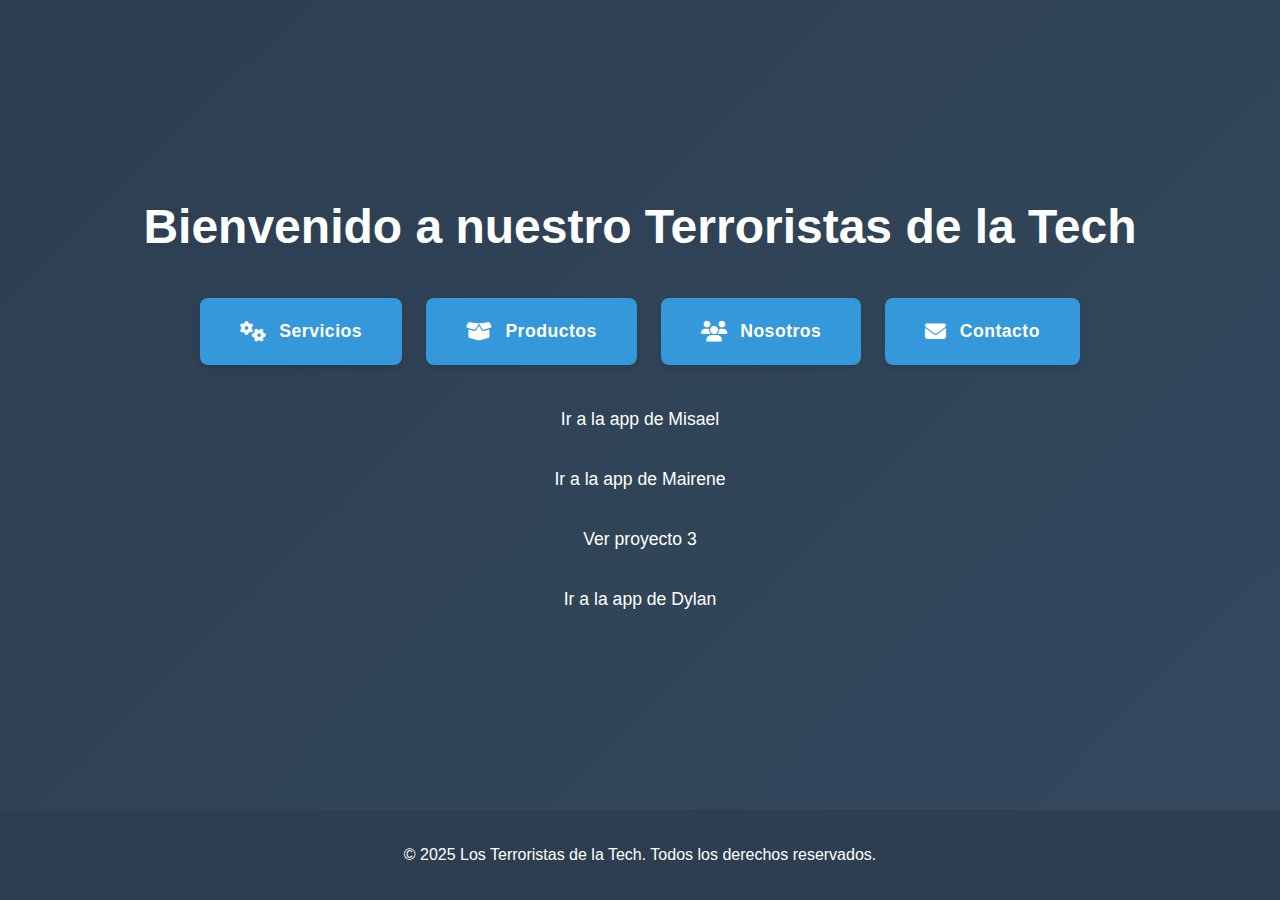
<file: index.html>
<!DOCTYPE html>
<html lang="es">
<head>
    <meta charset="UTF-8">
    <meta name="viewport" content="width=device-width, initial-scale=1.0">
    <title>Los terroristas de la Tech</title>
    <style>
        :root {
            --color-primary: #2c3e50;
            --color-secondary: #34495e;
            --color-accent: #3498db;
            --color-light: #ecf0f1;
            --color-text: #333333;
            --color-card: #ffffff;
        }
        
        * {
            margin: 0;
            padding: 0;
            box-sizing: border-box;
            font-family: 'Segoe UI', Tahoma, Geneva, Verdana, sans-serif;
        }
        
        body {
            background-color: var(--color-light);
            color: var(--color-text);
            line-height: 1.6;
            min-height: 100vh;
            display: flex;
            flex-direction: column;
        }
        
        .container {
            max-width: 1200px;
            margin: 0 auto;
            padding: 0 20px;
        }
        
        .hero {
            background: linear-gradient(135deg, var(--color-primary), var(--color-secondary));
            color: white;
            padding: 5rem 0;
            text-align: center;
            flex-grow: 1;
            display: flex;
            flex-direction: column;
            justify-content: center;
        }
        
        .hero h1 {
            font-size: 3rem;
            margin-bottom: 1rem;
            font-weight: 700;
        }
        
        .hero p {
            font-size: 1.2rem;
            max-width: 700px;
            margin: 0 auto 2rem;
            opacity: 0.9;
        }
        
        .button-container {
            display: flex;
            justify-content: center;
            flex-wrap: wrap;
            gap: 1.5rem;
            margin-top: 2rem;
        }
        
        .nav-button {
            background-color: var(--color-accent);
            color: white;
            border: none;
            padding: 1.2rem 2.5rem;
            font-size: 1.1rem;
            border-radius: 8px;
            cursor: pointer;
            transition: all 0.3s ease;
            box-shadow: 0 4px 6px rgba(0, 0, 0, 0.1);
            display: flex;
            align-items: center;
            gap: 0.8rem;
            font-weight: 600;
            letter-spacing: 0.5px;
            text-decoration: none;
        }
        
        .nav-button:hover {
            background-color: #2980b9;
            transform: translateY(-5px);
            box-shadow: 0 8px 15px rgba(0, 0, 0, 0.2);
        }
        
        .nav-button i {
            font-size: 1.3rem;
        }
        
        .content {
            padding: 5rem 0;
            background-color: var(--color-card);
        }
        
        .section-title {
            text-align: center;
            margin-bottom: 3rem;
            color: var(--color-primary);
            font-size: 2.2rem;
        }
        
        .features {
            display: grid;
            grid-template-columns: repeat(auto-fit, minmax(300px, 1fr));
            gap: 2rem;
        }
        
        .feature-card {
            background-color: var(--color-light);
            border-radius: 10px;
            padding: 2.5rem 2rem;
            box-shadow: 0 5px 15px rgba(0, 0, 0, 0.05);
            transition: transform 0.3s ease;
            text-align: center;
        }
        
        .feature-card:hover {
            transform: translateY(-10px);
        }
        
        .feature-card h3 {
            color: var(--color-primary);
            margin-bottom: 1rem;
            font-size: 1.5rem;
        }
        
        .feature-card p {
            color: var(--color-text);
            opacity: 0.8;
        }
        
        footer {
            background-color: var(--color-primary);
            color: white;
            padding: 2rem 0;
            text-align: center;
        }
        
        .simple-links {
            margin-top: 2rem;
            display: flex;
            flex-direction: column;
            align-items: center;
            gap: 1rem;
        }
        
        .simple-link {
            color: white;
            text-decoration: none;
            font-size: 1.1rem;
            padding: 0.5rem 1rem;
            border-radius: 4px;
            transition: background-color 0.3s;
        }
        
        .simple-link:hover {
            background-color: rgba(255, 255, 255, 0.1);
        }
        
        @media (max-width: 768px) {
            .hero h1 {
                font-size: 2.2rem;
            }
            
            .button-container {
                flex-direction: column;
                align-items: center;
            }
            
            .nav-button {
                width: 80%;
                justify-content: center;
            }
        }
    </style>
    <link rel="stylesheet" href="https://cdnjs.cloudflare.com/ajax/libs/font-awesome/6.4.0/css/all.min.css">
</head>
<body>
    <section class="hero">
        <div class="container">
            <h1>Bienvenido a nuestro Terroristas de la Tech</h1>
            
            <div class="button-container">
                <a href="" class="nav-button">
                    <i class="fas fa-cogs"></i> Servicios
                </a>
                <a href="" class="nav-button">
                    <i class="fas fa-box-open"></i> Productos
                </a>
                <a href="" class="nav-button">
                    <i class="fas fa-users"></i> Nosotros
                </a>
                <a href="" class="nav-button">
                    <i class="fas fa-envelope"></i> Contacto
                </a>
            </div>
            
            <div class="simple-links">
                <a href="./Misa-Cortes/index.html" class="simple-link">Ir a la app de Misael</a>
                <a href="./Mairene_Espejel/index.html" class="simple-link">Ir a la app de Mairene</a>
                <a href="./proyectos/proyecto3.html" class="simple-link">Ver proyecto 3</a>
                <a href="./Dylan_Almaguer/index.html" class="simple-link">Ir a la app de Dylan</a>
            </div>
        </div>
    </section>
    

    <footer>
        <div class="container">
            <p>&copy; 2025 Los Terroristas de la Tech. Todos los derechos reservados.</p>
        </div>
    </footer>
</body>
</html>
</file>
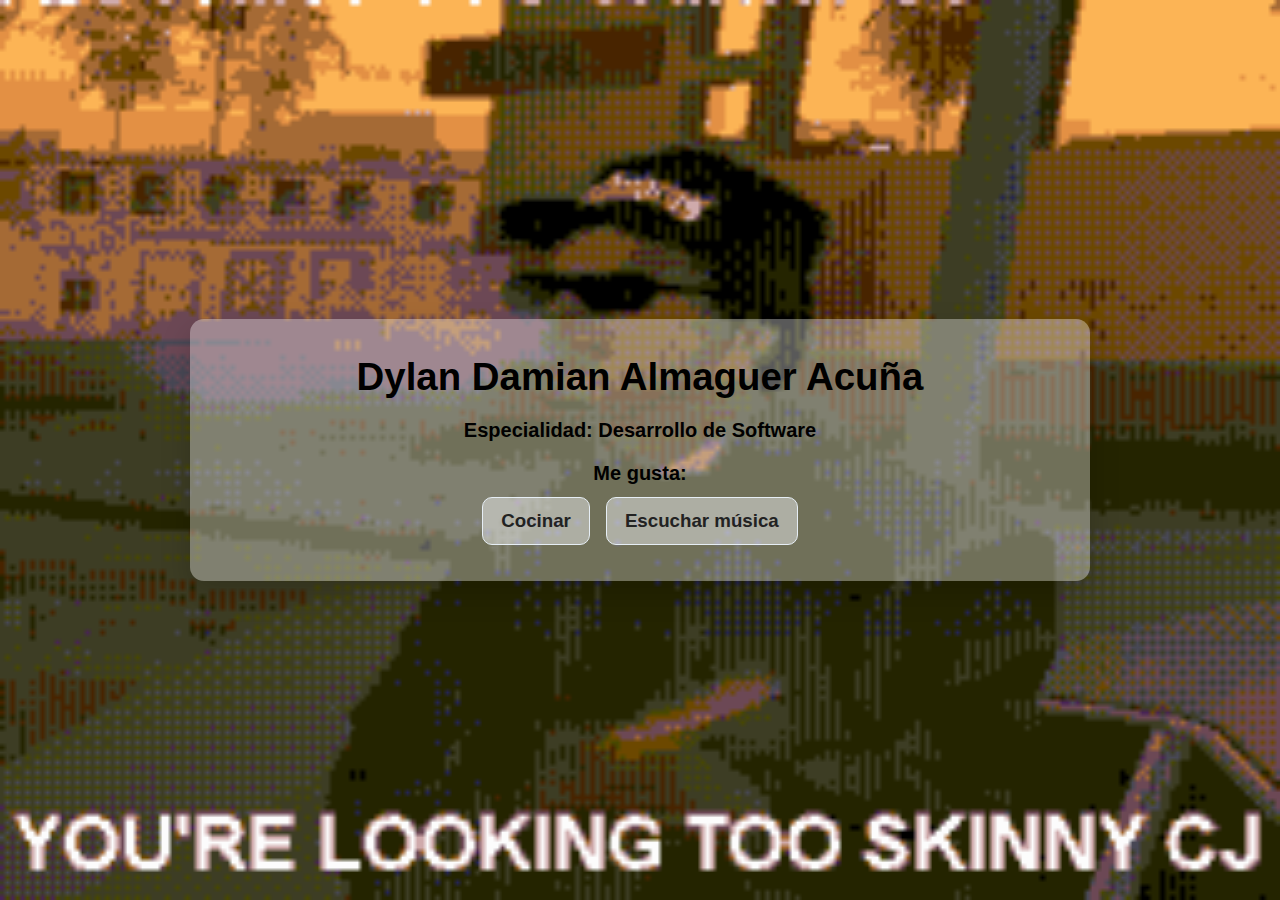
<file: Dylan_Almaguer/index.html>
<!DOCTYPE html>
<html lang="es">
  <head>
    <meta charset="UTF-8" />
    <meta name="viewport" content="width=device-width, initial-scale=1.0" />
    <title>Dylan Damian Almaguer Acuña</title>
    <link rel="stylesheet" href="styles-5INURTSO.css" />
  </head>
  <body>
    <div class="container">
      <header><h1>Dylan Damian Almaguer Acuña</h1></header>
      <main>
        <section class="specialty">
          <h2>Especialidad: Desarrollo de Software</h2>
        </section>

        <section class="interests">
          <h2>Me gusta:</h2>
          <div class="interests-container">
            <div class="interest-item"><h3>Cocinar</h3></div>
            <div class="interest-item"><h3>Escuchar música</h3></div>
          </div>
        </section>
      </main>
    </div>
  </body>
</html>
</file>
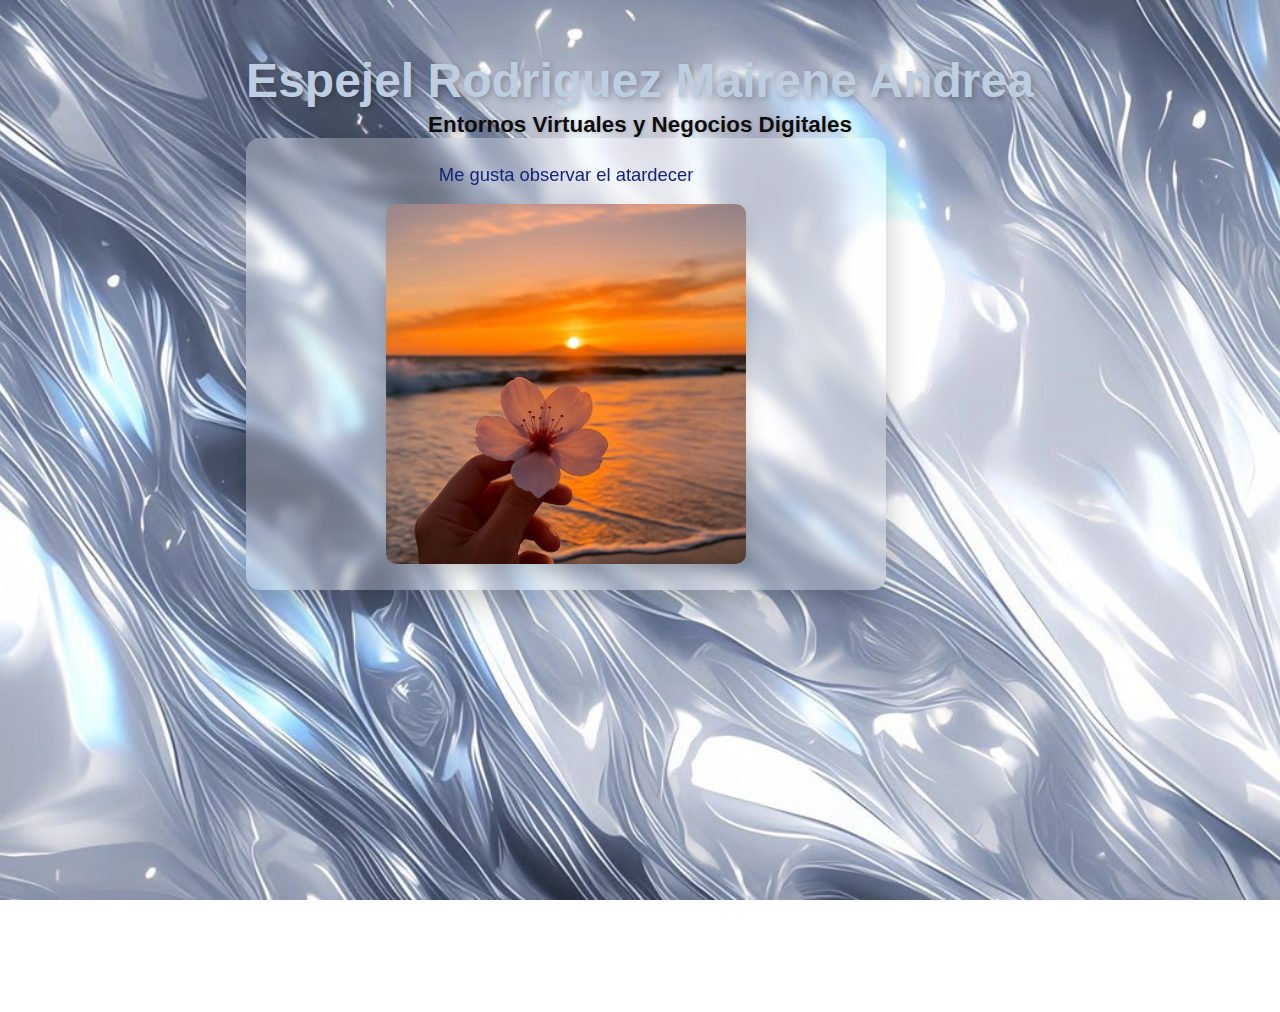
<file: Mairene_Espejel/index.html>
<!DOCTYPE html><html lang="en" data-beasties-container><head>
  <meta charset="utf-8">
  <title>AppAngular</title>
  <base href="./">
  <meta name="viewport" content="width=device-width, initial-scale=1">
  <link rel="icon" type="image/x-icon" href="favicon.ico">
<style>body{background:url("./media/fondomai-VEJ2CWFL.jpg") no-repeat center center fixed;background-size:cover;min-height:100vh;display:flex;flex-direction:column;align-items:center;text-align:center;padding:48px 20px;color:#000}
</style><link rel="stylesheet" href="styles-WJRJIECR.css" media="print" onload="this.media='all'"><noscript><link rel="stylesheet" href="styles-WJRJIECR.css"></noscript><style ng-app-id="ng">*[_ngcontent-ng-c3631369447]{margin:0;padding:0;box-sizing:border-box;font-family:Segoe UI,Tahoma,Geneva,Verdana,sans-serif}.site-header[_ngcontent-ng-c3631369447]{width:100%;max-width:1100px;margin-bottom:22px;padding:0 10px}h1[_ngcontent-ng-c3631369447]{color:#becee1;font-size:clamp(1.8rem,4vw,3rem);line-height:1.05;text-shadow:2px 2px 6px rgba(0,0,0,.25);margin-bottom:6px}h2[_ngcontent-ng-c3631369447]{color:#0e0e0e;font-size:clamp(1rem,2vw,1.4rem);font-weight:700;text-shadow:1px 1px 4px rgba(0,0,0,.15)}.container[_ngcontent-ng-c3631369447]{width:90%;max-width:640px;background-color:#ffffff3f;padding:26px;border-radius:14px;box-shadow:0 10px 30px #00000038;-webkit-backdrop-filter:blur(6px);backdrop-filter:blur(6px);display:flex;flex-direction:column;align-items:center;gap:18px}.container[_ngcontent-ng-c3631369447]   p[_ngcontent-ng-c3631369447]{color:#15237a;font-size:clamp(1rem,1.6vw,1.15rem);margin:0}.texto-img[_ngcontent-ng-c3631369447]{width:min(360px,90%);aspect-ratio:1/1;object-fit:cover;border-radius:10px;box-shadow:0 8px 20px #0000002e;display:block}@media (max-width: 420px){h1[_ngcontent-ng-c3631369447]{font-size:1.6rem}.container[_ngcontent-ng-c3631369447]{padding:18px;gap:12px}.texto-img[_ngcontent-ng-c3631369447]{width:220px}}</style></head>
<body><!--nghm-->
  <app-root ng-version="20.3.2" ngh="1" ng-server-context="ssg"><router-outlet></router-outlet><app-perfil-card _nghost-ng-c3631369447 ngh="0"><h1 _ngcontent-ng-c3631369447>Espejel Rodriguez Mairene Andrea</h1><h2 _ngcontent-ng-c3631369447>Entornos Virtuales y Negocios Digitales</h2><div _ngcontent-ng-c3631369447 class="container"><p _ngcontent-ng-c3631369447>Me gusta observar el atardecer</p><img _ngcontent-ng-c3631369447 src="./media/atardecer.jpg" alt="Atardecer" class="texto-img"></div></app-perfil-card><!----></app-root>
<script src="main-D2IGFOZD.js" type="module"></script>

<script id="ng-state" type="application/json">{"__nghData__":[{},{"c":{"0":[{"i":"c3631369447","r":1}]}}]}</script></body></html>
</file>
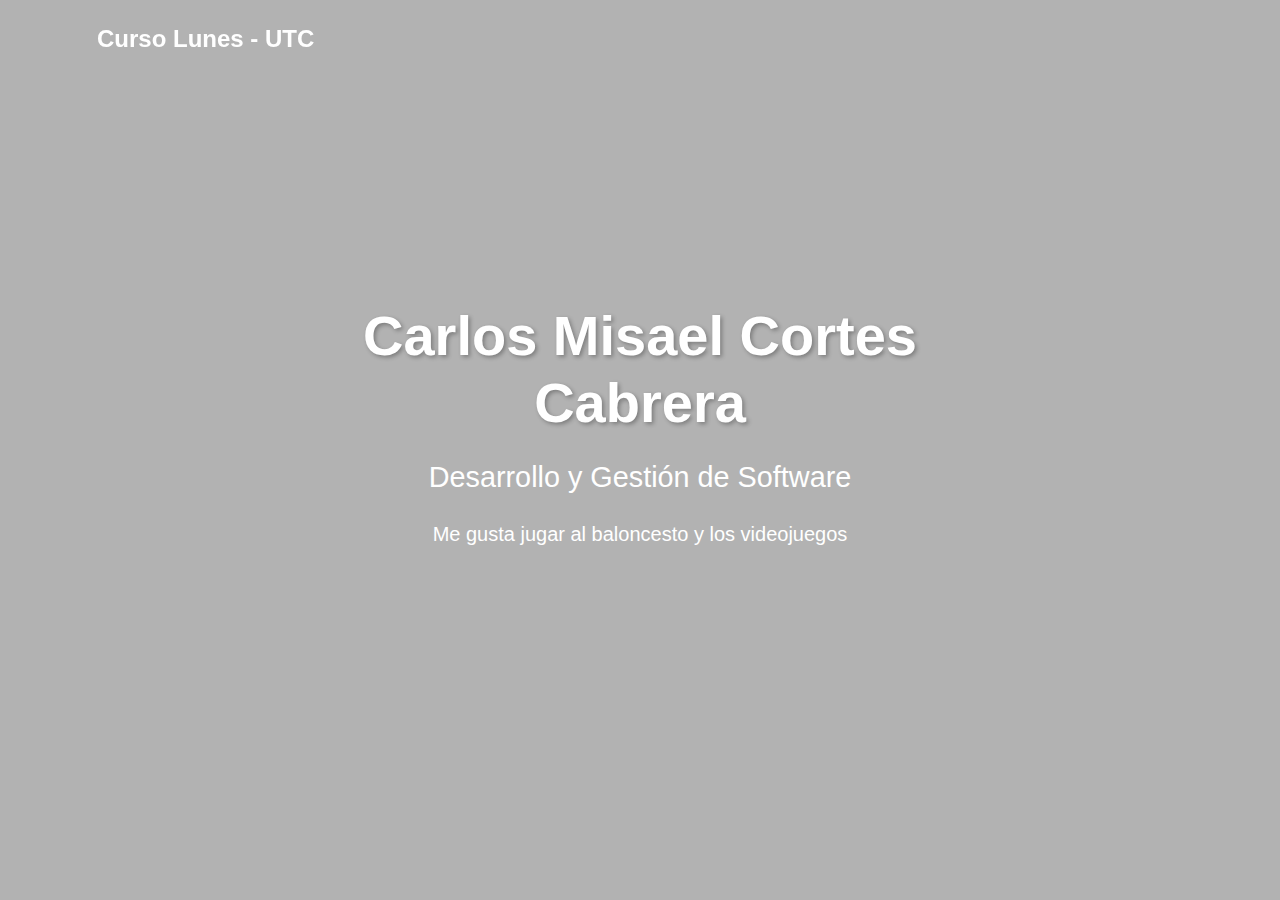
<file: Misa-Cortes/index.html>
<!doctype html>
<html lang="en" data-beasties-container>
<head>
  <meta charset="utf-8">
  <title>PaginaCurso</title>
  <base href="./">
  <meta name="viewport" content="width=device-width, initial-scale=1">
  <link rel="icon" type="image/x-icon" href="favicon.ico">
<style>:root{--bs-blue:#0d6efd;--bs-indigo:#6610f2;--bs-purple:#6f42c1;--bs-pink:#d63384;--bs-red:#dc3545;--bs-orange:#fd7e14;--bs-yellow:#ffc107;--bs-green:#198754;--bs-teal:#20c997;--bs-cyan:#0dcaf0;--bs-black:#000;--bs-white:#fff;--bs-gray:#6c757d;--bs-gray-dark:#343a40;--bs-gray-100:#f8f9fa;--bs-gray-200:#e9ecef;--bs-gray-300:#dee2e6;--bs-gray-400:#ced4da;--bs-gray-500:#adb5bd;--bs-gray-600:#6c757d;--bs-gray-700:#495057;--bs-gray-800:#343a40;--bs-gray-900:#212529;--bs-primary:#0d6efd;--bs-secondary:#6c757d;--bs-success:#198754;--bs-info:#0dcaf0;--bs-warning:#ffc107;--bs-danger:#dc3545;--bs-light:#f8f9fa;--bs-dark:#212529;--bs-primary-rgb:13,110,253;--bs-secondary-rgb:108,117,125;--bs-success-rgb:25,135,84;--bs-info-rgb:13,202,240;--bs-warning-rgb:255,193,7;--bs-danger-rgb:220,53,69;--bs-light-rgb:248,249,250;--bs-dark-rgb:33,37,41;--bs-primary-text-emphasis:#052c65;--bs-secondary-text-emphasis:#2b2f32;--bs-success-text-emphasis:#0a3622;--bs-info-text-emphasis:#055160;--bs-warning-text-emphasis:#664d03;--bs-danger-text-emphasis:#58151c;--bs-light-text-emphasis:#495057;--bs-dark-text-emphasis:#495057;--bs-primary-bg-subtle:#cfe2ff;--bs-secondary-bg-subtle:#e2e3e5;--bs-success-bg-subtle:#d1e7dd;--bs-info-bg-subtle:#cff4fc;--bs-warning-bg-subtle:#fff3cd;--bs-danger-bg-subtle:#f8d7da;--bs-light-bg-subtle:#fcfcfd;--bs-dark-bg-subtle:#ced4da;--bs-primary-border-subtle:#9ec5fe;--bs-secondary-border-subtle:#c4c8cb;--bs-success-border-subtle:#a3cfbb;--bs-info-border-subtle:#9eeaf9;--bs-warning-border-subtle:#ffe69c;--bs-danger-border-subtle:#f1aeb5;--bs-light-border-subtle:#e9ecef;--bs-dark-border-subtle:#adb5bd;--bs-white-rgb:255,255,255;--bs-black-rgb:0,0,0;--bs-font-sans-serif:system-ui,-apple-system,"Segoe UI",Roboto,"Helvetica Neue","Noto Sans","Liberation Sans",Arial,sans-serif,"Apple Color Emoji","Segoe UI Emoji","Segoe UI Symbol","Noto Color Emoji";--bs-font-monospace:SFMono-Regular,Menlo,Monaco,Consolas,"Liberation Mono","Courier New",monospace;--bs-gradient:linear-gradient(180deg, rgba(255, 255, 255, .15), rgba(255, 255, 255, 0));--bs-body-font-family:var(--bs-font-sans-serif);--bs-body-font-size:1rem;--bs-body-font-weight:400;--bs-body-line-height:1.5;--bs-body-color:#212529;--bs-body-color-rgb:33,37,41;--bs-body-bg:#fff;--bs-body-bg-rgb:255,255,255;--bs-emphasis-color:#000;--bs-emphasis-color-rgb:0,0,0;--bs-secondary-color:rgba(33, 37, 41, .75);--bs-secondary-color-rgb:33,37,41;--bs-secondary-bg:#e9ecef;--bs-secondary-bg-rgb:233,236,239;--bs-tertiary-color:rgba(33, 37, 41, .5);--bs-tertiary-color-rgb:33,37,41;--bs-tertiary-bg:#f8f9fa;--bs-tertiary-bg-rgb:248,249,250;--bs-heading-color:inherit;--bs-link-color:#0d6efd;--bs-link-color-rgb:13,110,253;--bs-link-decoration:underline;--bs-link-hover-color:#0a58ca;--bs-link-hover-color-rgb:10,88,202;--bs-code-color:#d63384;--bs-highlight-color:#212529;--bs-highlight-bg:#fff3cd;--bs-border-width:1px;--bs-border-style:solid;--bs-border-color:#dee2e6;--bs-border-color-translucent:rgba(0, 0, 0, .175);--bs-border-radius:.375rem;--bs-border-radius-sm:.25rem;--bs-border-radius-lg:.5rem;--bs-border-radius-xl:1rem;--bs-border-radius-xxl:2rem;--bs-border-radius-2xl:var(--bs-border-radius-xxl);--bs-border-radius-pill:50rem;--bs-box-shadow:0 .5rem 1rem rgba(0, 0, 0, .15);--bs-box-shadow-sm:0 .125rem .25rem rgba(0, 0, 0, .075);--bs-box-shadow-lg:0 1rem 3rem rgba(0, 0, 0, .175);--bs-box-shadow-inset:inset 0 1px 2px rgba(0, 0, 0, .075);--bs-focus-ring-width:.25rem;--bs-focus-ring-opacity:.25;--bs-focus-ring-color:rgba(13, 110, 253, .25);--bs-form-valid-color:#198754;--bs-form-valid-border-color:#198754;--bs-form-invalid-color:#dc3545;--bs-form-invalid-border-color:#dc3545}*,:after,:before{box-sizing:border-box}@media (prefers-reduced-motion:no-preference){:root{scroll-behavior:smooth}}body{margin:0;font-family:var(--bs-body-font-family);font-size:var(--bs-body-font-size);font-weight:var(--bs-body-font-weight);line-height:var(--bs-body-line-height);color:var(--bs-body-color);text-align:var(--bs-body-text-align);background-color:var(--bs-body-bg);-webkit-text-size-adjust:100%;-webkit-tap-highlight-color:transparent}:root{--bs-breakpoint-xs:0;--bs-breakpoint-sm:576px;--bs-breakpoint-md:768px;--bs-breakpoint-lg:992px;--bs-breakpoint-xl:1200px;--bs-breakpoint-xxl:1400px}:root{--bs-btn-close-filter: }:root{--bs-carousel-indicator-active-bg:#fff;--bs-carousel-caption-color:#fff;--bs-carousel-control-icon-filter: }:root{--animate-duration:1s;--animate-delay:1s;--animate-repeat:1}@-webkit-keyframes bounce{0%,20%,53%,to{-webkit-animation-timing-function:cubic-bezier(.215,.61,.355,1);animation-timing-function:cubic-bezier(.215,.61,.355,1);-webkit-transform:translateZ(0);transform:translateZ(0)}40%,43%{-webkit-animation-timing-function:cubic-bezier(.755,.05,.855,.06);animation-timing-function:cubic-bezier(.755,.05,.855,.06);-webkit-transform:translate3d(0,-30px,0) scaleY(1.1);transform:translate3d(0,-30px,0) scaleY(1.1)}70%{-webkit-animation-timing-function:cubic-bezier(.755,.05,.855,.06);animation-timing-function:cubic-bezier(.755,.05,.855,.06);-webkit-transform:translate3d(0,-15px,0) scaleY(1.05);transform:translate3d(0,-15px,0) scaleY(1.05)}80%{-webkit-transition-timing-function:cubic-bezier(.215,.61,.355,1);transition-timing-function:cubic-bezier(.215,.61,.355,1);-webkit-transform:translateZ(0) scaleY(.95);transform:translateZ(0) scaleY(.95)}90%{-webkit-transform:translate3d(0,-4px,0) scaleY(1.02);transform:translate3d(0,-4px,0) scaleY(1.02)}}@-webkit-keyframes flash{0%,50%,to{opacity:1}25%,75%{opacity:0}}@-webkit-keyframes pulse{0%{-webkit-transform:scaleX(1);transform:scaleX(1)}50%{-webkit-transform:scale3d(1.05,1.05,1.05);transform:scale3d(1.05,1.05,1.05)}to{-webkit-transform:scaleX(1);transform:scaleX(1)}}@-webkit-keyframes rubberBand{0%{-webkit-transform:scaleX(1);transform:scaleX(1)}30%{-webkit-transform:scale3d(1.25,.75,1);transform:scale3d(1.25,.75,1)}40%{-webkit-transform:scale3d(.75,1.25,1);transform:scale3d(.75,1.25,1)}50%{-webkit-transform:scale3d(1.15,.85,1);transform:scale3d(1.15,.85,1)}65%{-webkit-transform:scale3d(.95,1.05,1);transform:scale3d(.95,1.05,1)}75%{-webkit-transform:scale3d(1.05,.95,1);transform:scale3d(1.05,.95,1)}to{-webkit-transform:scaleX(1);transform:scaleX(1)}}@-webkit-keyframes shakeX{0%,to{-webkit-transform:translateZ(0);transform:translateZ(0)}10%,30%,50%,70%,90%{-webkit-transform:translate3d(-10px,0,0);transform:translate3d(-10px,0,0)}20%,40%,60%,80%{-webkit-transform:translate3d(10px,0,0);transform:translate3d(10px,0,0)}}@-webkit-keyframes shakeY{0%,to{-webkit-transform:translateZ(0);transform:translateZ(0)}10%,30%,50%,70%,90%{-webkit-transform:translate3d(0,-10px,0);transform:translate3d(0,-10px,0)}20%,40%,60%,80%{-webkit-transform:translate3d(0,10px,0);transform:translate3d(0,10px,0)}}@-webkit-keyframes headShake{0%{-webkit-transform:translateX(0);transform:translate(0)}6.5%{-webkit-transform:translateX(-6px) rotateY(-9deg);transform:translate(-6px) rotateY(-9deg)}18.5%{-webkit-transform:translateX(5px) rotateY(7deg);transform:translate(5px) rotateY(7deg)}31.5%{-webkit-transform:translateX(-3px) rotateY(-5deg);transform:translate(-3px) rotateY(-5deg)}43.5%{-webkit-transform:translateX(2px) rotateY(3deg);transform:translate(2px) rotateY(3deg)}50%{-webkit-transform:translateX(0);transform:translate(0)}}@-webkit-keyframes swing{20%{-webkit-transform:rotate(15deg);transform:rotate(15deg)}40%{-webkit-transform:rotate(-10deg);transform:rotate(-10deg)}60%{-webkit-transform:rotate(5deg);transform:rotate(5deg)}80%{-webkit-transform:rotate(-5deg);transform:rotate(-5deg)}to{-webkit-transform:rotate(0deg);transform:rotate(0)}}@-webkit-keyframes tada{0%{-webkit-transform:scaleX(1);transform:scaleX(1)}10%,20%{-webkit-transform:scale3d(.9,.9,.9) rotate(-3deg);transform:scale3d(.9,.9,.9) rotate(-3deg)}30%,50%,70%,90%{-webkit-transform:scale3d(1.1,1.1,1.1) rotate(3deg);transform:scale3d(1.1,1.1,1.1) rotate(3deg)}40%,60%,80%{-webkit-transform:scale3d(1.1,1.1,1.1) rotate(-3deg);transform:scale3d(1.1,1.1,1.1) rotate(-3deg)}to{-webkit-transform:scaleX(1);transform:scaleX(1)}}@-webkit-keyframes wobble{0%{-webkit-transform:translateZ(0);transform:translateZ(0)}15%{-webkit-transform:translate3d(-25%,0,0) rotate(-5deg);transform:translate3d(-25%,0,0) rotate(-5deg)}30%{-webkit-transform:translate3d(20%,0,0) rotate(3deg);transform:translate3d(20%,0,0) rotate(3deg)}45%{-webkit-transform:translate3d(-15%,0,0) rotate(-3deg);transform:translate3d(-15%,0,0) rotate(-3deg)}60%{-webkit-transform:translate3d(10%,0,0) rotate(2deg);transform:translate3d(10%,0,0) rotate(2deg)}75%{-webkit-transform:translate3d(-5%,0,0) rotate(-1deg);transform:translate3d(-5%,0,0) rotate(-1deg)}to{-webkit-transform:translateZ(0);transform:translateZ(0)}}@-webkit-keyframes jello{0%,11.1%,to{-webkit-transform:translateZ(0);transform:translateZ(0)}22.2%{-webkit-transform:skewX(-12.5deg) skewY(-12.5deg);transform:skew(-12.5deg) skewY(-12.5deg)}33.3%{-webkit-transform:skewX(6.25deg) skewY(6.25deg);transform:skew(6.25deg) skewY(6.25deg)}44.4%{-webkit-transform:skewX(-3.125deg) skewY(-3.125deg);transform:skew(-3.125deg) skewY(-3.125deg)}55.5%{-webkit-transform:skewX(1.5625deg) skewY(1.5625deg);transform:skew(1.5625deg) skewY(1.5625deg)}66.6%{-webkit-transform:skewX(-.78125deg) skewY(-.78125deg);transform:skew(-.78125deg) skewY(-.78125deg)}77.7%{-webkit-transform:skewX(.390625deg) skewY(.390625deg);transform:skew(.390625deg) skewY(.390625deg)}88.8%{-webkit-transform:skewX(-.1953125deg) skewY(-.1953125deg);transform:skew(-.1953125deg) skewY(-.1953125deg)}}@-webkit-keyframes heartBeat{0%{-webkit-transform:scale(1);transform:scale(1)}14%{-webkit-transform:scale(1.3);transform:scale(1.3)}28%{-webkit-transform:scale(1);transform:scale(1)}42%{-webkit-transform:scale(1.3);transform:scale(1.3)}70%{-webkit-transform:scale(1);transform:scale(1)}}@-webkit-keyframes backInDown{0%{-webkit-transform:translateY(-1200px) scale(.7);transform:translateY(-1200px) scale(.7);opacity:.7}80%{-webkit-transform:translateY(0) scale(.7);transform:translateY(0) scale(.7);opacity:.7}to{-webkit-transform:scale(1);transform:scale(1);opacity:1}}@-webkit-keyframes backInLeft{0%{-webkit-transform:translateX(-2000px) scale(.7);transform:translate(-2000px) scale(.7);opacity:.7}80%{-webkit-transform:translateX(0) scale(.7);transform:translate(0) scale(.7);opacity:.7}to{-webkit-transform:scale(1);transform:scale(1);opacity:1}}@-webkit-keyframes backInRight{0%{-webkit-transform:translateX(2000px) scale(.7);transform:translate(2000px) scale(.7);opacity:.7}80%{-webkit-transform:translateX(0) scale(.7);transform:translate(0) scale(.7);opacity:.7}to{-webkit-transform:scale(1);transform:scale(1);opacity:1}}@-webkit-keyframes backInUp{0%{-webkit-transform:translateY(1200px) scale(.7);transform:translateY(1200px) scale(.7);opacity:.7}80%{-webkit-transform:translateY(0) scale(.7);transform:translateY(0) scale(.7);opacity:.7}to{-webkit-transform:scale(1);transform:scale(1);opacity:1}}@-webkit-keyframes backOutDown{0%{-webkit-transform:scale(1);transform:scale(1);opacity:1}20%{-webkit-transform:translateY(0) scale(.7);transform:translateY(0) scale(.7);opacity:.7}to{-webkit-transform:translateY(700px) scale(.7);transform:translateY(700px) scale(.7);opacity:.7}}@-webkit-keyframes backOutLeft{0%{-webkit-transform:scale(1);transform:scale(1);opacity:1}20%{-webkit-transform:translateX(0) scale(.7);transform:translate(0) scale(.7);opacity:.7}to{-webkit-transform:translateX(-2000px) scale(.7);transform:translate(-2000px) scale(.7);opacity:.7}}@-webkit-keyframes backOutRight{0%{-webkit-transform:scale(1);transform:scale(1);opacity:1}20%{-webkit-transform:translateX(0) scale(.7);transform:translate(0) scale(.7);opacity:.7}to{-webkit-transform:translateX(2000px) scale(.7);transform:translate(2000px) scale(.7);opacity:.7}}@-webkit-keyframes backOutUp{0%{-webkit-transform:scale(1);transform:scale(1);opacity:1}20%{-webkit-transform:translateY(0) scale(.7);transform:translateY(0) scale(.7);opacity:.7}to{-webkit-transform:translateY(-700px) scale(.7);transform:translateY(-700px) scale(.7);opacity:.7}}@-webkit-keyframes bounceIn{0%,20%,40%,60%,80%,to{-webkit-animation-timing-function:cubic-bezier(.215,.61,.355,1);animation-timing-function:cubic-bezier(.215,.61,.355,1)}0%{opacity:0;-webkit-transform:scale3d(.3,.3,.3);transform:scale3d(.3,.3,.3)}20%{-webkit-transform:scale3d(1.1,1.1,1.1);transform:scale3d(1.1,1.1,1.1)}40%{-webkit-transform:scale3d(.9,.9,.9);transform:scale3d(.9,.9,.9)}60%{opacity:1;-webkit-transform:scale3d(1.03,1.03,1.03);transform:scale3d(1.03,1.03,1.03)}80%{-webkit-transform:scale3d(.97,.97,.97);transform:scale3d(.97,.97,.97)}to{opacity:1;-webkit-transform:scaleX(1);transform:scaleX(1)}}@-webkit-keyframes bounceInDown{0%,60%,75%,90%,to{-webkit-animation-timing-function:cubic-bezier(.215,.61,.355,1);animation-timing-function:cubic-bezier(.215,.61,.355,1)}0%{opacity:0;-webkit-transform:translate3d(0,-3000px,0) scaleY(3);transform:translate3d(0,-3000px,0) scaleY(3)}60%{opacity:1;-webkit-transform:translate3d(0,25px,0) scaleY(.9);transform:translate3d(0,25px,0) scaleY(.9)}75%{-webkit-transform:translate3d(0,-10px,0) scaleY(.95);transform:translate3d(0,-10px,0) scaleY(.95)}90%{-webkit-transform:translate3d(0,5px,0) scaleY(.985);transform:translate3d(0,5px,0) scaleY(.985)}to{-webkit-transform:translateZ(0);transform:translateZ(0)}}@-webkit-keyframes bounceInLeft{0%,60%,75%,90%,to{-webkit-animation-timing-function:cubic-bezier(.215,.61,.355,1);animation-timing-function:cubic-bezier(.215,.61,.355,1)}0%{opacity:0;-webkit-transform:translate3d(-3000px,0,0) scaleX(3);transform:translate3d(-3000px,0,0) scaleX(3)}60%{opacity:1;-webkit-transform:translate3d(25px,0,0) scaleX(1);transform:translate3d(25px,0,0) scaleX(1)}75%{-webkit-transform:translate3d(-10px,0,0) scaleX(.98);transform:translate3d(-10px,0,0) scaleX(.98)}90%{-webkit-transform:translate3d(5px,0,0) scaleX(.995);transform:translate3d(5px,0,0) scaleX(.995)}to{-webkit-transform:translateZ(0);transform:translateZ(0)}}@-webkit-keyframes bounceInRight{0%,60%,75%,90%,to{-webkit-animation-timing-function:cubic-bezier(.215,.61,.355,1);animation-timing-function:cubic-bezier(.215,.61,.355,1)}0%{opacity:0;-webkit-transform:translate3d(3000px,0,0) scaleX(3);transform:translate3d(3000px,0,0) scaleX(3)}60%{opacity:1;-webkit-transform:translate3d(-25px,0,0) scaleX(1);transform:translate3d(-25px,0,0) scaleX(1)}75%{-webkit-transform:translate3d(10px,0,0) scaleX(.98);transform:translate3d(10px,0,0) scaleX(.98)}90%{-webkit-transform:translate3d(-5px,0,0) scaleX(.995);transform:translate3d(-5px,0,0) scaleX(.995)}to{-webkit-transform:translateZ(0);transform:translateZ(0)}}@-webkit-keyframes bounceInUp{0%,60%,75%,90%,to{-webkit-animation-timing-function:cubic-bezier(.215,.61,.355,1);animation-timing-function:cubic-bezier(.215,.61,.355,1)}0%{opacity:0;-webkit-transform:translate3d(0,3000px,0) scaleY(5);transform:translate3d(0,3000px,0) scaleY(5)}60%{opacity:1;-webkit-transform:translate3d(0,-20px,0) scaleY(.9);transform:translate3d(0,-20px,0) scaleY(.9)}75%{-webkit-transform:translate3d(0,10px,0) scaleY(.95);transform:translate3d(0,10px,0) scaleY(.95)}90%{-webkit-transform:translate3d(0,-5px,0) scaleY(.985);transform:translate3d(0,-5px,0) scaleY(.985)}to{-webkit-transform:translateZ(0);transform:translateZ(0)}}@-webkit-keyframes bounceOut{20%{-webkit-transform:scale3d(.9,.9,.9);transform:scale3d(.9,.9,.9)}50%,55%{opacity:1;-webkit-transform:scale3d(1.1,1.1,1.1);transform:scale3d(1.1,1.1,1.1)}to{opacity:0;-webkit-transform:scale3d(.3,.3,.3);transform:scale3d(.3,.3,.3)}}@-webkit-keyframes bounceOutDown{20%{-webkit-transform:translate3d(0,10px,0) scaleY(.985);transform:translate3d(0,10px,0) scaleY(.985)}40%,45%{opacity:1;-webkit-transform:translate3d(0,-20px,0) scaleY(.9);transform:translate3d(0,-20px,0) scaleY(.9)}to{opacity:0;-webkit-transform:translate3d(0,2000px,0) scaleY(3);transform:translate3d(0,2000px,0) scaleY(3)}}@-webkit-keyframes bounceOutLeft{20%{opacity:1;-webkit-transform:translate3d(20px,0,0) scaleX(.9);transform:translate3d(20px,0,0) scaleX(.9)}to{opacity:0;-webkit-transform:translate3d(-2000px,0,0) scaleX(2);transform:translate3d(-2000px,0,0) scaleX(2)}}@-webkit-keyframes bounceOutRight{20%{opacity:1;-webkit-transform:translate3d(-20px,0,0) scaleX(.9);transform:translate3d(-20px,0,0) scaleX(.9)}to{opacity:0;-webkit-transform:translate3d(2000px,0,0) scaleX(2);transform:translate3d(2000px,0,0) scaleX(2)}}@-webkit-keyframes bounceOutUp{20%{-webkit-transform:translate3d(0,-10px,0) scaleY(.985);transform:translate3d(0,-10px,0) scaleY(.985)}40%,45%{opacity:1;-webkit-transform:translate3d(0,20px,0) scaleY(.9);transform:translate3d(0,20px,0) scaleY(.9)}to{opacity:0;-webkit-transform:translate3d(0,-2000px,0) scaleY(3);transform:translate3d(0,-2000px,0) scaleY(3)}}@-webkit-keyframes fadeIn{0%{opacity:0}to{opacity:1}}@-webkit-keyframes fadeInDown{0%{opacity:0;-webkit-transform:translate3d(0,-100%,0);transform:translate3d(0,-100%,0)}to{opacity:1;-webkit-transform:translateZ(0);transform:translateZ(0)}}@-webkit-keyframes fadeInDownBig{0%{opacity:0;-webkit-transform:translate3d(0,-2000px,0);transform:translate3d(0,-2000px,0)}to{opacity:1;-webkit-transform:translateZ(0);transform:translateZ(0)}}@-webkit-keyframes fadeInLeft{0%{opacity:0;-webkit-transform:translate3d(-100%,0,0);transform:translate3d(-100%,0,0)}to{opacity:1;-webkit-transform:translateZ(0);transform:translateZ(0)}}@-webkit-keyframes fadeInLeftBig{0%{opacity:0;-webkit-transform:translate3d(-2000px,0,0);transform:translate3d(-2000px,0,0)}to{opacity:1;-webkit-transform:translateZ(0);transform:translateZ(0)}}@-webkit-keyframes fadeInRight{0%{opacity:0;-webkit-transform:translate3d(100%,0,0);transform:translate3d(100%,0,0)}to{opacity:1;-webkit-transform:translateZ(0);transform:translateZ(0)}}@-webkit-keyframes fadeInRightBig{0%{opacity:0;-webkit-transform:translate3d(2000px,0,0);transform:translate3d(2000px,0,0)}to{opacity:1;-webkit-transform:translateZ(0);transform:translateZ(0)}}@-webkit-keyframes fadeInUp{0%{opacity:0;-webkit-transform:translate3d(0,100%,0);transform:translate3d(0,100%,0)}to{opacity:1;-webkit-transform:translateZ(0);transform:translateZ(0)}}@-webkit-keyframes fadeInUpBig{0%{opacity:0;-webkit-transform:translate3d(0,2000px,0);transform:translate3d(0,2000px,0)}to{opacity:1;-webkit-transform:translateZ(0);transform:translateZ(0)}}@-webkit-keyframes fadeInTopLeft{0%{opacity:0;-webkit-transform:translate3d(-100%,-100%,0);transform:translate3d(-100%,-100%,0)}to{opacity:1;-webkit-transform:translateZ(0);transform:translateZ(0)}}@-webkit-keyframes fadeInTopRight{0%{opacity:0;-webkit-transform:translate3d(100%,-100%,0);transform:translate3d(100%,-100%,0)}to{opacity:1;-webkit-transform:translateZ(0);transform:translateZ(0)}}@-webkit-keyframes fadeInBottomLeft{0%{opacity:0;-webkit-transform:translate3d(-100%,100%,0);transform:translate3d(-100%,100%,0)}to{opacity:1;-webkit-transform:translateZ(0);transform:translateZ(0)}}@-webkit-keyframes fadeInBottomRight{0%{opacity:0;-webkit-transform:translate3d(100%,100%,0);transform:translate3d(100%,100%,0)}to{opacity:1;-webkit-transform:translateZ(0);transform:translateZ(0)}}@-webkit-keyframes fadeOut{0%{opacity:1}to{opacity:0}}@-webkit-keyframes fadeOutDown{0%{opacity:1}to{opacity:0;-webkit-transform:translate3d(0,100%,0);transform:translate3d(0,100%,0)}}@-webkit-keyframes fadeOutDownBig{0%{opacity:1}to{opacity:0;-webkit-transform:translate3d(0,2000px,0);transform:translate3d(0,2000px,0)}}@-webkit-keyframes fadeOutLeft{0%{opacity:1}to{opacity:0;-webkit-transform:translate3d(-100%,0,0);transform:translate3d(-100%,0,0)}}@-webkit-keyframes fadeOutLeftBig{0%{opacity:1}to{opacity:0;-webkit-transform:translate3d(-2000px,0,0);transform:translate3d(-2000px,0,0)}}@-webkit-keyframes fadeOutRight{0%{opacity:1}to{opacity:0;-webkit-transform:translate3d(100%,0,0);transform:translate3d(100%,0,0)}}@-webkit-keyframes fadeOutRightBig{0%{opacity:1}to{opacity:0;-webkit-transform:translate3d(2000px,0,0);transform:translate3d(2000px,0,0)}}@-webkit-keyframes fadeOutUp{0%{opacity:1}to{opacity:0;-webkit-transform:translate3d(0,-100%,0);transform:translate3d(0,-100%,0)}}@-webkit-keyframes fadeOutUpBig{0%{opacity:1}to{opacity:0;-webkit-transform:translate3d(0,-2000px,0);transform:translate3d(0,-2000px,0)}}@-webkit-keyframes fadeOutTopLeft{0%{opacity:1;-webkit-transform:translateZ(0);transform:translateZ(0)}to{opacity:0;-webkit-transform:translate3d(-100%,-100%,0);transform:translate3d(-100%,-100%,0)}}@-webkit-keyframes fadeOutTopRight{0%{opacity:1;-webkit-transform:translateZ(0);transform:translateZ(0)}to{opacity:0;-webkit-transform:translate3d(100%,-100%,0);transform:translate3d(100%,-100%,0)}}@-webkit-keyframes fadeOutBottomRight{0%{opacity:1;-webkit-transform:translateZ(0);transform:translateZ(0)}to{opacity:0;-webkit-transform:translate3d(100%,100%,0);transform:translate3d(100%,100%,0)}}@-webkit-keyframes fadeOutBottomLeft{0%{opacity:1;-webkit-transform:translateZ(0);transform:translateZ(0)}to{opacity:0;-webkit-transform:translate3d(-100%,100%,0);transform:translate3d(-100%,100%,0)}}@-webkit-keyframes flip{0%{-webkit-transform:perspective(400px) scaleX(1) translateZ(0) rotateY(-1turn);transform:perspective(400px) scaleX(1) translateZ(0) rotateY(-1turn);-webkit-animation-timing-function:ease-out;animation-timing-function:ease-out}40%{-webkit-transform:perspective(400px) scaleX(1) translateZ(150px) rotateY(-190deg);transform:perspective(400px) scaleX(1) translateZ(150px) rotateY(-190deg);-webkit-animation-timing-function:ease-out;animation-timing-function:ease-out}50%{-webkit-transform:perspective(400px) scaleX(1) translateZ(150px) rotateY(-170deg);transform:perspective(400px) scaleX(1) translateZ(150px) rotateY(-170deg);-webkit-animation-timing-function:ease-in;animation-timing-function:ease-in}80%{-webkit-transform:perspective(400px) scale3d(.95,.95,.95) translateZ(0) rotateY(0deg);transform:perspective(400px) scale3d(.95,.95,.95) translateZ(0) rotateY(0);-webkit-animation-timing-function:ease-in;animation-timing-function:ease-in}to{-webkit-transform:perspective(400px) scaleX(1) translateZ(0) rotateY(0deg);transform:perspective(400px) scaleX(1) translateZ(0) rotateY(0);-webkit-animation-timing-function:ease-in;animation-timing-function:ease-in}}@-webkit-keyframes flipInX{0%{-webkit-transform:perspective(400px) rotateX(90deg);transform:perspective(400px) rotateX(90deg);-webkit-animation-timing-function:ease-in;animation-timing-function:ease-in;opacity:0}40%{-webkit-transform:perspective(400px) rotateX(-20deg);transform:perspective(400px) rotateX(-20deg);-webkit-animation-timing-function:ease-in;animation-timing-function:ease-in}60%{-webkit-transform:perspective(400px) rotateX(10deg);transform:perspective(400px) rotateX(10deg);opacity:1}80%{-webkit-transform:perspective(400px) rotateX(-5deg);transform:perspective(400px) rotateX(-5deg)}to{-webkit-transform:perspective(400px);transform:perspective(400px)}}@-webkit-keyframes flipInY{0%{-webkit-transform:perspective(400px) rotateY(90deg);transform:perspective(400px) rotateY(90deg);-webkit-animation-timing-function:ease-in;animation-timing-function:ease-in;opacity:0}40%{-webkit-transform:perspective(400px) rotateY(-20deg);transform:perspective(400px) rotateY(-20deg);-webkit-animation-timing-function:ease-in;animation-timing-function:ease-in}60%{-webkit-transform:perspective(400px) rotateY(10deg);transform:perspective(400px) rotateY(10deg);opacity:1}80%{-webkit-transform:perspective(400px) rotateY(-5deg);transform:perspective(400px) rotateY(-5deg)}to{-webkit-transform:perspective(400px);transform:perspective(400px)}}@-webkit-keyframes flipOutX{0%{-webkit-transform:perspective(400px);transform:perspective(400px)}30%{-webkit-transform:perspective(400px) rotateX(-20deg);transform:perspective(400px) rotateX(-20deg);opacity:1}to{-webkit-transform:perspective(400px) rotateX(90deg);transform:perspective(400px) rotateX(90deg);opacity:0}}@-webkit-keyframes flipOutY{0%{-webkit-transform:perspective(400px);transform:perspective(400px)}30%{-webkit-transform:perspective(400px) rotateY(-15deg);transform:perspective(400px) rotateY(-15deg);opacity:1}to{-webkit-transform:perspective(400px) rotateY(90deg);transform:perspective(400px) rotateY(90deg);opacity:0}}@-webkit-keyframes lightSpeedInRight{0%{-webkit-transform:translate3d(100%,0,0) skewX(-30deg);transform:translate3d(100%,0,0) skew(-30deg);opacity:0}60%{-webkit-transform:skewX(20deg);transform:skew(20deg);opacity:1}80%{-webkit-transform:skewX(-5deg);transform:skew(-5deg)}to{-webkit-transform:translateZ(0);transform:translateZ(0)}}@-webkit-keyframes lightSpeedInLeft{0%{-webkit-transform:translate3d(-100%,0,0) skewX(30deg);transform:translate3d(-100%,0,0) skew(30deg);opacity:0}60%{-webkit-transform:skewX(-20deg);transform:skew(-20deg);opacity:1}80%{-webkit-transform:skewX(5deg);transform:skew(5deg)}to{-webkit-transform:translateZ(0);transform:translateZ(0)}}@-webkit-keyframes lightSpeedOutRight{0%{opacity:1}to{-webkit-transform:translate3d(100%,0,0) skewX(30deg);transform:translate3d(100%,0,0) skew(30deg);opacity:0}}@-webkit-keyframes lightSpeedOutLeft{0%{opacity:1}to{-webkit-transform:translate3d(-100%,0,0) skewX(-30deg);transform:translate3d(-100%,0,0) skew(-30deg);opacity:0}}@-webkit-keyframes rotateIn{0%{-webkit-transform:rotate(-200deg);transform:rotate(-200deg);opacity:0}to{-webkit-transform:translateZ(0);transform:translateZ(0);opacity:1}}@-webkit-keyframes rotateInDownLeft{0%{-webkit-transform:rotate(-45deg);transform:rotate(-45deg);opacity:0}to{-webkit-transform:translateZ(0);transform:translateZ(0);opacity:1}}@-webkit-keyframes rotateInDownRight{0%{-webkit-transform:rotate(45deg);transform:rotate(45deg);opacity:0}to{-webkit-transform:translateZ(0);transform:translateZ(0);opacity:1}}@-webkit-keyframes rotateInUpLeft{0%{-webkit-transform:rotate(45deg);transform:rotate(45deg);opacity:0}to{-webkit-transform:translateZ(0);transform:translateZ(0);opacity:1}}@-webkit-keyframes rotateInUpRight{0%{-webkit-transform:rotate(-90deg);transform:rotate(-90deg);opacity:0}to{-webkit-transform:translateZ(0);transform:translateZ(0);opacity:1}}@-webkit-keyframes rotateOut{0%{opacity:1}to{-webkit-transform:rotate(200deg);transform:rotate(200deg);opacity:0}}@-webkit-keyframes rotateOutDownLeft{0%{opacity:1}to{-webkit-transform:rotate(45deg);transform:rotate(45deg);opacity:0}}@-webkit-keyframes rotateOutDownRight{0%{opacity:1}to{-webkit-transform:rotate(-45deg);transform:rotate(-45deg);opacity:0}}@-webkit-keyframes rotateOutUpLeft{0%{opacity:1}to{-webkit-transform:rotate(-45deg);transform:rotate(-45deg);opacity:0}}@-webkit-keyframes rotateOutUpRight{0%{opacity:1}to{-webkit-transform:rotate(90deg);transform:rotate(90deg);opacity:0}}@-webkit-keyframes hinge{0%{-webkit-animation-timing-function:ease-in-out;animation-timing-function:ease-in-out}20%,60%{-webkit-transform:rotate(80deg);transform:rotate(80deg);-webkit-animation-timing-function:ease-in-out;animation-timing-function:ease-in-out}40%,80%{-webkit-transform:rotate(60deg);transform:rotate(60deg);-webkit-animation-timing-function:ease-in-out;animation-timing-function:ease-in-out;opacity:1}to{-webkit-transform:translate3d(0,700px,0);transform:translate3d(0,700px,0);opacity:0}}@-webkit-keyframes jackInTheBox{0%{opacity:0;-webkit-transform:scale(.1) rotate(30deg);transform:scale(.1) rotate(30deg);-webkit-transform-origin:center bottom;transform-origin:center bottom}50%{-webkit-transform:rotate(-10deg);transform:rotate(-10deg)}70%{-webkit-transform:rotate(3deg);transform:rotate(3deg)}to{opacity:1;-webkit-transform:scale(1);transform:scale(1)}}@-webkit-keyframes rollIn{0%{opacity:0;-webkit-transform:translate3d(-100%,0,0) rotate(-120deg);transform:translate3d(-100%,0,0) rotate(-120deg)}to{opacity:1;-webkit-transform:translateZ(0);transform:translateZ(0)}}@-webkit-keyframes rollOut{0%{opacity:1}to{opacity:0;-webkit-transform:translate3d(100%,0,0) rotate(120deg);transform:translate3d(100%,0,0) rotate(120deg)}}@-webkit-keyframes zoomIn{0%{opacity:0;-webkit-transform:scale3d(.3,.3,.3);transform:scale3d(.3,.3,.3)}50%{opacity:1}}@-webkit-keyframes zoomInDown{0%{opacity:0;-webkit-transform:scale3d(.1,.1,.1) translate3d(0,-1000px,0);transform:scale3d(.1,.1,.1) translate3d(0,-1000px,0);-webkit-animation-timing-function:cubic-bezier(.55,.055,.675,.19);animation-timing-function:cubic-bezier(.55,.055,.675,.19)}60%{opacity:1;-webkit-transform:scale3d(.475,.475,.475) translate3d(0,60px,0);transform:scale3d(.475,.475,.475) translate3d(0,60px,0);-webkit-animation-timing-function:cubic-bezier(.175,.885,.32,1);animation-timing-function:cubic-bezier(.175,.885,.32,1)}}@-webkit-keyframes zoomInLeft{0%{opacity:0;-webkit-transform:scale3d(.1,.1,.1) translate3d(-1000px,0,0);transform:scale3d(.1,.1,.1) translate3d(-1000px,0,0);-webkit-animation-timing-function:cubic-bezier(.55,.055,.675,.19);animation-timing-function:cubic-bezier(.55,.055,.675,.19)}60%{opacity:1;-webkit-transform:scale3d(.475,.475,.475) translate3d(10px,0,0);transform:scale3d(.475,.475,.475) translate3d(10px,0,0);-webkit-animation-timing-function:cubic-bezier(.175,.885,.32,1);animation-timing-function:cubic-bezier(.175,.885,.32,1)}}@-webkit-keyframes zoomInRight{0%{opacity:0;-webkit-transform:scale3d(.1,.1,.1) translate3d(1000px,0,0);transform:scale3d(.1,.1,.1) translate3d(1000px,0,0);-webkit-animation-timing-function:cubic-bezier(.55,.055,.675,.19);animation-timing-function:cubic-bezier(.55,.055,.675,.19)}60%{opacity:1;-webkit-transform:scale3d(.475,.475,.475) translate3d(-10px,0,0);transform:scale3d(.475,.475,.475) translate3d(-10px,0,0);-webkit-animation-timing-function:cubic-bezier(.175,.885,.32,1);animation-timing-function:cubic-bezier(.175,.885,.32,1)}}@-webkit-keyframes zoomInUp{0%{opacity:0;-webkit-transform:scale3d(.1,.1,.1) translate3d(0,1000px,0);transform:scale3d(.1,.1,.1) translate3d(0,1000px,0);-webkit-animation-timing-function:cubic-bezier(.55,.055,.675,.19);animation-timing-function:cubic-bezier(.55,.055,.675,.19)}60%{opacity:1;-webkit-transform:scale3d(.475,.475,.475) translate3d(0,-60px,0);transform:scale3d(.475,.475,.475) translate3d(0,-60px,0);-webkit-animation-timing-function:cubic-bezier(.175,.885,.32,1);animation-timing-function:cubic-bezier(.175,.885,.32,1)}}@-webkit-keyframes zoomOut{0%{opacity:1}50%{opacity:0;-webkit-transform:scale3d(.3,.3,.3);transform:scale3d(.3,.3,.3)}to{opacity:0}}@-webkit-keyframes zoomOutDown{40%{opacity:1;-webkit-transform:scale3d(.475,.475,.475) translate3d(0,-60px,0);transform:scale3d(.475,.475,.475) translate3d(0,-60px,0);-webkit-animation-timing-function:cubic-bezier(.55,.055,.675,.19);animation-timing-function:cubic-bezier(.55,.055,.675,.19)}to{opacity:0;-webkit-transform:scale3d(.1,.1,.1) translate3d(0,2000px,0);transform:scale3d(.1,.1,.1) translate3d(0,2000px,0);-webkit-animation-timing-function:cubic-bezier(.175,.885,.32,1);animation-timing-function:cubic-bezier(.175,.885,.32,1)}}@-webkit-keyframes zoomOutLeft{40%{opacity:1;-webkit-transform:scale3d(.475,.475,.475) translate3d(42px,0,0);transform:scale3d(.475,.475,.475) translate3d(42px,0,0)}to{opacity:0;-webkit-transform:scale(.1) translate3d(-2000px,0,0);transform:scale(.1) translate3d(-2000px,0,0)}}@-webkit-keyframes zoomOutRight{40%{opacity:1;-webkit-transform:scale3d(.475,.475,.475) translate3d(-42px,0,0);transform:scale3d(.475,.475,.475) translate3d(-42px,0,0)}to{opacity:0;-webkit-transform:scale(.1) translate3d(2000px,0,0);transform:scale(.1) translate3d(2000px,0,0)}}@-webkit-keyframes zoomOutUp{40%{opacity:1;-webkit-transform:scale3d(.475,.475,.475) translate3d(0,60px,0);transform:scale3d(.475,.475,.475) translate3d(0,60px,0);-webkit-animation-timing-function:cubic-bezier(.55,.055,.675,.19);animation-timing-function:cubic-bezier(.55,.055,.675,.19)}to{opacity:0;-webkit-transform:scale3d(.1,.1,.1) translate3d(0,-2000px,0);transform:scale3d(.1,.1,.1) translate3d(0,-2000px,0);-webkit-animation-timing-function:cubic-bezier(.175,.885,.32,1);animation-timing-function:cubic-bezier(.175,.885,.32,1)}}@-webkit-keyframes slideInDown{0%{-webkit-transform:translate3d(0,-100%,0);transform:translate3d(0,-100%,0);visibility:visible}to{-webkit-transform:translateZ(0);transform:translateZ(0)}}@-webkit-keyframes slideInLeft{0%{-webkit-transform:translate3d(-100%,0,0);transform:translate3d(-100%,0,0);visibility:visible}to{-webkit-transform:translateZ(0);transform:translateZ(0)}}@-webkit-keyframes slideInRight{0%{-webkit-transform:translate3d(100%,0,0);transform:translate3d(100%,0,0);visibility:visible}to{-webkit-transform:translateZ(0);transform:translateZ(0)}}@-webkit-keyframes slideInUp{0%{-webkit-transform:translate3d(0,100%,0);transform:translate3d(0,100%,0);visibility:visible}to{-webkit-transform:translateZ(0);transform:translateZ(0)}}@-webkit-keyframes slideOutDown{0%{-webkit-transform:translateZ(0);transform:translateZ(0)}to{visibility:hidden;-webkit-transform:translate3d(0,100%,0);transform:translate3d(0,100%,0)}}@-webkit-keyframes slideOutLeft{0%{-webkit-transform:translateZ(0);transform:translateZ(0)}to{visibility:hidden;-webkit-transform:translate3d(-100%,0,0);transform:translate3d(-100%,0,0)}}@-webkit-keyframes slideOutRight{0%{-webkit-transform:translateZ(0);transform:translateZ(0)}to{visibility:hidden;-webkit-transform:translate3d(100%,0,0);transform:translate3d(100%,0,0)}}@-webkit-keyframes slideOutUp{0%{-webkit-transform:translateZ(0);transform:translateZ(0)}to{visibility:hidden;-webkit-transform:translate3d(0,-100%,0);transform:translate3d(0,-100%,0)}}:root{--primary-color:#4e54c8;--secondary-color:#8f94fb;--dark-color:#2c3e50;--light-color:#f8f9fa;--accent-color:#ff6b6b}body{font-family:Segoe UI,Tahoma,Geneva,Verdana,sans-serif;line-height:1.6;color:#333;overflow-x:hidden}</style><link rel="stylesheet" href="styles-JW2TRO3F.css" media="print" onload="this.media='all'"><noscript><link rel="stylesheet" href="styles-JW2TRO3F.css"></noscript></head>
<body>
  <app-root></app-root>
<script src="polyfills-5CFQRCPP.js" type="module"></script><script src="scripts-TTWY4XDY.js" defer></script><script src="main-2XH5DWIL.js" type="module"></script></body>
</html>
</file>
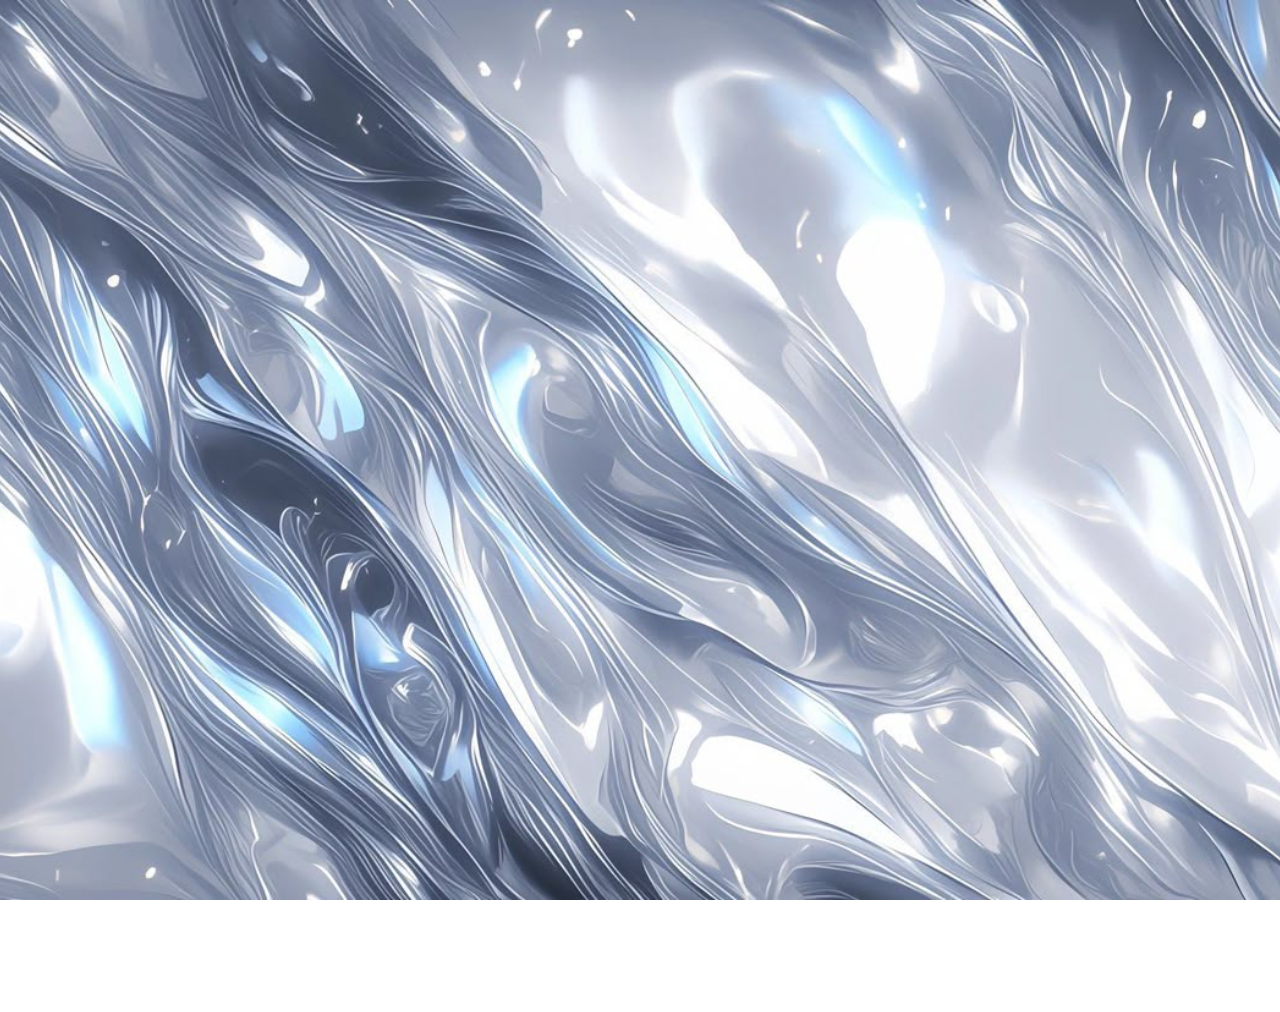
<file: Mairene_Espejel/index.csr.html>
<!doctype html>
<html lang="en" data-beasties-container="">
<head>
  <meta charset="utf-8">
  <title>AppAngular</title>
  <base href="./">
  <meta name="viewport" content="width=device-width, initial-scale=1">
  <link rel="icon" type="image/x-icon" href="favicon.ico">
<style>body{background:url("./media/fondomai-VEJ2CWFL.jpg") no-repeat center center fixed;background-size:cover;min-height:100vh;display:flex;flex-direction:column;align-items:center;text-align:center;padding:48px 20px;color:#000}</style><link rel="stylesheet" href="styles-WJRJIECR.css" media="print" onload="this.media='all'"><noscript><link rel="stylesheet" href="styles-WJRJIECR.css"></noscript></head>
<body ngcm="">
  <app-root></app-root>
<script src="main-D2IGFOZD.js" type="module"></script></body>
</html>
</file>
<file: Mairene_Espejel/styles-WJRJIECR.css>
body{background:url("./media/fondomai-VEJ2CWFL.jpg") no-repeat center center fixed;background-size:cover;min-height:100vh;display:flex;flex-direction:column;align-items:center;text-align:center;padding:48px 20px;color:#000}
</file>
<file: Misa-Cortes/styles-JW2TRO3F.css>
@charset "UTF-8";:root,[data-bs-theme=light]{--bs-blue:#0d6efd;--bs-indigo:#6610f2;--bs-purple:#6f42c1;--bs-pink:#d63384;--bs-red:#dc3545;--bs-orange:#fd7e14;--bs-yellow:#ffc107;--bs-green:#198754;--bs-teal:#20c997;--bs-cyan:#0dcaf0;--bs-black:#000;--bs-white:#fff;--bs-gray:#6c757d;--bs-gray-dark:#343a40;--bs-gray-100:#f8f9fa;--bs-gray-200:#e9ecef;--bs-gray-300:#dee2e6;--bs-gray-400:#ced4da;--bs-gray-500:#adb5bd;--bs-gray-600:#6c757d;--bs-gray-700:#495057;--bs-gray-800:#343a40;--bs-gray-900:#212529;--bs-primary:#0d6efd;--bs-secondary:#6c757d;--bs-success:#198754;--bs-info:#0dcaf0;--bs-warning:#ffc107;--bs-danger:#dc3545;--bs-light:#f8f9fa;--bs-dark:#212529;--bs-primary-rgb:13,110,253;--bs-secondary-rgb:108,117,125;--bs-success-rgb:25,135,84;--bs-info-rgb:13,202,240;--bs-warning-rgb:255,193,7;--bs-danger-rgb:220,53,69;--bs-light-rgb:248,249,250;--bs-dark-rgb:33,37,41;--bs-primary-text-emphasis:#052c65;--bs-secondary-text-emphasis:#2b2f32;--bs-success-text-emphasis:#0a3622;--bs-info-text-emphasis:#055160;--bs-warning-text-emphasis:#664d03;--bs-danger-text-emphasis:#58151c;--bs-light-text-emphasis:#495057;--bs-dark-text-emphasis:#495057;--bs-primary-bg-subtle:#cfe2ff;--bs-secondary-bg-subtle:#e2e3e5;--bs-success-bg-subtle:#d1e7dd;--bs-info-bg-subtle:#cff4fc;--bs-warning-bg-subtle:#fff3cd;--bs-danger-bg-subtle:#f8d7da;--bs-light-bg-subtle:#fcfcfd;--bs-dark-bg-subtle:#ced4da;--bs-primary-border-subtle:#9ec5fe;--bs-secondary-border-subtle:#c4c8cb;--bs-success-border-subtle:#a3cfbb;--bs-info-border-subtle:#9eeaf9;--bs-warning-border-subtle:#ffe69c;--bs-danger-border-subtle:#f1aeb5;--bs-light-border-subtle:#e9ecef;--bs-dark-border-subtle:#adb5bd;--bs-white-rgb:255,255,255;--bs-black-rgb:0,0,0;--bs-font-sans-serif:system-ui,-apple-system,"Segoe UI",Roboto,"Helvetica Neue","Noto Sans","Liberation Sans",Arial,sans-serif,"Apple Color Emoji","Segoe UI Emoji","Segoe UI Symbol","Noto Color Emoji";--bs-font-monospace:SFMono-Regular,Menlo,Monaco,Consolas,"Liberation Mono","Courier New",monospace;--bs-gradient:linear-gradient(180deg, rgba(255, 255, 255, .15), rgba(255, 255, 255, 0));--bs-body-font-family:var(--bs-font-sans-serif);--bs-body-font-size:1rem;--bs-body-font-weight:400;--bs-body-line-height:1.5;--bs-body-color:#212529;--bs-body-color-rgb:33,37,41;--bs-body-bg:#fff;--bs-body-bg-rgb:255,255,255;--bs-emphasis-color:#000;--bs-emphasis-color-rgb:0,0,0;--bs-secondary-color:rgba(33, 37, 41, .75);--bs-secondary-color-rgb:33,37,41;--bs-secondary-bg:#e9ecef;--bs-secondary-bg-rgb:233,236,239;--bs-tertiary-color:rgba(33, 37, 41, .5);--bs-tertiary-color-rgb:33,37,41;--bs-tertiary-bg:#f8f9fa;--bs-tertiary-bg-rgb:248,249,250;--bs-heading-color:inherit;--bs-link-color:#0d6efd;--bs-link-color-rgb:13,110,253;--bs-link-decoration:underline;--bs-link-hover-color:#0a58ca;--bs-link-hover-color-rgb:10,88,202;--bs-code-color:#d63384;--bs-highlight-color:#212529;--bs-highlight-bg:#fff3cd;--bs-border-width:1px;--bs-border-style:solid;--bs-border-color:#dee2e6;--bs-border-color-translucent:rgba(0, 0, 0, .175);--bs-border-radius:.375rem;--bs-border-radius-sm:.25rem;--bs-border-radius-lg:.5rem;--bs-border-radius-xl:1rem;--bs-border-radius-xxl:2rem;--bs-border-radius-2xl:var(--bs-border-radius-xxl);--bs-border-radius-pill:50rem;--bs-box-shadow:0 .5rem 1rem rgba(0, 0, 0, .15);--bs-box-shadow-sm:0 .125rem .25rem rgba(0, 0, 0, .075);--bs-box-shadow-lg:0 1rem 3rem rgba(0, 0, 0, .175);--bs-box-shadow-inset:inset 0 1px 2px rgba(0, 0, 0, .075);--bs-focus-ring-width:.25rem;--bs-focus-ring-opacity:.25;--bs-focus-ring-color:rgba(13, 110, 253, .25);--bs-form-valid-color:#198754;--bs-form-valid-border-color:#198754;--bs-form-invalid-color:#dc3545;--bs-form-invalid-border-color:#dc3545}[data-bs-theme=dark]{color-scheme:dark;--bs-body-color:#dee2e6;--bs-body-color-rgb:222,226,230;--bs-body-bg:#212529;--bs-body-bg-rgb:33,37,41;--bs-emphasis-color:#fff;--bs-emphasis-color-rgb:255,255,255;--bs-secondary-color:rgba(222, 226, 230, .75);--bs-secondary-color-rgb:222,226,230;--bs-secondary-bg:#343a40;--bs-secondary-bg-rgb:52,58,64;--bs-tertiary-color:rgba(222, 226, 230, .5);--bs-tertiary-color-rgb:222,226,230;--bs-tertiary-bg:#2b3035;--bs-tertiary-bg-rgb:43,48,53;--bs-primary-text-emphasis:#6ea8fe;--bs-secondary-text-emphasis:#a7acb1;--bs-success-text-emphasis:#75b798;--bs-info-text-emphasis:#6edff6;--bs-warning-text-emphasis:#ffda6a;--bs-danger-text-emphasis:#ea868f;--bs-light-text-emphasis:#f8f9fa;--bs-dark-text-emphasis:#dee2e6;--bs-primary-bg-subtle:#031633;--bs-secondary-bg-subtle:#161719;--bs-success-bg-subtle:#051b11;--bs-info-bg-subtle:#032830;--bs-warning-bg-subtle:#332701;--bs-danger-bg-subtle:#2c0b0e;--bs-light-bg-subtle:#343a40;--bs-dark-bg-subtle:#1a1d20;--bs-primary-border-subtle:#084298;--bs-secondary-border-subtle:#41464b;--bs-success-border-subtle:#0f5132;--bs-info-border-subtle:#087990;--bs-warning-border-subtle:#997404;--bs-danger-border-subtle:#842029;--bs-light-border-subtle:#495057;--bs-dark-border-subtle:#343a40;--bs-heading-color:inherit;--bs-link-color:#6ea8fe;--bs-link-hover-color:#8bb9fe;--bs-link-color-rgb:110,168,254;--bs-link-hover-color-rgb:139,185,254;--bs-code-color:#e685b5;--bs-highlight-color:#dee2e6;--bs-highlight-bg:#664d03;--bs-border-color:#495057;--bs-border-color-translucent:rgba(255, 255, 255, .15);--bs-form-valid-color:#75b798;--bs-form-valid-border-color:#75b798;--bs-form-invalid-color:#ea868f;--bs-form-invalid-border-color:#ea868f}*,:after,:before{box-sizing:border-box}@media (prefers-reduced-motion:no-preference){:root{scroll-behavior:smooth}}body{margin:0;font-family:var(--bs-body-font-family);font-size:var(--bs-body-font-size);font-weight:var(--bs-body-font-weight);line-height:var(--bs-body-line-height);color:var(--bs-body-color);text-align:var(--bs-body-text-align);background-color:var(--bs-body-bg);-webkit-text-size-adjust:100%;-webkit-tap-highlight-color:transparent}hr{margin:1rem 0;color:inherit;border:0;border-top:var(--bs-border-width) solid;opacity:.25}.h1,.h2,.h3,.h4,.h5,.h6,h1,h2,h3,h4,h5,h6{margin-top:0;margin-bottom:.5rem;font-weight:500;line-height:1.2;color:var(--bs-heading-color)}.h1,h1{font-size:calc(1.375rem + 1.5vw)}@media (min-width:1200px){.h1,h1{font-size:2.5rem}}.h2,h2{font-size:calc(1.325rem + .9vw)}@media (min-width:1200px){.h2,h2{font-size:2rem}}.h3,h3{font-size:calc(1.3rem + .6vw)}@media (min-width:1200px){.h3,h3{font-size:1.75rem}}.h4,h4{font-size:calc(1.275rem + .3vw)}@media (min-width:1200px){.h4,h4{font-size:1.5rem}}.h5,h5{font-size:1.25rem}.h6,h6{font-size:1rem}p{margin-top:0;margin-bottom:1rem}abbr[title]{-webkit-text-decoration:underline dotted;text-decoration:underline dotted;cursor:help;-webkit-text-decoration-skip-ink:none;text-decoration-skip-ink:none}address{margin-bottom:1rem;font-style:normal;line-height:inherit}ol,ul{padding-left:2rem}dl,ol,ul{margin-top:0;margin-bottom:1rem}ol ol,ol ul,ul ol,ul ul{margin-bottom:0}dt{font-weight:700}dd{margin-bottom:.5rem;margin-left:0}blockquote{margin:0 0 1rem}b,strong{font-weight:bolder}.small,small{font-size:.875em}.mark,mark{padding:.1875em;color:var(--bs-highlight-color);background-color:var(--bs-highlight-bg)}sub,sup{position:relative;font-size:.75em;line-height:0;vertical-align:baseline}sub{bottom:-.25em}sup{top:-.5em}a{color:rgba(var(--bs-link-color-rgb),var(--bs-link-opacity,1));text-decoration:underline}a:hover{--bs-link-color-rgb:var(--bs-link-hover-color-rgb)}a:not([href]):not([class]),a:not([href]):not([class]):hover{color:inherit;text-decoration:none}code,kbd,pre,samp{font-family:var(--bs-font-monospace);font-size:1em}pre{display:block;margin-top:0;margin-bottom:1rem;overflow:auto;font-size:.875em}pre code{font-size:inherit;color:inherit;word-break:normal}code{font-size:.875em;color:var(--bs-code-color);word-wrap:break-word}a>code{color:inherit}kbd{padding:.1875rem .375rem;font-size:.875em;color:var(--bs-body-bg);background-color:var(--bs-body-color);border-radius:.25rem}kbd kbd{padding:0;font-size:1em}figure{margin:0 0 1rem}img,svg{vertical-align:middle}table{caption-side:bottom;border-collapse:collapse}caption{padding-top:.5rem;padding-bottom:.5rem;color:var(--bs-secondary-color);text-align:left}th{text-align:inherit;text-align:-webkit-match-parent}tbody,td,tfoot,th,thead,tr{border-color:inherit;border-style:solid;border-width:0}label{display:inline-block}button{border-radius:0}button:focus:not(:focus-visible){outline:0}button,input,optgroup,select,textarea{margin:0;font-family:inherit;font-size:inherit;line-height:inherit}button,select{text-transform:none}[role=button]{cursor:pointer}select{word-wrap:normal}select:disabled{opacity:1}[list]:not([type=date]):not([type=datetime-local]):not([type=month]):not([type=week]):not([type=time])::-webkit-calendar-picker-indicator{display:none!important}[type=button],[type=reset],[type=submit],button{-webkit-appearance:button}[type=button]:not(:disabled),[type=reset]:not(:disabled),[type=submit]:not(:disabled),button:not(:disabled){cursor:pointer}::-moz-focus-inner{padding:0;border-style:none}textarea{resize:vertical}fieldset{min-width:0;padding:0;margin:0;border:0}legend{float:left;width:100%;padding:0;margin-bottom:.5rem;line-height:inherit;font-size:calc(1.275rem + .3vw)}@media (min-width:1200px){legend{font-size:1.5rem}}legend+*{clear:left}::-webkit-datetime-edit-day-field,::-webkit-datetime-edit-fields-wrapper,::-webkit-datetime-edit-hour-field,::-webkit-datetime-edit-minute,::-webkit-datetime-edit-month-field,::-webkit-datetime-edit-text,::-webkit-datetime-edit-year-field{padding:0}::-webkit-inner-spin-button{height:auto}[type=search]{-webkit-appearance:textfield;outline-offset:-2px}[type=search]::-webkit-search-cancel-button{cursor:pointer;filter:grayscale(1)}::-webkit-search-decoration{-webkit-appearance:none}::-webkit-color-swatch-wrapper{padding:0}::-webkit-file-upload-button{font:inherit;-webkit-appearance:button}::file-selector-button{font:inherit;-webkit-appearance:button}output{display:inline-block}iframe{border:0}summary{display:list-item;cursor:pointer}progress{vertical-align:baseline}[hidden]{display:none!important}.lead{font-size:1.25rem;font-weight:300}.display-1{font-weight:300;line-height:1.2;font-size:calc(1.625rem + 4.5vw)}@media (min-width:1200px){.display-1{font-size:5rem}}.display-2{font-weight:300;line-height:1.2;font-size:calc(1.575rem + 3.9vw)}@media (min-width:1200px){.display-2{font-size:4.5rem}}.display-3{font-weight:300;line-height:1.2;font-size:calc(1.525rem + 3.3vw)}@media (min-width:1200px){.display-3{font-size:4rem}}.display-4{font-weight:300;line-height:1.2;font-size:calc(1.475rem + 2.7vw)}@media (min-width:1200px){.display-4{font-size:3.5rem}}.display-5{font-weight:300;line-height:1.2;font-size:calc(1.425rem + 2.1vw)}@media (min-width:1200px){.display-5{font-size:3rem}}.display-6{font-weight:300;line-height:1.2;font-size:calc(1.375rem + 1.5vw)}@media (min-width:1200px){.display-6{font-size:2.5rem}}.list-unstyled,.list-inline{padding-left:0;list-style:none}.list-inline-item{display:inline-block}.list-inline-item:not(:last-child){margin-right:.5rem}.initialism{font-size:.875em;text-transform:uppercase}.blockquote{margin-bottom:1rem;font-size:1.25rem}.blockquote>:last-child{margin-bottom:0}.blockquote-footer{margin-top:-1rem;margin-bottom:1rem;font-size:.875em;color:#6c757d}.blockquote-footer:before{content:"\2014\a0"}.img-fluid{max-width:100%;height:auto}.img-thumbnail{padding:.25rem;background-color:var(--bs-body-bg);border:var(--bs-border-width) solid var(--bs-border-color);border-radius:var(--bs-border-radius);max-width:100%;height:auto}.figure{display:inline-block}.figure-img{margin-bottom:.5rem;line-height:1}.figure-caption{font-size:.875em;color:var(--bs-secondary-color)}.container,.container-fluid,.container-lg,.container-md,.container-sm,.container-xl,.container-xxl{--bs-gutter-x:1.5rem;--bs-gutter-y:0;width:100%;padding-right:calc(var(--bs-gutter-x) * .5);padding-left:calc(var(--bs-gutter-x) * .5);margin-right:auto;margin-left:auto}@media (min-width:576px){.container,.container-sm{max-width:540px}}@media (min-width:768px){.container,.container-md,.container-sm{max-width:720px}}@media (min-width:992px){.container,.container-lg,.container-md,.container-sm{max-width:960px}}@media (min-width:1200px){.container,.container-lg,.container-md,.container-sm,.container-xl{max-width:1140px}}@media (min-width:1400px){.container,.container-lg,.container-md,.container-sm,.container-xl,.container-xxl{max-width:1320px}}:root{--bs-breakpoint-xs:0;--bs-breakpoint-sm:576px;--bs-breakpoint-md:768px;--bs-breakpoint-lg:992px;--bs-breakpoint-xl:1200px;--bs-breakpoint-xxl:1400px}.row{--bs-gutter-x:1.5rem;--bs-gutter-y:0;display:flex;flex-wrap:wrap;margin-top:calc(-1 * var(--bs-gutter-y));margin-right:calc(-.5 * var(--bs-gutter-x));margin-left:calc(-.5 * var(--bs-gutter-x))}.row>*{flex-shrink:0;width:100%;max-width:100%;padding-right:calc(var(--bs-gutter-x) * .5);padding-left:calc(var(--bs-gutter-x) * .5);margin-top:var(--bs-gutter-y)}.col{flex:1 0 0}.row-cols-auto>*{flex:0 0 auto;width:auto}.row-cols-1>*{flex:0 0 auto;width:100%}.row-cols-2>*{flex:0 0 auto;width:50%}.row-cols-3>*{flex:0 0 auto;width:33.33333333%}.row-cols-4>*{flex:0 0 auto;width:25%}.row-cols-5>*{flex:0 0 auto;width:20%}.row-cols-6>*{flex:0 0 auto;width:16.66666667%}.col-auto{flex:0 0 auto;width:auto}.col-1{flex:0 0 auto;width:8.33333333%}.col-2{flex:0 0 auto;width:16.66666667%}.col-3{flex:0 0 auto;width:25%}.col-4{flex:0 0 auto;width:33.33333333%}.col-5{flex:0 0 auto;width:41.66666667%}.col-6{flex:0 0 auto;width:50%}.col-7{flex:0 0 auto;width:58.33333333%}.col-8{flex:0 0 auto;width:66.66666667%}.col-9{flex:0 0 auto;width:75%}.col-10{flex:0 0 auto;width:83.33333333%}.col-11{flex:0 0 auto;width:91.66666667%}.col-12{flex:0 0 auto;width:100%}.offset-1{margin-left:8.33333333%}.offset-2{margin-left:16.66666667%}.offset-3{margin-left:25%}.offset-4{margin-left:33.33333333%}.offset-5{margin-left:41.66666667%}.offset-6{margin-left:50%}.offset-7{margin-left:58.33333333%}.offset-8{margin-left:66.66666667%}.offset-9{margin-left:75%}.offset-10{margin-left:83.33333333%}.offset-11{margin-left:91.66666667%}.g-0,.gx-0{--bs-gutter-x:0}.g-0,.gy-0{--bs-gutter-y:0}.g-1,.gx-1{--bs-gutter-x:.25rem}.g-1,.gy-1{--bs-gutter-y:.25rem}.g-2,.gx-2{--bs-gutter-x:.5rem}.g-2,.gy-2{--bs-gutter-y:.5rem}.g-3,.gx-3{--bs-gutter-x:1rem}.g-3,.gy-3{--bs-gutter-y:1rem}.g-4,.gx-4{--bs-gutter-x:1.5rem}.g-4,.gy-4{--bs-gutter-y:1.5rem}.g-5,.gx-5{--bs-gutter-x:3rem}.g-5,.gy-5{--bs-gutter-y:3rem}@media (min-width:576px){.col-sm{flex:1 0 0}.row-cols-sm-auto>*{flex:0 0 auto;width:auto}.row-cols-sm-1>*{flex:0 0 auto;width:100%}.row-cols-sm-2>*{flex:0 0 auto;width:50%}.row-cols-sm-3>*{flex:0 0 auto;width:33.33333333%}.row-cols-sm-4>*{flex:0 0 auto;width:25%}.row-cols-sm-5>*{flex:0 0 auto;width:20%}.row-cols-sm-6>*{flex:0 0 auto;width:16.66666667%}.col-sm-auto{flex:0 0 auto;width:auto}.col-sm-1{flex:0 0 auto;width:8.33333333%}.col-sm-2{flex:0 0 auto;width:16.66666667%}.col-sm-3{flex:0 0 auto;width:25%}.col-sm-4{flex:0 0 auto;width:33.33333333%}.col-sm-5{flex:0 0 auto;width:41.66666667%}.col-sm-6{flex:0 0 auto;width:50%}.col-sm-7{flex:0 0 auto;width:58.33333333%}.col-sm-8{flex:0 0 auto;width:66.66666667%}.col-sm-9{flex:0 0 auto;width:75%}.col-sm-10{flex:0 0 auto;width:83.33333333%}.col-sm-11{flex:0 0 auto;width:91.66666667%}.col-sm-12{flex:0 0 auto;width:100%}.offset-sm-0{margin-left:0}.offset-sm-1{margin-left:8.33333333%}.offset-sm-2{margin-left:16.66666667%}.offset-sm-3{margin-left:25%}.offset-sm-4{margin-left:33.33333333%}.offset-sm-5{margin-left:41.66666667%}.offset-sm-6{margin-left:50%}.offset-sm-7{margin-left:58.33333333%}.offset-sm-8{margin-left:66.66666667%}.offset-sm-9{margin-left:75%}.offset-sm-10{margin-left:83.33333333%}.offset-sm-11{margin-left:91.66666667%}.g-sm-0,.gx-sm-0{--bs-gutter-x:0}.g-sm-0,.gy-sm-0{--bs-gutter-y:0}.g-sm-1,.gx-sm-1{--bs-gutter-x:.25rem}.g-sm-1,.gy-sm-1{--bs-gutter-y:.25rem}.g-sm-2,.gx-sm-2{--bs-gutter-x:.5rem}.g-sm-2,.gy-sm-2{--bs-gutter-y:.5rem}.g-sm-3,.gx-sm-3{--bs-gutter-x:1rem}.g-sm-3,.gy-sm-3{--bs-gutter-y:1rem}.g-sm-4,.gx-sm-4{--bs-gutter-x:1.5rem}.g-sm-4,.gy-sm-4{--bs-gutter-y:1.5rem}.g-sm-5,.gx-sm-5{--bs-gutter-x:3rem}.g-sm-5,.gy-sm-5{--bs-gutter-y:3rem}}@media (min-width:768px){.col-md{flex:1 0 0}.row-cols-md-auto>*{flex:0 0 auto;width:auto}.row-cols-md-1>*{flex:0 0 auto;width:100%}.row-cols-md-2>*{flex:0 0 auto;width:50%}.row-cols-md-3>*{flex:0 0 auto;width:33.33333333%}.row-cols-md-4>*{flex:0 0 auto;width:25%}.row-cols-md-5>*{flex:0 0 auto;width:20%}.row-cols-md-6>*{flex:0 0 auto;width:16.66666667%}.col-md-auto{flex:0 0 auto;width:auto}.col-md-1{flex:0 0 auto;width:8.33333333%}.col-md-2{flex:0 0 auto;width:16.66666667%}.col-md-3{flex:0 0 auto;width:25%}.col-md-4{flex:0 0 auto;width:33.33333333%}.col-md-5{flex:0 0 auto;width:41.66666667%}.col-md-6{flex:0 0 auto;width:50%}.col-md-7{flex:0 0 auto;width:58.33333333%}.col-md-8{flex:0 0 auto;width:66.66666667%}.col-md-9{flex:0 0 auto;width:75%}.col-md-10{flex:0 0 auto;width:83.33333333%}.col-md-11{flex:0 0 auto;width:91.66666667%}.col-md-12{flex:0 0 auto;width:100%}.offset-md-0{margin-left:0}.offset-md-1{margin-left:8.33333333%}.offset-md-2{margin-left:16.66666667%}.offset-md-3{margin-left:25%}.offset-md-4{margin-left:33.33333333%}.offset-md-5{margin-left:41.66666667%}.offset-md-6{margin-left:50%}.offset-md-7{margin-left:58.33333333%}.offset-md-8{margin-left:66.66666667%}.offset-md-9{margin-left:75%}.offset-md-10{margin-left:83.33333333%}.offset-md-11{margin-left:91.66666667%}.g-md-0,.gx-md-0{--bs-gutter-x:0}.g-md-0,.gy-md-0{--bs-gutter-y:0}.g-md-1,.gx-md-1{--bs-gutter-x:.25rem}.g-md-1,.gy-md-1{--bs-gutter-y:.25rem}.g-md-2,.gx-md-2{--bs-gutter-x:.5rem}.g-md-2,.gy-md-2{--bs-gutter-y:.5rem}.g-md-3,.gx-md-3{--bs-gutter-x:1rem}.g-md-3,.gy-md-3{--bs-gutter-y:1rem}.g-md-4,.gx-md-4{--bs-gutter-x:1.5rem}.g-md-4,.gy-md-4{--bs-gutter-y:1.5rem}.g-md-5,.gx-md-5{--bs-gutter-x:3rem}.g-md-5,.gy-md-5{--bs-gutter-y:3rem}}@media (min-width:992px){.col-lg{flex:1 0 0}.row-cols-lg-auto>*{flex:0 0 auto;width:auto}.row-cols-lg-1>*{flex:0 0 auto;width:100%}.row-cols-lg-2>*{flex:0 0 auto;width:50%}.row-cols-lg-3>*{flex:0 0 auto;width:33.33333333%}.row-cols-lg-4>*{flex:0 0 auto;width:25%}.row-cols-lg-5>*{flex:0 0 auto;width:20%}.row-cols-lg-6>*{flex:0 0 auto;width:16.66666667%}.col-lg-auto{flex:0 0 auto;width:auto}.col-lg-1{flex:0 0 auto;width:8.33333333%}.col-lg-2{flex:0 0 auto;width:16.66666667%}.col-lg-3{flex:0 0 auto;width:25%}.col-lg-4{flex:0 0 auto;width:33.33333333%}.col-lg-5{flex:0 0 auto;width:41.66666667%}.col-lg-6{flex:0 0 auto;width:50%}.col-lg-7{flex:0 0 auto;width:58.33333333%}.col-lg-8{flex:0 0 auto;width:66.66666667%}.col-lg-9{flex:0 0 auto;width:75%}.col-lg-10{flex:0 0 auto;width:83.33333333%}.col-lg-11{flex:0 0 auto;width:91.66666667%}.col-lg-12{flex:0 0 auto;width:100%}.offset-lg-0{margin-left:0}.offset-lg-1{margin-left:8.33333333%}.offset-lg-2{margin-left:16.66666667%}.offset-lg-3{margin-left:25%}.offset-lg-4{margin-left:33.33333333%}.offset-lg-5{margin-left:41.66666667%}.offset-lg-6{margin-left:50%}.offset-lg-7{margin-left:58.33333333%}.offset-lg-8{margin-left:66.66666667%}.offset-lg-9{margin-left:75%}.offset-lg-10{margin-left:83.33333333%}.offset-lg-11{margin-left:91.66666667%}.g-lg-0,.gx-lg-0{--bs-gutter-x:0}.g-lg-0,.gy-lg-0{--bs-gutter-y:0}.g-lg-1,.gx-lg-1{--bs-gutter-x:.25rem}.g-lg-1,.gy-lg-1{--bs-gutter-y:.25rem}.g-lg-2,.gx-lg-2{--bs-gutter-x:.5rem}.g-lg-2,.gy-lg-2{--bs-gutter-y:.5rem}.g-lg-3,.gx-lg-3{--bs-gutter-x:1rem}.g-lg-3,.gy-lg-3{--bs-gutter-y:1rem}.g-lg-4,.gx-lg-4{--bs-gutter-x:1.5rem}.g-lg-4,.gy-lg-4{--bs-gutter-y:1.5rem}.g-lg-5,.gx-lg-5{--bs-gutter-x:3rem}.g-lg-5,.gy-lg-5{--bs-gutter-y:3rem}}@media (min-width:1200px){.col-xl{flex:1 0 0}.row-cols-xl-auto>*{flex:0 0 auto;width:auto}.row-cols-xl-1>*{flex:0 0 auto;width:100%}.row-cols-xl-2>*{flex:0 0 auto;width:50%}.row-cols-xl-3>*{flex:0 0 auto;width:33.33333333%}.row-cols-xl-4>*{flex:0 0 auto;width:25%}.row-cols-xl-5>*{flex:0 0 auto;width:20%}.row-cols-xl-6>*{flex:0 0 auto;width:16.66666667%}.col-xl-auto{flex:0 0 auto;width:auto}.col-xl-1{flex:0 0 auto;width:8.33333333%}.col-xl-2{flex:0 0 auto;width:16.66666667%}.col-xl-3{flex:0 0 auto;width:25%}.col-xl-4{flex:0 0 auto;width:33.33333333%}.col-xl-5{flex:0 0 auto;width:41.66666667%}.col-xl-6{flex:0 0 auto;width:50%}.col-xl-7{flex:0 0 auto;width:58.33333333%}.col-xl-8{flex:0 0 auto;width:66.66666667%}.col-xl-9{flex:0 0 auto;width:75%}.col-xl-10{flex:0 0 auto;width:83.33333333%}.col-xl-11{flex:0 0 auto;width:91.66666667%}.col-xl-12{flex:0 0 auto;width:100%}.offset-xl-0{margin-left:0}.offset-xl-1{margin-left:8.33333333%}.offset-xl-2{margin-left:16.66666667%}.offset-xl-3{margin-left:25%}.offset-xl-4{margin-left:33.33333333%}.offset-xl-5{margin-left:41.66666667%}.offset-xl-6{margin-left:50%}.offset-xl-7{margin-left:58.33333333%}.offset-xl-8{margin-left:66.66666667%}.offset-xl-9{margin-left:75%}.offset-xl-10{margin-left:83.33333333%}.offset-xl-11{margin-left:91.66666667%}.g-xl-0,.gx-xl-0{--bs-gutter-x:0}.g-xl-0,.gy-xl-0{--bs-gutter-y:0}.g-xl-1,.gx-xl-1{--bs-gutter-x:.25rem}.g-xl-1,.gy-xl-1{--bs-gutter-y:.25rem}.g-xl-2,.gx-xl-2{--bs-gutter-x:.5rem}.g-xl-2,.gy-xl-2{--bs-gutter-y:.5rem}.g-xl-3,.gx-xl-3{--bs-gutter-x:1rem}.g-xl-3,.gy-xl-3{--bs-gutter-y:1rem}.g-xl-4,.gx-xl-4{--bs-gutter-x:1.5rem}.g-xl-4,.gy-xl-4{--bs-gutter-y:1.5rem}.g-xl-5,.gx-xl-5{--bs-gutter-x:3rem}.g-xl-5,.gy-xl-5{--bs-gutter-y:3rem}}@media (min-width:1400px){.col-xxl{flex:1 0 0}.row-cols-xxl-auto>*{flex:0 0 auto;width:auto}.row-cols-xxl-1>*{flex:0 0 auto;width:100%}.row-cols-xxl-2>*{flex:0 0 auto;width:50%}.row-cols-xxl-3>*{flex:0 0 auto;width:33.33333333%}.row-cols-xxl-4>*{flex:0 0 auto;width:25%}.row-cols-xxl-5>*{flex:0 0 auto;width:20%}.row-cols-xxl-6>*{flex:0 0 auto;width:16.66666667%}.col-xxl-auto{flex:0 0 auto;width:auto}.col-xxl-1{flex:0 0 auto;width:8.33333333%}.col-xxl-2{flex:0 0 auto;width:16.66666667%}.col-xxl-3{flex:0 0 auto;width:25%}.col-xxl-4{flex:0 0 auto;width:33.33333333%}.col-xxl-5{flex:0 0 auto;width:41.66666667%}.col-xxl-6{flex:0 0 auto;width:50%}.col-xxl-7{flex:0 0 auto;width:58.33333333%}.col-xxl-8{flex:0 0 auto;width:66.66666667%}.col-xxl-9{flex:0 0 auto;width:75%}.col-xxl-10{flex:0 0 auto;width:83.33333333%}.col-xxl-11{flex:0 0 auto;width:91.66666667%}.col-xxl-12{flex:0 0 auto;width:100%}.offset-xxl-0{margin-left:0}.offset-xxl-1{margin-left:8.33333333%}.offset-xxl-2{margin-left:16.66666667%}.offset-xxl-3{margin-left:25%}.offset-xxl-4{margin-left:33.33333333%}.offset-xxl-5{margin-left:41.66666667%}.offset-xxl-6{margin-left:50%}.offset-xxl-7{margin-left:58.33333333%}.offset-xxl-8{margin-left:66.66666667%}.offset-xxl-9{margin-left:75%}.offset-xxl-10{margin-left:83.33333333%}.offset-xxl-11{margin-left:91.66666667%}.g-xxl-0,.gx-xxl-0{--bs-gutter-x:0}.g-xxl-0,.gy-xxl-0{--bs-gutter-y:0}.g-xxl-1,.gx-xxl-1{--bs-gutter-x:.25rem}.g-xxl-1,.gy-xxl-1{--bs-gutter-y:.25rem}.g-xxl-2,.gx-xxl-2{--bs-gutter-x:.5rem}.g-xxl-2,.gy-xxl-2{--bs-gutter-y:.5rem}.g-xxl-3,.gx-xxl-3{--bs-gutter-x:1rem}.g-xxl-3,.gy-xxl-3{--bs-gutter-y:1rem}.g-xxl-4,.gx-xxl-4{--bs-gutter-x:1.5rem}.g-xxl-4,.gy-xxl-4{--bs-gutter-y:1.5rem}.g-xxl-5,.gx-xxl-5{--bs-gutter-x:3rem}.g-xxl-5,.gy-xxl-5{--bs-gutter-y:3rem}}.table{--bs-table-color-type:initial;--bs-table-bg-type:initial;--bs-table-color-state:initial;--bs-table-bg-state:initial;--bs-table-color:var(--bs-emphasis-color);--bs-table-bg:var(--bs-body-bg);--bs-table-border-color:var(--bs-border-color);--bs-table-accent-bg:transparent;--bs-table-striped-color:var(--bs-emphasis-color);--bs-table-striped-bg:rgba(var(--bs-emphasis-color-rgb), .05);--bs-table-active-color:var(--bs-emphasis-color);--bs-table-active-bg:rgba(var(--bs-emphasis-color-rgb), .1);--bs-table-hover-color:var(--bs-emphasis-color);--bs-table-hover-bg:rgba(var(--bs-emphasis-color-rgb), .075);width:100%;margin-bottom:1rem;vertical-align:top;border-color:var(--bs-table-border-color)}.table>:not(caption)>*>*{padding:.5rem;color:var(--bs-table-color-state,var(--bs-table-color-type,var(--bs-table-color)));background-color:var(--bs-table-bg);border-bottom-width:var(--bs-border-width);box-shadow:inset 0 0 0 9999px var(--bs-table-bg-state,var(--bs-table-bg-type,var(--bs-table-accent-bg)))}.table>tbody{vertical-align:inherit}.table>thead{vertical-align:bottom}.table-group-divider{border-top:calc(var(--bs-border-width) * 2) solid currentcolor}.caption-top{caption-side:top}.table-sm>:not(caption)>*>*{padding:.25rem}.table-bordered>:not(caption)>*{border-width:var(--bs-border-width) 0}.table-bordered>:not(caption)>*>*{border-width:0 var(--bs-border-width)}.table-borderless>:not(caption)>*>*{border-bottom-width:0}.table-borderless>:not(:first-child){border-top-width:0}.table-striped>tbody>tr:nth-of-type(odd)>*{--bs-table-color-type:var(--bs-table-striped-color);--bs-table-bg-type:var(--bs-table-striped-bg)}.table-striped-columns>:not(caption)>tr>:nth-child(2n){--bs-table-color-type:var(--bs-table-striped-color);--bs-table-bg-type:var(--bs-table-striped-bg)}.table-active{--bs-table-color-state:var(--bs-table-active-color);--bs-table-bg-state:var(--bs-table-active-bg)}.table-hover>tbody>tr:hover>*{--bs-table-color-state:var(--bs-table-hover-color);--bs-table-bg-state:var(--bs-table-hover-bg)}.table-primary{--bs-table-color:#000;--bs-table-bg:#cfe2ff;--bs-table-border-color:#a6b5cc;--bs-table-striped-bg:#c5d7f2;--bs-table-striped-color:#000;--bs-table-active-bg:#bacbe6;--bs-table-active-color:#000;--bs-table-hover-bg:#bfd1ec;--bs-table-hover-color:#000;color:var(--bs-table-color);border-color:var(--bs-table-border-color)}.table-secondary{--bs-table-color:#000;--bs-table-bg:#e2e3e5;--bs-table-border-color:#b5b6b7;--bs-table-striped-bg:#d7d8da;--bs-table-striped-color:#000;--bs-table-active-bg:#cbccce;--bs-table-active-color:#000;--bs-table-hover-bg:#d1d2d4;--bs-table-hover-color:#000;color:var(--bs-table-color);border-color:var(--bs-table-border-color)}.table-success{--bs-table-color:#000;--bs-table-bg:#d1e7dd;--bs-table-border-color:#a7b9b1;--bs-table-striped-bg:#c7dbd2;--bs-table-striped-color:#000;--bs-table-active-bg:#bcd0c7;--bs-table-active-color:#000;--bs-table-hover-bg:#c1d6cc;--bs-table-hover-color:#000;color:var(--bs-table-color);border-color:var(--bs-table-border-color)}.table-info{--bs-table-color:#000;--bs-table-bg:#cff4fc;--bs-table-border-color:#a6c3ca;--bs-table-striped-bg:#c5e8ef;--bs-table-striped-color:#000;--bs-table-active-bg:#badce3;--bs-table-active-color:#000;--bs-table-hover-bg:#bfe2e9;--bs-table-hover-color:#000;color:var(--bs-table-color);border-color:var(--bs-table-border-color)}.table-warning{--bs-table-color:#000;--bs-table-bg:#fff3cd;--bs-table-border-color:#ccc2a4;--bs-table-striped-bg:#f2e7c3;--bs-table-striped-color:#000;--bs-table-active-bg:#e6dbb9;--bs-table-active-color:#000;--bs-table-hover-bg:#ece1be;--bs-table-hover-color:#000;color:var(--bs-table-color);border-color:var(--bs-table-border-color)}.table-danger{--bs-table-color:#000;--bs-table-bg:#f8d7da;--bs-table-border-color:#c6acae;--bs-table-striped-bg:#eccccf;--bs-table-striped-color:#000;--bs-table-active-bg:#dfc2c4;--bs-table-active-color:#000;--bs-table-hover-bg:#e5c7ca;--bs-table-hover-color:#000;color:var(--bs-table-color);border-color:var(--bs-table-border-color)}.table-light{--bs-table-color:#000;--bs-table-bg:#f8f9fa;--bs-table-border-color:#c6c7c8;--bs-table-striped-bg:#ecedee;--bs-table-striped-color:#000;--bs-table-active-bg:#dfe0e1;--bs-table-active-color:#000;--bs-table-hover-bg:#e5e6e7;--bs-table-hover-color:#000;color:var(--bs-table-color);border-color:var(--bs-table-border-color)}.table-dark{--bs-table-color:#fff;--bs-table-bg:#212529;--bs-table-border-color:#4d5154;--bs-table-striped-bg:#2c3034;--bs-table-striped-color:#fff;--bs-table-active-bg:#373b3e;--bs-table-active-color:#fff;--bs-table-hover-bg:#323539;--bs-table-hover-color:#fff;color:var(--bs-table-color);border-color:var(--bs-table-border-color)}.table-responsive{overflow-x:auto;-webkit-overflow-scrolling:touch}@media (max-width:575.98px){.table-responsive-sm{overflow-x:auto;-webkit-overflow-scrolling:touch}}@media (max-width:767.98px){.table-responsive-md{overflow-x:auto;-webkit-overflow-scrolling:touch}}@media (max-width:991.98px){.table-responsive-lg{overflow-x:auto;-webkit-overflow-scrolling:touch}}@media (max-width:1199.98px){.table-responsive-xl{overflow-x:auto;-webkit-overflow-scrolling:touch}}@media (max-width:1399.98px){.table-responsive-xxl{overflow-x:auto;-webkit-overflow-scrolling:touch}}.form-label{margin-bottom:.5rem}.col-form-label{padding-top:calc(.375rem + var(--bs-border-width));padding-bottom:calc(.375rem + var(--bs-border-width));margin-bottom:0;font-size:inherit;line-height:1.5}.col-form-label-lg{padding-top:calc(.5rem + var(--bs-border-width));padding-bottom:calc(.5rem + var(--bs-border-width));font-size:1.25rem}.col-form-label-sm{padding-top:calc(.25rem + var(--bs-border-width));padding-bottom:calc(.25rem + var(--bs-border-width));font-size:.875rem}.form-text{margin-top:.25rem;font-size:.875em;color:var(--bs-secondary-color)}.form-control{display:block;width:100%;padding:.375rem .75rem;font-size:1rem;font-weight:400;line-height:1.5;color:var(--bs-body-color);-webkit-appearance:none;-moz-appearance:none;appearance:none;background-color:var(--bs-body-bg);background-clip:padding-box;border:var(--bs-border-width) solid var(--bs-border-color);border-radius:var(--bs-border-radius);transition:border-color .15s ease-in-out,box-shadow .15s ease-in-out}@media (prefers-reduced-motion:reduce){.form-control{transition:none}}.form-control[type=file]{overflow:hidden}.form-control[type=file]:not(:disabled):not([readonly]){cursor:pointer}.form-control:focus{color:var(--bs-body-color);background-color:var(--bs-body-bg);border-color:#86b7fe;outline:0;box-shadow:0 0 0 .25rem #0d6efd40}.form-control::-webkit-date-and-time-value{min-width:85px;height:1.5em;margin:0}.form-control::-webkit-datetime-edit{display:block;padding:0}.form-control::placeholder{color:var(--bs-secondary-color);opacity:1}.form-control:disabled{background-color:var(--bs-secondary-bg);opacity:1}.form-control::-webkit-file-upload-button{padding:.375rem .75rem;margin:-.375rem -.75rem;-webkit-margin-end:.75rem;margin-inline-end:.75rem;color:var(--bs-body-color);background-color:var(--bs-tertiary-bg);pointer-events:none;border-color:inherit;border-style:solid;border-width:0;border-inline-end-width:var(--bs-border-width);border-radius:0;-webkit-transition:color .15s ease-in-out,background-color .15s ease-in-out,border-color .15s ease-in-out,box-shadow .15s ease-in-out;transition:color .15s ease-in-out,background-color .15s ease-in-out,border-color .15s ease-in-out,box-shadow .15s ease-in-out}.form-control::file-selector-button{padding:.375rem .75rem;margin:-.375rem -.75rem;-webkit-margin-end:.75rem;margin-inline-end:.75rem;color:var(--bs-body-color);background-color:var(--bs-tertiary-bg);pointer-events:none;border-color:inherit;border-style:solid;border-width:0;border-inline-end-width:var(--bs-border-width);border-radius:0;transition:color .15s ease-in-out,background-color .15s ease-in-out,border-color .15s ease-in-out,box-shadow .15s ease-in-out}@media (prefers-reduced-motion:reduce){.form-control::-webkit-file-upload-button{-webkit-transition:none;transition:none}.form-control::file-selector-button{transition:none}}.form-control:hover:not(:disabled):not([readonly])::-webkit-file-upload-button{background-color:var(--bs-secondary-bg)}.form-control:hover:not(:disabled):not([readonly])::file-selector-button{background-color:var(--bs-secondary-bg)}.form-control-plaintext{display:block;width:100%;padding:.375rem 0;margin-bottom:0;line-height:1.5;color:var(--bs-body-color);background-color:transparent;border:solid transparent;border-width:var(--bs-border-width) 0}.form-control-plaintext:focus{outline:0}.form-control-plaintext.form-control-lg,.form-control-plaintext.form-control-sm{padding-right:0;padding-left:0}.form-control-sm{min-height:calc(1.5em + .5rem + calc(var(--bs-border-width) * 2));padding:.25rem .5rem;font-size:.875rem;border-radius:var(--bs-border-radius-sm)}.form-control-sm::-webkit-file-upload-button{padding:.25rem .5rem;margin:-.25rem -.5rem;-webkit-margin-end:.5rem;margin-inline-end:.5rem}.form-control-sm::file-selector-button{padding:.25rem .5rem;margin:-.25rem -.5rem;-webkit-margin-end:.5rem;margin-inline-end:.5rem}.form-control-lg{min-height:calc(1.5em + 1rem + calc(var(--bs-border-width) * 2));padding:.5rem 1rem;font-size:1.25rem;border-radius:var(--bs-border-radius-lg)}.form-control-lg::-webkit-file-upload-button{padding:.5rem 1rem;margin:-.5rem -1rem;-webkit-margin-end:1rem;margin-inline-end:1rem}.form-control-lg::file-selector-button{padding:.5rem 1rem;margin:-.5rem -1rem;-webkit-margin-end:1rem;margin-inline-end:1rem}textarea.form-control{min-height:calc(1.5em + .75rem + calc(var(--bs-border-width) * 2))}textarea.form-control-sm{min-height:calc(1.5em + .5rem + calc(var(--bs-border-width) * 2))}textarea.form-control-lg{min-height:calc(1.5em + 1rem + calc(var(--bs-border-width) * 2))}.form-control-color{width:3rem;height:calc(1.5em + .75rem + calc(var(--bs-border-width) * 2));padding:.375rem}.form-control-color:not(:disabled):not([readonly]){cursor:pointer}.form-control-color::-moz-color-swatch{border:0!important;border-radius:var(--bs-border-radius)}.form-control-color::-webkit-color-swatch{border:0!important;border-radius:var(--bs-border-radius)}.form-control-color.form-control-sm{height:calc(1.5em + .5rem + calc(var(--bs-border-width) * 2))}.form-control-color.form-control-lg{height:calc(1.5em + 1rem + calc(var(--bs-border-width) * 2))}.form-select{--bs-form-select-bg-img:url("data:image/svg+xml,%3csvg xmlns='http://www.w3.org/2000/svg' viewBox='0 0 16 16'%3e%3cpath fill='none' stroke='%23343a40' stroke-linecap='round' stroke-linejoin='round' stroke-width='2' d='m2 5 6 6 6-6'/%3e%3c/svg%3e");display:block;width:100%;padding:.375rem 2.25rem .375rem .75rem;font-size:1rem;font-weight:400;line-height:1.5;color:var(--bs-body-color);-webkit-appearance:none;-moz-appearance:none;appearance:none;background-color:var(--bs-body-bg);background-image:var(--bs-form-select-bg-img),var(--bs-form-select-bg-icon,none);background-repeat:no-repeat;background-position:right .75rem center;background-size:16px 12px;border:var(--bs-border-width) solid var(--bs-border-color);border-radius:var(--bs-border-radius);transition:border-color .15s ease-in-out,box-shadow .15s ease-in-out}@media (prefers-reduced-motion:reduce){.form-select{transition:none}}.form-select:focus{border-color:#86b7fe;outline:0;box-shadow:0 0 0 .25rem #0d6efd40}.form-select[multiple],.form-select[size]:not([size="1"]){padding-right:.75rem;background-image:none}.form-select:disabled{background-color:var(--bs-secondary-bg)}.form-select:-moz-focusring{color:transparent;text-shadow:0 0 0 var(--bs-body-color)}.form-select-sm{padding-top:.25rem;padding-bottom:.25rem;padding-left:.5rem;font-size:.875rem;border-radius:var(--bs-border-radius-sm)}.form-select-lg{padding-top:.5rem;padding-bottom:.5rem;padding-left:1rem;font-size:1.25rem;border-radius:var(--bs-border-radius-lg)}[data-bs-theme=dark] .form-select{--bs-form-select-bg-img:url("data:image/svg+xml,%3csvg xmlns='http://www.w3.org/2000/svg' viewBox='0 0 16 16'%3e%3cpath fill='none' stroke='%23dee2e6' stroke-linecap='round' stroke-linejoin='round' stroke-width='2' d='m2 5 6 6 6-6'/%3e%3c/svg%3e")}.form-check{display:block;min-height:1.5rem;padding-left:1.5em;margin-bottom:.125rem}.form-check .form-check-input{float:left;margin-left:-1.5em}.form-check-reverse{padding-right:1.5em;padding-left:0;text-align:right}.form-check-reverse .form-check-input{float:right;margin-right:-1.5em;margin-left:0}.form-check-input{--bs-form-check-bg:var(--bs-body-bg);flex-shrink:0;width:1em;height:1em;margin-top:.25em;vertical-align:top;-webkit-appearance:none;-moz-appearance:none;appearance:none;background-color:var(--bs-form-check-bg);background-image:var(--bs-form-check-bg-image);background-repeat:no-repeat;background-position:center;background-size:contain;border:var(--bs-border-width) solid var(--bs-border-color);-webkit-print-color-adjust:exact;color-adjust:exact;print-color-adjust:exact}.form-check-input[type=checkbox]{border-radius:.25em}.form-check-input[type=radio]{border-radius:50%}.form-check-input:active{filter:brightness(90%)}.form-check-input:focus{border-color:#86b7fe;outline:0;box-shadow:0 0 0 .25rem #0d6efd40}.form-check-input:checked{background-color:#0d6efd;border-color:#0d6efd}.form-check-input:checked[type=checkbox]{--bs-form-check-bg-image:url("data:image/svg+xml,%3csvg xmlns='http://www.w3.org/2000/svg' viewBox='0 0 20 20'%3e%3cpath fill='none' stroke='%23fff' stroke-linecap='round' stroke-linejoin='round' stroke-width='3' d='m6 10 3 3 6-6'/%3e%3c/svg%3e")}.form-check-input:checked[type=radio]{--bs-form-check-bg-image:url("data:image/svg+xml,%3csvg xmlns='http://www.w3.org/2000/svg' viewBox='-4 -4 8 8'%3e%3ccircle r='2' fill='%23fff'/%3e%3c/svg%3e")}.form-check-input[type=checkbox]:indeterminate{background-color:#0d6efd;border-color:#0d6efd;--bs-form-check-bg-image:url("data:image/svg+xml,%3csvg xmlns='http://www.w3.org/2000/svg' viewBox='0 0 20 20'%3e%3cpath fill='none' stroke='%23fff' stroke-linecap='round' stroke-linejoin='round' stroke-width='3' d='M6 10h8'/%3e%3c/svg%3e")}.form-check-input:disabled{pointer-events:none;filter:none;opacity:.5}.form-check-input:disabled~.form-check-label,.form-check-input[disabled]~.form-check-label{cursor:default;opacity:.5}.form-switch{padding-left:2.5em}.form-switch .form-check-input{--bs-form-switch-bg:url("data:image/svg+xml,%3csvg xmlns='http://www.w3.org/2000/svg' viewBox='-4 -4 8 8'%3e%3ccircle r='3' fill='rgba%280, 0, 0, 0.25%29'/%3e%3c/svg%3e");width:2em;margin-left:-2.5em;background-image:var(--bs-form-switch-bg);background-position:left center;border-radius:2em;transition:background-position .15s ease-in-out}@media (prefers-reduced-motion:reduce){.form-switch .form-check-input{transition:none}}.form-switch .form-check-input:focus{--bs-form-switch-bg:url("data:image/svg+xml,%3csvg xmlns='http://www.w3.org/2000/svg' viewBox='-4 -4 8 8'%3e%3ccircle r='3' fill='%2386b7fe'/%3e%3c/svg%3e")}.form-switch .form-check-input:checked{background-position:right center;--bs-form-switch-bg:url("data:image/svg+xml,%3csvg xmlns='http://www.w3.org/2000/svg' viewBox='-4 -4 8 8'%3e%3ccircle r='3' fill='%23fff'/%3e%3c/svg%3e")}.form-switch.form-check-reverse{padding-right:2.5em;padding-left:0}.form-switch.form-check-reverse .form-check-input{margin-right:-2.5em;margin-left:0}.form-check-inline{display:inline-block;margin-right:1rem}.btn-check{position:absolute;clip:rect(0,0,0,0);pointer-events:none}.btn-check:disabled+.btn,.btn-check[disabled]+.btn{pointer-events:none;filter:none;opacity:.65}[data-bs-theme=dark] .form-switch .form-check-input:not(:checked):not(:focus){--bs-form-switch-bg:url("data:image/svg+xml,%3csvg xmlns='http://www.w3.org/2000/svg' viewBox='-4 -4 8 8'%3e%3ccircle r='3' fill='rgba%28255, 255, 255, 0.25%29'/%3e%3c/svg%3e")}.form-range{width:100%;height:1.5rem;padding:0;-webkit-appearance:none;-moz-appearance:none;appearance:none;background-color:transparent}.form-range:focus{outline:0}.form-range:focus::-webkit-slider-thumb{box-shadow:0 0 0 1px #fff,0 0 0 .25rem #0d6efd40}.form-range:focus::-moz-range-thumb{box-shadow:0 0 0 1px #fff,0 0 0 .25rem #0d6efd40}.form-range::-moz-focus-outer{border:0}.form-range::-webkit-slider-thumb{width:1rem;height:1rem;margin-top:-.25rem;-webkit-appearance:none;appearance:none;background-color:#0d6efd;border:0;border-radius:1rem;-webkit-transition:background-color .15s ease-in-out,border-color .15s ease-in-out,box-shadow .15s ease-in-out;transition:background-color .15s ease-in-out,border-color .15s ease-in-out,box-shadow .15s ease-in-out}@media (prefers-reduced-motion:reduce){.form-range::-webkit-slider-thumb{-webkit-transition:none;transition:none}}.form-range::-webkit-slider-thumb:active{background-color:#b6d4fe}.form-range::-webkit-slider-runnable-track{width:100%;height:.5rem;color:transparent;cursor:pointer;background-color:var(--bs-secondary-bg);border-color:transparent;border-radius:1rem}.form-range::-moz-range-thumb{width:1rem;height:1rem;-moz-appearance:none;appearance:none;background-color:#0d6efd;border:0;border-radius:1rem;-moz-transition:background-color .15s ease-in-out,border-color .15s ease-in-out,box-shadow .15s ease-in-out;transition:background-color .15s ease-in-out,border-color .15s ease-in-out,box-shadow .15s ease-in-out}@media (prefers-reduced-motion:reduce){.form-range::-moz-range-thumb{-moz-transition:none;transition:none}}.form-range::-moz-range-thumb:active{background-color:#b6d4fe}.form-range::-moz-range-track{width:100%;height:.5rem;color:transparent;cursor:pointer;background-color:var(--bs-secondary-bg);border-color:transparent;border-radius:1rem}.form-range:disabled{pointer-events:none}.form-range:disabled::-webkit-slider-thumb{background-color:var(--bs-secondary-color)}.form-range:disabled::-moz-range-thumb{background-color:var(--bs-secondary-color)}.form-floating{position:relative}.form-floating>.form-control,.form-floating>.form-control-plaintext,.form-floating>.form-select{height:calc(3.5rem + calc(var(--bs-border-width) * 2));min-height:calc(3.5rem + calc(var(--bs-border-width) * 2));line-height:1.25}.form-floating>label{position:absolute;top:0;left:0;z-index:2;max-width:100%;height:100%;padding:1rem .75rem;overflow:hidden;color:rgba(var(--bs-body-color-rgb),.65);text-align:start;text-overflow:ellipsis;white-space:nowrap;pointer-events:none;border:var(--bs-border-width) solid transparent;transform-origin:0 0;transition:opacity .1s ease-in-out,transform .1s ease-in-out}@media (prefers-reduced-motion:reduce){.form-floating>label{transition:none}}.form-floating>.form-control,.form-floating>.form-control-plaintext{padding:1rem .75rem}.form-floating>.form-control-plaintext::placeholder,.form-floating>.form-control::placeholder{color:transparent}.form-floating>.form-control-plaintext:focus,.form-floating>.form-control-plaintext:not(:placeholder-shown),.form-floating>.form-control:focus,.form-floating>.form-control:not(:placeholder-shown){padding-top:1.625rem;padding-bottom:.625rem}.form-floating>.form-control-plaintext:-webkit-autofill,.form-floating>.form-control:-webkit-autofill{padding-top:1.625rem;padding-bottom:.625rem}.form-floating>.form-select{padding-top:1.625rem;padding-bottom:.625rem;padding-left:.75rem}.form-floating>.form-control-plaintext~label,.form-floating>.form-control:focus~label,.form-floating>.form-control:not(:placeholder-shown)~label,.form-floating>.form-select~label{transform:scale(.85) translateY(-.5rem) translate(.15rem)}.form-floating>.form-control:-webkit-autofill~label{transform:scale(.85) translateY(-.5rem) translate(.15rem)}.form-floating>textarea:focus~label:after,.form-floating>textarea:not(:placeholder-shown)~label:after{position:absolute;inset:1rem .375rem;z-index:-1;height:1.5em;content:"";background-color:var(--bs-body-bg);border-radius:var(--bs-border-radius)}.form-floating>textarea:disabled~label:after{background-color:var(--bs-secondary-bg)}.form-floating>.form-control-plaintext~label{border-width:var(--bs-border-width) 0}.form-floating>.form-control:disabled~label,.form-floating>:disabled~label{color:#6c757d}.input-group{position:relative;display:flex;flex-wrap:wrap;align-items:stretch;width:100%}.input-group>.form-control,.input-group>.form-floating,.input-group>.form-select{position:relative;flex:1 1 auto;width:1%;min-width:0}.input-group>.form-control:focus,.input-group>.form-floating:focus-within,.input-group>.form-select:focus{z-index:5}.input-group .btn{position:relative;z-index:2}.input-group .btn:focus{z-index:5}.input-group-text{display:flex;align-items:center;padding:.375rem .75rem;font-size:1rem;font-weight:400;line-height:1.5;color:var(--bs-body-color);text-align:center;white-space:nowrap;background-color:var(--bs-tertiary-bg);border:var(--bs-border-width) solid var(--bs-border-color);border-radius:var(--bs-border-radius)}.input-group-lg>.btn,.input-group-lg>.form-control,.input-group-lg>.form-select,.input-group-lg>.input-group-text{padding:.5rem 1rem;font-size:1.25rem;border-radius:var(--bs-border-radius-lg)}.input-group-sm>.btn,.input-group-sm>.form-control,.input-group-sm>.form-select,.input-group-sm>.input-group-text{padding:.25rem .5rem;font-size:.875rem;border-radius:var(--bs-border-radius-sm)}.input-group-lg>.form-select,.input-group-sm>.form-select{padding-right:3rem}.input-group:not(.has-validation)>.dropdown-toggle:nth-last-child(n+3),.input-group:not(.has-validation)>.form-floating:not(:last-child)>.form-control,.input-group:not(.has-validation)>.form-floating:not(:last-child)>.form-select,.input-group:not(.has-validation)>:not(:last-child):not(.dropdown-toggle):not(.dropdown-menu):not(.form-floating){border-top-right-radius:0;border-bottom-right-radius:0}.input-group.has-validation>.dropdown-toggle:nth-last-child(n+4),.input-group.has-validation>.form-floating:nth-last-child(n+3)>.form-control,.input-group.has-validation>.form-floating:nth-last-child(n+3)>.form-select,.input-group.has-validation>:nth-last-child(n+3):not(.dropdown-toggle):not(.dropdown-menu):not(.form-floating){border-top-right-radius:0;border-bottom-right-radius:0}.input-group>:not(:first-child):not(.dropdown-menu):not(.valid-tooltip):not(.valid-feedback):not(.invalid-tooltip):not(.invalid-feedback){margin-left:calc(-1 * var(--bs-border-width));border-top-left-radius:0;border-bottom-left-radius:0}.input-group>.form-floating:not(:first-child)>.form-control,.input-group>.form-floating:not(:first-child)>.form-select{border-top-left-radius:0;border-bottom-left-radius:0}.valid-feedback{display:none;width:100%;margin-top:.25rem;font-size:.875em;color:var(--bs-form-valid-color)}.valid-tooltip{position:absolute;top:100%;z-index:5;display:none;max-width:100%;padding:.25rem .5rem;margin-top:.1rem;font-size:.875rem;color:#fff;background-color:var(--bs-success);border-radius:var(--bs-border-radius)}.is-valid~.valid-feedback,.is-valid~.valid-tooltip,.was-validated :valid~.valid-feedback,.was-validated :valid~.valid-tooltip{display:block}.form-control.is-valid,.was-validated .form-control:valid{border-color:var(--bs-form-valid-border-color);padding-right:calc(1.5em + .75rem);background-image:url("data:image/svg+xml,%3csvg xmlns='http://www.w3.org/2000/svg' viewBox='0 0 8 8'%3e%3cpath fill='%23198754' d='M2.3 6.73.6 4.53c-.4-1.04.46-1.4 1.1-.8l1.1 1.4 3.4-3.8c.6-.63 1.6-.27 1.2.7l-4 4.6c-.43.5-.8.4-1.1.1'/%3e%3c/svg%3e");background-repeat:no-repeat;background-position:right calc(.375em + .1875rem) center;background-size:calc(.75em + .375rem) calc(.75em + .375rem)}.form-control.is-valid:focus,.was-validated .form-control:valid:focus{border-color:var(--bs-form-valid-border-color);box-shadow:0 0 0 .25rem rgba(var(--bs-success-rgb),.25)}.was-validated textarea.form-control:valid,textarea.form-control.is-valid{padding-right:calc(1.5em + .75rem);background-position:top calc(.375em + .1875rem) right calc(.375em + .1875rem)}.form-select.is-valid,.was-validated .form-select:valid{border-color:var(--bs-form-valid-border-color)}.form-select.is-valid:not([multiple]):not([size]),.form-select.is-valid:not([multiple])[size="1"],.was-validated .form-select:valid:not([multiple]):not([size]),.was-validated .form-select:valid:not([multiple])[size="1"]{--bs-form-select-bg-icon:url("data:image/svg+xml,%3csvg xmlns='http://www.w3.org/2000/svg' viewBox='0 0 8 8'%3e%3cpath fill='%23198754' d='M2.3 6.73.6 4.53c-.4-1.04.46-1.4 1.1-.8l1.1 1.4 3.4-3.8c.6-.63 1.6-.27 1.2.7l-4 4.6c-.43.5-.8.4-1.1.1'/%3e%3c/svg%3e");padding-right:4.125rem;background-position:right .75rem center,center right 2.25rem;background-size:16px 12px,calc(.75em + .375rem) calc(.75em + .375rem)}.form-select.is-valid:focus,.was-validated .form-select:valid:focus{border-color:var(--bs-form-valid-border-color);box-shadow:0 0 0 .25rem rgba(var(--bs-success-rgb),.25)}.form-control-color.is-valid,.was-validated .form-control-color:valid{width:calc(3.75rem + 1.5em)}.form-check-input.is-valid,.was-validated .form-check-input:valid{border-color:var(--bs-form-valid-border-color)}.form-check-input.is-valid:checked,.was-validated .form-check-input:valid:checked{background-color:var(--bs-form-valid-color)}.form-check-input.is-valid:focus,.was-validated .form-check-input:valid:focus{box-shadow:0 0 0 .25rem rgba(var(--bs-success-rgb),.25)}.form-check-input.is-valid~.form-check-label,.was-validated .form-check-input:valid~.form-check-label{color:var(--bs-form-valid-color)}.form-check-inline .form-check-input~.valid-feedback{margin-left:.5em}.input-group>.form-control:not(:focus).is-valid,.input-group>.form-floating:not(:focus-within).is-valid,.input-group>.form-select:not(:focus).is-valid,.was-validated .input-group>.form-control:not(:focus):valid,.was-validated .input-group>.form-floating:not(:focus-within):valid,.was-validated .input-group>.form-select:not(:focus):valid{z-index:3}.invalid-feedback{display:none;width:100%;margin-top:.25rem;font-size:.875em;color:var(--bs-form-invalid-color)}.invalid-tooltip{position:absolute;top:100%;z-index:5;display:none;max-width:100%;padding:.25rem .5rem;margin-top:.1rem;font-size:.875rem;color:#fff;background-color:var(--bs-danger);border-radius:var(--bs-border-radius)}.is-invalid~.invalid-feedback,.is-invalid~.invalid-tooltip,.was-validated :invalid~.invalid-feedback,.was-validated :invalid~.invalid-tooltip{display:block}.form-control.is-invalid,.was-validated .form-control:invalid{border-color:var(--bs-form-invalid-border-color);padding-right:calc(1.5em + .75rem);background-image:url("data:image/svg+xml,%3csvg xmlns='http://www.w3.org/2000/svg' viewBox='0 0 12 12' width='12' height='12' fill='none' stroke='%23dc3545'%3e%3ccircle cx='6' cy='6' r='4.5'/%3e%3cpath stroke-linejoin='round' d='M5.8 3.6h.4L6 6.5z'/%3e%3ccircle cx='6' cy='8.2' r='.6' fill='%23dc3545' stroke='none'/%3e%3c/svg%3e");background-repeat:no-repeat;background-position:right calc(.375em + .1875rem) center;background-size:calc(.75em + .375rem) calc(.75em + .375rem)}.form-control.is-invalid:focus,.was-validated .form-control:invalid:focus{border-color:var(--bs-form-invalid-border-color);box-shadow:0 0 0 .25rem rgba(var(--bs-danger-rgb),.25)}.was-validated textarea.form-control:invalid,textarea.form-control.is-invalid{padding-right:calc(1.5em + .75rem);background-position:top calc(.375em + .1875rem) right calc(.375em + .1875rem)}.form-select.is-invalid,.was-validated .form-select:invalid{border-color:var(--bs-form-invalid-border-color)}.form-select.is-invalid:not([multiple]):not([size]),.form-select.is-invalid:not([multiple])[size="1"],.was-validated .form-select:invalid:not([multiple]):not([size]),.was-validated .form-select:invalid:not([multiple])[size="1"]{--bs-form-select-bg-icon:url("data:image/svg+xml,%3csvg xmlns='http://www.w3.org/2000/svg' viewBox='0 0 12 12' width='12' height='12' fill='none' stroke='%23dc3545'%3e%3ccircle cx='6' cy='6' r='4.5'/%3e%3cpath stroke-linejoin='round' d='M5.8 3.6h.4L6 6.5z'/%3e%3ccircle cx='6' cy='8.2' r='.6' fill='%23dc3545' stroke='none'/%3e%3c/svg%3e");padding-right:4.125rem;background-position:right .75rem center,center right 2.25rem;background-size:16px 12px,calc(.75em + .375rem) calc(.75em + .375rem)}.form-select.is-invalid:focus,.was-validated .form-select:invalid:focus{border-color:var(--bs-form-invalid-border-color);box-shadow:0 0 0 .25rem rgba(var(--bs-danger-rgb),.25)}.form-control-color.is-invalid,.was-validated .form-control-color:invalid{width:calc(3.75rem + 1.5em)}.form-check-input.is-invalid,.was-validated .form-check-input:invalid{border-color:var(--bs-form-invalid-border-color)}.form-check-input.is-invalid:checked,.was-validated .form-check-input:invalid:checked{background-color:var(--bs-form-invalid-color)}.form-check-input.is-invalid:focus,.was-validated .form-check-input:invalid:focus{box-shadow:0 0 0 .25rem rgba(var(--bs-danger-rgb),.25)}.form-check-input.is-invalid~.form-check-label,.was-validated .form-check-input:invalid~.form-check-label{color:var(--bs-form-invalid-color)}.form-check-inline .form-check-input~.invalid-feedback{margin-left:.5em}.input-group>.form-control:not(:focus).is-invalid,.input-group>.form-floating:not(:focus-within).is-invalid,.input-group>.form-select:not(:focus).is-invalid,.was-validated .input-group>.form-control:not(:focus):invalid,.was-validated .input-group>.form-floating:not(:focus-within):invalid,.was-validated .input-group>.form-select:not(:focus):invalid{z-index:4}.btn{--bs-btn-padding-x:.75rem;--bs-btn-padding-y:.375rem;--bs-btn-font-family: ;--bs-btn-font-size:1rem;--bs-btn-font-weight:400;--bs-btn-line-height:1.5;--bs-btn-color:var(--bs-body-color);--bs-btn-bg:transparent;--bs-btn-border-width:var(--bs-border-width);--bs-btn-border-color:transparent;--bs-btn-border-radius:var(--bs-border-radius);--bs-btn-hover-border-color:transparent;--bs-btn-box-shadow:inset 0 1px 0 rgba(255, 255, 255, .15),0 1px 1px rgba(0, 0, 0, .075);--bs-btn-disabled-opacity:.65;--bs-btn-focus-box-shadow:0 0 0 .25rem rgba(var(--bs-btn-focus-shadow-rgb), .5);display:inline-block;padding:var(--bs-btn-padding-y) var(--bs-btn-padding-x);font-family:var(--bs-btn-font-family);font-size:var(--bs-btn-font-size);font-weight:var(--bs-btn-font-weight);line-height:var(--bs-btn-line-height);color:var(--bs-btn-color);text-align:center;text-decoration:none;vertical-align:middle;cursor:pointer;-webkit-user-select:none;-moz-user-select:none;user-select:none;border:var(--bs-btn-border-width) solid var(--bs-btn-border-color);border-radius:var(--bs-btn-border-radius);background-color:var(--bs-btn-bg);transition:color .15s ease-in-out,background-color .15s ease-in-out,border-color .15s ease-in-out,box-shadow .15s ease-in-out}@media (prefers-reduced-motion:reduce){.btn{transition:none}}.btn:hover{color:var(--bs-btn-hover-color);background-color:var(--bs-btn-hover-bg);border-color:var(--bs-btn-hover-border-color)}.btn-check+.btn:hover{color:var(--bs-btn-color);background-color:var(--bs-btn-bg);border-color:var(--bs-btn-border-color)}.btn:focus-visible{color:var(--bs-btn-hover-color);background-color:var(--bs-btn-hover-bg);border-color:var(--bs-btn-hover-border-color);outline:0;box-shadow:var(--bs-btn-focus-box-shadow)}.btn-check:focus-visible+.btn{border-color:var(--bs-btn-hover-border-color);outline:0;box-shadow:var(--bs-btn-focus-box-shadow)}.btn-check:checked+.btn,.btn.active,.btn.show,.btn:first-child:active,:not(.btn-check)+.btn:active{color:var(--bs-btn-active-color);background-color:var(--bs-btn-active-bg);border-color:var(--bs-btn-active-border-color)}.btn-check:checked+.btn:focus-visible,.btn.active:focus-visible,.btn.show:focus-visible,.btn:first-child:active:focus-visible,:not(.btn-check)+.btn:active:focus-visible{box-shadow:var(--bs-btn-focus-box-shadow)}.btn-check:checked:focus-visible+.btn{box-shadow:var(--bs-btn-focus-box-shadow)}.btn.disabled,.btn:disabled,fieldset:disabled .btn{color:var(--bs-btn-disabled-color);pointer-events:none;background-color:var(--bs-btn-disabled-bg);border-color:var(--bs-btn-disabled-border-color);opacity:var(--bs-btn-disabled-opacity)}.btn-primary{--bs-btn-color:#fff;--bs-btn-bg:#0d6efd;--bs-btn-border-color:#0d6efd;--bs-btn-hover-color:#fff;--bs-btn-hover-bg:#0b5ed7;--bs-btn-hover-border-color:#0a58ca;--bs-btn-focus-shadow-rgb:49,132,253;--bs-btn-active-color:#fff;--bs-btn-active-bg:#0a58ca;--bs-btn-active-border-color:#0a53be;--bs-btn-active-shadow:inset 0 3px 5px rgba(0, 0, 0, .125);--bs-btn-disabled-color:#fff;--bs-btn-disabled-bg:#0d6efd;--bs-btn-disabled-border-color:#0d6efd}.btn-secondary{--bs-btn-color:#fff;--bs-btn-bg:#6c757d;--bs-btn-border-color:#6c757d;--bs-btn-hover-color:#fff;--bs-btn-hover-bg:#5c636a;--bs-btn-hover-border-color:#565e64;--bs-btn-focus-shadow-rgb:130,138,145;--bs-btn-active-color:#fff;--bs-btn-active-bg:#565e64;--bs-btn-active-border-color:#51585e;--bs-btn-active-shadow:inset 0 3px 5px rgba(0, 0, 0, .125);--bs-btn-disabled-color:#fff;--bs-btn-disabled-bg:#6c757d;--bs-btn-disabled-border-color:#6c757d}.btn-success{--bs-btn-color:#fff;--bs-btn-bg:#198754;--bs-btn-border-color:#198754;--bs-btn-hover-color:#fff;--bs-btn-hover-bg:#157347;--bs-btn-hover-border-color:#146c43;--bs-btn-focus-shadow-rgb:60,153,110;--bs-btn-active-color:#fff;--bs-btn-active-bg:#146c43;--bs-btn-active-border-color:#13653f;--bs-btn-active-shadow:inset 0 3px 5px rgba(0, 0, 0, .125);--bs-btn-disabled-color:#fff;--bs-btn-disabled-bg:#198754;--bs-btn-disabled-border-color:#198754}.btn-info{--bs-btn-color:#000;--bs-btn-bg:#0dcaf0;--bs-btn-border-color:#0dcaf0;--bs-btn-hover-color:#000;--bs-btn-hover-bg:#31d2f2;--bs-btn-hover-border-color:#25cff2;--bs-btn-focus-shadow-rgb:11,172,204;--bs-btn-active-color:#000;--bs-btn-active-bg:#3dd5f3;--bs-btn-active-border-color:#25cff2;--bs-btn-active-shadow:inset 0 3px 5px rgba(0, 0, 0, .125);--bs-btn-disabled-color:#000;--bs-btn-disabled-bg:#0dcaf0;--bs-btn-disabled-border-color:#0dcaf0}.btn-warning{--bs-btn-color:#000;--bs-btn-bg:#ffc107;--bs-btn-border-color:#ffc107;--bs-btn-hover-color:#000;--bs-btn-hover-bg:#ffca2c;--bs-btn-hover-border-color:#ffc720;--bs-btn-focus-shadow-rgb:217,164,6;--bs-btn-active-color:#000;--bs-btn-active-bg:#ffcd39;--bs-btn-active-border-color:#ffc720;--bs-btn-active-shadow:inset 0 3px 5px rgba(0, 0, 0, .125);--bs-btn-disabled-color:#000;--bs-btn-disabled-bg:#ffc107;--bs-btn-disabled-border-color:#ffc107}.btn-danger{--bs-btn-color:#fff;--bs-btn-bg:#dc3545;--bs-btn-border-color:#dc3545;--bs-btn-hover-color:#fff;--bs-btn-hover-bg:#bb2d3b;--bs-btn-hover-border-color:#b02a37;--bs-btn-focus-shadow-rgb:225,83,97;--bs-btn-active-color:#fff;--bs-btn-active-bg:#b02a37;--bs-btn-active-border-color:#a52834;--bs-btn-active-shadow:inset 0 3px 5px rgba(0, 0, 0, .125);--bs-btn-disabled-color:#fff;--bs-btn-disabled-bg:#dc3545;--bs-btn-disabled-border-color:#dc3545}.btn-light{--bs-btn-color:#000;--bs-btn-bg:#f8f9fa;--bs-btn-border-color:#f8f9fa;--bs-btn-hover-color:#000;--bs-btn-hover-bg:#d3d4d5;--bs-btn-hover-border-color:#c6c7c8;--bs-btn-focus-shadow-rgb:211,212,213;--bs-btn-active-color:#000;--bs-btn-active-bg:#c6c7c8;--bs-btn-active-border-color:#babbbc;--bs-btn-active-shadow:inset 0 3px 5px rgba(0, 0, 0, .125);--bs-btn-disabled-color:#000;--bs-btn-disabled-bg:#f8f9fa;--bs-btn-disabled-border-color:#f8f9fa}.btn-dark{--bs-btn-color:#fff;--bs-btn-bg:#212529;--bs-btn-border-color:#212529;--bs-btn-hover-color:#fff;--bs-btn-hover-bg:#424649;--bs-btn-hover-border-color:#373b3e;--bs-btn-focus-shadow-rgb:66,70,73;--bs-btn-active-color:#fff;--bs-btn-active-bg:#4d5154;--bs-btn-active-border-color:#373b3e;--bs-btn-active-shadow:inset 0 3px 5px rgba(0, 0, 0, .125);--bs-btn-disabled-color:#fff;--bs-btn-disabled-bg:#212529;--bs-btn-disabled-border-color:#212529}.btn-outline-primary{--bs-btn-color:#0d6efd;--bs-btn-border-color:#0d6efd;--bs-btn-hover-color:#fff;--bs-btn-hover-bg:#0d6efd;--bs-btn-hover-border-color:#0d6efd;--bs-btn-focus-shadow-rgb:13,110,253;--bs-btn-active-color:#fff;--bs-btn-active-bg:#0d6efd;--bs-btn-active-border-color:#0d6efd;--bs-btn-active-shadow:inset 0 3px 5px rgba(0, 0, 0, .125);--bs-btn-disabled-color:#0d6efd;--bs-btn-disabled-bg:transparent;--bs-btn-disabled-border-color:#0d6efd;--bs-gradient:none}.btn-outline-secondary{--bs-btn-color:#6c757d;--bs-btn-border-color:#6c757d;--bs-btn-hover-color:#fff;--bs-btn-hover-bg:#6c757d;--bs-btn-hover-border-color:#6c757d;--bs-btn-focus-shadow-rgb:108,117,125;--bs-btn-active-color:#fff;--bs-btn-active-bg:#6c757d;--bs-btn-active-border-color:#6c757d;--bs-btn-active-shadow:inset 0 3px 5px rgba(0, 0, 0, .125);--bs-btn-disabled-color:#6c757d;--bs-btn-disabled-bg:transparent;--bs-btn-disabled-border-color:#6c757d;--bs-gradient:none}.btn-outline-success{--bs-btn-color:#198754;--bs-btn-border-color:#198754;--bs-btn-hover-color:#fff;--bs-btn-hover-bg:#198754;--bs-btn-hover-border-color:#198754;--bs-btn-focus-shadow-rgb:25,135,84;--bs-btn-active-color:#fff;--bs-btn-active-bg:#198754;--bs-btn-active-border-color:#198754;--bs-btn-active-shadow:inset 0 3px 5px rgba(0, 0, 0, .125);--bs-btn-disabled-color:#198754;--bs-btn-disabled-bg:transparent;--bs-btn-disabled-border-color:#198754;--bs-gradient:none}.btn-outline-info{--bs-btn-color:#0dcaf0;--bs-btn-border-color:#0dcaf0;--bs-btn-hover-color:#000;--bs-btn-hover-bg:#0dcaf0;--bs-btn-hover-border-color:#0dcaf0;--bs-btn-focus-shadow-rgb:13,202,240;--bs-btn-active-color:#000;--bs-btn-active-bg:#0dcaf0;--bs-btn-active-border-color:#0dcaf0;--bs-btn-active-shadow:inset 0 3px 5px rgba(0, 0, 0, .125);--bs-btn-disabled-color:#0dcaf0;--bs-btn-disabled-bg:transparent;--bs-btn-disabled-border-color:#0dcaf0;--bs-gradient:none}.btn-outline-warning{--bs-btn-color:#ffc107;--bs-btn-border-color:#ffc107;--bs-btn-hover-color:#000;--bs-btn-hover-bg:#ffc107;--bs-btn-hover-border-color:#ffc107;--bs-btn-focus-shadow-rgb:255,193,7;--bs-btn-active-color:#000;--bs-btn-active-bg:#ffc107;--bs-btn-active-border-color:#ffc107;--bs-btn-active-shadow:inset 0 3px 5px rgba(0, 0, 0, .125);--bs-btn-disabled-color:#ffc107;--bs-btn-disabled-bg:transparent;--bs-btn-disabled-border-color:#ffc107;--bs-gradient:none}.btn-outline-danger{--bs-btn-color:#dc3545;--bs-btn-border-color:#dc3545;--bs-btn-hover-color:#fff;--bs-btn-hover-bg:#dc3545;--bs-btn-hover-border-color:#dc3545;--bs-btn-focus-shadow-rgb:220,53,69;--bs-btn-active-color:#fff;--bs-btn-active-bg:#dc3545;--bs-btn-active-border-color:#dc3545;--bs-btn-active-shadow:inset 0 3px 5px rgba(0, 0, 0, .125);--bs-btn-disabled-color:#dc3545;--bs-btn-disabled-bg:transparent;--bs-btn-disabled-border-color:#dc3545;--bs-gradient:none}.btn-outline-light{--bs-btn-color:#f8f9fa;--bs-btn-border-color:#f8f9fa;--bs-btn-hover-color:#000;--bs-btn-hover-bg:#f8f9fa;--bs-btn-hover-border-color:#f8f9fa;--bs-btn-focus-shadow-rgb:248,249,250;--bs-btn-active-color:#000;--bs-btn-active-bg:#f8f9fa;--bs-btn-active-border-color:#f8f9fa;--bs-btn-active-shadow:inset 0 3px 5px rgba(0, 0, 0, .125);--bs-btn-disabled-color:#f8f9fa;--bs-btn-disabled-bg:transparent;--bs-btn-disabled-border-color:#f8f9fa;--bs-gradient:none}.btn-outline-dark{--bs-btn-color:#212529;--bs-btn-border-color:#212529;--bs-btn-hover-color:#fff;--bs-btn-hover-bg:#212529;--bs-btn-hover-border-color:#212529;--bs-btn-focus-shadow-rgb:33,37,41;--bs-btn-active-color:#fff;--bs-btn-active-bg:#212529;--bs-btn-active-border-color:#212529;--bs-btn-active-shadow:inset 0 3px 5px rgba(0, 0, 0, .125);--bs-btn-disabled-color:#212529;--bs-btn-disabled-bg:transparent;--bs-btn-disabled-border-color:#212529;--bs-gradient:none}.btn-link{--bs-btn-font-weight:400;--bs-btn-color:var(--bs-link-color);--bs-btn-bg:transparent;--bs-btn-border-color:transparent;--bs-btn-hover-color:var(--bs-link-hover-color);--bs-btn-hover-border-color:transparent;--bs-btn-active-color:var(--bs-link-hover-color);--bs-btn-active-border-color:transparent;--bs-btn-disabled-color:#6c757d;--bs-btn-disabled-border-color:transparent;--bs-btn-box-shadow:0 0 0 #000;--bs-btn-focus-shadow-rgb:49,132,253;text-decoration:underline}.btn-link:focus-visible{color:var(--bs-btn-color)}.btn-link:hover{color:var(--bs-btn-hover-color)}.btn-group-lg>.btn,.btn-lg{--bs-btn-padding-y:.5rem;--bs-btn-padding-x:1rem;--bs-btn-font-size:1.25rem;--bs-btn-border-radius:var(--bs-border-radius-lg)}.btn-group-sm>.btn,.btn-sm{--bs-btn-padding-y:.25rem;--bs-btn-padding-x:.5rem;--bs-btn-font-size:.875rem;--bs-btn-border-radius:var(--bs-border-radius-sm)}.fade{transition:opacity .15s linear}@media (prefers-reduced-motion:reduce){.fade{transition:none}}.fade:not(.show){opacity:0}.collapse:not(.show){display:none}.collapsing{height:0;overflow:hidden;transition:height .35s ease}@media (prefers-reduced-motion:reduce){.collapsing{transition:none}}.collapsing.collapse-horizontal{width:0;height:auto;transition:width .35s ease}@media (prefers-reduced-motion:reduce){.collapsing.collapse-horizontal{transition:none}}.dropdown,.dropdown-center,.dropend,.dropstart,.dropup,.dropup-center{position:relative}.dropdown-toggle{white-space:nowrap}.dropdown-toggle:after{display:inline-block;margin-left:.255em;vertical-align:.255em;content:"";border-top:.3em solid;border-right:.3em solid transparent;border-bottom:0;border-left:.3em solid transparent}.dropdown-toggle:empty:after{margin-left:0}.dropdown-menu{--bs-dropdown-zindex:1000;--bs-dropdown-min-width:10rem;--bs-dropdown-padding-x:0;--bs-dropdown-padding-y:.5rem;--bs-dropdown-spacer:.125rem;--bs-dropdown-font-size:1rem;--bs-dropdown-color:var(--bs-body-color);--bs-dropdown-bg:var(--bs-body-bg);--bs-dropdown-border-color:var(--bs-border-color-translucent);--bs-dropdown-border-radius:var(--bs-border-radius);--bs-dropdown-border-width:var(--bs-border-width);--bs-dropdown-inner-border-radius:calc(var(--bs-border-radius) - var(--bs-border-width));--bs-dropdown-divider-bg:var(--bs-border-color-translucent);--bs-dropdown-divider-margin-y:.5rem;--bs-dropdown-box-shadow:var(--bs-box-shadow);--bs-dropdown-link-color:var(--bs-body-color);--bs-dropdown-link-hover-color:var(--bs-body-color);--bs-dropdown-link-hover-bg:var(--bs-tertiary-bg);--bs-dropdown-link-active-color:#fff;--bs-dropdown-link-active-bg:#0d6efd;--bs-dropdown-link-disabled-color:var(--bs-tertiary-color);--bs-dropdown-item-padding-x:1rem;--bs-dropdown-item-padding-y:.25rem;--bs-dropdown-header-color:#6c757d;--bs-dropdown-header-padding-x:1rem;--bs-dropdown-header-padding-y:.5rem;position:absolute;z-index:var(--bs-dropdown-zindex);display:none;min-width:var(--bs-dropdown-min-width);padding:var(--bs-dropdown-padding-y) var(--bs-dropdown-padding-x);margin:0;font-size:var(--bs-dropdown-font-size);color:var(--bs-dropdown-color);text-align:left;list-style:none;background-color:var(--bs-dropdown-bg);background-clip:padding-box;border:var(--bs-dropdown-border-width) solid var(--bs-dropdown-border-color);border-radius:var(--bs-dropdown-border-radius)}.dropdown-menu[data-bs-popper]{top:100%;left:0;margin-top:var(--bs-dropdown-spacer)}.dropdown-menu-start{--bs-position:start}.dropdown-menu-start[data-bs-popper]{right:auto;left:0}.dropdown-menu-end{--bs-position:end}.dropdown-menu-end[data-bs-popper]{right:0;left:auto}@media (min-width:576px){.dropdown-menu-sm-start{--bs-position:start}.dropdown-menu-sm-start[data-bs-popper]{right:auto;left:0}.dropdown-menu-sm-end{--bs-position:end}.dropdown-menu-sm-end[data-bs-popper]{right:0;left:auto}}@media (min-width:768px){.dropdown-menu-md-start{--bs-position:start}.dropdown-menu-md-start[data-bs-popper]{right:auto;left:0}.dropdown-menu-md-end{--bs-position:end}.dropdown-menu-md-end[data-bs-popper]{right:0;left:auto}}@media (min-width:992px){.dropdown-menu-lg-start{--bs-position:start}.dropdown-menu-lg-start[data-bs-popper]{right:auto;left:0}.dropdown-menu-lg-end{--bs-position:end}.dropdown-menu-lg-end[data-bs-popper]{right:0;left:auto}}@media (min-width:1200px){.dropdown-menu-xl-start{--bs-position:start}.dropdown-menu-xl-start[data-bs-popper]{right:auto;left:0}.dropdown-menu-xl-end{--bs-position:end}.dropdown-menu-xl-end[data-bs-popper]{right:0;left:auto}}@media (min-width:1400px){.dropdown-menu-xxl-start{--bs-position:start}.dropdown-menu-xxl-start[data-bs-popper]{right:auto;left:0}.dropdown-menu-xxl-end{--bs-position:end}.dropdown-menu-xxl-end[data-bs-popper]{right:0;left:auto}}.dropup .dropdown-menu[data-bs-popper]{top:auto;bottom:100%;margin-top:0;margin-bottom:var(--bs-dropdown-spacer)}.dropup .dropdown-toggle:after{display:inline-block;margin-left:.255em;vertical-align:.255em;content:"";border-top:0;border-right:.3em solid transparent;border-bottom:.3em solid;border-left:.3em solid transparent}.dropup .dropdown-toggle:empty:after{margin-left:0}.dropend .dropdown-menu[data-bs-popper]{top:0;right:auto;left:100%;margin-top:0;margin-left:var(--bs-dropdown-spacer)}.dropend .dropdown-toggle:after{display:inline-block;margin-left:.255em;vertical-align:.255em;content:"";border-top:.3em solid transparent;border-right:0;border-bottom:.3em solid transparent;border-left:.3em solid}.dropend .dropdown-toggle:empty:after{margin-left:0}.dropend .dropdown-toggle:after{vertical-align:0}.dropstart .dropdown-menu[data-bs-popper]{top:0;right:100%;left:auto;margin-top:0;margin-right:var(--bs-dropdown-spacer)}.dropstart .dropdown-toggle:after{display:inline-block;margin-left:.255em;vertical-align:.255em;content:""}.dropstart .dropdown-toggle:after{display:none}.dropstart .dropdown-toggle:before{display:inline-block;margin-right:.255em;vertical-align:.255em;content:"";border-top:.3em solid transparent;border-right:.3em solid;border-bottom:.3em solid transparent}.dropstart .dropdown-toggle:empty:after{margin-left:0}.dropstart .dropdown-toggle:before{vertical-align:0}.dropdown-divider{height:0;margin:var(--bs-dropdown-divider-margin-y) 0;overflow:hidden;border-top:1px solid var(--bs-dropdown-divider-bg);opacity:1}.dropdown-item{display:block;width:100%;padding:var(--bs-dropdown-item-padding-y) var(--bs-dropdown-item-padding-x);clear:both;font-weight:400;color:var(--bs-dropdown-link-color);text-align:inherit;text-decoration:none;white-space:nowrap;background-color:transparent;border:0;border-radius:var(--bs-dropdown-item-border-radius,0)}.dropdown-item:focus,.dropdown-item:hover{color:var(--bs-dropdown-link-hover-color);background-color:var(--bs-dropdown-link-hover-bg)}.dropdown-item.active,.dropdown-item:active{color:var(--bs-dropdown-link-active-color);text-decoration:none;background-color:var(--bs-dropdown-link-active-bg)}.dropdown-item.disabled,.dropdown-item:disabled{color:var(--bs-dropdown-link-disabled-color);pointer-events:none;background-color:transparent}.dropdown-menu.show{display:block}.dropdown-header{display:block;padding:var(--bs-dropdown-header-padding-y) var(--bs-dropdown-header-padding-x);margin-bottom:0;font-size:.875rem;color:var(--bs-dropdown-header-color);white-space:nowrap}.dropdown-item-text{display:block;padding:var(--bs-dropdown-item-padding-y) var(--bs-dropdown-item-padding-x);color:var(--bs-dropdown-link-color)}.dropdown-menu-dark{--bs-dropdown-color:#dee2e6;--bs-dropdown-bg:#343a40;--bs-dropdown-border-color:var(--bs-border-color-translucent);--bs-dropdown-box-shadow: ;--bs-dropdown-link-color:#dee2e6;--bs-dropdown-link-hover-color:#fff;--bs-dropdown-divider-bg:var(--bs-border-color-translucent);--bs-dropdown-link-hover-bg:rgba(255, 255, 255, .15);--bs-dropdown-link-active-color:#fff;--bs-dropdown-link-active-bg:#0d6efd;--bs-dropdown-link-disabled-color:#adb5bd;--bs-dropdown-header-color:#adb5bd}.btn-group,.btn-group-vertical{position:relative;display:inline-flex;vertical-align:middle}.btn-group-vertical>.btn,.btn-group>.btn{position:relative;flex:1 1 auto}.btn-group-vertical>.btn-check:checked+.btn,.btn-group-vertical>.btn-check:focus+.btn,.btn-group-vertical>.btn.active,.btn-group-vertical>.btn:active,.btn-group-vertical>.btn:focus,.btn-group-vertical>.btn:hover,.btn-group>.btn-check:checked+.btn,.btn-group>.btn-check:focus+.btn,.btn-group>.btn.active,.btn-group>.btn:active,.btn-group>.btn:focus,.btn-group>.btn:hover{z-index:1}.btn-toolbar{display:flex;flex-wrap:wrap;justify-content:flex-start}.btn-toolbar .input-group{width:auto}.btn-group{border-radius:var(--bs-border-radius)}.btn-group>.btn-group:not(:first-child),.btn-group>:not(.btn-check:first-child)+.btn{margin-left:calc(-1 * var(--bs-border-width))}.btn-group>.btn-group:not(:last-child)>.btn,.btn-group>.btn.dropdown-toggle-split:first-child,.btn-group>.btn:not(:last-child):not(.dropdown-toggle){border-top-right-radius:0;border-bottom-right-radius:0}.btn-group>.btn-group:not(:first-child)>.btn,.btn-group>.btn:nth-child(n+3),.btn-group>:not(.btn-check)+.btn{border-top-left-radius:0;border-bottom-left-radius:0}.dropdown-toggle-split{padding-right:.5625rem;padding-left:.5625rem}.dropdown-toggle-split:after,.dropend .dropdown-toggle-split:after,.dropup .dropdown-toggle-split:after{margin-left:0}.dropstart .dropdown-toggle-split:before{margin-right:0}.btn-group-sm>.btn+.dropdown-toggle-split,.btn-sm+.dropdown-toggle-split{padding-right:.375rem;padding-left:.375rem}.btn-group-lg>.btn+.dropdown-toggle-split,.btn-lg+.dropdown-toggle-split{padding-right:.75rem;padding-left:.75rem}.btn-group-vertical{flex-direction:column;align-items:flex-start;justify-content:center}.btn-group-vertical>.btn,.btn-group-vertical>.btn-group{width:100%}.btn-group-vertical>.btn-group:not(:first-child),.btn-group-vertical>.btn:not(:first-child){margin-top:calc(-1 * var(--bs-border-width))}.btn-group-vertical>.btn-group:not(:last-child)>.btn,.btn-group-vertical>.btn:not(:last-child):not(.dropdown-toggle){border-bottom-right-radius:0;border-bottom-left-radius:0}.btn-group-vertical>.btn-group:not(:first-child)>.btn,.btn-group-vertical>.btn:nth-child(n+3),.btn-group-vertical>:not(.btn-check)+.btn{border-top-left-radius:0;border-top-right-radius:0}.nav{--bs-nav-link-padding-x:1rem;--bs-nav-link-padding-y:.5rem;--bs-nav-link-font-weight: ;--bs-nav-link-color:var(--bs-link-color);--bs-nav-link-hover-color:var(--bs-link-hover-color);--bs-nav-link-disabled-color:var(--bs-secondary-color);display:flex;flex-wrap:wrap;padding-left:0;margin-bottom:0;list-style:none}.nav-link{display:block;padding:var(--bs-nav-link-padding-y) var(--bs-nav-link-padding-x);font-size:var(--bs-nav-link-font-size);font-weight:var(--bs-nav-link-font-weight);color:var(--bs-nav-link-color);text-decoration:none;background:0 0;border:0;transition:color .15s ease-in-out,background-color .15s ease-in-out,border-color .15s ease-in-out}@media (prefers-reduced-motion:reduce){.nav-link{transition:none}}.nav-link:focus,.nav-link:hover{color:var(--bs-nav-link-hover-color)}.nav-link:focus-visible{outline:0;box-shadow:0 0 0 .25rem #0d6efd40}.nav-link.disabled,.nav-link:disabled{color:var(--bs-nav-link-disabled-color);pointer-events:none;cursor:default}.nav-tabs{--bs-nav-tabs-border-width:var(--bs-border-width);--bs-nav-tabs-border-color:var(--bs-border-color);--bs-nav-tabs-border-radius:var(--bs-border-radius);--bs-nav-tabs-link-hover-border-color:var(--bs-secondary-bg) var(--bs-secondary-bg) var(--bs-border-color);--bs-nav-tabs-link-active-color:var(--bs-emphasis-color);--bs-nav-tabs-link-active-bg:var(--bs-body-bg);--bs-nav-tabs-link-active-border-color:var(--bs-border-color) var(--bs-border-color) var(--bs-body-bg);border-bottom:var(--bs-nav-tabs-border-width) solid var(--bs-nav-tabs-border-color)}.nav-tabs .nav-link{margin-bottom:calc(-1 * var(--bs-nav-tabs-border-width));border:var(--bs-nav-tabs-border-width) solid transparent;border-top-left-radius:var(--bs-nav-tabs-border-radius);border-top-right-radius:var(--bs-nav-tabs-border-radius)}.nav-tabs .nav-link:focus,.nav-tabs .nav-link:hover{isolation:isolate;border-color:var(--bs-nav-tabs-link-hover-border-color)}.nav-tabs .nav-item.show .nav-link,.nav-tabs .nav-link.active{color:var(--bs-nav-tabs-link-active-color);background-color:var(--bs-nav-tabs-link-active-bg);border-color:var(--bs-nav-tabs-link-active-border-color)}.nav-tabs .dropdown-menu{margin-top:calc(-1 * var(--bs-nav-tabs-border-width));border-top-left-radius:0;border-top-right-radius:0}.nav-pills{--bs-nav-pills-border-radius:var(--bs-border-radius);--bs-nav-pills-link-active-color:#fff;--bs-nav-pills-link-active-bg:#0d6efd}.nav-pills .nav-link{border-radius:var(--bs-nav-pills-border-radius)}.nav-pills .nav-link.active,.nav-pills .show>.nav-link{color:var(--bs-nav-pills-link-active-color);background-color:var(--bs-nav-pills-link-active-bg)}.nav-underline{--bs-nav-underline-gap:1rem;--bs-nav-underline-border-width:.125rem;--bs-nav-underline-link-active-color:var(--bs-emphasis-color);gap:var(--bs-nav-underline-gap)}.nav-underline .nav-link{padding-right:0;padding-left:0;border-bottom:var(--bs-nav-underline-border-width) solid transparent}.nav-underline .nav-link:focus,.nav-underline .nav-link:hover{border-bottom-color:currentcolor}.nav-underline .nav-link.active,.nav-underline .show>.nav-link{font-weight:700;color:var(--bs-nav-underline-link-active-color);border-bottom-color:currentcolor}.nav-fill .nav-item,.nav-fill>.nav-link{flex:1 1 auto;text-align:center}.nav-justified .nav-item,.nav-justified>.nav-link{flex-grow:1;flex-basis:0;text-align:center}.nav-fill .nav-item .nav-link,.nav-justified .nav-item .nav-link{width:100%}.tab-content>.tab-pane{display:none}.tab-content>.active{display:block}.navbar{--bs-navbar-padding-x:0;--bs-navbar-padding-y:.5rem;--bs-navbar-color:rgba(var(--bs-emphasis-color-rgb), .65);--bs-navbar-hover-color:rgba(var(--bs-emphasis-color-rgb), .8);--bs-navbar-disabled-color:rgba(var(--bs-emphasis-color-rgb), .3);--bs-navbar-active-color:rgba(var(--bs-emphasis-color-rgb), 1);--bs-navbar-brand-padding-y:.3125rem;--bs-navbar-brand-margin-end:1rem;--bs-navbar-brand-font-size:1.25rem;--bs-navbar-brand-color:rgba(var(--bs-emphasis-color-rgb), 1);--bs-navbar-brand-hover-color:rgba(var(--bs-emphasis-color-rgb), 1);--bs-navbar-nav-link-padding-x:.5rem;--bs-navbar-toggler-padding-y:.25rem;--bs-navbar-toggler-padding-x:.75rem;--bs-navbar-toggler-font-size:1.25rem;--bs-navbar-toggler-icon-bg:url("data:image/svg+xml,%3csvg xmlns='http://www.w3.org/2000/svg' viewBox='0 0 30 30'%3e%3cpath stroke='rgba%2833, 37, 41, 0.75%29' stroke-linecap='round' stroke-miterlimit='10' stroke-width='2' d='M4 7h22M4 15h22M4 23h22'/%3e%3c/svg%3e");--bs-navbar-toggler-border-color:rgba(var(--bs-emphasis-color-rgb), .15);--bs-navbar-toggler-border-radius:var(--bs-border-radius);--bs-navbar-toggler-focus-width:.25rem;--bs-navbar-toggler-transition:box-shadow .15s ease-in-out;position:relative;display:flex;flex-wrap:wrap;align-items:center;justify-content:space-between;padding:var(--bs-navbar-padding-y) var(--bs-navbar-padding-x)}.navbar>.container,.navbar>.container-fluid,.navbar>.container-lg,.navbar>.container-md,.navbar>.container-sm,.navbar>.container-xl,.navbar>.container-xxl{display:flex;flex-wrap:inherit;align-items:center;justify-content:space-between}.navbar-brand{padding-top:var(--bs-navbar-brand-padding-y);padding-bottom:var(--bs-navbar-brand-padding-y);margin-right:var(--bs-navbar-brand-margin-end);font-size:var(--bs-navbar-brand-font-size);color:var(--bs-navbar-brand-color);text-decoration:none;white-space:nowrap}.navbar-brand:focus,.navbar-brand:hover{color:var(--bs-navbar-brand-hover-color)}.navbar-nav{--bs-nav-link-padding-x:0;--bs-nav-link-padding-y:.5rem;--bs-nav-link-font-weight: ;--bs-nav-link-color:var(--bs-navbar-color);--bs-nav-link-hover-color:var(--bs-navbar-hover-color);--bs-nav-link-disabled-color:var(--bs-navbar-disabled-color);display:flex;flex-direction:column;padding-left:0;margin-bottom:0;list-style:none}.navbar-nav .nav-link.active,.navbar-nav .nav-link.show{color:var(--bs-navbar-active-color)}.navbar-nav .dropdown-menu{position:static}.navbar-text{padding-top:.5rem;padding-bottom:.5rem;color:var(--bs-navbar-color)}.navbar-text a,.navbar-text a:focus,.navbar-text a:hover{color:var(--bs-navbar-active-color)}.navbar-collapse{flex-grow:1;flex-basis:100%;align-items:center}.navbar-toggler{padding:var(--bs-navbar-toggler-padding-y) var(--bs-navbar-toggler-padding-x);font-size:var(--bs-navbar-toggler-font-size);line-height:1;color:var(--bs-navbar-color);background-color:transparent;border:var(--bs-border-width) solid var(--bs-navbar-toggler-border-color);border-radius:var(--bs-navbar-toggler-border-radius);transition:var(--bs-navbar-toggler-transition)}@media (prefers-reduced-motion:reduce){.navbar-toggler{transition:none}}.navbar-toggler:hover{text-decoration:none}.navbar-toggler:focus{text-decoration:none;outline:0;box-shadow:0 0 0 var(--bs-navbar-toggler-focus-width)}.navbar-toggler-icon{display:inline-block;width:1.5em;height:1.5em;vertical-align:middle;background-image:var(--bs-navbar-toggler-icon-bg);background-repeat:no-repeat;background-position:center;background-size:100%}.navbar-nav-scroll{max-height:var(--bs-scroll-height,75vh);overflow-y:auto}@media (min-width:576px){.navbar-expand-sm{flex-wrap:nowrap;justify-content:flex-start}.navbar-expand-sm .navbar-nav{flex-direction:row}.navbar-expand-sm .navbar-nav .dropdown-menu{position:absolute}.navbar-expand-sm .navbar-nav .nav-link{padding-right:var(--bs-navbar-nav-link-padding-x);padding-left:var(--bs-navbar-nav-link-padding-x)}.navbar-expand-sm .navbar-nav-scroll{overflow:visible}.navbar-expand-sm .navbar-collapse{display:flex!important;flex-basis:auto}.navbar-expand-sm .navbar-toggler{display:none}.navbar-expand-sm .offcanvas{position:static;z-index:auto;flex-grow:1;width:auto!important;height:auto!important;visibility:visible!important;background-color:transparent!important;border:0!important;transform:none!important;transition:none}.navbar-expand-sm .offcanvas .offcanvas-header{display:none}.navbar-expand-sm .offcanvas .offcanvas-body{display:flex;flex-grow:0;padding:0;overflow-y:visible}}@media (min-width:768px){.navbar-expand-md{flex-wrap:nowrap;justify-content:flex-start}.navbar-expand-md .navbar-nav{flex-direction:row}.navbar-expand-md .navbar-nav .dropdown-menu{position:absolute}.navbar-expand-md .navbar-nav .nav-link{padding-right:var(--bs-navbar-nav-link-padding-x);padding-left:var(--bs-navbar-nav-link-padding-x)}.navbar-expand-md .navbar-nav-scroll{overflow:visible}.navbar-expand-md .navbar-collapse{display:flex!important;flex-basis:auto}.navbar-expand-md .navbar-toggler{display:none}.navbar-expand-md .offcanvas{position:static;z-index:auto;flex-grow:1;width:auto!important;height:auto!important;visibility:visible!important;background-color:transparent!important;border:0!important;transform:none!important;transition:none}.navbar-expand-md .offcanvas .offcanvas-header{display:none}.navbar-expand-md .offcanvas .offcanvas-body{display:flex;flex-grow:0;padding:0;overflow-y:visible}}@media (min-width:992px){.navbar-expand-lg{flex-wrap:nowrap;justify-content:flex-start}.navbar-expand-lg .navbar-nav{flex-direction:row}.navbar-expand-lg .navbar-nav .dropdown-menu{position:absolute}.navbar-expand-lg .navbar-nav .nav-link{padding-right:var(--bs-navbar-nav-link-padding-x);padding-left:var(--bs-navbar-nav-link-padding-x)}.navbar-expand-lg .navbar-nav-scroll{overflow:visible}.navbar-expand-lg .navbar-collapse{display:flex!important;flex-basis:auto}.navbar-expand-lg .navbar-toggler{display:none}.navbar-expand-lg .offcanvas{position:static;z-index:auto;flex-grow:1;width:auto!important;height:auto!important;visibility:visible!important;background-color:transparent!important;border:0!important;transform:none!important;transition:none}.navbar-expand-lg .offcanvas .offcanvas-header{display:none}.navbar-expand-lg .offcanvas .offcanvas-body{display:flex;flex-grow:0;padding:0;overflow-y:visible}}@media (min-width:1200px){.navbar-expand-xl{flex-wrap:nowrap;justify-content:flex-start}.navbar-expand-xl .navbar-nav{flex-direction:row}.navbar-expand-xl .navbar-nav .dropdown-menu{position:absolute}.navbar-expand-xl .navbar-nav .nav-link{padding-right:var(--bs-navbar-nav-link-padding-x);padding-left:var(--bs-navbar-nav-link-padding-x)}.navbar-expand-xl .navbar-nav-scroll{overflow:visible}.navbar-expand-xl .navbar-collapse{display:flex!important;flex-basis:auto}.navbar-expand-xl .navbar-toggler{display:none}.navbar-expand-xl .offcanvas{position:static;z-index:auto;flex-grow:1;width:auto!important;height:auto!important;visibility:visible!important;background-color:transparent!important;border:0!important;transform:none!important;transition:none}.navbar-expand-xl .offcanvas .offcanvas-header{display:none}.navbar-expand-xl .offcanvas .offcanvas-body{display:flex;flex-grow:0;padding:0;overflow-y:visible}}@media (min-width:1400px){.navbar-expand-xxl{flex-wrap:nowrap;justify-content:flex-start}.navbar-expand-xxl .navbar-nav{flex-direction:row}.navbar-expand-xxl .navbar-nav .dropdown-menu{position:absolute}.navbar-expand-xxl .navbar-nav .nav-link{padding-right:var(--bs-navbar-nav-link-padding-x);padding-left:var(--bs-navbar-nav-link-padding-x)}.navbar-expand-xxl .navbar-nav-scroll{overflow:visible}.navbar-expand-xxl .navbar-collapse{display:flex!important;flex-basis:auto}.navbar-expand-xxl .navbar-toggler{display:none}.navbar-expand-xxl .offcanvas{position:static;z-index:auto;flex-grow:1;width:auto!important;height:auto!important;visibility:visible!important;background-color:transparent!important;border:0!important;transform:none!important;transition:none}.navbar-expand-xxl .offcanvas .offcanvas-header{display:none}.navbar-expand-xxl .offcanvas .offcanvas-body{display:flex;flex-grow:0;padding:0;overflow-y:visible}}.navbar-expand{flex-wrap:nowrap;justify-content:flex-start}.navbar-expand .navbar-nav{flex-direction:row}.navbar-expand .navbar-nav .dropdown-menu{position:absolute}.navbar-expand .navbar-nav .nav-link{padding-right:var(--bs-navbar-nav-link-padding-x);padding-left:var(--bs-navbar-nav-link-padding-x)}.navbar-expand .navbar-nav-scroll{overflow:visible}.navbar-expand .navbar-collapse{display:flex!important;flex-basis:auto}.navbar-expand .navbar-toggler{display:none}.navbar-expand .offcanvas{position:static;z-index:auto;flex-grow:1;width:auto!important;height:auto!important;visibility:visible!important;background-color:transparent!important;border:0!important;transform:none!important;transition:none}.navbar-expand .offcanvas .offcanvas-header{display:none}.navbar-expand .offcanvas .offcanvas-body{display:flex;flex-grow:0;padding:0;overflow-y:visible}.navbar-dark,.navbar[data-bs-theme=dark]{--bs-navbar-color:rgba(255, 255, 255, .55);--bs-navbar-hover-color:rgba(255, 255, 255, .75);--bs-navbar-disabled-color:rgba(255, 255, 255, .25);--bs-navbar-active-color:#fff;--bs-navbar-brand-color:#fff;--bs-navbar-brand-hover-color:#fff;--bs-navbar-toggler-border-color:rgba(255, 255, 255, .1);--bs-navbar-toggler-icon-bg:url("data:image/svg+xml,%3csvg xmlns='http://www.w3.org/2000/svg' viewBox='0 0 30 30'%3e%3cpath stroke='rgba%28255, 255, 255, 0.55%29' stroke-linecap='round' stroke-miterlimit='10' stroke-width='2' d='M4 7h22M4 15h22M4 23h22'/%3e%3c/svg%3e")}[data-bs-theme=dark] .navbar-toggler-icon{--bs-navbar-toggler-icon-bg:url("data:image/svg+xml,%3csvg xmlns='http://www.w3.org/2000/svg' viewBox='0 0 30 30'%3e%3cpath stroke='rgba%28255, 255, 255, 0.55%29' stroke-linecap='round' stroke-miterlimit='10' stroke-width='2' d='M4 7h22M4 15h22M4 23h22'/%3e%3c/svg%3e")}.card{--bs-card-spacer-y:1rem;--bs-card-spacer-x:1rem;--bs-card-title-spacer-y:.5rem;--bs-card-title-color: ;--bs-card-subtitle-color: ;--bs-card-border-width:var(--bs-border-width);--bs-card-border-color:var(--bs-border-color-translucent);--bs-card-border-radius:var(--bs-border-radius);--bs-card-box-shadow: ;--bs-card-inner-border-radius:calc(var(--bs-border-radius) - (var(--bs-border-width)));--bs-card-cap-padding-y:.5rem;--bs-card-cap-padding-x:1rem;--bs-card-cap-bg:rgba(var(--bs-body-color-rgb), .03);--bs-card-cap-color: ;--bs-card-height: ;--bs-card-color: ;--bs-card-bg:var(--bs-body-bg);--bs-card-img-overlay-padding:1rem;--bs-card-group-margin:.75rem;position:relative;display:flex;flex-direction:column;min-width:0;height:var(--bs-card-height);color:var(--bs-body-color);word-wrap:break-word;background-color:var(--bs-card-bg);background-clip:border-box;border:var(--bs-card-border-width) solid var(--bs-card-border-color);border-radius:var(--bs-card-border-radius)}.card>hr{margin-right:0;margin-left:0}.card>.list-group{border-top:inherit;border-bottom:inherit}.card>.list-group:first-child{border-top-width:0;border-top-left-radius:var(--bs-card-inner-border-radius);border-top-right-radius:var(--bs-card-inner-border-radius)}.card>.list-group:last-child{border-bottom-width:0;border-bottom-right-radius:var(--bs-card-inner-border-radius);border-bottom-left-radius:var(--bs-card-inner-border-radius)}.card>.card-header+.list-group,.card>.list-group+.card-footer{border-top:0}.card-body{flex:1 1 auto;padding:var(--bs-card-spacer-y) var(--bs-card-spacer-x);color:var(--bs-card-color)}.card-title{margin-bottom:var(--bs-card-title-spacer-y);color:var(--bs-card-title-color)}.card-subtitle{margin-top:calc(-.5 * var(--bs-card-title-spacer-y));margin-bottom:0;color:var(--bs-card-subtitle-color)}.card-text:last-child{margin-bottom:0}.card-link+.card-link{margin-left:var(--bs-card-spacer-x)}.card-header{padding:var(--bs-card-cap-padding-y) var(--bs-card-cap-padding-x);margin-bottom:0;color:var(--bs-card-cap-color);background-color:var(--bs-card-cap-bg);border-bottom:var(--bs-card-border-width) solid var(--bs-card-border-color)}.card-header:first-child{border-radius:var(--bs-card-inner-border-radius) var(--bs-card-inner-border-radius) 0 0}.card-footer{padding:var(--bs-card-cap-padding-y) var(--bs-card-cap-padding-x);color:var(--bs-card-cap-color);background-color:var(--bs-card-cap-bg);border-top:var(--bs-card-border-width) solid var(--bs-card-border-color)}.card-footer:last-child{border-radius:0 0 var(--bs-card-inner-border-radius) var(--bs-card-inner-border-radius)}.card-header-tabs{margin-right:calc(-.5 * var(--bs-card-cap-padding-x));margin-bottom:calc(-1 * var(--bs-card-cap-padding-y));margin-left:calc(-.5 * var(--bs-card-cap-padding-x));border-bottom:0}.card-header-tabs .nav-link.active{background-color:var(--bs-card-bg);border-bottom-color:var(--bs-card-bg)}.card-header-pills{margin-right:calc(-.5 * var(--bs-card-cap-padding-x));margin-left:calc(-.5 * var(--bs-card-cap-padding-x))}.card-img-overlay{position:absolute;inset:0;padding:var(--bs-card-img-overlay-padding);border-radius:var(--bs-card-inner-border-radius)}.card-img,.card-img-bottom,.card-img-top{width:100%}.card-img,.card-img-top{border-top-left-radius:var(--bs-card-inner-border-radius);border-top-right-radius:var(--bs-card-inner-border-radius)}.card-img,.card-img-bottom{border-bottom-right-radius:var(--bs-card-inner-border-radius);border-bottom-left-radius:var(--bs-card-inner-border-radius)}.card-group>.card{margin-bottom:var(--bs-card-group-margin)}@media (min-width:576px){.card-group{display:flex;flex-flow:row wrap}.card-group>.card{flex:1 0 0;margin-bottom:0}.card-group>.card+.card{margin-left:0;border-left:0}.card-group>.card:not(:last-child){border-top-right-radius:0;border-bottom-right-radius:0}.card-group>.card:not(:last-child)>.card-header,.card-group>.card:not(:last-child)>.card-img-top{border-top-right-radius:0}.card-group>.card:not(:last-child)>.card-footer,.card-group>.card:not(:last-child)>.card-img-bottom{border-bottom-right-radius:0}.card-group>.card:not(:first-child){border-top-left-radius:0;border-bottom-left-radius:0}.card-group>.card:not(:first-child)>.card-header,.card-group>.card:not(:first-child)>.card-img-top{border-top-left-radius:0}.card-group>.card:not(:first-child)>.card-footer,.card-group>.card:not(:first-child)>.card-img-bottom{border-bottom-left-radius:0}}.accordion{--bs-accordion-color:var(--bs-body-color);--bs-accordion-bg:var(--bs-body-bg);--bs-accordion-transition:color .15s ease-in-out,background-color .15s ease-in-out,border-color .15s ease-in-out,box-shadow .15s ease-in-out,border-radius .15s ease;--bs-accordion-border-color:var(--bs-border-color);--bs-accordion-border-width:var(--bs-border-width);--bs-accordion-border-radius:var(--bs-border-radius);--bs-accordion-inner-border-radius:calc(var(--bs-border-radius) - (var(--bs-border-width)));--bs-accordion-btn-padding-x:1.25rem;--bs-accordion-btn-padding-y:1rem;--bs-accordion-btn-color:var(--bs-body-color);--bs-accordion-btn-bg:var(--bs-accordion-bg);--bs-accordion-btn-icon:url("data:image/svg+xml,%3csvg xmlns='http://www.w3.org/2000/svg' viewBox='0 0 16 16' fill='none' stroke='%23212529' stroke-linecap='round' stroke-linejoin='round'%3e%3cpath d='m2 5 6 6 6-6'/%3e%3c/svg%3e");--bs-accordion-btn-icon-width:1.25rem;--bs-accordion-btn-icon-transform:rotate(-180deg);--bs-accordion-btn-icon-transition:transform .2s ease-in-out;--bs-accordion-btn-active-icon:url("data:image/svg+xml,%3csvg xmlns='http://www.w3.org/2000/svg' viewBox='0 0 16 16' fill='none' stroke='%23052c65' stroke-linecap='round' stroke-linejoin='round'%3e%3cpath d='m2 5 6 6 6-6'/%3e%3c/svg%3e");--bs-accordion-btn-focus-box-shadow:0 0 0 .25rem rgba(13, 110, 253, .25);--bs-accordion-body-padding-x:1.25rem;--bs-accordion-body-padding-y:1rem;--bs-accordion-active-color:var(--bs-primary-text-emphasis);--bs-accordion-active-bg:var(--bs-primary-bg-subtle)}.accordion-button{position:relative;display:flex;align-items:center;width:100%;padding:var(--bs-accordion-btn-padding-y) var(--bs-accordion-btn-padding-x);font-size:1rem;color:var(--bs-accordion-btn-color);text-align:left;background-color:var(--bs-accordion-btn-bg);border:0;border-radius:0;overflow-anchor:none;transition:var(--bs-accordion-transition)}@media (prefers-reduced-motion:reduce){.accordion-button{transition:none}}.accordion-button:not(.collapsed){color:var(--bs-accordion-active-color);background-color:var(--bs-accordion-active-bg);box-shadow:inset 0 calc(-1 * var(--bs-accordion-border-width)) 0 var(--bs-accordion-border-color)}.accordion-button:not(.collapsed):after{background-image:var(--bs-accordion-btn-active-icon);transform:var(--bs-accordion-btn-icon-transform)}.accordion-button:after{flex-shrink:0;width:var(--bs-accordion-btn-icon-width);height:var(--bs-accordion-btn-icon-width);margin-left:auto;content:"";background-image:var(--bs-accordion-btn-icon);background-repeat:no-repeat;background-size:var(--bs-accordion-btn-icon-width);transition:var(--bs-accordion-btn-icon-transition)}@media (prefers-reduced-motion:reduce){.accordion-button:after{transition:none}}.accordion-button:hover{z-index:2}.accordion-button:focus{z-index:3;outline:0;box-shadow:var(--bs-accordion-btn-focus-box-shadow)}.accordion-header{margin-bottom:0}.accordion-item{color:var(--bs-accordion-color);background-color:var(--bs-accordion-bg);border:var(--bs-accordion-border-width) solid var(--bs-accordion-border-color)}.accordion-item:first-of-type{border-top-left-radius:var(--bs-accordion-border-radius);border-top-right-radius:var(--bs-accordion-border-radius)}.accordion-item:first-of-type>.accordion-header .accordion-button{border-top-left-radius:var(--bs-accordion-inner-border-radius);border-top-right-radius:var(--bs-accordion-inner-border-radius)}.accordion-item:not(:first-of-type){border-top:0}.accordion-item:last-of-type{border-bottom-right-radius:var(--bs-accordion-border-radius);border-bottom-left-radius:var(--bs-accordion-border-radius)}.accordion-item:last-of-type>.accordion-header .accordion-button.collapsed{border-bottom-right-radius:var(--bs-accordion-inner-border-radius);border-bottom-left-radius:var(--bs-accordion-inner-border-radius)}.accordion-item:last-of-type>.accordion-collapse{border-bottom-right-radius:var(--bs-accordion-border-radius);border-bottom-left-radius:var(--bs-accordion-border-radius)}.accordion-body{padding:var(--bs-accordion-body-padding-y) var(--bs-accordion-body-padding-x)}.accordion-flush>.accordion-item{border-right:0;border-left:0;border-radius:0}.accordion-flush>.accordion-item:first-child{border-top:0}.accordion-flush>.accordion-item:last-child{border-bottom:0}.accordion-flush>.accordion-item>.accordion-collapse,.accordion-flush>.accordion-item>.accordion-header .accordion-button,.accordion-flush>.accordion-item>.accordion-header .accordion-button.collapsed{border-radius:0}[data-bs-theme=dark] .accordion-button:after{--bs-accordion-btn-icon:url("data:image/svg+xml,%3csvg xmlns='http://www.w3.org/2000/svg' viewBox='0 0 16 16' fill='%236ea8fe'%3e%3cpath fill-rule='evenodd' d='M1.646 4.646a.5.5 0 0 1 .708 0L8 10.293l5.646-5.647a.5.5 0 0 1 .708.708l-6 6a.5.5 0 0 1-.708 0l-6-6a.5.5 0 0 1 0-.708'/%3e%3c/svg%3e");--bs-accordion-btn-active-icon:url("data:image/svg+xml,%3csvg xmlns='http://www.w3.org/2000/svg' viewBox='0 0 16 16' fill='%236ea8fe'%3e%3cpath fill-rule='evenodd' d='M1.646 4.646a.5.5 0 0 1 .708 0L8 10.293l5.646-5.647a.5.5 0 0 1 .708.708l-6 6a.5.5 0 0 1-.708 0l-6-6a.5.5 0 0 1 0-.708'/%3e%3c/svg%3e")}.breadcrumb{--bs-breadcrumb-padding-x:0;--bs-breadcrumb-padding-y:0;--bs-breadcrumb-margin-bottom:1rem;--bs-breadcrumb-bg: ;--bs-breadcrumb-border-radius: ;--bs-breadcrumb-divider-color:var(--bs-secondary-color);--bs-breadcrumb-item-padding-x:.5rem;--bs-breadcrumb-item-active-color:var(--bs-secondary-color);display:flex;flex-wrap:wrap;padding:var(--bs-breadcrumb-padding-y) var(--bs-breadcrumb-padding-x);margin-bottom:var(--bs-breadcrumb-margin-bottom);font-size:var(--bs-breadcrumb-font-size);list-style:none;background-color:var(--bs-breadcrumb-bg);border-radius:var(--bs-breadcrumb-border-radius)}.breadcrumb-item+.breadcrumb-item{padding-left:var(--bs-breadcrumb-item-padding-x)}.breadcrumb-item+.breadcrumb-item:before{float:left;padding-right:var(--bs-breadcrumb-item-padding-x);color:var(--bs-breadcrumb-divider-color);content:var(--bs-breadcrumb-divider, "/")}.breadcrumb-item.active{color:var(--bs-breadcrumb-item-active-color)}.pagination{--bs-pagination-padding-x:.75rem;--bs-pagination-padding-y:.375rem;--bs-pagination-font-size:1rem;--bs-pagination-color:var(--bs-link-color);--bs-pagination-bg:var(--bs-body-bg);--bs-pagination-border-width:var(--bs-border-width);--bs-pagination-border-color:var(--bs-border-color);--bs-pagination-border-radius:var(--bs-border-radius);--bs-pagination-hover-color:var(--bs-link-hover-color);--bs-pagination-hover-bg:var(--bs-tertiary-bg);--bs-pagination-hover-border-color:var(--bs-border-color);--bs-pagination-focus-color:var(--bs-link-hover-color);--bs-pagination-focus-bg:var(--bs-secondary-bg);--bs-pagination-focus-box-shadow:0 0 0 .25rem rgba(13, 110, 253, .25);--bs-pagination-active-color:#fff;--bs-pagination-active-bg:#0d6efd;--bs-pagination-active-border-color:#0d6efd;--bs-pagination-disabled-color:var(--bs-secondary-color);--bs-pagination-disabled-bg:var(--bs-secondary-bg);--bs-pagination-disabled-border-color:var(--bs-border-color);display:flex;padding-left:0;list-style:none}.page-link{position:relative;display:block;padding:var(--bs-pagination-padding-y) var(--bs-pagination-padding-x);font-size:var(--bs-pagination-font-size);color:var(--bs-pagination-color);text-decoration:none;background-color:var(--bs-pagination-bg);border:var(--bs-pagination-border-width) solid var(--bs-pagination-border-color);transition:color .15s ease-in-out,background-color .15s ease-in-out,border-color .15s ease-in-out,box-shadow .15s ease-in-out}@media (prefers-reduced-motion:reduce){.page-link{transition:none}}.page-link:hover{z-index:2;color:var(--bs-pagination-hover-color);background-color:var(--bs-pagination-hover-bg);border-color:var(--bs-pagination-hover-border-color)}.page-link:focus{z-index:3;color:var(--bs-pagination-focus-color);background-color:var(--bs-pagination-focus-bg);outline:0;box-shadow:var(--bs-pagination-focus-box-shadow)}.active>.page-link,.page-link.active{z-index:3;color:var(--bs-pagination-active-color);background-color:var(--bs-pagination-active-bg);border-color:var(--bs-pagination-active-border-color)}.disabled>.page-link,.page-link.disabled{color:var(--bs-pagination-disabled-color);pointer-events:none;background-color:var(--bs-pagination-disabled-bg);border-color:var(--bs-pagination-disabled-border-color)}.page-item:not(:first-child) .page-link{margin-left:calc(-1 * var(--bs-border-width))}.page-item:first-child .page-link{border-top-left-radius:var(--bs-pagination-border-radius);border-bottom-left-radius:var(--bs-pagination-border-radius)}.page-item:last-child .page-link{border-top-right-radius:var(--bs-pagination-border-radius);border-bottom-right-radius:var(--bs-pagination-border-radius)}.pagination-lg{--bs-pagination-padding-x:1.5rem;--bs-pagination-padding-y:.75rem;--bs-pagination-font-size:1.25rem;--bs-pagination-border-radius:var(--bs-border-radius-lg)}.pagination-sm{--bs-pagination-padding-x:.5rem;--bs-pagination-padding-y:.25rem;--bs-pagination-font-size:.875rem;--bs-pagination-border-radius:var(--bs-border-radius-sm)}.badge{--bs-badge-padding-x:.65em;--bs-badge-padding-y:.35em;--bs-badge-font-size:.75em;--bs-badge-font-weight:700;--bs-badge-color:#fff;--bs-badge-border-radius:var(--bs-border-radius);display:inline-block;padding:var(--bs-badge-padding-y) var(--bs-badge-padding-x);font-size:var(--bs-badge-font-size);font-weight:var(--bs-badge-font-weight);line-height:1;color:var(--bs-badge-color);text-align:center;white-space:nowrap;vertical-align:baseline;border-radius:var(--bs-badge-border-radius)}.badge:empty{display:none}.btn .badge{position:relative;top:-1px}.alert{--bs-alert-bg:transparent;--bs-alert-padding-x:1rem;--bs-alert-padding-y:1rem;--bs-alert-margin-bottom:1rem;--bs-alert-color:inherit;--bs-alert-border-color:transparent;--bs-alert-border:var(--bs-border-width) solid var(--bs-alert-border-color);--bs-alert-border-radius:var(--bs-border-radius);--bs-alert-link-color:inherit;position:relative;padding:var(--bs-alert-padding-y) var(--bs-alert-padding-x);margin-bottom:var(--bs-alert-margin-bottom);color:var(--bs-alert-color);background-color:var(--bs-alert-bg);border:var(--bs-alert-border);border-radius:var(--bs-alert-border-radius)}.alert-heading{color:inherit}.alert-link{font-weight:700;color:var(--bs-alert-link-color)}.alert-dismissible{padding-right:3rem}.alert-dismissible .btn-close{position:absolute;top:0;right:0;z-index:2;padding:1.25rem 1rem}.alert-primary{--bs-alert-color:var(--bs-primary-text-emphasis);--bs-alert-bg:var(--bs-primary-bg-subtle);--bs-alert-border-color:var(--bs-primary-border-subtle);--bs-alert-link-color:var(--bs-primary-text-emphasis)}.alert-secondary{--bs-alert-color:var(--bs-secondary-text-emphasis);--bs-alert-bg:var(--bs-secondary-bg-subtle);--bs-alert-border-color:var(--bs-secondary-border-subtle);--bs-alert-link-color:var(--bs-secondary-text-emphasis)}.alert-success{--bs-alert-color:var(--bs-success-text-emphasis);--bs-alert-bg:var(--bs-success-bg-subtle);--bs-alert-border-color:var(--bs-success-border-subtle);--bs-alert-link-color:var(--bs-success-text-emphasis)}.alert-info{--bs-alert-color:var(--bs-info-text-emphasis);--bs-alert-bg:var(--bs-info-bg-subtle);--bs-alert-border-color:var(--bs-info-border-subtle);--bs-alert-link-color:var(--bs-info-text-emphasis)}.alert-warning{--bs-alert-color:var(--bs-warning-text-emphasis);--bs-alert-bg:var(--bs-warning-bg-subtle);--bs-alert-border-color:var(--bs-warning-border-subtle);--bs-alert-link-color:var(--bs-warning-text-emphasis)}.alert-danger{--bs-alert-color:var(--bs-danger-text-emphasis);--bs-alert-bg:var(--bs-danger-bg-subtle);--bs-alert-border-color:var(--bs-danger-border-subtle);--bs-alert-link-color:var(--bs-danger-text-emphasis)}.alert-light{--bs-alert-color:var(--bs-light-text-emphasis);--bs-alert-bg:var(--bs-light-bg-subtle);--bs-alert-border-color:var(--bs-light-border-subtle);--bs-alert-link-color:var(--bs-light-text-emphasis)}.alert-dark{--bs-alert-color:var(--bs-dark-text-emphasis);--bs-alert-bg:var(--bs-dark-bg-subtle);--bs-alert-border-color:var(--bs-dark-border-subtle);--bs-alert-link-color:var(--bs-dark-text-emphasis)}@keyframes progress-bar-stripes{0%{background-position-x:var(--bs-progress-height)}}.progress,.progress-stacked{--bs-progress-height:1rem;--bs-progress-font-size:.75rem;--bs-progress-bg:var(--bs-secondary-bg);--bs-progress-border-radius:var(--bs-border-radius);--bs-progress-box-shadow:var(--bs-box-shadow-inset);--bs-progress-bar-color:#fff;--bs-progress-bar-bg:#0d6efd;--bs-progress-bar-transition:width .6s ease;display:flex;height:var(--bs-progress-height);overflow:hidden;font-size:var(--bs-progress-font-size);background-color:var(--bs-progress-bg);border-radius:var(--bs-progress-border-radius)}.progress-bar{display:flex;flex-direction:column;justify-content:center;overflow:hidden;color:var(--bs-progress-bar-color);text-align:center;white-space:nowrap;background-color:var(--bs-progress-bar-bg);transition:var(--bs-progress-bar-transition)}@media (prefers-reduced-motion:reduce){.progress-bar{transition:none}}.progress-bar-striped{background-image:linear-gradient(45deg,rgba(255,255,255,.15) 25%,transparent 25%,transparent 50%,rgba(255,255,255,.15) 50%,rgba(255,255,255,.15) 75%,transparent 75%,transparent);background-size:var(--bs-progress-height) var(--bs-progress-height)}.progress-stacked>.progress{overflow:visible}.progress-stacked>.progress>.progress-bar{width:100%}.progress-bar-animated{animation:1s linear infinite progress-bar-stripes}@media (prefers-reduced-motion:reduce){.progress-bar-animated{animation:none}}.list-group{--bs-list-group-color:var(--bs-body-color);--bs-list-group-bg:var(--bs-body-bg);--bs-list-group-border-color:var(--bs-border-color);--bs-list-group-border-width:var(--bs-border-width);--bs-list-group-border-radius:var(--bs-border-radius);--bs-list-group-item-padding-x:1rem;--bs-list-group-item-padding-y:.5rem;--bs-list-group-action-color:var(--bs-secondary-color);--bs-list-group-action-hover-color:var(--bs-emphasis-color);--bs-list-group-action-hover-bg:var(--bs-tertiary-bg);--bs-list-group-action-active-color:var(--bs-body-color);--bs-list-group-action-active-bg:var(--bs-secondary-bg);--bs-list-group-disabled-color:var(--bs-secondary-color);--bs-list-group-disabled-bg:var(--bs-body-bg);--bs-list-group-active-color:#fff;--bs-list-group-active-bg:#0d6efd;--bs-list-group-active-border-color:#0d6efd;display:flex;flex-direction:column;padding-left:0;margin-bottom:0;border-radius:var(--bs-list-group-border-radius)}.list-group-numbered{list-style-type:none;counter-reset:section}.list-group-numbered>.list-group-item:before{content:counters(section,".") ". ";counter-increment:section}.list-group-item{position:relative;display:block;padding:var(--bs-list-group-item-padding-y) var(--bs-list-group-item-padding-x);color:var(--bs-list-group-color);text-decoration:none;background-color:var(--bs-list-group-bg);border:var(--bs-list-group-border-width) solid var(--bs-list-group-border-color)}.list-group-item:first-child{border-top-left-radius:inherit;border-top-right-radius:inherit}.list-group-item:last-child{border-bottom-right-radius:inherit;border-bottom-left-radius:inherit}.list-group-item.disabled,.list-group-item:disabled{color:var(--bs-list-group-disabled-color);pointer-events:none;background-color:var(--bs-list-group-disabled-bg)}.list-group-item.active{z-index:2;color:var(--bs-list-group-active-color);background-color:var(--bs-list-group-active-bg);border-color:var(--bs-list-group-active-border-color)}.list-group-item+.list-group-item{border-top-width:0}.list-group-item+.list-group-item.active{margin-top:calc(-1 * var(--bs-list-group-border-width));border-top-width:var(--bs-list-group-border-width)}.list-group-item-action{width:100%;color:var(--bs-list-group-action-color);text-align:inherit}.list-group-item-action:not(.active):focus,.list-group-item-action:not(.active):hover{z-index:1;color:var(--bs-list-group-action-hover-color);text-decoration:none;background-color:var(--bs-list-group-action-hover-bg)}.list-group-item-action:not(.active):active{color:var(--bs-list-group-action-active-color);background-color:var(--bs-list-group-action-active-bg)}.list-group-horizontal{flex-direction:row}.list-group-horizontal>.list-group-item:first-child:not(:last-child){border-bottom-left-radius:var(--bs-list-group-border-radius);border-top-right-radius:0}.list-group-horizontal>.list-group-item:last-child:not(:first-child){border-top-right-radius:var(--bs-list-group-border-radius);border-bottom-left-radius:0}.list-group-horizontal>.list-group-item.active{margin-top:0}.list-group-horizontal>.list-group-item+.list-group-item{border-top-width:var(--bs-list-group-border-width);border-left-width:0}.list-group-horizontal>.list-group-item+.list-group-item.active{margin-left:calc(-1 * var(--bs-list-group-border-width));border-left-width:var(--bs-list-group-border-width)}@media (min-width:576px){.list-group-horizontal-sm{flex-direction:row}.list-group-horizontal-sm>.list-group-item:first-child:not(:last-child){border-bottom-left-radius:var(--bs-list-group-border-radius);border-top-right-radius:0}.list-group-horizontal-sm>.list-group-item:last-child:not(:first-child){border-top-right-radius:var(--bs-list-group-border-radius);border-bottom-left-radius:0}.list-group-horizontal-sm>.list-group-item.active{margin-top:0}.list-group-horizontal-sm>.list-group-item+.list-group-item{border-top-width:var(--bs-list-group-border-width);border-left-width:0}.list-group-horizontal-sm>.list-group-item+.list-group-item.active{margin-left:calc(-1 * var(--bs-list-group-border-width));border-left-width:var(--bs-list-group-border-width)}}@media (min-width:768px){.list-group-horizontal-md{flex-direction:row}.list-group-horizontal-md>.list-group-item:first-child:not(:last-child){border-bottom-left-radius:var(--bs-list-group-border-radius);border-top-right-radius:0}.list-group-horizontal-md>.list-group-item:last-child:not(:first-child){border-top-right-radius:var(--bs-list-group-border-radius);border-bottom-left-radius:0}.list-group-horizontal-md>.list-group-item.active{margin-top:0}.list-group-horizontal-md>.list-group-item+.list-group-item{border-top-width:var(--bs-list-group-border-width);border-left-width:0}.list-group-horizontal-md>.list-group-item+.list-group-item.active{margin-left:calc(-1 * var(--bs-list-group-border-width));border-left-width:var(--bs-list-group-border-width)}}@media (min-width:992px){.list-group-horizontal-lg{flex-direction:row}.list-group-horizontal-lg>.list-group-item:first-child:not(:last-child){border-bottom-left-radius:var(--bs-list-group-border-radius);border-top-right-radius:0}.list-group-horizontal-lg>.list-group-item:last-child:not(:first-child){border-top-right-radius:var(--bs-list-group-border-radius);border-bottom-left-radius:0}.list-group-horizontal-lg>.list-group-item.active{margin-top:0}.list-group-horizontal-lg>.list-group-item+.list-group-item{border-top-width:var(--bs-list-group-border-width);border-left-width:0}.list-group-horizontal-lg>.list-group-item+.list-group-item.active{margin-left:calc(-1 * var(--bs-list-group-border-width));border-left-width:var(--bs-list-group-border-width)}}@media (min-width:1200px){.list-group-horizontal-xl{flex-direction:row}.list-group-horizontal-xl>.list-group-item:first-child:not(:last-child){border-bottom-left-radius:var(--bs-list-group-border-radius);border-top-right-radius:0}.list-group-horizontal-xl>.list-group-item:last-child:not(:first-child){border-top-right-radius:var(--bs-list-group-border-radius);border-bottom-left-radius:0}.list-group-horizontal-xl>.list-group-item.active{margin-top:0}.list-group-horizontal-xl>.list-group-item+.list-group-item{border-top-width:var(--bs-list-group-border-width);border-left-width:0}.list-group-horizontal-xl>.list-group-item+.list-group-item.active{margin-left:calc(-1 * var(--bs-list-group-border-width));border-left-width:var(--bs-list-group-border-width)}}@media (min-width:1400px){.list-group-horizontal-xxl{flex-direction:row}.list-group-horizontal-xxl>.list-group-item:first-child:not(:last-child){border-bottom-left-radius:var(--bs-list-group-border-radius);border-top-right-radius:0}.list-group-horizontal-xxl>.list-group-item:last-child:not(:first-child){border-top-right-radius:var(--bs-list-group-border-radius);border-bottom-left-radius:0}.list-group-horizontal-xxl>.list-group-item.active{margin-top:0}.list-group-horizontal-xxl>.list-group-item+.list-group-item{border-top-width:var(--bs-list-group-border-width);border-left-width:0}.list-group-horizontal-xxl>.list-group-item+.list-group-item.active{margin-left:calc(-1 * var(--bs-list-group-border-width));border-left-width:var(--bs-list-group-border-width)}}.list-group-flush{border-radius:0}.list-group-flush>.list-group-item{border-width:0 0 var(--bs-list-group-border-width)}.list-group-flush>.list-group-item:last-child{border-bottom-width:0}.list-group-item-primary{--bs-list-group-color:var(--bs-primary-text-emphasis);--bs-list-group-bg:var(--bs-primary-bg-subtle);--bs-list-group-border-color:var(--bs-primary-border-subtle);--bs-list-group-action-hover-color:var(--bs-emphasis-color);--bs-list-group-action-hover-bg:var(--bs-primary-border-subtle);--bs-list-group-action-active-color:var(--bs-emphasis-color);--bs-list-group-action-active-bg:var(--bs-primary-border-subtle);--bs-list-group-active-color:var(--bs-primary-bg-subtle);--bs-list-group-active-bg:var(--bs-primary-text-emphasis);--bs-list-group-active-border-color:var(--bs-primary-text-emphasis)}.list-group-item-secondary{--bs-list-group-color:var(--bs-secondary-text-emphasis);--bs-list-group-bg:var(--bs-secondary-bg-subtle);--bs-list-group-border-color:var(--bs-secondary-border-subtle);--bs-list-group-action-hover-color:var(--bs-emphasis-color);--bs-list-group-action-hover-bg:var(--bs-secondary-border-subtle);--bs-list-group-action-active-color:var(--bs-emphasis-color);--bs-list-group-action-active-bg:var(--bs-secondary-border-subtle);--bs-list-group-active-color:var(--bs-secondary-bg-subtle);--bs-list-group-active-bg:var(--bs-secondary-text-emphasis);--bs-list-group-active-border-color:var(--bs-secondary-text-emphasis)}.list-group-item-success{--bs-list-group-color:var(--bs-success-text-emphasis);--bs-list-group-bg:var(--bs-success-bg-subtle);--bs-list-group-border-color:var(--bs-success-border-subtle);--bs-list-group-action-hover-color:var(--bs-emphasis-color);--bs-list-group-action-hover-bg:var(--bs-success-border-subtle);--bs-list-group-action-active-color:var(--bs-emphasis-color);--bs-list-group-action-active-bg:var(--bs-success-border-subtle);--bs-list-group-active-color:var(--bs-success-bg-subtle);--bs-list-group-active-bg:var(--bs-success-text-emphasis);--bs-list-group-active-border-color:var(--bs-success-text-emphasis)}.list-group-item-info{--bs-list-group-color:var(--bs-info-text-emphasis);--bs-list-group-bg:var(--bs-info-bg-subtle);--bs-list-group-border-color:var(--bs-info-border-subtle);--bs-list-group-action-hover-color:var(--bs-emphasis-color);--bs-list-group-action-hover-bg:var(--bs-info-border-subtle);--bs-list-group-action-active-color:var(--bs-emphasis-color);--bs-list-group-action-active-bg:var(--bs-info-border-subtle);--bs-list-group-active-color:var(--bs-info-bg-subtle);--bs-list-group-active-bg:var(--bs-info-text-emphasis);--bs-list-group-active-border-color:var(--bs-info-text-emphasis)}.list-group-item-warning{--bs-list-group-color:var(--bs-warning-text-emphasis);--bs-list-group-bg:var(--bs-warning-bg-subtle);--bs-list-group-border-color:var(--bs-warning-border-subtle);--bs-list-group-action-hover-color:var(--bs-emphasis-color);--bs-list-group-action-hover-bg:var(--bs-warning-border-subtle);--bs-list-group-action-active-color:var(--bs-emphasis-color);--bs-list-group-action-active-bg:var(--bs-warning-border-subtle);--bs-list-group-active-color:var(--bs-warning-bg-subtle);--bs-list-group-active-bg:var(--bs-warning-text-emphasis);--bs-list-group-active-border-color:var(--bs-warning-text-emphasis)}.list-group-item-danger{--bs-list-group-color:var(--bs-danger-text-emphasis);--bs-list-group-bg:var(--bs-danger-bg-subtle);--bs-list-group-border-color:var(--bs-danger-border-subtle);--bs-list-group-action-hover-color:var(--bs-emphasis-color);--bs-list-group-action-hover-bg:var(--bs-danger-border-subtle);--bs-list-group-action-active-color:var(--bs-emphasis-color);--bs-list-group-action-active-bg:var(--bs-danger-border-subtle);--bs-list-group-active-color:var(--bs-danger-bg-subtle);--bs-list-group-active-bg:var(--bs-danger-text-emphasis);--bs-list-group-active-border-color:var(--bs-danger-text-emphasis)}.list-group-item-light{--bs-list-group-color:var(--bs-light-text-emphasis);--bs-list-group-bg:var(--bs-light-bg-subtle);--bs-list-group-border-color:var(--bs-light-border-subtle);--bs-list-group-action-hover-color:var(--bs-emphasis-color);--bs-list-group-action-hover-bg:var(--bs-light-border-subtle);--bs-list-group-action-active-color:var(--bs-emphasis-color);--bs-list-group-action-active-bg:var(--bs-light-border-subtle);--bs-list-group-active-color:var(--bs-light-bg-subtle);--bs-list-group-active-bg:var(--bs-light-text-emphasis);--bs-list-group-active-border-color:var(--bs-light-text-emphasis)}.list-group-item-dark{--bs-list-group-color:var(--bs-dark-text-emphasis);--bs-list-group-bg:var(--bs-dark-bg-subtle);--bs-list-group-border-color:var(--bs-dark-border-subtle);--bs-list-group-action-hover-color:var(--bs-emphasis-color);--bs-list-group-action-hover-bg:var(--bs-dark-border-subtle);--bs-list-group-action-active-color:var(--bs-emphasis-color);--bs-list-group-action-active-bg:var(--bs-dark-border-subtle);--bs-list-group-active-color:var(--bs-dark-bg-subtle);--bs-list-group-active-bg:var(--bs-dark-text-emphasis);--bs-list-group-active-border-color:var(--bs-dark-text-emphasis)}.btn-close{--bs-btn-close-color:#000;--bs-btn-close-bg:url("data:image/svg+xml,%3csvg xmlns='http://www.w3.org/2000/svg' viewBox='0 0 16 16' fill='%23000'%3e%3cpath d='M.293.293a1 1 0 0 1 1.414 0L8 6.586 14.293.293a1 1 0 1 1 1.414 1.414L9.414 8l6.293 6.293a1 1 0 0 1-1.414 1.414L8 9.414l-6.293 6.293a1 1 0 0 1-1.414-1.414L6.586 8 .293 1.707a1 1 0 0 1 0-1.414'/%3e%3c/svg%3e");--bs-btn-close-opacity:.5;--bs-btn-close-hover-opacity:.75;--bs-btn-close-focus-shadow:0 0 0 .25rem rgba(13, 110, 253, .25);--bs-btn-close-focus-opacity:1;--bs-btn-close-disabled-opacity:.25;box-sizing:content-box;width:1em;height:1em;padding:.25em;color:var(--bs-btn-close-color);background:transparent var(--bs-btn-close-bg) center/1em auto no-repeat;filter:var(--bs-btn-close-filter);border:0;border-radius:.375rem;opacity:var(--bs-btn-close-opacity)}.btn-close:hover{color:var(--bs-btn-close-color);text-decoration:none;opacity:var(--bs-btn-close-hover-opacity)}.btn-close:focus{outline:0;box-shadow:var(--bs-btn-close-focus-shadow);opacity:var(--bs-btn-close-focus-opacity)}.btn-close.disabled,.btn-close:disabled{pointer-events:none;-webkit-user-select:none;-moz-user-select:none;user-select:none;opacity:var(--bs-btn-close-disabled-opacity)}.btn-close-white{--bs-btn-close-filter:invert(1) grayscale(100%) brightness(200%)}:root,[data-bs-theme=light]{--bs-btn-close-filter: }[data-bs-theme=dark]{--bs-btn-close-filter:invert(1) grayscale(100%) brightness(200%)}.toast{--bs-toast-zindex:1090;--bs-toast-padding-x:.75rem;--bs-toast-padding-y:.5rem;--bs-toast-spacing:1.5rem;--bs-toast-max-width:350px;--bs-toast-font-size:.875rem;--bs-toast-color: ;--bs-toast-bg:rgba(var(--bs-body-bg-rgb), .85);--bs-toast-border-width:var(--bs-border-width);--bs-toast-border-color:var(--bs-border-color-translucent);--bs-toast-border-radius:var(--bs-border-radius);--bs-toast-box-shadow:var(--bs-box-shadow);--bs-toast-header-color:var(--bs-secondary-color);--bs-toast-header-bg:rgba(var(--bs-body-bg-rgb), .85);--bs-toast-header-border-color:var(--bs-border-color-translucent);width:var(--bs-toast-max-width);max-width:100%;font-size:var(--bs-toast-font-size);color:var(--bs-toast-color);pointer-events:auto;background-color:var(--bs-toast-bg);background-clip:padding-box;border:var(--bs-toast-border-width) solid var(--bs-toast-border-color);box-shadow:var(--bs-toast-box-shadow);border-radius:var(--bs-toast-border-radius)}.toast.showing{opacity:0}.toast:not(.show){display:none}.toast-container{--bs-toast-zindex:1090;position:absolute;z-index:var(--bs-toast-zindex);width:-webkit-max-content;width:-moz-max-content;width:max-content;max-width:100%;pointer-events:none}.toast-container>:not(:last-child){margin-bottom:var(--bs-toast-spacing)}.toast-header{display:flex;align-items:center;padding:var(--bs-toast-padding-y) var(--bs-toast-padding-x);color:var(--bs-toast-header-color);background-color:var(--bs-toast-header-bg);background-clip:padding-box;border-bottom:var(--bs-toast-border-width) solid var(--bs-toast-header-border-color);border-top-left-radius:calc(var(--bs-toast-border-radius) - var(--bs-toast-border-width));border-top-right-radius:calc(var(--bs-toast-border-radius) - var(--bs-toast-border-width))}.toast-header .btn-close{margin-right:calc(-.5 * var(--bs-toast-padding-x));margin-left:var(--bs-toast-padding-x)}.toast-body{padding:var(--bs-toast-padding-x);word-wrap:break-word}.modal{--bs-modal-zindex:1055;--bs-modal-width:500px;--bs-modal-padding:1rem;--bs-modal-margin:.5rem;--bs-modal-color:var(--bs-body-color);--bs-modal-bg:var(--bs-body-bg);--bs-modal-border-color:var(--bs-border-color-translucent);--bs-modal-border-width:var(--bs-border-width);--bs-modal-border-radius:var(--bs-border-radius-lg);--bs-modal-box-shadow:var(--bs-box-shadow-sm);--bs-modal-inner-border-radius:calc(var(--bs-border-radius-lg) - (var(--bs-border-width)));--bs-modal-header-padding-x:1rem;--bs-modal-header-padding-y:1rem;--bs-modal-header-padding:1rem 1rem;--bs-modal-header-border-color:var(--bs-border-color);--bs-modal-header-border-width:var(--bs-border-width);--bs-modal-title-line-height:1.5;--bs-modal-footer-gap:.5rem;--bs-modal-footer-bg: ;--bs-modal-footer-border-color:var(--bs-border-color);--bs-modal-footer-border-width:var(--bs-border-width);position:fixed;top:0;left:0;z-index:var(--bs-modal-zindex);display:none;width:100%;height:100%;overflow-x:hidden;overflow-y:auto;outline:0}.modal-dialog{position:relative;width:auto;margin:var(--bs-modal-margin);pointer-events:none}.modal.fade .modal-dialog{transform:translateY(-50px);transition:transform .3s ease-out}@media (prefers-reduced-motion:reduce){.modal.fade .modal-dialog{transition:none}}.modal.show .modal-dialog{transform:none}.modal.modal-static .modal-dialog{transform:scale(1.02)}.modal-dialog-scrollable{height:calc(100% - var(--bs-modal-margin) * 2)}.modal-dialog-scrollable .modal-content{max-height:100%;overflow:hidden}.modal-dialog-scrollable .modal-body{overflow-y:auto}.modal-dialog-centered{display:flex;align-items:center;min-height:calc(100% - var(--bs-modal-margin) * 2)}.modal-content{position:relative;display:flex;flex-direction:column;width:100%;color:var(--bs-modal-color);pointer-events:auto;background-color:var(--bs-modal-bg);background-clip:padding-box;border:var(--bs-modal-border-width) solid var(--bs-modal-border-color);border-radius:var(--bs-modal-border-radius);outline:0}.modal-backdrop{--bs-backdrop-zindex:1050;--bs-backdrop-bg:#000;--bs-backdrop-opacity:.5;position:fixed;top:0;left:0;z-index:var(--bs-backdrop-zindex);width:100vw;height:100vh;background-color:var(--bs-backdrop-bg)}.modal-backdrop.fade{opacity:0}.modal-backdrop.show{opacity:var(--bs-backdrop-opacity)}.modal-header{display:flex;flex-shrink:0;align-items:center;padding:var(--bs-modal-header-padding);border-bottom:var(--bs-modal-header-border-width) solid var(--bs-modal-header-border-color);border-top-left-radius:var(--bs-modal-inner-border-radius);border-top-right-radius:var(--bs-modal-inner-border-radius)}.modal-header .btn-close{padding:calc(var(--bs-modal-header-padding-y) * .5) calc(var(--bs-modal-header-padding-x) * .5);margin-top:calc(-.5 * var(--bs-modal-header-padding-y));margin-right:calc(-.5 * var(--bs-modal-header-padding-x));margin-bottom:calc(-.5 * var(--bs-modal-header-padding-y));margin-left:auto}.modal-title{margin-bottom:0;line-height:var(--bs-modal-title-line-height)}.modal-body{position:relative;flex:1 1 auto;padding:var(--bs-modal-padding)}.modal-footer{display:flex;flex-shrink:0;flex-wrap:wrap;align-items:center;justify-content:flex-end;padding:calc(var(--bs-modal-padding) - var(--bs-modal-footer-gap) * .5);background-color:var(--bs-modal-footer-bg);border-top:var(--bs-modal-footer-border-width) solid var(--bs-modal-footer-border-color);border-bottom-right-radius:var(--bs-modal-inner-border-radius);border-bottom-left-radius:var(--bs-modal-inner-border-radius)}.modal-footer>*{margin:calc(var(--bs-modal-footer-gap) * .5)}@media (min-width:576px){.modal{--bs-modal-margin:1.75rem;--bs-modal-box-shadow:var(--bs-box-shadow)}.modal-dialog{max-width:var(--bs-modal-width);margin-right:auto;margin-left:auto}.modal-sm{--bs-modal-width:300px}}@media (min-width:992px){.modal-lg,.modal-xl{--bs-modal-width:800px}}@media (min-width:1200px){.modal-xl{--bs-modal-width:1140px}}.modal-fullscreen{width:100vw;max-width:none;height:100%;margin:0}.modal-fullscreen .modal-content{height:100%;border:0;border-radius:0}.modal-fullscreen .modal-footer,.modal-fullscreen .modal-header{border-radius:0}.modal-fullscreen .modal-body{overflow-y:auto}@media (max-width:575.98px){.modal-fullscreen-sm-down{width:100vw;max-width:none;height:100%;margin:0}.modal-fullscreen-sm-down .modal-content{height:100%;border:0;border-radius:0}.modal-fullscreen-sm-down .modal-footer,.modal-fullscreen-sm-down .modal-header{border-radius:0}.modal-fullscreen-sm-down .modal-body{overflow-y:auto}}@media (max-width:767.98px){.modal-fullscreen-md-down{width:100vw;max-width:none;height:100%;margin:0}.modal-fullscreen-md-down .modal-content{height:100%;border:0;border-radius:0}.modal-fullscreen-md-down .modal-footer,.modal-fullscreen-md-down .modal-header{border-radius:0}.modal-fullscreen-md-down .modal-body{overflow-y:auto}}@media (max-width:991.98px){.modal-fullscreen-lg-down{width:100vw;max-width:none;height:100%;margin:0}.modal-fullscreen-lg-down .modal-content{height:100%;border:0;border-radius:0}.modal-fullscreen-lg-down .modal-footer,.modal-fullscreen-lg-down .modal-header{border-radius:0}.modal-fullscreen-lg-down .modal-body{overflow-y:auto}}@media (max-width:1199.98px){.modal-fullscreen-xl-down{width:100vw;max-width:none;height:100%;margin:0}.modal-fullscreen-xl-down .modal-content{height:100%;border:0;border-radius:0}.modal-fullscreen-xl-down .modal-footer,.modal-fullscreen-xl-down .modal-header{border-radius:0}.modal-fullscreen-xl-down .modal-body{overflow-y:auto}}@media (max-width:1399.98px){.modal-fullscreen-xxl-down{width:100vw;max-width:none;height:100%;margin:0}.modal-fullscreen-xxl-down .modal-content{height:100%;border:0;border-radius:0}.modal-fullscreen-xxl-down .modal-footer,.modal-fullscreen-xxl-down .modal-header{border-radius:0}.modal-fullscreen-xxl-down .modal-body{overflow-y:auto}}.tooltip{--bs-tooltip-zindex:1080;--bs-tooltip-max-width:200px;--bs-tooltip-padding-x:.5rem;--bs-tooltip-padding-y:.25rem;--bs-tooltip-margin: ;--bs-tooltip-font-size:.875rem;--bs-tooltip-color:var(--bs-body-bg);--bs-tooltip-bg:var(--bs-emphasis-color);--bs-tooltip-border-radius:var(--bs-border-radius);--bs-tooltip-opacity:.9;--bs-tooltip-arrow-width:.8rem;--bs-tooltip-arrow-height:.4rem;z-index:var(--bs-tooltip-zindex);display:block;margin:var(--bs-tooltip-margin);font-family:var(--bs-font-sans-serif);font-style:normal;font-weight:400;line-height:1.5;text-align:left;text-align:start;text-decoration:none;text-shadow:none;text-transform:none;letter-spacing:normal;word-break:normal;white-space:normal;word-spacing:normal;line-break:auto;font-size:var(--bs-tooltip-font-size);word-wrap:break-word;opacity:0}.tooltip.show{opacity:var(--bs-tooltip-opacity)}.tooltip .tooltip-arrow{display:block;width:var(--bs-tooltip-arrow-width);height:var(--bs-tooltip-arrow-height)}.tooltip .tooltip-arrow:before{position:absolute;content:"";border-color:transparent;border-style:solid}.bs-tooltip-auto[data-popper-placement^=top] .tooltip-arrow,.bs-tooltip-top .tooltip-arrow{bottom:calc(-1 * var(--bs-tooltip-arrow-height))}.bs-tooltip-auto[data-popper-placement^=top] .tooltip-arrow:before,.bs-tooltip-top .tooltip-arrow:before{top:-1px;border-width:var(--bs-tooltip-arrow-height) calc(var(--bs-tooltip-arrow-width) * .5) 0;border-top-color:var(--bs-tooltip-bg)}.bs-tooltip-auto[data-popper-placement^=right] .tooltip-arrow,.bs-tooltip-end .tooltip-arrow{left:calc(-1 * var(--bs-tooltip-arrow-height));width:var(--bs-tooltip-arrow-height);height:var(--bs-tooltip-arrow-width)}.bs-tooltip-auto[data-popper-placement^=right] .tooltip-arrow:before,.bs-tooltip-end .tooltip-arrow:before{right:-1px;border-width:calc(var(--bs-tooltip-arrow-width) * .5) var(--bs-tooltip-arrow-height) calc(var(--bs-tooltip-arrow-width) * .5) 0;border-right-color:var(--bs-tooltip-bg)}.bs-tooltip-auto[data-popper-placement^=bottom] .tooltip-arrow,.bs-tooltip-bottom .tooltip-arrow{top:calc(-1 * var(--bs-tooltip-arrow-height))}.bs-tooltip-auto[data-popper-placement^=bottom] .tooltip-arrow:before,.bs-tooltip-bottom .tooltip-arrow:before{bottom:-1px;border-width:0 calc(var(--bs-tooltip-arrow-width) * .5) var(--bs-tooltip-arrow-height);border-bottom-color:var(--bs-tooltip-bg)}.bs-tooltip-auto[data-popper-placement^=left] .tooltip-arrow,.bs-tooltip-start .tooltip-arrow{right:calc(-1 * var(--bs-tooltip-arrow-height));width:var(--bs-tooltip-arrow-height);height:var(--bs-tooltip-arrow-width)}.bs-tooltip-auto[data-popper-placement^=left] .tooltip-arrow:before,.bs-tooltip-start .tooltip-arrow:before{left:-1px;border-width:calc(var(--bs-tooltip-arrow-width) * .5) 0 calc(var(--bs-tooltip-arrow-width) * .5) var(--bs-tooltip-arrow-height);border-left-color:var(--bs-tooltip-bg)}.tooltip-inner{max-width:var(--bs-tooltip-max-width);padding:var(--bs-tooltip-padding-y) var(--bs-tooltip-padding-x);color:var(--bs-tooltip-color);text-align:center;background-color:var(--bs-tooltip-bg);border-radius:var(--bs-tooltip-border-radius)}.popover{--bs-popover-zindex:1070;--bs-popover-max-width:276px;--bs-popover-font-size:.875rem;--bs-popover-bg:var(--bs-body-bg);--bs-popover-border-width:var(--bs-border-width);--bs-popover-border-color:var(--bs-border-color-translucent);--bs-popover-border-radius:var(--bs-border-radius-lg);--bs-popover-inner-border-radius:calc(var(--bs-border-radius-lg) - var(--bs-border-width));--bs-popover-box-shadow:var(--bs-box-shadow);--bs-popover-header-padding-x:1rem;--bs-popover-header-padding-y:.5rem;--bs-popover-header-font-size:1rem;--bs-popover-header-color:inherit;--bs-popover-header-bg:var(--bs-secondary-bg);--bs-popover-body-padding-x:1rem;--bs-popover-body-padding-y:1rem;--bs-popover-body-color:var(--bs-body-color);--bs-popover-arrow-width:1rem;--bs-popover-arrow-height:.5rem;--bs-popover-arrow-border:var(--bs-popover-border-color);z-index:var(--bs-popover-zindex);display:block;max-width:var(--bs-popover-max-width);font-family:var(--bs-font-sans-serif);font-style:normal;font-weight:400;line-height:1.5;text-align:left;text-align:start;text-decoration:none;text-shadow:none;text-transform:none;letter-spacing:normal;word-break:normal;white-space:normal;word-spacing:normal;line-break:auto;font-size:var(--bs-popover-font-size);word-wrap:break-word;background-color:var(--bs-popover-bg);background-clip:padding-box;border:var(--bs-popover-border-width) solid var(--bs-popover-border-color);border-radius:var(--bs-popover-border-radius)}.popover .popover-arrow{display:block;width:var(--bs-popover-arrow-width);height:var(--bs-popover-arrow-height)}.popover .popover-arrow:after,.popover .popover-arrow:before{position:absolute;display:block;content:"";border-color:transparent;border-style:solid;border-width:0}.bs-popover-auto[data-popper-placement^=top]>.popover-arrow,.bs-popover-top>.popover-arrow{bottom:calc(-1 * (var(--bs-popover-arrow-height)) - var(--bs-popover-border-width))}.bs-popover-auto[data-popper-placement^=top]>.popover-arrow:after,.bs-popover-auto[data-popper-placement^=top]>.popover-arrow:before,.bs-popover-top>.popover-arrow:after,.bs-popover-top>.popover-arrow:before{border-width:var(--bs-popover-arrow-height) calc(var(--bs-popover-arrow-width) * .5) 0}.bs-popover-auto[data-popper-placement^=top]>.popover-arrow:before,.bs-popover-top>.popover-arrow:before{bottom:0;border-top-color:var(--bs-popover-arrow-border)}.bs-popover-auto[data-popper-placement^=top]>.popover-arrow:after,.bs-popover-top>.popover-arrow:after{bottom:var(--bs-popover-border-width);border-top-color:var(--bs-popover-bg)}.bs-popover-auto[data-popper-placement^=right]>.popover-arrow,.bs-popover-end>.popover-arrow{left:calc(-1 * (var(--bs-popover-arrow-height)) - var(--bs-popover-border-width));width:var(--bs-popover-arrow-height);height:var(--bs-popover-arrow-width)}.bs-popover-auto[data-popper-placement^=right]>.popover-arrow:after,.bs-popover-auto[data-popper-placement^=right]>.popover-arrow:before,.bs-popover-end>.popover-arrow:after,.bs-popover-end>.popover-arrow:before{border-width:calc(var(--bs-popover-arrow-width) * .5) var(--bs-popover-arrow-height) calc(var(--bs-popover-arrow-width) * .5) 0}.bs-popover-auto[data-popper-placement^=right]>.popover-arrow:before,.bs-popover-end>.popover-arrow:before{left:0;border-right-color:var(--bs-popover-arrow-border)}.bs-popover-auto[data-popper-placement^=right]>.popover-arrow:after,.bs-popover-end>.popover-arrow:after{left:var(--bs-popover-border-width);border-right-color:var(--bs-popover-bg)}.bs-popover-auto[data-popper-placement^=bottom]>.popover-arrow,.bs-popover-bottom>.popover-arrow{top:calc(-1 * (var(--bs-popover-arrow-height)) - var(--bs-popover-border-width))}.bs-popover-auto[data-popper-placement^=bottom]>.popover-arrow:after,.bs-popover-auto[data-popper-placement^=bottom]>.popover-arrow:before,.bs-popover-bottom>.popover-arrow:after,.bs-popover-bottom>.popover-arrow:before{border-width:0 calc(var(--bs-popover-arrow-width) * .5) var(--bs-popover-arrow-height)}.bs-popover-auto[data-popper-placement^=bottom]>.popover-arrow:before,.bs-popover-bottom>.popover-arrow:before{top:0;border-bottom-color:var(--bs-popover-arrow-border)}.bs-popover-auto[data-popper-placement^=bottom]>.popover-arrow:after,.bs-popover-bottom>.popover-arrow:after{top:var(--bs-popover-border-width);border-bottom-color:var(--bs-popover-bg)}.bs-popover-auto[data-popper-placement^=bottom] .popover-header:before,.bs-popover-bottom .popover-header:before{position:absolute;top:0;left:50%;display:block;width:var(--bs-popover-arrow-width);margin-left:calc(-.5 * var(--bs-popover-arrow-width));content:"";border-bottom:var(--bs-popover-border-width) solid var(--bs-popover-header-bg)}.bs-popover-auto[data-popper-placement^=left]>.popover-arrow,.bs-popover-start>.popover-arrow{right:calc(-1 * (var(--bs-popover-arrow-height)) - var(--bs-popover-border-width));width:var(--bs-popover-arrow-height);height:var(--bs-popover-arrow-width)}.bs-popover-auto[data-popper-placement^=left]>.popover-arrow:after,.bs-popover-auto[data-popper-placement^=left]>.popover-arrow:before,.bs-popover-start>.popover-arrow:after,.bs-popover-start>.popover-arrow:before{border-width:calc(var(--bs-popover-arrow-width) * .5) 0 calc(var(--bs-popover-arrow-width) * .5) var(--bs-popover-arrow-height)}.bs-popover-auto[data-popper-placement^=left]>.popover-arrow:before,.bs-popover-start>.popover-arrow:before{right:0;border-left-color:var(--bs-popover-arrow-border)}.bs-popover-auto[data-popper-placement^=left]>.popover-arrow:after,.bs-popover-start>.popover-arrow:after{right:var(--bs-popover-border-width);border-left-color:var(--bs-popover-bg)}.popover-header{padding:var(--bs-popover-header-padding-y) var(--bs-popover-header-padding-x);margin-bottom:0;font-size:var(--bs-popover-header-font-size);color:var(--bs-popover-header-color);background-color:var(--bs-popover-header-bg);border-bottom:var(--bs-popover-border-width) solid var(--bs-popover-border-color);border-top-left-radius:var(--bs-popover-inner-border-radius);border-top-right-radius:var(--bs-popover-inner-border-radius)}.popover-header:empty{display:none}.popover-body{padding:var(--bs-popover-body-padding-y) var(--bs-popover-body-padding-x);color:var(--bs-popover-body-color)}.carousel{position:relative}.carousel.pointer-event{touch-action:pan-y}.carousel-inner{position:relative;width:100%;overflow:hidden}.carousel-inner:after{display:block;clear:both;content:""}.carousel-item{position:relative;display:none;float:left;width:100%;margin-right:-100%;-webkit-backface-visibility:hidden;backface-visibility:hidden;transition:transform .6s ease-in-out}@media (prefers-reduced-motion:reduce){.carousel-item{transition:none}}.carousel-item-next,.carousel-item-prev,.carousel-item.active{display:block}.active.carousel-item-end,.carousel-item-next:not(.carousel-item-start){transform:translate(100%)}.active.carousel-item-start,.carousel-item-prev:not(.carousel-item-end){transform:translate(-100%)}.carousel-fade .carousel-item{opacity:0;transition-property:opacity;transform:none}.carousel-fade .carousel-item-next.carousel-item-start,.carousel-fade .carousel-item-prev.carousel-item-end,.carousel-fade .carousel-item.active{z-index:1;opacity:1}.carousel-fade .active.carousel-item-end,.carousel-fade .active.carousel-item-start{z-index:0;opacity:0;transition:opacity 0s .6s}@media (prefers-reduced-motion:reduce){.carousel-fade .active.carousel-item-end,.carousel-fade .active.carousel-item-start{transition:none}}.carousel-control-next,.carousel-control-prev{position:absolute;top:0;bottom:0;z-index:1;display:flex;align-items:center;justify-content:center;width:15%;padding:0;color:#fff;text-align:center;background:0 0;filter:var(--bs-carousel-control-icon-filter);border:0;opacity:.5;transition:opacity .15s ease}@media (prefers-reduced-motion:reduce){.carousel-control-next,.carousel-control-prev{transition:none}}.carousel-control-next:focus,.carousel-control-next:hover,.carousel-control-prev:focus,.carousel-control-prev:hover{color:#fff;text-decoration:none;outline:0;opacity:.9}.carousel-control-prev{left:0}.carousel-control-next{right:0}.carousel-control-next-icon,.carousel-control-prev-icon{display:inline-block;width:2rem;height:2rem;background-repeat:no-repeat;background-position:50%;background-size:100% 100%}.carousel-control-prev-icon{background-image:url("data:image/svg+xml,%3csvg xmlns='http://www.w3.org/2000/svg' viewBox='0 0 16 16' fill='%23fff'%3e%3cpath d='M11.354 1.646a.5.5 0 0 1 0 .708L5.707 8l5.647 5.646a.5.5 0 0 1-.708.708l-6-6a.5.5 0 0 1 0-.708l6-6a.5.5 0 0 1 .708 0'/%3e%3c/svg%3e")}.carousel-control-next-icon{background-image:url("data:image/svg+xml,%3csvg xmlns='http://www.w3.org/2000/svg' viewBox='0 0 16 16' fill='%23fff'%3e%3cpath d='M4.646 1.646a.5.5 0 0 1 .708 0l6 6a.5.5 0 0 1 0 .708l-6 6a.5.5 0 0 1-.708-.708L10.293 8 4.646 2.354a.5.5 0 0 1 0-.708'/%3e%3c/svg%3e")}.carousel-indicators{position:absolute;right:0;bottom:0;left:0;z-index:2;display:flex;justify-content:center;padding:0;margin-right:15%;margin-bottom:1rem;margin-left:15%}.carousel-indicators [data-bs-target]{box-sizing:content-box;flex:0 1 auto;width:30px;height:3px;padding:0;margin-right:3px;margin-left:3px;text-indent:-999px;cursor:pointer;background-color:var(--bs-carousel-indicator-active-bg);background-clip:padding-box;border:0;border-top:10px solid transparent;border-bottom:10px solid transparent;opacity:.5;transition:opacity .6s ease}@media (prefers-reduced-motion:reduce){.carousel-indicators [data-bs-target]{transition:none}}.carousel-indicators .active{opacity:1}.carousel-caption{position:absolute;right:15%;bottom:1.25rem;left:15%;padding-top:1.25rem;padding-bottom:1.25rem;color:var(--bs-carousel-caption-color);text-align:center}.carousel-dark{--bs-carousel-indicator-active-bg:#000;--bs-carousel-caption-color:#000;--bs-carousel-control-icon-filter:invert(1) grayscale(100)}:root,[data-bs-theme=light]{--bs-carousel-indicator-active-bg:#fff;--bs-carousel-caption-color:#fff;--bs-carousel-control-icon-filter: }[data-bs-theme=dark]{--bs-carousel-indicator-active-bg:#000;--bs-carousel-caption-color:#000;--bs-carousel-control-icon-filter:invert(1) grayscale(100)}.spinner-border,.spinner-grow{display:inline-block;flex-shrink:0;width:var(--bs-spinner-width);height:var(--bs-spinner-height);vertical-align:var(--bs-spinner-vertical-align);border-radius:50%;animation:var(--bs-spinner-animation-speed) linear infinite var(--bs-spinner-animation-name)}@keyframes spinner-border{to{transform:rotate(360deg)}}.spinner-border{--bs-spinner-width:2rem;--bs-spinner-height:2rem;--bs-spinner-vertical-align:-.125em;--bs-spinner-border-width:.25em;--bs-spinner-animation-speed:.75s;--bs-spinner-animation-name:spinner-border;border:var(--bs-spinner-border-width) solid currentcolor;border-right-color:transparent}.spinner-border-sm{--bs-spinner-width:1rem;--bs-spinner-height:1rem;--bs-spinner-border-width:.2em}@keyframes spinner-grow{0%{transform:scale(0)}50%{opacity:1;transform:none}}.spinner-grow{--bs-spinner-width:2rem;--bs-spinner-height:2rem;--bs-spinner-vertical-align:-.125em;--bs-spinner-animation-speed:.75s;--bs-spinner-animation-name:spinner-grow;background-color:currentcolor;opacity:0}.spinner-grow-sm{--bs-spinner-width:1rem;--bs-spinner-height:1rem}@media (prefers-reduced-motion:reduce){.spinner-border,.spinner-grow{--bs-spinner-animation-speed:1.5s}}.offcanvas,.offcanvas-lg,.offcanvas-md,.offcanvas-sm,.offcanvas-xl,.offcanvas-xxl{--bs-offcanvas-zindex:1045;--bs-offcanvas-width:400px;--bs-offcanvas-height:30vh;--bs-offcanvas-padding-x:1rem;--bs-offcanvas-padding-y:1rem;--bs-offcanvas-color:var(--bs-body-color);--bs-offcanvas-bg:var(--bs-body-bg);--bs-offcanvas-border-width:var(--bs-border-width);--bs-offcanvas-border-color:var(--bs-border-color-translucent);--bs-offcanvas-box-shadow:var(--bs-box-shadow-sm);--bs-offcanvas-transition:transform .3s ease-in-out;--bs-offcanvas-title-line-height:1.5}@media (max-width:575.98px){.offcanvas-sm{position:fixed;bottom:0;z-index:var(--bs-offcanvas-zindex);display:flex;flex-direction:column;max-width:100%;color:var(--bs-offcanvas-color);visibility:hidden;background-color:var(--bs-offcanvas-bg);background-clip:padding-box;outline:0;transition:var(--bs-offcanvas-transition)}}@media (max-width:575.98px) and (prefers-reduced-motion:reduce){.offcanvas-sm{transition:none}}@media (max-width:575.98px){.offcanvas-sm.offcanvas-start{top:0;left:0;width:var(--bs-offcanvas-width);border-right:var(--bs-offcanvas-border-width) solid var(--bs-offcanvas-border-color);transform:translate(-100%)}.offcanvas-sm.offcanvas-end{top:0;right:0;width:var(--bs-offcanvas-width);border-left:var(--bs-offcanvas-border-width) solid var(--bs-offcanvas-border-color);transform:translate(100%)}.offcanvas-sm.offcanvas-top{top:0;right:0;left:0;height:var(--bs-offcanvas-height);max-height:100%;border-bottom:var(--bs-offcanvas-border-width) solid var(--bs-offcanvas-border-color);transform:translateY(-100%)}.offcanvas-sm.offcanvas-bottom{right:0;left:0;height:var(--bs-offcanvas-height);max-height:100%;border-top:var(--bs-offcanvas-border-width) solid var(--bs-offcanvas-border-color);transform:translateY(100%)}.offcanvas-sm.show:not(.hiding),.offcanvas-sm.showing{transform:none}.offcanvas-sm.hiding,.offcanvas-sm.show,.offcanvas-sm.showing{visibility:visible}}@media (min-width:576px){.offcanvas-sm{--bs-offcanvas-height:auto;--bs-offcanvas-border-width:0;background-color:transparent!important}.offcanvas-sm .offcanvas-header{display:none}.offcanvas-sm .offcanvas-body{display:flex;flex-grow:0;padding:0;overflow-y:visible;background-color:transparent!important}}@media (max-width:767.98px){.offcanvas-md{position:fixed;bottom:0;z-index:var(--bs-offcanvas-zindex);display:flex;flex-direction:column;max-width:100%;color:var(--bs-offcanvas-color);visibility:hidden;background-color:var(--bs-offcanvas-bg);background-clip:padding-box;outline:0;transition:var(--bs-offcanvas-transition)}}@media (max-width:767.98px) and (prefers-reduced-motion:reduce){.offcanvas-md{transition:none}}@media (max-width:767.98px){.offcanvas-md.offcanvas-start{top:0;left:0;width:var(--bs-offcanvas-width);border-right:var(--bs-offcanvas-border-width) solid var(--bs-offcanvas-border-color);transform:translate(-100%)}.offcanvas-md.offcanvas-end{top:0;right:0;width:var(--bs-offcanvas-width);border-left:var(--bs-offcanvas-border-width) solid var(--bs-offcanvas-border-color);transform:translate(100%)}.offcanvas-md.offcanvas-top{top:0;right:0;left:0;height:var(--bs-offcanvas-height);max-height:100%;border-bottom:var(--bs-offcanvas-border-width) solid var(--bs-offcanvas-border-color);transform:translateY(-100%)}.offcanvas-md.offcanvas-bottom{right:0;left:0;height:var(--bs-offcanvas-height);max-height:100%;border-top:var(--bs-offcanvas-border-width) solid var(--bs-offcanvas-border-color);transform:translateY(100%)}.offcanvas-md.show:not(.hiding),.offcanvas-md.showing{transform:none}.offcanvas-md.hiding,.offcanvas-md.show,.offcanvas-md.showing{visibility:visible}}@media (min-width:768px){.offcanvas-md{--bs-offcanvas-height:auto;--bs-offcanvas-border-width:0;background-color:transparent!important}.offcanvas-md .offcanvas-header{display:none}.offcanvas-md .offcanvas-body{display:flex;flex-grow:0;padding:0;overflow-y:visible;background-color:transparent!important}}@media (max-width:991.98px){.offcanvas-lg{position:fixed;bottom:0;z-index:var(--bs-offcanvas-zindex);display:flex;flex-direction:column;max-width:100%;color:var(--bs-offcanvas-color);visibility:hidden;background-color:var(--bs-offcanvas-bg);background-clip:padding-box;outline:0;transition:var(--bs-offcanvas-transition)}}@media (max-width:991.98px) and (prefers-reduced-motion:reduce){.offcanvas-lg{transition:none}}@media (max-width:991.98px){.offcanvas-lg.offcanvas-start{top:0;left:0;width:var(--bs-offcanvas-width);border-right:var(--bs-offcanvas-border-width) solid var(--bs-offcanvas-border-color);transform:translate(-100%)}.offcanvas-lg.offcanvas-end{top:0;right:0;width:var(--bs-offcanvas-width);border-left:var(--bs-offcanvas-border-width) solid var(--bs-offcanvas-border-color);transform:translate(100%)}.offcanvas-lg.offcanvas-top{top:0;right:0;left:0;height:var(--bs-offcanvas-height);max-height:100%;border-bottom:var(--bs-offcanvas-border-width) solid var(--bs-offcanvas-border-color);transform:translateY(-100%)}.offcanvas-lg.offcanvas-bottom{right:0;left:0;height:var(--bs-offcanvas-height);max-height:100%;border-top:var(--bs-offcanvas-border-width) solid var(--bs-offcanvas-border-color);transform:translateY(100%)}.offcanvas-lg.show:not(.hiding),.offcanvas-lg.showing{transform:none}.offcanvas-lg.hiding,.offcanvas-lg.show,.offcanvas-lg.showing{visibility:visible}}@media (min-width:992px){.offcanvas-lg{--bs-offcanvas-height:auto;--bs-offcanvas-border-width:0;background-color:transparent!important}.offcanvas-lg .offcanvas-header{display:none}.offcanvas-lg .offcanvas-body{display:flex;flex-grow:0;padding:0;overflow-y:visible;background-color:transparent!important}}@media (max-width:1199.98px){.offcanvas-xl{position:fixed;bottom:0;z-index:var(--bs-offcanvas-zindex);display:flex;flex-direction:column;max-width:100%;color:var(--bs-offcanvas-color);visibility:hidden;background-color:var(--bs-offcanvas-bg);background-clip:padding-box;outline:0;transition:var(--bs-offcanvas-transition)}}@media (max-width:1199.98px) and (prefers-reduced-motion:reduce){.offcanvas-xl{transition:none}}@media (max-width:1199.98px){.offcanvas-xl.offcanvas-start{top:0;left:0;width:var(--bs-offcanvas-width);border-right:var(--bs-offcanvas-border-width) solid var(--bs-offcanvas-border-color);transform:translate(-100%)}.offcanvas-xl.offcanvas-end{top:0;right:0;width:var(--bs-offcanvas-width);border-left:var(--bs-offcanvas-border-width) solid var(--bs-offcanvas-border-color);transform:translate(100%)}.offcanvas-xl.offcanvas-top{top:0;right:0;left:0;height:var(--bs-offcanvas-height);max-height:100%;border-bottom:var(--bs-offcanvas-border-width) solid var(--bs-offcanvas-border-color);transform:translateY(-100%)}.offcanvas-xl.offcanvas-bottom{right:0;left:0;height:var(--bs-offcanvas-height);max-height:100%;border-top:var(--bs-offcanvas-border-width) solid var(--bs-offcanvas-border-color);transform:translateY(100%)}.offcanvas-xl.show:not(.hiding),.offcanvas-xl.showing{transform:none}.offcanvas-xl.hiding,.offcanvas-xl.show,.offcanvas-xl.showing{visibility:visible}}@media (min-width:1200px){.offcanvas-xl{--bs-offcanvas-height:auto;--bs-offcanvas-border-width:0;background-color:transparent!important}.offcanvas-xl .offcanvas-header{display:none}.offcanvas-xl .offcanvas-body{display:flex;flex-grow:0;padding:0;overflow-y:visible;background-color:transparent!important}}@media (max-width:1399.98px){.offcanvas-xxl{position:fixed;bottom:0;z-index:var(--bs-offcanvas-zindex);display:flex;flex-direction:column;max-width:100%;color:var(--bs-offcanvas-color);visibility:hidden;background-color:var(--bs-offcanvas-bg);background-clip:padding-box;outline:0;transition:var(--bs-offcanvas-transition)}}@media (max-width:1399.98px) and (prefers-reduced-motion:reduce){.offcanvas-xxl{transition:none}}@media (max-width:1399.98px){.offcanvas-xxl.offcanvas-start{top:0;left:0;width:var(--bs-offcanvas-width);border-right:var(--bs-offcanvas-border-width) solid var(--bs-offcanvas-border-color);transform:translate(-100%)}.offcanvas-xxl.offcanvas-end{top:0;right:0;width:var(--bs-offcanvas-width);border-left:var(--bs-offcanvas-border-width) solid var(--bs-offcanvas-border-color);transform:translate(100%)}.offcanvas-xxl.offcanvas-top{top:0;right:0;left:0;height:var(--bs-offcanvas-height);max-height:100%;border-bottom:var(--bs-offcanvas-border-width) solid var(--bs-offcanvas-border-color);transform:translateY(-100%)}.offcanvas-xxl.offcanvas-bottom{right:0;left:0;height:var(--bs-offcanvas-height);max-height:100%;border-top:var(--bs-offcanvas-border-width) solid var(--bs-offcanvas-border-color);transform:translateY(100%)}.offcanvas-xxl.show:not(.hiding),.offcanvas-xxl.showing{transform:none}.offcanvas-xxl.hiding,.offcanvas-xxl.show,.offcanvas-xxl.showing{visibility:visible}}@media (min-width:1400px){.offcanvas-xxl{--bs-offcanvas-height:auto;--bs-offcanvas-border-width:0;background-color:transparent!important}.offcanvas-xxl .offcanvas-header{display:none}.offcanvas-xxl .offcanvas-body{display:flex;flex-grow:0;padding:0;overflow-y:visible;background-color:transparent!important}}.offcanvas{position:fixed;bottom:0;z-index:var(--bs-offcanvas-zindex);display:flex;flex-direction:column;max-width:100%;color:var(--bs-offcanvas-color);visibility:hidden;background-color:var(--bs-offcanvas-bg);background-clip:padding-box;outline:0;transition:var(--bs-offcanvas-transition)}@media (prefers-reduced-motion:reduce){.offcanvas{transition:none}}.offcanvas.offcanvas-start{top:0;left:0;width:var(--bs-offcanvas-width);border-right:var(--bs-offcanvas-border-width) solid var(--bs-offcanvas-border-color);transform:translate(-100%)}.offcanvas.offcanvas-end{top:0;right:0;width:var(--bs-offcanvas-width);border-left:var(--bs-offcanvas-border-width) solid var(--bs-offcanvas-border-color);transform:translate(100%)}.offcanvas.offcanvas-top{top:0;right:0;left:0;height:var(--bs-offcanvas-height);max-height:100%;border-bottom:var(--bs-offcanvas-border-width) solid var(--bs-offcanvas-border-color);transform:translateY(-100%)}.offcanvas.offcanvas-bottom{right:0;left:0;height:var(--bs-offcanvas-height);max-height:100%;border-top:var(--bs-offcanvas-border-width) solid var(--bs-offcanvas-border-color);transform:translateY(100%)}.offcanvas.show:not(.hiding),.offcanvas.showing{transform:none}.offcanvas.hiding,.offcanvas.show,.offcanvas.showing{visibility:visible}.offcanvas-backdrop{position:fixed;top:0;left:0;z-index:1040;width:100vw;height:100vh;background-color:#000}.offcanvas-backdrop.fade{opacity:0}.offcanvas-backdrop.show{opacity:.5}.offcanvas-header{display:flex;align-items:center;padding:var(--bs-offcanvas-padding-y) var(--bs-offcanvas-padding-x)}.offcanvas-header .btn-close{padding:calc(var(--bs-offcanvas-padding-y) * .5) calc(var(--bs-offcanvas-padding-x) * .5);margin-top:calc(-.5 * var(--bs-offcanvas-padding-y));margin-right:calc(-.5 * var(--bs-offcanvas-padding-x));margin-bottom:calc(-.5 * var(--bs-offcanvas-padding-y));margin-left:auto}.offcanvas-title{margin-bottom:0;line-height:var(--bs-offcanvas-title-line-height)}.offcanvas-body{flex-grow:1;padding:var(--bs-offcanvas-padding-y) var(--bs-offcanvas-padding-x);overflow-y:auto}.placeholder{display:inline-block;min-height:1em;vertical-align:middle;cursor:wait;background-color:currentcolor;opacity:.5}.placeholder.btn:before{display:inline-block;content:""}.placeholder-xs{min-height:.6em}.placeholder-sm{min-height:.8em}.placeholder-lg{min-height:1.2em}.placeholder-glow .placeholder{animation:placeholder-glow 2s ease-in-out infinite}@keyframes placeholder-glow{50%{opacity:.2}}.placeholder-wave{-webkit-mask-image:linear-gradient(130deg,#000 55%,rgba(0,0,0,.8) 75%,#000 95%);mask-image:linear-gradient(130deg,#000 55%,#000c,#000 95%);-webkit-mask-size:200% 100%;mask-size:200% 100%;animation:placeholder-wave 2s linear infinite}@keyframes placeholder-wave{to{-webkit-mask-position:-200% 0%;mask-position:-200% 0%}}.clearfix:after{display:block;clear:both;content:""}.text-bg-primary{color:#fff!important;background-color:RGBA(var(--bs-primary-rgb),var(--bs-bg-opacity,1))!important}.text-bg-secondary{color:#fff!important;background-color:RGBA(var(--bs-secondary-rgb),var(--bs-bg-opacity,1))!important}.text-bg-success{color:#fff!important;background-color:RGBA(var(--bs-success-rgb),var(--bs-bg-opacity,1))!important}.text-bg-info{color:#000!important;background-color:RGBA(var(--bs-info-rgb),var(--bs-bg-opacity,1))!important}.text-bg-warning{color:#000!important;background-color:RGBA(var(--bs-warning-rgb),var(--bs-bg-opacity,1))!important}.text-bg-danger{color:#fff!important;background-color:RGBA(var(--bs-danger-rgb),var(--bs-bg-opacity,1))!important}.text-bg-light{color:#000!important;background-color:RGBA(var(--bs-light-rgb),var(--bs-bg-opacity,1))!important}.text-bg-dark{color:#fff!important;background-color:RGBA(var(--bs-dark-rgb),var(--bs-bg-opacity,1))!important}.link-primary{color:RGBA(var(--bs-primary-rgb),var(--bs-link-opacity,1))!important;-webkit-text-decoration-color:RGBA(var(--bs-primary-rgb),var(--bs-link-underline-opacity,1))!important;text-decoration-color:RGBA(var(--bs-primary-rgb),var(--bs-link-underline-opacity,1))!important}.link-primary:focus,.link-primary:hover{color:RGBA(10,88,202,var(--bs-link-opacity,1))!important;-webkit-text-decoration-color:RGBA(10,88,202,var(--bs-link-underline-opacity,1))!important;text-decoration-color:RGBA(10,88,202,var(--bs-link-underline-opacity,1))!important}.link-secondary{color:RGBA(var(--bs-secondary-rgb),var(--bs-link-opacity,1))!important;-webkit-text-decoration-color:RGBA(var(--bs-secondary-rgb),var(--bs-link-underline-opacity,1))!important;text-decoration-color:RGBA(var(--bs-secondary-rgb),var(--bs-link-underline-opacity,1))!important}.link-secondary:focus,.link-secondary:hover{color:RGBA(86,94,100,var(--bs-link-opacity,1))!important;-webkit-text-decoration-color:RGBA(86,94,100,var(--bs-link-underline-opacity,1))!important;text-decoration-color:RGBA(86,94,100,var(--bs-link-underline-opacity,1))!important}.link-success{color:RGBA(var(--bs-success-rgb),var(--bs-link-opacity,1))!important;-webkit-text-decoration-color:RGBA(var(--bs-success-rgb),var(--bs-link-underline-opacity,1))!important;text-decoration-color:RGBA(var(--bs-success-rgb),var(--bs-link-underline-opacity,1))!important}.link-success:focus,.link-success:hover{color:RGBA(20,108,67,var(--bs-link-opacity,1))!important;-webkit-text-decoration-color:RGBA(20,108,67,var(--bs-link-underline-opacity,1))!important;text-decoration-color:RGBA(20,108,67,var(--bs-link-underline-opacity,1))!important}.link-info{color:RGBA(var(--bs-info-rgb),var(--bs-link-opacity,1))!important;-webkit-text-decoration-color:RGBA(var(--bs-info-rgb),var(--bs-link-underline-opacity,1))!important;text-decoration-color:RGBA(var(--bs-info-rgb),var(--bs-link-underline-opacity,1))!important}.link-info:focus,.link-info:hover{color:RGBA(61,213,243,var(--bs-link-opacity,1))!important;-webkit-text-decoration-color:RGBA(61,213,243,var(--bs-link-underline-opacity,1))!important;text-decoration-color:RGBA(61,213,243,var(--bs-link-underline-opacity,1))!important}.link-warning{color:RGBA(var(--bs-warning-rgb),var(--bs-link-opacity,1))!important;-webkit-text-decoration-color:RGBA(var(--bs-warning-rgb),var(--bs-link-underline-opacity,1))!important;text-decoration-color:RGBA(var(--bs-warning-rgb),var(--bs-link-underline-opacity,1))!important}.link-warning:focus,.link-warning:hover{color:RGBA(255,205,57,var(--bs-link-opacity,1))!important;-webkit-text-decoration-color:RGBA(255,205,57,var(--bs-link-underline-opacity,1))!important;text-decoration-color:RGBA(255,205,57,var(--bs-link-underline-opacity,1))!important}.link-danger{color:RGBA(var(--bs-danger-rgb),var(--bs-link-opacity,1))!important;-webkit-text-decoration-color:RGBA(var(--bs-danger-rgb),var(--bs-link-underline-opacity,1))!important;text-decoration-color:RGBA(var(--bs-danger-rgb),var(--bs-link-underline-opacity,1))!important}.link-danger:focus,.link-danger:hover{color:RGBA(176,42,55,var(--bs-link-opacity,1))!important;-webkit-text-decoration-color:RGBA(176,42,55,var(--bs-link-underline-opacity,1))!important;text-decoration-color:RGBA(176,42,55,var(--bs-link-underline-opacity,1))!important}.link-light{color:RGBA(var(--bs-light-rgb),var(--bs-link-opacity,1))!important;-webkit-text-decoration-color:RGBA(var(--bs-light-rgb),var(--bs-link-underline-opacity,1))!important;text-decoration-color:RGBA(var(--bs-light-rgb),var(--bs-link-underline-opacity,1))!important}.link-light:focus,.link-light:hover{color:RGBA(249,250,251,var(--bs-link-opacity,1))!important;-webkit-text-decoration-color:RGBA(249,250,251,var(--bs-link-underline-opacity,1))!important;text-decoration-color:RGBA(249,250,251,var(--bs-link-underline-opacity,1))!important}.link-dark{color:RGBA(var(--bs-dark-rgb),var(--bs-link-opacity,1))!important;-webkit-text-decoration-color:RGBA(var(--bs-dark-rgb),var(--bs-link-underline-opacity,1))!important;text-decoration-color:RGBA(var(--bs-dark-rgb),var(--bs-link-underline-opacity,1))!important}.link-dark:focus,.link-dark:hover{color:RGBA(26,30,33,var(--bs-link-opacity,1))!important;-webkit-text-decoration-color:RGBA(26,30,33,var(--bs-link-underline-opacity,1))!important;text-decoration-color:RGBA(26,30,33,var(--bs-link-underline-opacity,1))!important}.link-body-emphasis{color:RGBA(var(--bs-emphasis-color-rgb),var(--bs-link-opacity,1))!important;-webkit-text-decoration-color:RGBA(var(--bs-emphasis-color-rgb),var(--bs-link-underline-opacity,1))!important;text-decoration-color:RGBA(var(--bs-emphasis-color-rgb),var(--bs-link-underline-opacity,1))!important}.link-body-emphasis:focus,.link-body-emphasis:hover{color:RGBA(var(--bs-emphasis-color-rgb),var(--bs-link-opacity,.75))!important;-webkit-text-decoration-color:RGBA(var(--bs-emphasis-color-rgb),var(--bs-link-underline-opacity,.75))!important;text-decoration-color:RGBA(var(--bs-emphasis-color-rgb),var(--bs-link-underline-opacity,.75))!important}.focus-ring:focus{outline:0;box-shadow:var(--bs-focus-ring-x,0) var(--bs-focus-ring-y,0) var(--bs-focus-ring-blur,0) var(--bs-focus-ring-width) var(--bs-focus-ring-color)}.icon-link{display:inline-flex;gap:.375rem;align-items:center;-webkit-text-decoration-color:rgba(var(--bs-link-color-rgb),var(--bs-link-opacity,.5));text-decoration-color:rgba(var(--bs-link-color-rgb),var(--bs-link-opacity,.5));text-underline-offset:.25em;-webkit-backface-visibility:hidden;backface-visibility:hidden}.icon-link>.bi{flex-shrink:0;width:1em;height:1em;fill:currentcolor;transition:.2s ease-in-out transform}@media (prefers-reduced-motion:reduce){.icon-link>.bi{transition:none}}.icon-link-hover:focus-visible>.bi,.icon-link-hover:hover>.bi{transform:var(--bs-icon-link-transform,translate3d(.25em,0,0))}.ratio{position:relative;width:100%}.ratio:before{display:block;padding-top:var(--bs-aspect-ratio);content:""}.ratio>*{position:absolute;top:0;left:0;width:100%;height:100%}.ratio-1x1{--bs-aspect-ratio:100%}.ratio-4x3{--bs-aspect-ratio:75%}.ratio-16x9{--bs-aspect-ratio:56.25%}.ratio-21x9{--bs-aspect-ratio:42.8571428571%}.fixed-top{position:fixed;top:0;right:0;left:0;z-index:1030}.fixed-bottom{position:fixed;right:0;bottom:0;left:0;z-index:1030}.sticky-top{position:-webkit-sticky;position:sticky;top:0;z-index:1020}.sticky-bottom{position:-webkit-sticky;position:sticky;bottom:0;z-index:1020}@media (min-width:576px){.sticky-sm-top{position:-webkit-sticky;position:sticky;top:0;z-index:1020}.sticky-sm-bottom{position:-webkit-sticky;position:sticky;bottom:0;z-index:1020}}@media (min-width:768px){.sticky-md-top{position:-webkit-sticky;position:sticky;top:0;z-index:1020}.sticky-md-bottom{position:-webkit-sticky;position:sticky;bottom:0;z-index:1020}}@media (min-width:992px){.sticky-lg-top{position:-webkit-sticky;position:sticky;top:0;z-index:1020}.sticky-lg-bottom{position:-webkit-sticky;position:sticky;bottom:0;z-index:1020}}@media (min-width:1200px){.sticky-xl-top{position:-webkit-sticky;position:sticky;top:0;z-index:1020}.sticky-xl-bottom{position:-webkit-sticky;position:sticky;bottom:0;z-index:1020}}@media (min-width:1400px){.sticky-xxl-top{position:-webkit-sticky;position:sticky;top:0;z-index:1020}.sticky-xxl-bottom{position:-webkit-sticky;position:sticky;bottom:0;z-index:1020}}.hstack{display:flex;flex-direction:row;align-items:center;align-self:stretch}.vstack{display:flex;flex:1 1 auto;flex-direction:column;align-self:stretch}.visually-hidden,.visually-hidden-focusable:not(:focus):not(:focus-within){width:1px!important;height:1px!important;padding:0!important;margin:-1px!important;overflow:hidden!important;clip:rect(0,0,0,0)!important;white-space:nowrap!important;border:0!important}.visually-hidden-focusable:not(:focus):not(:focus-within):not(caption),.visually-hidden:not(caption){position:absolute!important}.visually-hidden *,.visually-hidden-focusable:not(:focus):not(:focus-within) *{overflow:hidden!important}.stretched-link:after{position:absolute;inset:0;z-index:1;content:""}.text-truncate{overflow:hidden;text-overflow:ellipsis;white-space:nowrap}.vr{display:inline-block;align-self:stretch;width:var(--bs-border-width);min-height:1em;background-color:currentcolor;opacity:.25}.align-baseline{vertical-align:baseline!important}.align-top{vertical-align:top!important}.align-middle{vertical-align:middle!important}.align-bottom{vertical-align:bottom!important}.align-text-bottom{vertical-align:text-bottom!important}.align-text-top{vertical-align:text-top!important}.float-start{float:left!important}.float-end{float:right!important}.float-none{float:none!important}.object-fit-contain{-o-object-fit:contain!important;object-fit:contain!important}.object-fit-cover{-o-object-fit:cover!important;object-fit:cover!important}.object-fit-fill{-o-object-fit:fill!important;object-fit:fill!important}.object-fit-scale{-o-object-fit:scale-down!important;object-fit:scale-down!important}.object-fit-none{-o-object-fit:none!important;object-fit:none!important}.opacity-0{opacity:0!important}.opacity-25{opacity:.25!important}.opacity-50{opacity:.5!important}.opacity-75{opacity:.75!important}.opacity-100{opacity:1!important}.overflow-auto{overflow:auto!important}.overflow-hidden{overflow:hidden!important}.overflow-visible{overflow:visible!important}.overflow-scroll{overflow:scroll!important}.overflow-x-auto{overflow-x:auto!important}.overflow-x-hidden{overflow-x:hidden!important}.overflow-x-visible{overflow-x:visible!important}.overflow-x-scroll{overflow-x:scroll!important}.overflow-y-auto{overflow-y:auto!important}.overflow-y-hidden{overflow-y:hidden!important}.overflow-y-visible{overflow-y:visible!important}.overflow-y-scroll{overflow-y:scroll!important}.d-inline{display:inline!important}.d-inline-block{display:inline-block!important}.d-block{display:block!important}.d-grid{display:grid!important}.d-inline-grid{display:inline-grid!important}.d-table{display:table!important}.d-table-row{display:table-row!important}.d-table-cell{display:table-cell!important}.d-flex{display:flex!important}.d-inline-flex{display:inline-flex!important}.d-none{display:none!important}.shadow{box-shadow:var(--bs-box-shadow)!important}.shadow-sm{box-shadow:var(--bs-box-shadow-sm)!important}.shadow-lg{box-shadow:var(--bs-box-shadow-lg)!important}.shadow-none{box-shadow:none!important}.focus-ring-primary{--bs-focus-ring-color:rgba(var(--bs-primary-rgb), var(--bs-focus-ring-opacity))}.focus-ring-secondary{--bs-focus-ring-color:rgba(var(--bs-secondary-rgb), var(--bs-focus-ring-opacity))}.focus-ring-success{--bs-focus-ring-color:rgba(var(--bs-success-rgb), var(--bs-focus-ring-opacity))}.focus-ring-info{--bs-focus-ring-color:rgba(var(--bs-info-rgb), var(--bs-focus-ring-opacity))}.focus-ring-warning{--bs-focus-ring-color:rgba(var(--bs-warning-rgb), var(--bs-focus-ring-opacity))}.focus-ring-danger{--bs-focus-ring-color:rgba(var(--bs-danger-rgb), var(--bs-focus-ring-opacity))}.focus-ring-light{--bs-focus-ring-color:rgba(var(--bs-light-rgb), var(--bs-focus-ring-opacity))}.focus-ring-dark{--bs-focus-ring-color:rgba(var(--bs-dark-rgb), var(--bs-focus-ring-opacity))}.position-static{position:static!important}.position-relative{position:relative!important}.position-absolute{position:absolute!important}.position-fixed{position:fixed!important}.position-sticky{position:-webkit-sticky!important;position:sticky!important}.top-0{top:0!important}.top-50{top:50%!important}.top-100{top:100%!important}.bottom-0{bottom:0!important}.bottom-50{bottom:50%!important}.bottom-100{bottom:100%!important}.start-0{left:0!important}.start-50{left:50%!important}.start-100{left:100%!important}.end-0{right:0!important}.end-50{right:50%!important}.end-100{right:100%!important}.translate-middle{transform:translate(-50%,-50%)!important}.translate-middle-x{transform:translate(-50%)!important}.translate-middle-y{transform:translateY(-50%)!important}.border{border:var(--bs-border-width) var(--bs-border-style) var(--bs-border-color)!important}.border-0{border:0!important}.border-top{border-top:var(--bs-border-width) var(--bs-border-style) var(--bs-border-color)!important}.border-top-0{border-top:0!important}.border-end{border-right:var(--bs-border-width) var(--bs-border-style) var(--bs-border-color)!important}.border-end-0{border-right:0!important}.border-bottom{border-bottom:var(--bs-border-width) var(--bs-border-style) var(--bs-border-color)!important}.border-bottom-0{border-bottom:0!important}.border-start{border-left:var(--bs-border-width) var(--bs-border-style) var(--bs-border-color)!important}.border-start-0{border-left:0!important}.border-primary{--bs-border-opacity:1;border-color:rgba(var(--bs-primary-rgb),var(--bs-border-opacity))!important}.border-secondary{--bs-border-opacity:1;border-color:rgba(var(--bs-secondary-rgb),var(--bs-border-opacity))!important}.border-success{--bs-border-opacity:1;border-color:rgba(var(--bs-success-rgb),var(--bs-border-opacity))!important}.border-info{--bs-border-opacity:1;border-color:rgba(var(--bs-info-rgb),var(--bs-border-opacity))!important}.border-warning{--bs-border-opacity:1;border-color:rgba(var(--bs-warning-rgb),var(--bs-border-opacity))!important}.border-danger{--bs-border-opacity:1;border-color:rgba(var(--bs-danger-rgb),var(--bs-border-opacity))!important}.border-light{--bs-border-opacity:1;border-color:rgba(var(--bs-light-rgb),var(--bs-border-opacity))!important}.border-dark{--bs-border-opacity:1;border-color:rgba(var(--bs-dark-rgb),var(--bs-border-opacity))!important}.border-black{--bs-border-opacity:1;border-color:rgba(var(--bs-black-rgb),var(--bs-border-opacity))!important}.border-white{--bs-border-opacity:1;border-color:rgba(var(--bs-white-rgb),var(--bs-border-opacity))!important}.border-primary-subtle{border-color:var(--bs-primary-border-subtle)!important}.border-secondary-subtle{border-color:var(--bs-secondary-border-subtle)!important}.border-success-subtle{border-color:var(--bs-success-border-subtle)!important}.border-info-subtle{border-color:var(--bs-info-border-subtle)!important}.border-warning-subtle{border-color:var(--bs-warning-border-subtle)!important}.border-danger-subtle{border-color:var(--bs-danger-border-subtle)!important}.border-light-subtle{border-color:var(--bs-light-border-subtle)!important}.border-dark-subtle{border-color:var(--bs-dark-border-subtle)!important}.border-1{border-width:1px!important}.border-2{border-width:2px!important}.border-3{border-width:3px!important}.border-4{border-width:4px!important}.border-5{border-width:5px!important}.border-opacity-10{--bs-border-opacity:.1}.border-opacity-25{--bs-border-opacity:.25}.border-opacity-50{--bs-border-opacity:.5}.border-opacity-75{--bs-border-opacity:.75}.border-opacity-100{--bs-border-opacity:1}.w-25{width:25%!important}.w-50{width:50%!important}.w-75{width:75%!important}.w-100{width:100%!important}.w-auto{width:auto!important}.mw-100{max-width:100%!important}.vw-100{width:100vw!important}.min-vw-100{min-width:100vw!important}.h-25{height:25%!important}.h-50{height:50%!important}.h-75{height:75%!important}.h-100{height:100%!important}.h-auto{height:auto!important}.mh-100{max-height:100%!important}.vh-100{height:100vh!important}.min-vh-100{min-height:100vh!important}.flex-fill{flex:1 1 auto!important}.flex-row{flex-direction:row!important}.flex-column{flex-direction:column!important}.flex-row-reverse{flex-direction:row-reverse!important}.flex-column-reverse{flex-direction:column-reverse!important}.flex-grow-0{flex-grow:0!important}.flex-grow-1{flex-grow:1!important}.flex-shrink-0{flex-shrink:0!important}.flex-shrink-1{flex-shrink:1!important}.flex-wrap{flex-wrap:wrap!important}.flex-nowrap{flex-wrap:nowrap!important}.flex-wrap-reverse{flex-wrap:wrap-reverse!important}.justify-content-start{justify-content:flex-start!important}.justify-content-end{justify-content:flex-end!important}.justify-content-center{justify-content:center!important}.justify-content-between{justify-content:space-between!important}.justify-content-around{justify-content:space-around!important}.justify-content-evenly{justify-content:space-evenly!important}.align-items-start{align-items:flex-start!important}.align-items-end{align-items:flex-end!important}.align-items-center{align-items:center!important}.align-items-baseline{align-items:baseline!important}.align-items-stretch{align-items:stretch!important}.align-content-start{align-content:flex-start!important}.align-content-end{align-content:flex-end!important}.align-content-center{align-content:center!important}.align-content-between{align-content:space-between!important}.align-content-around{align-content:space-around!important}.align-content-stretch{align-content:stretch!important}.align-self-auto{align-self:auto!important}.align-self-start{align-self:flex-start!important}.align-self-end{align-self:flex-end!important}.align-self-center{align-self:center!important}.align-self-baseline{align-self:baseline!important}.align-self-stretch{align-self:stretch!important}.order-first{order:-1!important}.order-0{order:0!important}.order-1{order:1!important}.order-2{order:2!important}.order-3{order:3!important}.order-4{order:4!important}.order-5{order:5!important}.order-last{order:6!important}.m-0{margin:0!important}.m-1{margin:.25rem!important}.m-2{margin:.5rem!important}.m-3{margin:1rem!important}.m-4{margin:1.5rem!important}.m-5{margin:3rem!important}.m-auto{margin:auto!important}.mx-0{margin-right:0!important;margin-left:0!important}.mx-1{margin-right:.25rem!important;margin-left:.25rem!important}.mx-2{margin-right:.5rem!important;margin-left:.5rem!important}.mx-3{margin-right:1rem!important;margin-left:1rem!important}.mx-4{margin-right:1.5rem!important;margin-left:1.5rem!important}.mx-5{margin-right:3rem!important;margin-left:3rem!important}.mx-auto{margin-right:auto!important;margin-left:auto!important}.my-0{margin-top:0!important;margin-bottom:0!important}.my-1{margin-top:.25rem!important;margin-bottom:.25rem!important}.my-2{margin-top:.5rem!important;margin-bottom:.5rem!important}.my-3{margin-top:1rem!important;margin-bottom:1rem!important}.my-4{margin-top:1.5rem!important;margin-bottom:1.5rem!important}.my-5{margin-top:3rem!important;margin-bottom:3rem!important}.my-auto{margin-top:auto!important;margin-bottom:auto!important}.mt-0{margin-top:0!important}.mt-1{margin-top:.25rem!important}.mt-2{margin-top:.5rem!important}.mt-3{margin-top:1rem!important}.mt-4{margin-top:1.5rem!important}.mt-5{margin-top:3rem!important}.mt-auto{margin-top:auto!important}.me-0{margin-right:0!important}.me-1{margin-right:.25rem!important}.me-2{margin-right:.5rem!important}.me-3{margin-right:1rem!important}.me-4{margin-right:1.5rem!important}.me-5{margin-right:3rem!important}.me-auto{margin-right:auto!important}.mb-0{margin-bottom:0!important}.mb-1{margin-bottom:.25rem!important}.mb-2{margin-bottom:.5rem!important}.mb-3{margin-bottom:1rem!important}.mb-4{margin-bottom:1.5rem!important}.mb-5{margin-bottom:3rem!important}.mb-auto{margin-bottom:auto!important}.ms-0{margin-left:0!important}.ms-1{margin-left:.25rem!important}.ms-2{margin-left:.5rem!important}.ms-3{margin-left:1rem!important}.ms-4{margin-left:1.5rem!important}.ms-5{margin-left:3rem!important}.ms-auto{margin-left:auto!important}.p-0{padding:0!important}.p-1{padding:.25rem!important}.p-2{padding:.5rem!important}.p-3{padding:1rem!important}.p-4{padding:1.5rem!important}.p-5{padding:3rem!important}.px-0{padding-right:0!important;padding-left:0!important}.px-1{padding-right:.25rem!important;padding-left:.25rem!important}.px-2{padding-right:.5rem!important;padding-left:.5rem!important}.px-3{padding-right:1rem!important;padding-left:1rem!important}.px-4{padding-right:1.5rem!important;padding-left:1.5rem!important}.px-5{padding-right:3rem!important;padding-left:3rem!important}.py-0{padding-top:0!important;padding-bottom:0!important}.py-1{padding-top:.25rem!important;padding-bottom:.25rem!important}.py-2{padding-top:.5rem!important;padding-bottom:.5rem!important}.py-3{padding-top:1rem!important;padding-bottom:1rem!important}.py-4{padding-top:1.5rem!important;padding-bottom:1.5rem!important}.py-5{padding-top:3rem!important;padding-bottom:3rem!important}.pt-0{padding-top:0!important}.pt-1{padding-top:.25rem!important}.pt-2{padding-top:.5rem!important}.pt-3{padding-top:1rem!important}.pt-4{padding-top:1.5rem!important}.pt-5{padding-top:3rem!important}.pe-0{padding-right:0!important}.pe-1{padding-right:.25rem!important}.pe-2{padding-right:.5rem!important}.pe-3{padding-right:1rem!important}.pe-4{padding-right:1.5rem!important}.pe-5{padding-right:3rem!important}.pb-0{padding-bottom:0!important}.pb-1{padding-bottom:.25rem!important}.pb-2{padding-bottom:.5rem!important}.pb-3{padding-bottom:1rem!important}.pb-4{padding-bottom:1.5rem!important}.pb-5{padding-bottom:3rem!important}.ps-0{padding-left:0!important}.ps-1{padding-left:.25rem!important}.ps-2{padding-left:.5rem!important}.ps-3{padding-left:1rem!important}.ps-4{padding-left:1.5rem!important}.ps-5{padding-left:3rem!important}.gap-0{gap:0!important}.gap-1{gap:.25rem!important}.gap-2{gap:.5rem!important}.gap-3{gap:1rem!important}.gap-4{gap:1.5rem!important}.gap-5{gap:3rem!important}.row-gap-0{row-gap:0!important}.row-gap-1{row-gap:.25rem!important}.row-gap-2{row-gap:.5rem!important}.row-gap-3{row-gap:1rem!important}.row-gap-4{row-gap:1.5rem!important}.row-gap-5{row-gap:3rem!important}.column-gap-0{-moz-column-gap:0!important;column-gap:0!important}.column-gap-1{-moz-column-gap:.25rem!important;column-gap:.25rem!important}.column-gap-2{-moz-column-gap:.5rem!important;column-gap:.5rem!important}.column-gap-3{-moz-column-gap:1rem!important;column-gap:1rem!important}.column-gap-4{-moz-column-gap:1.5rem!important;column-gap:1.5rem!important}.column-gap-5{-moz-column-gap:3rem!important;column-gap:3rem!important}.font-monospace{font-family:var(--bs-font-monospace)!important}.fs-1{font-size:calc(1.375rem + 1.5vw)!important}.fs-2{font-size:calc(1.325rem + .9vw)!important}.fs-3{font-size:calc(1.3rem + .6vw)!important}.fs-4{font-size:calc(1.275rem + .3vw)!important}.fs-5{font-size:1.25rem!important}.fs-6{font-size:1rem!important}.fst-italic{font-style:italic!important}.fst-normal{font-style:normal!important}.fw-lighter{font-weight:lighter!important}.fw-light{font-weight:300!important}.fw-normal{font-weight:400!important}.fw-medium{font-weight:500!important}.fw-semibold{font-weight:600!important}.fw-bold{font-weight:700!important}.fw-bolder{font-weight:bolder!important}.lh-1{line-height:1!important}.lh-sm{line-height:1.25!important}.lh-base{line-height:1.5!important}.lh-lg{line-height:2!important}.text-start{text-align:left!important}.text-end{text-align:right!important}.text-center{text-align:center!important}.text-decoration-none{text-decoration:none!important}.text-decoration-underline{text-decoration:underline!important}.text-decoration-line-through{text-decoration:line-through!important}.text-lowercase{text-transform:lowercase!important}.text-uppercase{text-transform:uppercase!important}.text-capitalize{text-transform:capitalize!important}.text-wrap{white-space:normal!important}.text-nowrap{white-space:nowrap!important}.text-break{word-wrap:break-word!important;word-break:break-word!important}.text-primary{--bs-text-opacity:1;color:rgba(var(--bs-primary-rgb),var(--bs-text-opacity))!important}.text-secondary{--bs-text-opacity:1;color:rgba(var(--bs-secondary-rgb),var(--bs-text-opacity))!important}.text-success{--bs-text-opacity:1;color:rgba(var(--bs-success-rgb),var(--bs-text-opacity))!important}.text-info{--bs-text-opacity:1;color:rgba(var(--bs-info-rgb),var(--bs-text-opacity))!important}.text-warning{--bs-text-opacity:1;color:rgba(var(--bs-warning-rgb),var(--bs-text-opacity))!important}.text-danger{--bs-text-opacity:1;color:rgba(var(--bs-danger-rgb),var(--bs-text-opacity))!important}.text-light{--bs-text-opacity:1;color:rgba(var(--bs-light-rgb),var(--bs-text-opacity))!important}.text-dark{--bs-text-opacity:1;color:rgba(var(--bs-dark-rgb),var(--bs-text-opacity))!important}.text-black{--bs-text-opacity:1;color:rgba(var(--bs-black-rgb),var(--bs-text-opacity))!important}.text-white{--bs-text-opacity:1;color:rgba(var(--bs-white-rgb),var(--bs-text-opacity))!important}.text-body{--bs-text-opacity:1;color:rgba(var(--bs-body-color-rgb),var(--bs-text-opacity))!important}.text-muted{--bs-text-opacity:1;color:var(--bs-secondary-color)!important}.text-black-50{--bs-text-opacity:1;color:#00000080!important}.text-white-50{--bs-text-opacity:1;color:#ffffff80!important}.text-body-secondary{--bs-text-opacity:1;color:var(--bs-secondary-color)!important}.text-body-tertiary{--bs-text-opacity:1;color:var(--bs-tertiary-color)!important}.text-body-emphasis{--bs-text-opacity:1;color:var(--bs-emphasis-color)!important}.text-reset{--bs-text-opacity:1;color:inherit!important}.text-opacity-25{--bs-text-opacity:.25}.text-opacity-50{--bs-text-opacity:.5}.text-opacity-75{--bs-text-opacity:.75}.text-opacity-100{--bs-text-opacity:1}.text-primary-emphasis{color:var(--bs-primary-text-emphasis)!important}.text-secondary-emphasis{color:var(--bs-secondary-text-emphasis)!important}.text-success-emphasis{color:var(--bs-success-text-emphasis)!important}.text-info-emphasis{color:var(--bs-info-text-emphasis)!important}.text-warning-emphasis{color:var(--bs-warning-text-emphasis)!important}.text-danger-emphasis{color:var(--bs-danger-text-emphasis)!important}.text-light-emphasis{color:var(--bs-light-text-emphasis)!important}.text-dark-emphasis{color:var(--bs-dark-text-emphasis)!important}.link-opacity-10,.link-opacity-10-hover:hover{--bs-link-opacity:.1}.link-opacity-25,.link-opacity-25-hover:hover{--bs-link-opacity:.25}.link-opacity-50,.link-opacity-50-hover:hover{--bs-link-opacity:.5}.link-opacity-75,.link-opacity-75-hover:hover{--bs-link-opacity:.75}.link-opacity-100,.link-opacity-100-hover:hover{--bs-link-opacity:1}.link-offset-1,.link-offset-1-hover:hover{text-underline-offset:.125em!important}.link-offset-2,.link-offset-2-hover:hover{text-underline-offset:.25em!important}.link-offset-3,.link-offset-3-hover:hover{text-underline-offset:.375em!important}.link-underline-primary{--bs-link-underline-opacity:1;-webkit-text-decoration-color:rgba(var(--bs-primary-rgb),var(--bs-link-underline-opacity))!important;text-decoration-color:rgba(var(--bs-primary-rgb),var(--bs-link-underline-opacity))!important}.link-underline-secondary{--bs-link-underline-opacity:1;-webkit-text-decoration-color:rgba(var(--bs-secondary-rgb),var(--bs-link-underline-opacity))!important;text-decoration-color:rgba(var(--bs-secondary-rgb),var(--bs-link-underline-opacity))!important}.link-underline-success{--bs-link-underline-opacity:1;-webkit-text-decoration-color:rgba(var(--bs-success-rgb),var(--bs-link-underline-opacity))!important;text-decoration-color:rgba(var(--bs-success-rgb),var(--bs-link-underline-opacity))!important}.link-underline-info{--bs-link-underline-opacity:1;-webkit-text-decoration-color:rgba(var(--bs-info-rgb),var(--bs-link-underline-opacity))!important;text-decoration-color:rgba(var(--bs-info-rgb),var(--bs-link-underline-opacity))!important}.link-underline-warning{--bs-link-underline-opacity:1;-webkit-text-decoration-color:rgba(var(--bs-warning-rgb),var(--bs-link-underline-opacity))!important;text-decoration-color:rgba(var(--bs-warning-rgb),var(--bs-link-underline-opacity))!important}.link-underline-danger{--bs-link-underline-opacity:1;-webkit-text-decoration-color:rgba(var(--bs-danger-rgb),var(--bs-link-underline-opacity))!important;text-decoration-color:rgba(var(--bs-danger-rgb),var(--bs-link-underline-opacity))!important}.link-underline-light{--bs-link-underline-opacity:1;-webkit-text-decoration-color:rgba(var(--bs-light-rgb),var(--bs-link-underline-opacity))!important;text-decoration-color:rgba(var(--bs-light-rgb),var(--bs-link-underline-opacity))!important}.link-underline-dark{--bs-link-underline-opacity:1;-webkit-text-decoration-color:rgba(var(--bs-dark-rgb),var(--bs-link-underline-opacity))!important;text-decoration-color:rgba(var(--bs-dark-rgb),var(--bs-link-underline-opacity))!important}.link-underline{--bs-link-underline-opacity:1;-webkit-text-decoration-color:rgba(var(--bs-link-color-rgb),var(--bs-link-underline-opacity,1))!important;text-decoration-color:rgba(var(--bs-link-color-rgb),var(--bs-link-underline-opacity,1))!important}.link-underline-opacity-0,.link-underline-opacity-0-hover:hover{--bs-link-underline-opacity:0}.link-underline-opacity-10,.link-underline-opacity-10-hover:hover{--bs-link-underline-opacity:.1}.link-underline-opacity-25,.link-underline-opacity-25-hover:hover{--bs-link-underline-opacity:.25}.link-underline-opacity-50,.link-underline-opacity-50-hover:hover{--bs-link-underline-opacity:.5}.link-underline-opacity-75,.link-underline-opacity-75-hover:hover{--bs-link-underline-opacity:.75}.link-underline-opacity-100,.link-underline-opacity-100-hover:hover{--bs-link-underline-opacity:1}.bg-primary{--bs-bg-opacity:1;background-color:rgba(var(--bs-primary-rgb),var(--bs-bg-opacity))!important}.bg-secondary{--bs-bg-opacity:1;background-color:rgba(var(--bs-secondary-rgb),var(--bs-bg-opacity))!important}.bg-success{--bs-bg-opacity:1;background-color:rgba(var(--bs-success-rgb),var(--bs-bg-opacity))!important}.bg-info{--bs-bg-opacity:1;background-color:rgba(var(--bs-info-rgb),var(--bs-bg-opacity))!important}.bg-warning{--bs-bg-opacity:1;background-color:rgba(var(--bs-warning-rgb),var(--bs-bg-opacity))!important}.bg-danger{--bs-bg-opacity:1;background-color:rgba(var(--bs-danger-rgb),var(--bs-bg-opacity))!important}.bg-light{--bs-bg-opacity:1;background-color:rgba(var(--bs-light-rgb),var(--bs-bg-opacity))!important}.bg-dark{--bs-bg-opacity:1;background-color:rgba(var(--bs-dark-rgb),var(--bs-bg-opacity))!important}.bg-black{--bs-bg-opacity:1;background-color:rgba(var(--bs-black-rgb),var(--bs-bg-opacity))!important}.bg-white{--bs-bg-opacity:1;background-color:rgba(var(--bs-white-rgb),var(--bs-bg-opacity))!important}.bg-body{--bs-bg-opacity:1;background-color:rgba(var(--bs-body-bg-rgb),var(--bs-bg-opacity))!important}.bg-transparent{--bs-bg-opacity:1;background-color:transparent!important}.bg-body-secondary{--bs-bg-opacity:1;background-color:rgba(var(--bs-secondary-bg-rgb),var(--bs-bg-opacity))!important}.bg-body-tertiary{--bs-bg-opacity:1;background-color:rgba(var(--bs-tertiary-bg-rgb),var(--bs-bg-opacity))!important}.bg-opacity-10{--bs-bg-opacity:.1}.bg-opacity-25{--bs-bg-opacity:.25}.bg-opacity-50{--bs-bg-opacity:.5}.bg-opacity-75{--bs-bg-opacity:.75}.bg-opacity-100{--bs-bg-opacity:1}.bg-primary-subtle{background-color:var(--bs-primary-bg-subtle)!important}.bg-secondary-subtle{background-color:var(--bs-secondary-bg-subtle)!important}.bg-success-subtle{background-color:var(--bs-success-bg-subtle)!important}.bg-info-subtle{background-color:var(--bs-info-bg-subtle)!important}.bg-warning-subtle{background-color:var(--bs-warning-bg-subtle)!important}.bg-danger-subtle{background-color:var(--bs-danger-bg-subtle)!important}.bg-light-subtle{background-color:var(--bs-light-bg-subtle)!important}.bg-dark-subtle{background-color:var(--bs-dark-bg-subtle)!important}.bg-gradient{background-image:var(--bs-gradient)!important}.user-select-all{-webkit-user-select:all!important;-moz-user-select:all!important;user-select:all!important}.user-select-auto{-webkit-user-select:auto!important;-moz-user-select:auto!important;user-select:auto!important}.user-select-none{-webkit-user-select:none!important;-moz-user-select:none!important;user-select:none!important}.pe-none{pointer-events:none!important}.pe-auto{pointer-events:auto!important}.rounded{border-radius:var(--bs-border-radius)!important}.rounded-0{border-radius:0!important}.rounded-1{border-radius:var(--bs-border-radius-sm)!important}.rounded-2{border-radius:var(--bs-border-radius)!important}.rounded-3{border-radius:var(--bs-border-radius-lg)!important}.rounded-4{border-radius:var(--bs-border-radius-xl)!important}.rounded-5{border-radius:var(--bs-border-radius-xxl)!important}.rounded-circle{border-radius:50%!important}.rounded-pill{border-radius:var(--bs-border-radius-pill)!important}.rounded-top{border-top-left-radius:var(--bs-border-radius)!important;border-top-right-radius:var(--bs-border-radius)!important}.rounded-top-0{border-top-left-radius:0!important;border-top-right-radius:0!important}.rounded-top-1{border-top-left-radius:var(--bs-border-radius-sm)!important;border-top-right-radius:var(--bs-border-radius-sm)!important}.rounded-top-2{border-top-left-radius:var(--bs-border-radius)!important;border-top-right-radius:var(--bs-border-radius)!important}.rounded-top-3{border-top-left-radius:var(--bs-border-radius-lg)!important;border-top-right-radius:var(--bs-border-radius-lg)!important}.rounded-top-4{border-top-left-radius:var(--bs-border-radius-xl)!important;border-top-right-radius:var(--bs-border-radius-xl)!important}.rounded-top-5{border-top-left-radius:var(--bs-border-radius-xxl)!important;border-top-right-radius:var(--bs-border-radius-xxl)!important}.rounded-top-circle{border-top-left-radius:50%!important;border-top-right-radius:50%!important}.rounded-top-pill{border-top-left-radius:var(--bs-border-radius-pill)!important;border-top-right-radius:var(--bs-border-radius-pill)!important}.rounded-end{border-top-right-radius:var(--bs-border-radius)!important;border-bottom-right-radius:var(--bs-border-radius)!important}.rounded-end-0{border-top-right-radius:0!important;border-bottom-right-radius:0!important}.rounded-end-1{border-top-right-radius:var(--bs-border-radius-sm)!important;border-bottom-right-radius:var(--bs-border-radius-sm)!important}.rounded-end-2{border-top-right-radius:var(--bs-border-radius)!important;border-bottom-right-radius:var(--bs-border-radius)!important}.rounded-end-3{border-top-right-radius:var(--bs-border-radius-lg)!important;border-bottom-right-radius:var(--bs-border-radius-lg)!important}.rounded-end-4{border-top-right-radius:var(--bs-border-radius-xl)!important;border-bottom-right-radius:var(--bs-border-radius-xl)!important}.rounded-end-5{border-top-right-radius:var(--bs-border-radius-xxl)!important;border-bottom-right-radius:var(--bs-border-radius-xxl)!important}.rounded-end-circle{border-top-right-radius:50%!important;border-bottom-right-radius:50%!important}.rounded-end-pill{border-top-right-radius:var(--bs-border-radius-pill)!important;border-bottom-right-radius:var(--bs-border-radius-pill)!important}.rounded-bottom{border-bottom-right-radius:var(--bs-border-radius)!important;border-bottom-left-radius:var(--bs-border-radius)!important}.rounded-bottom-0{border-bottom-right-radius:0!important;border-bottom-left-radius:0!important}.rounded-bottom-1{border-bottom-right-radius:var(--bs-border-radius-sm)!important;border-bottom-left-radius:var(--bs-border-radius-sm)!important}.rounded-bottom-2{border-bottom-right-radius:var(--bs-border-radius)!important;border-bottom-left-radius:var(--bs-border-radius)!important}.rounded-bottom-3{border-bottom-right-radius:var(--bs-border-radius-lg)!important;border-bottom-left-radius:var(--bs-border-radius-lg)!important}.rounded-bottom-4{border-bottom-right-radius:var(--bs-border-radius-xl)!important;border-bottom-left-radius:var(--bs-border-radius-xl)!important}.rounded-bottom-5{border-bottom-right-radius:var(--bs-border-radius-xxl)!important;border-bottom-left-radius:var(--bs-border-radius-xxl)!important}.rounded-bottom-circle{border-bottom-right-radius:50%!important;border-bottom-left-radius:50%!important}.rounded-bottom-pill{border-bottom-right-radius:var(--bs-border-radius-pill)!important;border-bottom-left-radius:var(--bs-border-radius-pill)!important}.rounded-start{border-bottom-left-radius:var(--bs-border-radius)!important;border-top-left-radius:var(--bs-border-radius)!important}.rounded-start-0{border-bottom-left-radius:0!important;border-top-left-radius:0!important}.rounded-start-1{border-bottom-left-radius:var(--bs-border-radius-sm)!important;border-top-left-radius:var(--bs-border-radius-sm)!important}.rounded-start-2{border-bottom-left-radius:var(--bs-border-radius)!important;border-top-left-radius:var(--bs-border-radius)!important}.rounded-start-3{border-bottom-left-radius:var(--bs-border-radius-lg)!important;border-top-left-radius:var(--bs-border-radius-lg)!important}.rounded-start-4{border-bottom-left-radius:var(--bs-border-radius-xl)!important;border-top-left-radius:var(--bs-border-radius-xl)!important}.rounded-start-5{border-bottom-left-radius:var(--bs-border-radius-xxl)!important;border-top-left-radius:var(--bs-border-radius-xxl)!important}.rounded-start-circle{border-bottom-left-radius:50%!important;border-top-left-radius:50%!important}.rounded-start-pill{border-bottom-left-radius:var(--bs-border-radius-pill)!important;border-top-left-radius:var(--bs-border-radius-pill)!important}.visible{visibility:visible!important}.invisible{visibility:hidden!important}.z-n1{z-index:-1!important}.z-0{z-index:0!important}.z-1{z-index:1!important}.z-2{z-index:2!important}.z-3{z-index:3!important}@media (min-width:576px){.float-sm-start{float:left!important}.float-sm-end{float:right!important}.float-sm-none{float:none!important}.object-fit-sm-contain{-o-object-fit:contain!important;object-fit:contain!important}.object-fit-sm-cover{-o-object-fit:cover!important;object-fit:cover!important}.object-fit-sm-fill{-o-object-fit:fill!important;object-fit:fill!important}.object-fit-sm-scale{-o-object-fit:scale-down!important;object-fit:scale-down!important}.object-fit-sm-none{-o-object-fit:none!important;object-fit:none!important}.d-sm-inline{display:inline!important}.d-sm-inline-block{display:inline-block!important}.d-sm-block{display:block!important}.d-sm-grid{display:grid!important}.d-sm-inline-grid{display:inline-grid!important}.d-sm-table{display:table!important}.d-sm-table-row{display:table-row!important}.d-sm-table-cell{display:table-cell!important}.d-sm-flex{display:flex!important}.d-sm-inline-flex{display:inline-flex!important}.d-sm-none{display:none!important}.flex-sm-fill{flex:1 1 auto!important}.flex-sm-row{flex-direction:row!important}.flex-sm-column{flex-direction:column!important}.flex-sm-row-reverse{flex-direction:row-reverse!important}.flex-sm-column-reverse{flex-direction:column-reverse!important}.flex-sm-grow-0{flex-grow:0!important}.flex-sm-grow-1{flex-grow:1!important}.flex-sm-shrink-0{flex-shrink:0!important}.flex-sm-shrink-1{flex-shrink:1!important}.flex-sm-wrap{flex-wrap:wrap!important}.flex-sm-nowrap{flex-wrap:nowrap!important}.flex-sm-wrap-reverse{flex-wrap:wrap-reverse!important}.justify-content-sm-start{justify-content:flex-start!important}.justify-content-sm-end{justify-content:flex-end!important}.justify-content-sm-center{justify-content:center!important}.justify-content-sm-between{justify-content:space-between!important}.justify-content-sm-around{justify-content:space-around!important}.justify-content-sm-evenly{justify-content:space-evenly!important}.align-items-sm-start{align-items:flex-start!important}.align-items-sm-end{align-items:flex-end!important}.align-items-sm-center{align-items:center!important}.align-items-sm-baseline{align-items:baseline!important}.align-items-sm-stretch{align-items:stretch!important}.align-content-sm-start{align-content:flex-start!important}.align-content-sm-end{align-content:flex-end!important}.align-content-sm-center{align-content:center!important}.align-content-sm-between{align-content:space-between!important}.align-content-sm-around{align-content:space-around!important}.align-content-sm-stretch{align-content:stretch!important}.align-self-sm-auto{align-self:auto!important}.align-self-sm-start{align-self:flex-start!important}.align-self-sm-end{align-self:flex-end!important}.align-self-sm-center{align-self:center!important}.align-self-sm-baseline{align-self:baseline!important}.align-self-sm-stretch{align-self:stretch!important}.order-sm-first{order:-1!important}.order-sm-0{order:0!important}.order-sm-1{order:1!important}.order-sm-2{order:2!important}.order-sm-3{order:3!important}.order-sm-4{order:4!important}.order-sm-5{order:5!important}.order-sm-last{order:6!important}.m-sm-0{margin:0!important}.m-sm-1{margin:.25rem!important}.m-sm-2{margin:.5rem!important}.m-sm-3{margin:1rem!important}.m-sm-4{margin:1.5rem!important}.m-sm-5{margin:3rem!important}.m-sm-auto{margin:auto!important}.mx-sm-0{margin-right:0!important;margin-left:0!important}.mx-sm-1{margin-right:.25rem!important;margin-left:.25rem!important}.mx-sm-2{margin-right:.5rem!important;margin-left:.5rem!important}.mx-sm-3{margin-right:1rem!important;margin-left:1rem!important}.mx-sm-4{margin-right:1.5rem!important;margin-left:1.5rem!important}.mx-sm-5{margin-right:3rem!important;margin-left:3rem!important}.mx-sm-auto{margin-right:auto!important;margin-left:auto!important}.my-sm-0{margin-top:0!important;margin-bottom:0!important}.my-sm-1{margin-top:.25rem!important;margin-bottom:.25rem!important}.my-sm-2{margin-top:.5rem!important;margin-bottom:.5rem!important}.my-sm-3{margin-top:1rem!important;margin-bottom:1rem!important}.my-sm-4{margin-top:1.5rem!important;margin-bottom:1.5rem!important}.my-sm-5{margin-top:3rem!important;margin-bottom:3rem!important}.my-sm-auto{margin-top:auto!important;margin-bottom:auto!important}.mt-sm-0{margin-top:0!important}.mt-sm-1{margin-top:.25rem!important}.mt-sm-2{margin-top:.5rem!important}.mt-sm-3{margin-top:1rem!important}.mt-sm-4{margin-top:1.5rem!important}.mt-sm-5{margin-top:3rem!important}.mt-sm-auto{margin-top:auto!important}.me-sm-0{margin-right:0!important}.me-sm-1{margin-right:.25rem!important}.me-sm-2{margin-right:.5rem!important}.me-sm-3{margin-right:1rem!important}.me-sm-4{margin-right:1.5rem!important}.me-sm-5{margin-right:3rem!important}.me-sm-auto{margin-right:auto!important}.mb-sm-0{margin-bottom:0!important}.mb-sm-1{margin-bottom:.25rem!important}.mb-sm-2{margin-bottom:.5rem!important}.mb-sm-3{margin-bottom:1rem!important}.mb-sm-4{margin-bottom:1.5rem!important}.mb-sm-5{margin-bottom:3rem!important}.mb-sm-auto{margin-bottom:auto!important}.ms-sm-0{margin-left:0!important}.ms-sm-1{margin-left:.25rem!important}.ms-sm-2{margin-left:.5rem!important}.ms-sm-3{margin-left:1rem!important}.ms-sm-4{margin-left:1.5rem!important}.ms-sm-5{margin-left:3rem!important}.ms-sm-auto{margin-left:auto!important}.p-sm-0{padding:0!important}.p-sm-1{padding:.25rem!important}.p-sm-2{padding:.5rem!important}.p-sm-3{padding:1rem!important}.p-sm-4{padding:1.5rem!important}.p-sm-5{padding:3rem!important}.px-sm-0{padding-right:0!important;padding-left:0!important}.px-sm-1{padding-right:.25rem!important;padding-left:.25rem!important}.px-sm-2{padding-right:.5rem!important;padding-left:.5rem!important}.px-sm-3{padding-right:1rem!important;padding-left:1rem!important}.px-sm-4{padding-right:1.5rem!important;padding-left:1.5rem!important}.px-sm-5{padding-right:3rem!important;padding-left:3rem!important}.py-sm-0{padding-top:0!important;padding-bottom:0!important}.py-sm-1{padding-top:.25rem!important;padding-bottom:.25rem!important}.py-sm-2{padding-top:.5rem!important;padding-bottom:.5rem!important}.py-sm-3{padding-top:1rem!important;padding-bottom:1rem!important}.py-sm-4{padding-top:1.5rem!important;padding-bottom:1.5rem!important}.py-sm-5{padding-top:3rem!important;padding-bottom:3rem!important}.pt-sm-0{padding-top:0!important}.pt-sm-1{padding-top:.25rem!important}.pt-sm-2{padding-top:.5rem!important}.pt-sm-3{padding-top:1rem!important}.pt-sm-4{padding-top:1.5rem!important}.pt-sm-5{padding-top:3rem!important}.pe-sm-0{padding-right:0!important}.pe-sm-1{padding-right:.25rem!important}.pe-sm-2{padding-right:.5rem!important}.pe-sm-3{padding-right:1rem!important}.pe-sm-4{padding-right:1.5rem!important}.pe-sm-5{padding-right:3rem!important}.pb-sm-0{padding-bottom:0!important}.pb-sm-1{padding-bottom:.25rem!important}.pb-sm-2{padding-bottom:.5rem!important}.pb-sm-3{padding-bottom:1rem!important}.pb-sm-4{padding-bottom:1.5rem!important}.pb-sm-5{padding-bottom:3rem!important}.ps-sm-0{padding-left:0!important}.ps-sm-1{padding-left:.25rem!important}.ps-sm-2{padding-left:.5rem!important}.ps-sm-3{padding-left:1rem!important}.ps-sm-4{padding-left:1.5rem!important}.ps-sm-5{padding-left:3rem!important}.gap-sm-0{gap:0!important}.gap-sm-1{gap:.25rem!important}.gap-sm-2{gap:.5rem!important}.gap-sm-3{gap:1rem!important}.gap-sm-4{gap:1.5rem!important}.gap-sm-5{gap:3rem!important}.row-gap-sm-0{row-gap:0!important}.row-gap-sm-1{row-gap:.25rem!important}.row-gap-sm-2{row-gap:.5rem!important}.row-gap-sm-3{row-gap:1rem!important}.row-gap-sm-4{row-gap:1.5rem!important}.row-gap-sm-5{row-gap:3rem!important}.column-gap-sm-0{-moz-column-gap:0!important;column-gap:0!important}.column-gap-sm-1{-moz-column-gap:.25rem!important;column-gap:.25rem!important}.column-gap-sm-2{-moz-column-gap:.5rem!important;column-gap:.5rem!important}.column-gap-sm-3{-moz-column-gap:1rem!important;column-gap:1rem!important}.column-gap-sm-4{-moz-column-gap:1.5rem!important;column-gap:1.5rem!important}.column-gap-sm-5{-moz-column-gap:3rem!important;column-gap:3rem!important}.text-sm-start{text-align:left!important}.text-sm-end{text-align:right!important}.text-sm-center{text-align:center!important}}@media (min-width:768px){.float-md-start{float:left!important}.float-md-end{float:right!important}.float-md-none{float:none!important}.object-fit-md-contain{-o-object-fit:contain!important;object-fit:contain!important}.object-fit-md-cover{-o-object-fit:cover!important;object-fit:cover!important}.object-fit-md-fill{-o-object-fit:fill!important;object-fit:fill!important}.object-fit-md-scale{-o-object-fit:scale-down!important;object-fit:scale-down!important}.object-fit-md-none{-o-object-fit:none!important;object-fit:none!important}.d-md-inline{display:inline!important}.d-md-inline-block{display:inline-block!important}.d-md-block{display:block!important}.d-md-grid{display:grid!important}.d-md-inline-grid{display:inline-grid!important}.d-md-table{display:table!important}.d-md-table-row{display:table-row!important}.d-md-table-cell{display:table-cell!important}.d-md-flex{display:flex!important}.d-md-inline-flex{display:inline-flex!important}.d-md-none{display:none!important}.flex-md-fill{flex:1 1 auto!important}.flex-md-row{flex-direction:row!important}.flex-md-column{flex-direction:column!important}.flex-md-row-reverse{flex-direction:row-reverse!important}.flex-md-column-reverse{flex-direction:column-reverse!important}.flex-md-grow-0{flex-grow:0!important}.flex-md-grow-1{flex-grow:1!important}.flex-md-shrink-0{flex-shrink:0!important}.flex-md-shrink-1{flex-shrink:1!important}.flex-md-wrap{flex-wrap:wrap!important}.flex-md-nowrap{flex-wrap:nowrap!important}.flex-md-wrap-reverse{flex-wrap:wrap-reverse!important}.justify-content-md-start{justify-content:flex-start!important}.justify-content-md-end{justify-content:flex-end!important}.justify-content-md-center{justify-content:center!important}.justify-content-md-between{justify-content:space-between!important}.justify-content-md-around{justify-content:space-around!important}.justify-content-md-evenly{justify-content:space-evenly!important}.align-items-md-start{align-items:flex-start!important}.align-items-md-end{align-items:flex-end!important}.align-items-md-center{align-items:center!important}.align-items-md-baseline{align-items:baseline!important}.align-items-md-stretch{align-items:stretch!important}.align-content-md-start{align-content:flex-start!important}.align-content-md-end{align-content:flex-end!important}.align-content-md-center{align-content:center!important}.align-content-md-between{align-content:space-between!important}.align-content-md-around{align-content:space-around!important}.align-content-md-stretch{align-content:stretch!important}.align-self-md-auto{align-self:auto!important}.align-self-md-start{align-self:flex-start!important}.align-self-md-end{align-self:flex-end!important}.align-self-md-center{align-self:center!important}.align-self-md-baseline{align-self:baseline!important}.align-self-md-stretch{align-self:stretch!important}.order-md-first{order:-1!important}.order-md-0{order:0!important}.order-md-1{order:1!important}.order-md-2{order:2!important}.order-md-3{order:3!important}.order-md-4{order:4!important}.order-md-5{order:5!important}.order-md-last{order:6!important}.m-md-0{margin:0!important}.m-md-1{margin:.25rem!important}.m-md-2{margin:.5rem!important}.m-md-3{margin:1rem!important}.m-md-4{margin:1.5rem!important}.m-md-5{margin:3rem!important}.m-md-auto{margin:auto!important}.mx-md-0{margin-right:0!important;margin-left:0!important}.mx-md-1{margin-right:.25rem!important;margin-left:.25rem!important}.mx-md-2{margin-right:.5rem!important;margin-left:.5rem!important}.mx-md-3{margin-right:1rem!important;margin-left:1rem!important}.mx-md-4{margin-right:1.5rem!important;margin-left:1.5rem!important}.mx-md-5{margin-right:3rem!important;margin-left:3rem!important}.mx-md-auto{margin-right:auto!important;margin-left:auto!important}.my-md-0{margin-top:0!important;margin-bottom:0!important}.my-md-1{margin-top:.25rem!important;margin-bottom:.25rem!important}.my-md-2{margin-top:.5rem!important;margin-bottom:.5rem!important}.my-md-3{margin-top:1rem!important;margin-bottom:1rem!important}.my-md-4{margin-top:1.5rem!important;margin-bottom:1.5rem!important}.my-md-5{margin-top:3rem!important;margin-bottom:3rem!important}.my-md-auto{margin-top:auto!important;margin-bottom:auto!important}.mt-md-0{margin-top:0!important}.mt-md-1{margin-top:.25rem!important}.mt-md-2{margin-top:.5rem!important}.mt-md-3{margin-top:1rem!important}.mt-md-4{margin-top:1.5rem!important}.mt-md-5{margin-top:3rem!important}.mt-md-auto{margin-top:auto!important}.me-md-0{margin-right:0!important}.me-md-1{margin-right:.25rem!important}.me-md-2{margin-right:.5rem!important}.me-md-3{margin-right:1rem!important}.me-md-4{margin-right:1.5rem!important}.me-md-5{margin-right:3rem!important}.me-md-auto{margin-right:auto!important}.mb-md-0{margin-bottom:0!important}.mb-md-1{margin-bottom:.25rem!important}.mb-md-2{margin-bottom:.5rem!important}.mb-md-3{margin-bottom:1rem!important}.mb-md-4{margin-bottom:1.5rem!important}.mb-md-5{margin-bottom:3rem!important}.mb-md-auto{margin-bottom:auto!important}.ms-md-0{margin-left:0!important}.ms-md-1{margin-left:.25rem!important}.ms-md-2{margin-left:.5rem!important}.ms-md-3{margin-left:1rem!important}.ms-md-4{margin-left:1.5rem!important}.ms-md-5{margin-left:3rem!important}.ms-md-auto{margin-left:auto!important}.p-md-0{padding:0!important}.p-md-1{padding:.25rem!important}.p-md-2{padding:.5rem!important}.p-md-3{padding:1rem!important}.p-md-4{padding:1.5rem!important}.p-md-5{padding:3rem!important}.px-md-0{padding-right:0!important;padding-left:0!important}.px-md-1{padding-right:.25rem!important;padding-left:.25rem!important}.px-md-2{padding-right:.5rem!important;padding-left:.5rem!important}.px-md-3{padding-right:1rem!important;padding-left:1rem!important}.px-md-4{padding-right:1.5rem!important;padding-left:1.5rem!important}.px-md-5{padding-right:3rem!important;padding-left:3rem!important}.py-md-0{padding-top:0!important;padding-bottom:0!important}.py-md-1{padding-top:.25rem!important;padding-bottom:.25rem!important}.py-md-2{padding-top:.5rem!important;padding-bottom:.5rem!important}.py-md-3{padding-top:1rem!important;padding-bottom:1rem!important}.py-md-4{padding-top:1.5rem!important;padding-bottom:1.5rem!important}.py-md-5{padding-top:3rem!important;padding-bottom:3rem!important}.pt-md-0{padding-top:0!important}.pt-md-1{padding-top:.25rem!important}.pt-md-2{padding-top:.5rem!important}.pt-md-3{padding-top:1rem!important}.pt-md-4{padding-top:1.5rem!important}.pt-md-5{padding-top:3rem!important}.pe-md-0{padding-right:0!important}.pe-md-1{padding-right:.25rem!important}.pe-md-2{padding-right:.5rem!important}.pe-md-3{padding-right:1rem!important}.pe-md-4{padding-right:1.5rem!important}.pe-md-5{padding-right:3rem!important}.pb-md-0{padding-bottom:0!important}.pb-md-1{padding-bottom:.25rem!important}.pb-md-2{padding-bottom:.5rem!important}.pb-md-3{padding-bottom:1rem!important}.pb-md-4{padding-bottom:1.5rem!important}.pb-md-5{padding-bottom:3rem!important}.ps-md-0{padding-left:0!important}.ps-md-1{padding-left:.25rem!important}.ps-md-2{padding-left:.5rem!important}.ps-md-3{padding-left:1rem!important}.ps-md-4{padding-left:1.5rem!important}.ps-md-5{padding-left:3rem!important}.gap-md-0{gap:0!important}.gap-md-1{gap:.25rem!important}.gap-md-2{gap:.5rem!important}.gap-md-3{gap:1rem!important}.gap-md-4{gap:1.5rem!important}.gap-md-5{gap:3rem!important}.row-gap-md-0{row-gap:0!important}.row-gap-md-1{row-gap:.25rem!important}.row-gap-md-2{row-gap:.5rem!important}.row-gap-md-3{row-gap:1rem!important}.row-gap-md-4{row-gap:1.5rem!important}.row-gap-md-5{row-gap:3rem!important}.column-gap-md-0{-moz-column-gap:0!important;column-gap:0!important}.column-gap-md-1{-moz-column-gap:.25rem!important;column-gap:.25rem!important}.column-gap-md-2{-moz-column-gap:.5rem!important;column-gap:.5rem!important}.column-gap-md-3{-moz-column-gap:1rem!important;column-gap:1rem!important}.column-gap-md-4{-moz-column-gap:1.5rem!important;column-gap:1.5rem!important}.column-gap-md-5{-moz-column-gap:3rem!important;column-gap:3rem!important}.text-md-start{text-align:left!important}.text-md-end{text-align:right!important}.text-md-center{text-align:center!important}}@media (min-width:992px){.float-lg-start{float:left!important}.float-lg-end{float:right!important}.float-lg-none{float:none!important}.object-fit-lg-contain{-o-object-fit:contain!important;object-fit:contain!important}.object-fit-lg-cover{-o-object-fit:cover!important;object-fit:cover!important}.object-fit-lg-fill{-o-object-fit:fill!important;object-fit:fill!important}.object-fit-lg-scale{-o-object-fit:scale-down!important;object-fit:scale-down!important}.object-fit-lg-none{-o-object-fit:none!important;object-fit:none!important}.d-lg-inline{display:inline!important}.d-lg-inline-block{display:inline-block!important}.d-lg-block{display:block!important}.d-lg-grid{display:grid!important}.d-lg-inline-grid{display:inline-grid!important}.d-lg-table{display:table!important}.d-lg-table-row{display:table-row!important}.d-lg-table-cell{display:table-cell!important}.d-lg-flex{display:flex!important}.d-lg-inline-flex{display:inline-flex!important}.d-lg-none{display:none!important}.flex-lg-fill{flex:1 1 auto!important}.flex-lg-row{flex-direction:row!important}.flex-lg-column{flex-direction:column!important}.flex-lg-row-reverse{flex-direction:row-reverse!important}.flex-lg-column-reverse{flex-direction:column-reverse!important}.flex-lg-grow-0{flex-grow:0!important}.flex-lg-grow-1{flex-grow:1!important}.flex-lg-shrink-0{flex-shrink:0!important}.flex-lg-shrink-1{flex-shrink:1!important}.flex-lg-wrap{flex-wrap:wrap!important}.flex-lg-nowrap{flex-wrap:nowrap!important}.flex-lg-wrap-reverse{flex-wrap:wrap-reverse!important}.justify-content-lg-start{justify-content:flex-start!important}.justify-content-lg-end{justify-content:flex-end!important}.justify-content-lg-center{justify-content:center!important}.justify-content-lg-between{justify-content:space-between!important}.justify-content-lg-around{justify-content:space-around!important}.justify-content-lg-evenly{justify-content:space-evenly!important}.align-items-lg-start{align-items:flex-start!important}.align-items-lg-end{align-items:flex-end!important}.align-items-lg-center{align-items:center!important}.align-items-lg-baseline{align-items:baseline!important}.align-items-lg-stretch{align-items:stretch!important}.align-content-lg-start{align-content:flex-start!important}.align-content-lg-end{align-content:flex-end!important}.align-content-lg-center{align-content:center!important}.align-content-lg-between{align-content:space-between!important}.align-content-lg-around{align-content:space-around!important}.align-content-lg-stretch{align-content:stretch!important}.align-self-lg-auto{align-self:auto!important}.align-self-lg-start{align-self:flex-start!important}.align-self-lg-end{align-self:flex-end!important}.align-self-lg-center{align-self:center!important}.align-self-lg-baseline{align-self:baseline!important}.align-self-lg-stretch{align-self:stretch!important}.order-lg-first{order:-1!important}.order-lg-0{order:0!important}.order-lg-1{order:1!important}.order-lg-2{order:2!important}.order-lg-3{order:3!important}.order-lg-4{order:4!important}.order-lg-5{order:5!important}.order-lg-last{order:6!important}.m-lg-0{margin:0!important}.m-lg-1{margin:.25rem!important}.m-lg-2{margin:.5rem!important}.m-lg-3{margin:1rem!important}.m-lg-4{margin:1.5rem!important}.m-lg-5{margin:3rem!important}.m-lg-auto{margin:auto!important}.mx-lg-0{margin-right:0!important;margin-left:0!important}.mx-lg-1{margin-right:.25rem!important;margin-left:.25rem!important}.mx-lg-2{margin-right:.5rem!important;margin-left:.5rem!important}.mx-lg-3{margin-right:1rem!important;margin-left:1rem!important}.mx-lg-4{margin-right:1.5rem!important;margin-left:1.5rem!important}.mx-lg-5{margin-right:3rem!important;margin-left:3rem!important}.mx-lg-auto{margin-right:auto!important;margin-left:auto!important}.my-lg-0{margin-top:0!important;margin-bottom:0!important}.my-lg-1{margin-top:.25rem!important;margin-bottom:.25rem!important}.my-lg-2{margin-top:.5rem!important;margin-bottom:.5rem!important}.my-lg-3{margin-top:1rem!important;margin-bottom:1rem!important}.my-lg-4{margin-top:1.5rem!important;margin-bottom:1.5rem!important}.my-lg-5{margin-top:3rem!important;margin-bottom:3rem!important}.my-lg-auto{margin-top:auto!important;margin-bottom:auto!important}.mt-lg-0{margin-top:0!important}.mt-lg-1{margin-top:.25rem!important}.mt-lg-2{margin-top:.5rem!important}.mt-lg-3{margin-top:1rem!important}.mt-lg-4{margin-top:1.5rem!important}.mt-lg-5{margin-top:3rem!important}.mt-lg-auto{margin-top:auto!important}.me-lg-0{margin-right:0!important}.me-lg-1{margin-right:.25rem!important}.me-lg-2{margin-right:.5rem!important}.me-lg-3{margin-right:1rem!important}.me-lg-4{margin-right:1.5rem!important}.me-lg-5{margin-right:3rem!important}.me-lg-auto{margin-right:auto!important}.mb-lg-0{margin-bottom:0!important}.mb-lg-1{margin-bottom:.25rem!important}.mb-lg-2{margin-bottom:.5rem!important}.mb-lg-3{margin-bottom:1rem!important}.mb-lg-4{margin-bottom:1.5rem!important}.mb-lg-5{margin-bottom:3rem!important}.mb-lg-auto{margin-bottom:auto!important}.ms-lg-0{margin-left:0!important}.ms-lg-1{margin-left:.25rem!important}.ms-lg-2{margin-left:.5rem!important}.ms-lg-3{margin-left:1rem!important}.ms-lg-4{margin-left:1.5rem!important}.ms-lg-5{margin-left:3rem!important}.ms-lg-auto{margin-left:auto!important}.p-lg-0{padding:0!important}.p-lg-1{padding:.25rem!important}.p-lg-2{padding:.5rem!important}.p-lg-3{padding:1rem!important}.p-lg-4{padding:1.5rem!important}.p-lg-5{padding:3rem!important}.px-lg-0{padding-right:0!important;padding-left:0!important}.px-lg-1{padding-right:.25rem!important;padding-left:.25rem!important}.px-lg-2{padding-right:.5rem!important;padding-left:.5rem!important}.px-lg-3{padding-right:1rem!important;padding-left:1rem!important}.px-lg-4{padding-right:1.5rem!important;padding-left:1.5rem!important}.px-lg-5{padding-right:3rem!important;padding-left:3rem!important}.py-lg-0{padding-top:0!important;padding-bottom:0!important}.py-lg-1{padding-top:.25rem!important;padding-bottom:.25rem!important}.py-lg-2{padding-top:.5rem!important;padding-bottom:.5rem!important}.py-lg-3{padding-top:1rem!important;padding-bottom:1rem!important}.py-lg-4{padding-top:1.5rem!important;padding-bottom:1.5rem!important}.py-lg-5{padding-top:3rem!important;padding-bottom:3rem!important}.pt-lg-0{padding-top:0!important}.pt-lg-1{padding-top:.25rem!important}.pt-lg-2{padding-top:.5rem!important}.pt-lg-3{padding-top:1rem!important}.pt-lg-4{padding-top:1.5rem!important}.pt-lg-5{padding-top:3rem!important}.pe-lg-0{padding-right:0!important}.pe-lg-1{padding-right:.25rem!important}.pe-lg-2{padding-right:.5rem!important}.pe-lg-3{padding-right:1rem!important}.pe-lg-4{padding-right:1.5rem!important}.pe-lg-5{padding-right:3rem!important}.pb-lg-0{padding-bottom:0!important}.pb-lg-1{padding-bottom:.25rem!important}.pb-lg-2{padding-bottom:.5rem!important}.pb-lg-3{padding-bottom:1rem!important}.pb-lg-4{padding-bottom:1.5rem!important}.pb-lg-5{padding-bottom:3rem!important}.ps-lg-0{padding-left:0!important}.ps-lg-1{padding-left:.25rem!important}.ps-lg-2{padding-left:.5rem!important}.ps-lg-3{padding-left:1rem!important}.ps-lg-4{padding-left:1.5rem!important}.ps-lg-5{padding-left:3rem!important}.gap-lg-0{gap:0!important}.gap-lg-1{gap:.25rem!important}.gap-lg-2{gap:.5rem!important}.gap-lg-3{gap:1rem!important}.gap-lg-4{gap:1.5rem!important}.gap-lg-5{gap:3rem!important}.row-gap-lg-0{row-gap:0!important}.row-gap-lg-1{row-gap:.25rem!important}.row-gap-lg-2{row-gap:.5rem!important}.row-gap-lg-3{row-gap:1rem!important}.row-gap-lg-4{row-gap:1.5rem!important}.row-gap-lg-5{row-gap:3rem!important}.column-gap-lg-0{-moz-column-gap:0!important;column-gap:0!important}.column-gap-lg-1{-moz-column-gap:.25rem!important;column-gap:.25rem!important}.column-gap-lg-2{-moz-column-gap:.5rem!important;column-gap:.5rem!important}.column-gap-lg-3{-moz-column-gap:1rem!important;column-gap:1rem!important}.column-gap-lg-4{-moz-column-gap:1.5rem!important;column-gap:1.5rem!important}.column-gap-lg-5{-moz-column-gap:3rem!important;column-gap:3rem!important}.text-lg-start{text-align:left!important}.text-lg-end{text-align:right!important}.text-lg-center{text-align:center!important}}@media (min-width:1200px){.float-xl-start{float:left!important}.float-xl-end{float:right!important}.float-xl-none{float:none!important}.object-fit-xl-contain{-o-object-fit:contain!important;object-fit:contain!important}.object-fit-xl-cover{-o-object-fit:cover!important;object-fit:cover!important}.object-fit-xl-fill{-o-object-fit:fill!important;object-fit:fill!important}.object-fit-xl-scale{-o-object-fit:scale-down!important;object-fit:scale-down!important}.object-fit-xl-none{-o-object-fit:none!important;object-fit:none!important}.d-xl-inline{display:inline!important}.d-xl-inline-block{display:inline-block!important}.d-xl-block{display:block!important}.d-xl-grid{display:grid!important}.d-xl-inline-grid{display:inline-grid!important}.d-xl-table{display:table!important}.d-xl-table-row{display:table-row!important}.d-xl-table-cell{display:table-cell!important}.d-xl-flex{display:flex!important}.d-xl-inline-flex{display:inline-flex!important}.d-xl-none{display:none!important}.flex-xl-fill{flex:1 1 auto!important}.flex-xl-row{flex-direction:row!important}.flex-xl-column{flex-direction:column!important}.flex-xl-row-reverse{flex-direction:row-reverse!important}.flex-xl-column-reverse{flex-direction:column-reverse!important}.flex-xl-grow-0{flex-grow:0!important}.flex-xl-grow-1{flex-grow:1!important}.flex-xl-shrink-0{flex-shrink:0!important}.flex-xl-shrink-1{flex-shrink:1!important}.flex-xl-wrap{flex-wrap:wrap!important}.flex-xl-nowrap{flex-wrap:nowrap!important}.flex-xl-wrap-reverse{flex-wrap:wrap-reverse!important}.justify-content-xl-start{justify-content:flex-start!important}.justify-content-xl-end{justify-content:flex-end!important}.justify-content-xl-center{justify-content:center!important}.justify-content-xl-between{justify-content:space-between!important}.justify-content-xl-around{justify-content:space-around!important}.justify-content-xl-evenly{justify-content:space-evenly!important}.align-items-xl-start{align-items:flex-start!important}.align-items-xl-end{align-items:flex-end!important}.align-items-xl-center{align-items:center!important}.align-items-xl-baseline{align-items:baseline!important}.align-items-xl-stretch{align-items:stretch!important}.align-content-xl-start{align-content:flex-start!important}.align-content-xl-end{align-content:flex-end!important}.align-content-xl-center{align-content:center!important}.align-content-xl-between{align-content:space-between!important}.align-content-xl-around{align-content:space-around!important}.align-content-xl-stretch{align-content:stretch!important}.align-self-xl-auto{align-self:auto!important}.align-self-xl-start{align-self:flex-start!important}.align-self-xl-end{align-self:flex-end!important}.align-self-xl-center{align-self:center!important}.align-self-xl-baseline{align-self:baseline!important}.align-self-xl-stretch{align-self:stretch!important}.order-xl-first{order:-1!important}.order-xl-0{order:0!important}.order-xl-1{order:1!important}.order-xl-2{order:2!important}.order-xl-3{order:3!important}.order-xl-4{order:4!important}.order-xl-5{order:5!important}.order-xl-last{order:6!important}.m-xl-0{margin:0!important}.m-xl-1{margin:.25rem!important}.m-xl-2{margin:.5rem!important}.m-xl-3{margin:1rem!important}.m-xl-4{margin:1.5rem!important}.m-xl-5{margin:3rem!important}.m-xl-auto{margin:auto!important}.mx-xl-0{margin-right:0!important;margin-left:0!important}.mx-xl-1{margin-right:.25rem!important;margin-left:.25rem!important}.mx-xl-2{margin-right:.5rem!important;margin-left:.5rem!important}.mx-xl-3{margin-right:1rem!important;margin-left:1rem!important}.mx-xl-4{margin-right:1.5rem!important;margin-left:1.5rem!important}.mx-xl-5{margin-right:3rem!important;margin-left:3rem!important}.mx-xl-auto{margin-right:auto!important;margin-left:auto!important}.my-xl-0{margin-top:0!important;margin-bottom:0!important}.my-xl-1{margin-top:.25rem!important;margin-bottom:.25rem!important}.my-xl-2{margin-top:.5rem!important;margin-bottom:.5rem!important}.my-xl-3{margin-top:1rem!important;margin-bottom:1rem!important}.my-xl-4{margin-top:1.5rem!important;margin-bottom:1.5rem!important}.my-xl-5{margin-top:3rem!important;margin-bottom:3rem!important}.my-xl-auto{margin-top:auto!important;margin-bottom:auto!important}.mt-xl-0{margin-top:0!important}.mt-xl-1{margin-top:.25rem!important}.mt-xl-2{margin-top:.5rem!important}.mt-xl-3{margin-top:1rem!important}.mt-xl-4{margin-top:1.5rem!important}.mt-xl-5{margin-top:3rem!important}.mt-xl-auto{margin-top:auto!important}.me-xl-0{margin-right:0!important}.me-xl-1{margin-right:.25rem!important}.me-xl-2{margin-right:.5rem!important}.me-xl-3{margin-right:1rem!important}.me-xl-4{margin-right:1.5rem!important}.me-xl-5{margin-right:3rem!important}.me-xl-auto{margin-right:auto!important}.mb-xl-0{margin-bottom:0!important}.mb-xl-1{margin-bottom:.25rem!important}.mb-xl-2{margin-bottom:.5rem!important}.mb-xl-3{margin-bottom:1rem!important}.mb-xl-4{margin-bottom:1.5rem!important}.mb-xl-5{margin-bottom:3rem!important}.mb-xl-auto{margin-bottom:auto!important}.ms-xl-0{margin-left:0!important}.ms-xl-1{margin-left:.25rem!important}.ms-xl-2{margin-left:.5rem!important}.ms-xl-3{margin-left:1rem!important}.ms-xl-4{margin-left:1.5rem!important}.ms-xl-5{margin-left:3rem!important}.ms-xl-auto{margin-left:auto!important}.p-xl-0{padding:0!important}.p-xl-1{padding:.25rem!important}.p-xl-2{padding:.5rem!important}.p-xl-3{padding:1rem!important}.p-xl-4{padding:1.5rem!important}.p-xl-5{padding:3rem!important}.px-xl-0{padding-right:0!important;padding-left:0!important}.px-xl-1{padding-right:.25rem!important;padding-left:.25rem!important}.px-xl-2{padding-right:.5rem!important;padding-left:.5rem!important}.px-xl-3{padding-right:1rem!important;padding-left:1rem!important}.px-xl-4{padding-right:1.5rem!important;padding-left:1.5rem!important}.px-xl-5{padding-right:3rem!important;padding-left:3rem!important}.py-xl-0{padding-top:0!important;padding-bottom:0!important}.py-xl-1{padding-top:.25rem!important;padding-bottom:.25rem!important}.py-xl-2{padding-top:.5rem!important;padding-bottom:.5rem!important}.py-xl-3{padding-top:1rem!important;padding-bottom:1rem!important}.py-xl-4{padding-top:1.5rem!important;padding-bottom:1.5rem!important}.py-xl-5{padding-top:3rem!important;padding-bottom:3rem!important}.pt-xl-0{padding-top:0!important}.pt-xl-1{padding-top:.25rem!important}.pt-xl-2{padding-top:.5rem!important}.pt-xl-3{padding-top:1rem!important}.pt-xl-4{padding-top:1.5rem!important}.pt-xl-5{padding-top:3rem!important}.pe-xl-0{padding-right:0!important}.pe-xl-1{padding-right:.25rem!important}.pe-xl-2{padding-right:.5rem!important}.pe-xl-3{padding-right:1rem!important}.pe-xl-4{padding-right:1.5rem!important}.pe-xl-5{padding-right:3rem!important}.pb-xl-0{padding-bottom:0!important}.pb-xl-1{padding-bottom:.25rem!important}.pb-xl-2{padding-bottom:.5rem!important}.pb-xl-3{padding-bottom:1rem!important}.pb-xl-4{padding-bottom:1.5rem!important}.pb-xl-5{padding-bottom:3rem!important}.ps-xl-0{padding-left:0!important}.ps-xl-1{padding-left:.25rem!important}.ps-xl-2{padding-left:.5rem!important}.ps-xl-3{padding-left:1rem!important}.ps-xl-4{padding-left:1.5rem!important}.ps-xl-5{padding-left:3rem!important}.gap-xl-0{gap:0!important}.gap-xl-1{gap:.25rem!important}.gap-xl-2{gap:.5rem!important}.gap-xl-3{gap:1rem!important}.gap-xl-4{gap:1.5rem!important}.gap-xl-5{gap:3rem!important}.row-gap-xl-0{row-gap:0!important}.row-gap-xl-1{row-gap:.25rem!important}.row-gap-xl-2{row-gap:.5rem!important}.row-gap-xl-3{row-gap:1rem!important}.row-gap-xl-4{row-gap:1.5rem!important}.row-gap-xl-5{row-gap:3rem!important}.column-gap-xl-0{-moz-column-gap:0!important;column-gap:0!important}.column-gap-xl-1{-moz-column-gap:.25rem!important;column-gap:.25rem!important}.column-gap-xl-2{-moz-column-gap:.5rem!important;column-gap:.5rem!important}.column-gap-xl-3{-moz-column-gap:1rem!important;column-gap:1rem!important}.column-gap-xl-4{-moz-column-gap:1.5rem!important;column-gap:1.5rem!important}.column-gap-xl-5{-moz-column-gap:3rem!important;column-gap:3rem!important}.text-xl-start{text-align:left!important}.text-xl-end{text-align:right!important}.text-xl-center{text-align:center!important}}@media (min-width:1400px){.float-xxl-start{float:left!important}.float-xxl-end{float:right!important}.float-xxl-none{float:none!important}.object-fit-xxl-contain{-o-object-fit:contain!important;object-fit:contain!important}.object-fit-xxl-cover{-o-object-fit:cover!important;object-fit:cover!important}.object-fit-xxl-fill{-o-object-fit:fill!important;object-fit:fill!important}.object-fit-xxl-scale{-o-object-fit:scale-down!important;object-fit:scale-down!important}.object-fit-xxl-none{-o-object-fit:none!important;object-fit:none!important}.d-xxl-inline{display:inline!important}.d-xxl-inline-block{display:inline-block!important}.d-xxl-block{display:block!important}.d-xxl-grid{display:grid!important}.d-xxl-inline-grid{display:inline-grid!important}.d-xxl-table{display:table!important}.d-xxl-table-row{display:table-row!important}.d-xxl-table-cell{display:table-cell!important}.d-xxl-flex{display:flex!important}.d-xxl-inline-flex{display:inline-flex!important}.d-xxl-none{display:none!important}.flex-xxl-fill{flex:1 1 auto!important}.flex-xxl-row{flex-direction:row!important}.flex-xxl-column{flex-direction:column!important}.flex-xxl-row-reverse{flex-direction:row-reverse!important}.flex-xxl-column-reverse{flex-direction:column-reverse!important}.flex-xxl-grow-0{flex-grow:0!important}.flex-xxl-grow-1{flex-grow:1!important}.flex-xxl-shrink-0{flex-shrink:0!important}.flex-xxl-shrink-1{flex-shrink:1!important}.flex-xxl-wrap{flex-wrap:wrap!important}.flex-xxl-nowrap{flex-wrap:nowrap!important}.flex-xxl-wrap-reverse{flex-wrap:wrap-reverse!important}.justify-content-xxl-start{justify-content:flex-start!important}.justify-content-xxl-end{justify-content:flex-end!important}.justify-content-xxl-center{justify-content:center!important}.justify-content-xxl-between{justify-content:space-between!important}.justify-content-xxl-around{justify-content:space-around!important}.justify-content-xxl-evenly{justify-content:space-evenly!important}.align-items-xxl-start{align-items:flex-start!important}.align-items-xxl-end{align-items:flex-end!important}.align-items-xxl-center{align-items:center!important}.align-items-xxl-baseline{align-items:baseline!important}.align-items-xxl-stretch{align-items:stretch!important}.align-content-xxl-start{align-content:flex-start!important}.align-content-xxl-end{align-content:flex-end!important}.align-content-xxl-center{align-content:center!important}.align-content-xxl-between{align-content:space-between!important}.align-content-xxl-around{align-content:space-around!important}.align-content-xxl-stretch{align-content:stretch!important}.align-self-xxl-auto{align-self:auto!important}.align-self-xxl-start{align-self:flex-start!important}.align-self-xxl-end{align-self:flex-end!important}.align-self-xxl-center{align-self:center!important}.align-self-xxl-baseline{align-self:baseline!important}.align-self-xxl-stretch{align-self:stretch!important}.order-xxl-first{order:-1!important}.order-xxl-0{order:0!important}.order-xxl-1{order:1!important}.order-xxl-2{order:2!important}.order-xxl-3{order:3!important}.order-xxl-4{order:4!important}.order-xxl-5{order:5!important}.order-xxl-last{order:6!important}.m-xxl-0{margin:0!important}.m-xxl-1{margin:.25rem!important}.m-xxl-2{margin:.5rem!important}.m-xxl-3{margin:1rem!important}.m-xxl-4{margin:1.5rem!important}.m-xxl-5{margin:3rem!important}.m-xxl-auto{margin:auto!important}.mx-xxl-0{margin-right:0!important;margin-left:0!important}.mx-xxl-1{margin-right:.25rem!important;margin-left:.25rem!important}.mx-xxl-2{margin-right:.5rem!important;margin-left:.5rem!important}.mx-xxl-3{margin-right:1rem!important;margin-left:1rem!important}.mx-xxl-4{margin-right:1.5rem!important;margin-left:1.5rem!important}.mx-xxl-5{margin-right:3rem!important;margin-left:3rem!important}.mx-xxl-auto{margin-right:auto!important;margin-left:auto!important}.my-xxl-0{margin-top:0!important;margin-bottom:0!important}.my-xxl-1{margin-top:.25rem!important;margin-bottom:.25rem!important}.my-xxl-2{margin-top:.5rem!important;margin-bottom:.5rem!important}.my-xxl-3{margin-top:1rem!important;margin-bottom:1rem!important}.my-xxl-4{margin-top:1.5rem!important;margin-bottom:1.5rem!important}.my-xxl-5{margin-top:3rem!important;margin-bottom:3rem!important}.my-xxl-auto{margin-top:auto!important;margin-bottom:auto!important}.mt-xxl-0{margin-top:0!important}.mt-xxl-1{margin-top:.25rem!important}.mt-xxl-2{margin-top:.5rem!important}.mt-xxl-3{margin-top:1rem!important}.mt-xxl-4{margin-top:1.5rem!important}.mt-xxl-5{margin-top:3rem!important}.mt-xxl-auto{margin-top:auto!important}.me-xxl-0{margin-right:0!important}.me-xxl-1{margin-right:.25rem!important}.me-xxl-2{margin-right:.5rem!important}.me-xxl-3{margin-right:1rem!important}.me-xxl-4{margin-right:1.5rem!important}.me-xxl-5{margin-right:3rem!important}.me-xxl-auto{margin-right:auto!important}.mb-xxl-0{margin-bottom:0!important}.mb-xxl-1{margin-bottom:.25rem!important}.mb-xxl-2{margin-bottom:.5rem!important}.mb-xxl-3{margin-bottom:1rem!important}.mb-xxl-4{margin-bottom:1.5rem!important}.mb-xxl-5{margin-bottom:3rem!important}.mb-xxl-auto{margin-bottom:auto!important}.ms-xxl-0{margin-left:0!important}.ms-xxl-1{margin-left:.25rem!important}.ms-xxl-2{margin-left:.5rem!important}.ms-xxl-3{margin-left:1rem!important}.ms-xxl-4{margin-left:1.5rem!important}.ms-xxl-5{margin-left:3rem!important}.ms-xxl-auto{margin-left:auto!important}.p-xxl-0{padding:0!important}.p-xxl-1{padding:.25rem!important}.p-xxl-2{padding:.5rem!important}.p-xxl-3{padding:1rem!important}.p-xxl-4{padding:1.5rem!important}.p-xxl-5{padding:3rem!important}.px-xxl-0{padding-right:0!important;padding-left:0!important}.px-xxl-1{padding-right:.25rem!important;padding-left:.25rem!important}.px-xxl-2{padding-right:.5rem!important;padding-left:.5rem!important}.px-xxl-3{padding-right:1rem!important;padding-left:1rem!important}.px-xxl-4{padding-right:1.5rem!important;padding-left:1.5rem!important}.px-xxl-5{padding-right:3rem!important;padding-left:3rem!important}.py-xxl-0{padding-top:0!important;padding-bottom:0!important}.py-xxl-1{padding-top:.25rem!important;padding-bottom:.25rem!important}.py-xxl-2{padding-top:.5rem!important;padding-bottom:.5rem!important}.py-xxl-3{padding-top:1rem!important;padding-bottom:1rem!important}.py-xxl-4{padding-top:1.5rem!important;padding-bottom:1.5rem!important}.py-xxl-5{padding-top:3rem!important;padding-bottom:3rem!important}.pt-xxl-0{padding-top:0!important}.pt-xxl-1{padding-top:.25rem!important}.pt-xxl-2{padding-top:.5rem!important}.pt-xxl-3{padding-top:1rem!important}.pt-xxl-4{padding-top:1.5rem!important}.pt-xxl-5{padding-top:3rem!important}.pe-xxl-0{padding-right:0!important}.pe-xxl-1{padding-right:.25rem!important}.pe-xxl-2{padding-right:.5rem!important}.pe-xxl-3{padding-right:1rem!important}.pe-xxl-4{padding-right:1.5rem!important}.pe-xxl-5{padding-right:3rem!important}.pb-xxl-0{padding-bottom:0!important}.pb-xxl-1{padding-bottom:.25rem!important}.pb-xxl-2{padding-bottom:.5rem!important}.pb-xxl-3{padding-bottom:1rem!important}.pb-xxl-4{padding-bottom:1.5rem!important}.pb-xxl-5{padding-bottom:3rem!important}.ps-xxl-0{padding-left:0!important}.ps-xxl-1{padding-left:.25rem!important}.ps-xxl-2{padding-left:.5rem!important}.ps-xxl-3{padding-left:1rem!important}.ps-xxl-4{padding-left:1.5rem!important}.ps-xxl-5{padding-left:3rem!important}.gap-xxl-0{gap:0!important}.gap-xxl-1{gap:.25rem!important}.gap-xxl-2{gap:.5rem!important}.gap-xxl-3{gap:1rem!important}.gap-xxl-4{gap:1.5rem!important}.gap-xxl-5{gap:3rem!important}.row-gap-xxl-0{row-gap:0!important}.row-gap-xxl-1{row-gap:.25rem!important}.row-gap-xxl-2{row-gap:.5rem!important}.row-gap-xxl-3{row-gap:1rem!important}.row-gap-xxl-4{row-gap:1.5rem!important}.row-gap-xxl-5{row-gap:3rem!important}.column-gap-xxl-0{-moz-column-gap:0!important;column-gap:0!important}.column-gap-xxl-1{-moz-column-gap:.25rem!important;column-gap:.25rem!important}.column-gap-xxl-2{-moz-column-gap:.5rem!important;column-gap:.5rem!important}.column-gap-xxl-3{-moz-column-gap:1rem!important;column-gap:1rem!important}.column-gap-xxl-4{-moz-column-gap:1.5rem!important;column-gap:1.5rem!important}.column-gap-xxl-5{-moz-column-gap:3rem!important;column-gap:3rem!important}.text-xxl-start{text-align:left!important}.text-xxl-end{text-align:right!important}.text-xxl-center{text-align:center!important}}@media (min-width:1200px){.fs-1{font-size:2.5rem!important}.fs-2{font-size:2rem!important}.fs-3{font-size:1.75rem!important}.fs-4{font-size:1.5rem!important}}@media print{.d-print-inline{display:inline!important}.d-print-inline-block{display:inline-block!important}.d-print-block{display:block!important}.d-print-grid{display:grid!important}.d-print-inline-grid{display:inline-grid!important}.d-print-table{display:table!important}.d-print-table-row{display:table-row!important}.d-print-table-cell{display:table-cell!important}.d-print-flex{display:flex!important}.d-print-inline-flex{display:inline-flex!important}.d-print-none{display:none!important}}:root{--animate-duration:1s;--animate-delay:1s;--animate-repeat:1}.animate__animated{-webkit-animation-duration:1s;animation-duration:1s;-webkit-animation-duration:var(--animate-duration);animation-duration:var(--animate-duration);-webkit-animation-fill-mode:both;animation-fill-mode:both}.animate__animated.animate__infinite{-webkit-animation-iteration-count:infinite;animation-iteration-count:infinite}.animate__animated.animate__repeat-1{-webkit-animation-iteration-count:1;animation-iteration-count:1;-webkit-animation-iteration-count:var(--animate-repeat);animation-iteration-count:var(--animate-repeat)}.animate__animated.animate__repeat-2{-webkit-animation-iteration-count:2;animation-iteration-count:2;-webkit-animation-iteration-count:calc(var(--animate-repeat)*2);animation-iteration-count:calc(var(--animate-repeat)*2)}.animate__animated.animate__repeat-3{-webkit-animation-iteration-count:3;animation-iteration-count:3;-webkit-animation-iteration-count:calc(var(--animate-repeat)*3);animation-iteration-count:calc(var(--animate-repeat)*3)}.animate__animated.animate__delay-1s{-webkit-animation-delay:1s;animation-delay:1s;-webkit-animation-delay:var(--animate-delay);animation-delay:var(--animate-delay)}.animate__animated.animate__delay-2s{-webkit-animation-delay:2s;animation-delay:2s;-webkit-animation-delay:calc(var(--animate-delay)*2);animation-delay:calc(var(--animate-delay)*2)}.animate__animated.animate__delay-3s{-webkit-animation-delay:3s;animation-delay:3s;-webkit-animation-delay:calc(var(--animate-delay)*3);animation-delay:calc(var(--animate-delay)*3)}.animate__animated.animate__delay-4s{-webkit-animation-delay:4s;animation-delay:4s;-webkit-animation-delay:calc(var(--animate-delay)*4);animation-delay:calc(var(--animate-delay)*4)}.animate__animated.animate__delay-5s{-webkit-animation-delay:5s;animation-delay:5s;-webkit-animation-delay:calc(var(--animate-delay)*5);animation-delay:calc(var(--animate-delay)*5)}.animate__animated.animate__faster{-webkit-animation-duration:.5s;animation-duration:.5s;-webkit-animation-duration:calc(var(--animate-duration)/2);animation-duration:calc(var(--animate-duration)/2)}.animate__animated.animate__fast{-webkit-animation-duration:.8s;animation-duration:.8s;-webkit-animation-duration:calc(var(--animate-duration)*.8);animation-duration:calc(var(--animate-duration)*.8)}.animate__animated.animate__slow{-webkit-animation-duration:2s;animation-duration:2s;-webkit-animation-duration:calc(var(--animate-duration)*2);animation-duration:calc(var(--animate-duration)*2)}.animate__animated.animate__slower{-webkit-animation-duration:3s;animation-duration:3s;-webkit-animation-duration:calc(var(--animate-duration)*3);animation-duration:calc(var(--animate-duration)*3)}@media (prefers-reduced-motion:reduce),print{.animate__animated{-webkit-animation-duration:1ms!important;animation-duration:1ms!important;-webkit-transition-duration:1ms!important;transition-duration:1ms!important;-webkit-animation-iteration-count:1!important;animation-iteration-count:1!important}.animate__animated[class*=Out]{opacity:0}}@-webkit-keyframes bounce{0%,20%,53%,to{-webkit-animation-timing-function:cubic-bezier(.215,.61,.355,1);animation-timing-function:cubic-bezier(.215,.61,.355,1);-webkit-transform:translateZ(0);transform:translateZ(0)}40%,43%{-webkit-animation-timing-function:cubic-bezier(.755,.05,.855,.06);animation-timing-function:cubic-bezier(.755,.05,.855,.06);-webkit-transform:translate3d(0,-30px,0) scaleY(1.1);transform:translate3d(0,-30px,0) scaleY(1.1)}70%{-webkit-animation-timing-function:cubic-bezier(.755,.05,.855,.06);animation-timing-function:cubic-bezier(.755,.05,.855,.06);-webkit-transform:translate3d(0,-15px,0) scaleY(1.05);transform:translate3d(0,-15px,0) scaleY(1.05)}80%{-webkit-transition-timing-function:cubic-bezier(.215,.61,.355,1);transition-timing-function:cubic-bezier(.215,.61,.355,1);-webkit-transform:translateZ(0) scaleY(.95);transform:translateZ(0) scaleY(.95)}90%{-webkit-transform:translate3d(0,-4px,0) scaleY(1.02);transform:translate3d(0,-4px,0) scaleY(1.02)}}@keyframes bounce{0%,20%,53%,to{-webkit-animation-timing-function:cubic-bezier(.215,.61,.355,1);animation-timing-function:cubic-bezier(.215,.61,.355,1);-webkit-transform:translateZ(0);transform:translateZ(0)}40%,43%{-webkit-animation-timing-function:cubic-bezier(.755,.05,.855,.06);animation-timing-function:cubic-bezier(.755,.05,.855,.06);-webkit-transform:translate3d(0,-30px,0) scaleY(1.1);transform:translate3d(0,-30px,0) scaleY(1.1)}70%{-webkit-animation-timing-function:cubic-bezier(.755,.05,.855,.06);animation-timing-function:cubic-bezier(.755,.05,.855,.06);-webkit-transform:translate3d(0,-15px,0) scaleY(1.05);transform:translate3d(0,-15px,0) scaleY(1.05)}80%{-webkit-transition-timing-function:cubic-bezier(.215,.61,.355,1);transition-timing-function:cubic-bezier(.215,.61,.355,1);-webkit-transform:translateZ(0) scaleY(.95);transform:translateZ(0) scaleY(.95)}90%{-webkit-transform:translate3d(0,-4px,0) scaleY(1.02);transform:translate3d(0,-4px,0) scaleY(1.02)}}.animate__bounce{-webkit-animation-name:bounce;animation-name:bounce;-webkit-transform-origin:center bottom;transform-origin:center bottom}@-webkit-keyframes flash{0%,50%,to{opacity:1}25%,75%{opacity:0}}@keyframes flash{0%,50%,to{opacity:1}25%,75%{opacity:0}}.animate__flash{-webkit-animation-name:flash;animation-name:flash}@-webkit-keyframes pulse{0%{-webkit-transform:scaleX(1);transform:scaleX(1)}50%{-webkit-transform:scale3d(1.05,1.05,1.05);transform:scale3d(1.05,1.05,1.05)}to{-webkit-transform:scaleX(1);transform:scaleX(1)}}@keyframes pulse{0%{-webkit-transform:scaleX(1);transform:scaleX(1)}50%{-webkit-transform:scale3d(1.05,1.05,1.05);transform:scale3d(1.05,1.05,1.05)}to{-webkit-transform:scaleX(1);transform:scaleX(1)}}.animate__pulse{-webkit-animation-name:pulse;animation-name:pulse;-webkit-animation-timing-function:ease-in-out;animation-timing-function:ease-in-out}@-webkit-keyframes rubberBand{0%{-webkit-transform:scaleX(1);transform:scaleX(1)}30%{-webkit-transform:scale3d(1.25,.75,1);transform:scale3d(1.25,.75,1)}40%{-webkit-transform:scale3d(.75,1.25,1);transform:scale3d(.75,1.25,1)}50%{-webkit-transform:scale3d(1.15,.85,1);transform:scale3d(1.15,.85,1)}65%{-webkit-transform:scale3d(.95,1.05,1);transform:scale3d(.95,1.05,1)}75%{-webkit-transform:scale3d(1.05,.95,1);transform:scale3d(1.05,.95,1)}to{-webkit-transform:scaleX(1);transform:scaleX(1)}}@keyframes rubberBand{0%{-webkit-transform:scaleX(1);transform:scaleX(1)}30%{-webkit-transform:scale3d(1.25,.75,1);transform:scale3d(1.25,.75,1)}40%{-webkit-transform:scale3d(.75,1.25,1);transform:scale3d(.75,1.25,1)}50%{-webkit-transform:scale3d(1.15,.85,1);transform:scale3d(1.15,.85,1)}65%{-webkit-transform:scale3d(.95,1.05,1);transform:scale3d(.95,1.05,1)}75%{-webkit-transform:scale3d(1.05,.95,1);transform:scale3d(1.05,.95,1)}to{-webkit-transform:scaleX(1);transform:scaleX(1)}}.animate__rubberBand{-webkit-animation-name:rubberBand;animation-name:rubberBand}@-webkit-keyframes shakeX{0%,to{-webkit-transform:translateZ(0);transform:translateZ(0)}10%,30%,50%,70%,90%{-webkit-transform:translate3d(-10px,0,0);transform:translate3d(-10px,0,0)}20%,40%,60%,80%{-webkit-transform:translate3d(10px,0,0);transform:translate3d(10px,0,0)}}@keyframes shakeX{0%,to{-webkit-transform:translateZ(0);transform:translateZ(0)}10%,30%,50%,70%,90%{-webkit-transform:translate3d(-10px,0,0);transform:translate3d(-10px,0,0)}20%,40%,60%,80%{-webkit-transform:translate3d(10px,0,0);transform:translate3d(10px,0,0)}}.animate__shakeX{-webkit-animation-name:shakeX;animation-name:shakeX}@-webkit-keyframes shakeY{0%,to{-webkit-transform:translateZ(0);transform:translateZ(0)}10%,30%,50%,70%,90%{-webkit-transform:translate3d(0,-10px,0);transform:translate3d(0,-10px,0)}20%,40%,60%,80%{-webkit-transform:translate3d(0,10px,0);transform:translate3d(0,10px,0)}}@keyframes shakeY{0%,to{-webkit-transform:translateZ(0);transform:translateZ(0)}10%,30%,50%,70%,90%{-webkit-transform:translate3d(0,-10px,0);transform:translate3d(0,-10px,0)}20%,40%,60%,80%{-webkit-transform:translate3d(0,10px,0);transform:translate3d(0,10px,0)}}.animate__shakeY{-webkit-animation-name:shakeY;animation-name:shakeY}@-webkit-keyframes headShake{0%{-webkit-transform:translateX(0);transform:translate(0)}6.5%{-webkit-transform:translateX(-6px) rotateY(-9deg);transform:translate(-6px) rotateY(-9deg)}18.5%{-webkit-transform:translateX(5px) rotateY(7deg);transform:translate(5px) rotateY(7deg)}31.5%{-webkit-transform:translateX(-3px) rotateY(-5deg);transform:translate(-3px) rotateY(-5deg)}43.5%{-webkit-transform:translateX(2px) rotateY(3deg);transform:translate(2px) rotateY(3deg)}50%{-webkit-transform:translateX(0);transform:translate(0)}}@keyframes headShake{0%{-webkit-transform:translateX(0);transform:translate(0)}6.5%{-webkit-transform:translateX(-6px) rotateY(-9deg);transform:translate(-6px) rotateY(-9deg)}18.5%{-webkit-transform:translateX(5px) rotateY(7deg);transform:translate(5px) rotateY(7deg)}31.5%{-webkit-transform:translateX(-3px) rotateY(-5deg);transform:translate(-3px) rotateY(-5deg)}43.5%{-webkit-transform:translateX(2px) rotateY(3deg);transform:translate(2px) rotateY(3deg)}50%{-webkit-transform:translateX(0);transform:translate(0)}}.animate__headShake{-webkit-animation-timing-function:ease-in-out;animation-timing-function:ease-in-out;-webkit-animation-name:headShake;animation-name:headShake}@-webkit-keyframes swing{20%{-webkit-transform:rotate(15deg);transform:rotate(15deg)}40%{-webkit-transform:rotate(-10deg);transform:rotate(-10deg)}60%{-webkit-transform:rotate(5deg);transform:rotate(5deg)}80%{-webkit-transform:rotate(-5deg);transform:rotate(-5deg)}to{-webkit-transform:rotate(0deg);transform:rotate(0)}}@keyframes swing{20%{-webkit-transform:rotate(15deg);transform:rotate(15deg)}40%{-webkit-transform:rotate(-10deg);transform:rotate(-10deg)}60%{-webkit-transform:rotate(5deg);transform:rotate(5deg)}80%{-webkit-transform:rotate(-5deg);transform:rotate(-5deg)}to{-webkit-transform:rotate(0deg);transform:rotate(0)}}.animate__swing{-webkit-transform-origin:top center;transform-origin:top center;-webkit-animation-name:swing;animation-name:swing}@-webkit-keyframes tada{0%{-webkit-transform:scaleX(1);transform:scaleX(1)}10%,20%{-webkit-transform:scale3d(.9,.9,.9) rotate(-3deg);transform:scale3d(.9,.9,.9) rotate(-3deg)}30%,50%,70%,90%{-webkit-transform:scale3d(1.1,1.1,1.1) rotate(3deg);transform:scale3d(1.1,1.1,1.1) rotate(3deg)}40%,60%,80%{-webkit-transform:scale3d(1.1,1.1,1.1) rotate(-3deg);transform:scale3d(1.1,1.1,1.1) rotate(-3deg)}to{-webkit-transform:scaleX(1);transform:scaleX(1)}}@keyframes tada{0%{-webkit-transform:scaleX(1);transform:scaleX(1)}10%,20%{-webkit-transform:scale3d(.9,.9,.9) rotate(-3deg);transform:scale3d(.9,.9,.9) rotate(-3deg)}30%,50%,70%,90%{-webkit-transform:scale3d(1.1,1.1,1.1) rotate(3deg);transform:scale3d(1.1,1.1,1.1) rotate(3deg)}40%,60%,80%{-webkit-transform:scale3d(1.1,1.1,1.1) rotate(-3deg);transform:scale3d(1.1,1.1,1.1) rotate(-3deg)}to{-webkit-transform:scaleX(1);transform:scaleX(1)}}.animate__tada{-webkit-animation-name:tada;animation-name:tada}@-webkit-keyframes wobble{0%{-webkit-transform:translateZ(0);transform:translateZ(0)}15%{-webkit-transform:translate3d(-25%,0,0) rotate(-5deg);transform:translate3d(-25%,0,0) rotate(-5deg)}30%{-webkit-transform:translate3d(20%,0,0) rotate(3deg);transform:translate3d(20%,0,0) rotate(3deg)}45%{-webkit-transform:translate3d(-15%,0,0) rotate(-3deg);transform:translate3d(-15%,0,0) rotate(-3deg)}60%{-webkit-transform:translate3d(10%,0,0) rotate(2deg);transform:translate3d(10%,0,0) rotate(2deg)}75%{-webkit-transform:translate3d(-5%,0,0) rotate(-1deg);transform:translate3d(-5%,0,0) rotate(-1deg)}to{-webkit-transform:translateZ(0);transform:translateZ(0)}}@keyframes wobble{0%{-webkit-transform:translateZ(0);transform:translateZ(0)}15%{-webkit-transform:translate3d(-25%,0,0) rotate(-5deg);transform:translate3d(-25%,0,0) rotate(-5deg)}30%{-webkit-transform:translate3d(20%,0,0) rotate(3deg);transform:translate3d(20%,0,0) rotate(3deg)}45%{-webkit-transform:translate3d(-15%,0,0) rotate(-3deg);transform:translate3d(-15%,0,0) rotate(-3deg)}60%{-webkit-transform:translate3d(10%,0,0) rotate(2deg);transform:translate3d(10%,0,0) rotate(2deg)}75%{-webkit-transform:translate3d(-5%,0,0) rotate(-1deg);transform:translate3d(-5%,0,0) rotate(-1deg)}to{-webkit-transform:translateZ(0);transform:translateZ(0)}}.animate__wobble{-webkit-animation-name:wobble;animation-name:wobble}@-webkit-keyframes jello{0%,11.1%,to{-webkit-transform:translateZ(0);transform:translateZ(0)}22.2%{-webkit-transform:skewX(-12.5deg) skewY(-12.5deg);transform:skew(-12.5deg) skewY(-12.5deg)}33.3%{-webkit-transform:skewX(6.25deg) skewY(6.25deg);transform:skew(6.25deg) skewY(6.25deg)}44.4%{-webkit-transform:skewX(-3.125deg) skewY(-3.125deg);transform:skew(-3.125deg) skewY(-3.125deg)}55.5%{-webkit-transform:skewX(1.5625deg) skewY(1.5625deg);transform:skew(1.5625deg) skewY(1.5625deg)}66.6%{-webkit-transform:skewX(-.78125deg) skewY(-.78125deg);transform:skew(-.78125deg) skewY(-.78125deg)}77.7%{-webkit-transform:skewX(.390625deg) skewY(.390625deg);transform:skew(.390625deg) skewY(.390625deg)}88.8%{-webkit-transform:skewX(-.1953125deg) skewY(-.1953125deg);transform:skew(-.1953125deg) skewY(-.1953125deg)}}@keyframes jello{0%,11.1%,to{-webkit-transform:translateZ(0);transform:translateZ(0)}22.2%{-webkit-transform:skewX(-12.5deg) skewY(-12.5deg);transform:skew(-12.5deg) skewY(-12.5deg)}33.3%{-webkit-transform:skewX(6.25deg) skewY(6.25deg);transform:skew(6.25deg) skewY(6.25deg)}44.4%{-webkit-transform:skewX(-3.125deg) skewY(-3.125deg);transform:skew(-3.125deg) skewY(-3.125deg)}55.5%{-webkit-transform:skewX(1.5625deg) skewY(1.5625deg);transform:skew(1.5625deg) skewY(1.5625deg)}66.6%{-webkit-transform:skewX(-.78125deg) skewY(-.78125deg);transform:skew(-.78125deg) skewY(-.78125deg)}77.7%{-webkit-transform:skewX(.390625deg) skewY(.390625deg);transform:skew(.390625deg) skewY(.390625deg)}88.8%{-webkit-transform:skewX(-.1953125deg) skewY(-.1953125deg);transform:skew(-.1953125deg) skewY(-.1953125deg)}}.animate__jello{-webkit-animation-name:jello;animation-name:jello;-webkit-transform-origin:center;transform-origin:center}@-webkit-keyframes heartBeat{0%{-webkit-transform:scale(1);transform:scale(1)}14%{-webkit-transform:scale(1.3);transform:scale(1.3)}28%{-webkit-transform:scale(1);transform:scale(1)}42%{-webkit-transform:scale(1.3);transform:scale(1.3)}70%{-webkit-transform:scale(1);transform:scale(1)}}@keyframes heartBeat{0%{-webkit-transform:scale(1);transform:scale(1)}14%{-webkit-transform:scale(1.3);transform:scale(1.3)}28%{-webkit-transform:scale(1);transform:scale(1)}42%{-webkit-transform:scale(1.3);transform:scale(1.3)}70%{-webkit-transform:scale(1);transform:scale(1)}}.animate__heartBeat{-webkit-animation-name:heartBeat;animation-name:heartBeat;-webkit-animation-duration:1.3s;animation-duration:1.3s;-webkit-animation-duration:calc(var(--animate-duration)*1.3);animation-duration:calc(var(--animate-duration)*1.3);-webkit-animation-timing-function:ease-in-out;animation-timing-function:ease-in-out}@-webkit-keyframes backInDown{0%{-webkit-transform:translateY(-1200px) scale(.7);transform:translateY(-1200px) scale(.7);opacity:.7}80%{-webkit-transform:translateY(0) scale(.7);transform:translateY(0) scale(.7);opacity:.7}to{-webkit-transform:scale(1);transform:scale(1);opacity:1}}@keyframes backInDown{0%{-webkit-transform:translateY(-1200px) scale(.7);transform:translateY(-1200px) scale(.7);opacity:.7}80%{-webkit-transform:translateY(0) scale(.7);transform:translateY(0) scale(.7);opacity:.7}to{-webkit-transform:scale(1);transform:scale(1);opacity:1}}.animate__backInDown{-webkit-animation-name:backInDown;animation-name:backInDown}@-webkit-keyframes backInLeft{0%{-webkit-transform:translateX(-2000px) scale(.7);transform:translate(-2000px) scale(.7);opacity:.7}80%{-webkit-transform:translateX(0) scale(.7);transform:translate(0) scale(.7);opacity:.7}to{-webkit-transform:scale(1);transform:scale(1);opacity:1}}@keyframes backInLeft{0%{-webkit-transform:translateX(-2000px) scale(.7);transform:translate(-2000px) scale(.7);opacity:.7}80%{-webkit-transform:translateX(0) scale(.7);transform:translate(0) scale(.7);opacity:.7}to{-webkit-transform:scale(1);transform:scale(1);opacity:1}}.animate__backInLeft{-webkit-animation-name:backInLeft;animation-name:backInLeft}@-webkit-keyframes backInRight{0%{-webkit-transform:translateX(2000px) scale(.7);transform:translate(2000px) scale(.7);opacity:.7}80%{-webkit-transform:translateX(0) scale(.7);transform:translate(0) scale(.7);opacity:.7}to{-webkit-transform:scale(1);transform:scale(1);opacity:1}}@keyframes backInRight{0%{-webkit-transform:translateX(2000px) scale(.7);transform:translate(2000px) scale(.7);opacity:.7}80%{-webkit-transform:translateX(0) scale(.7);transform:translate(0) scale(.7);opacity:.7}to{-webkit-transform:scale(1);transform:scale(1);opacity:1}}.animate__backInRight{-webkit-animation-name:backInRight;animation-name:backInRight}@-webkit-keyframes backInUp{0%{-webkit-transform:translateY(1200px) scale(.7);transform:translateY(1200px) scale(.7);opacity:.7}80%{-webkit-transform:translateY(0) scale(.7);transform:translateY(0) scale(.7);opacity:.7}to{-webkit-transform:scale(1);transform:scale(1);opacity:1}}@keyframes backInUp{0%{-webkit-transform:translateY(1200px) scale(.7);transform:translateY(1200px) scale(.7);opacity:.7}80%{-webkit-transform:translateY(0) scale(.7);transform:translateY(0) scale(.7);opacity:.7}to{-webkit-transform:scale(1);transform:scale(1);opacity:1}}.animate__backInUp{-webkit-animation-name:backInUp;animation-name:backInUp}@-webkit-keyframes backOutDown{0%{-webkit-transform:scale(1);transform:scale(1);opacity:1}20%{-webkit-transform:translateY(0) scale(.7);transform:translateY(0) scale(.7);opacity:.7}to{-webkit-transform:translateY(700px) scale(.7);transform:translateY(700px) scale(.7);opacity:.7}}@keyframes backOutDown{0%{-webkit-transform:scale(1);transform:scale(1);opacity:1}20%{-webkit-transform:translateY(0) scale(.7);transform:translateY(0) scale(.7);opacity:.7}to{-webkit-transform:translateY(700px) scale(.7);transform:translateY(700px) scale(.7);opacity:.7}}.animate__backOutDown{-webkit-animation-name:backOutDown;animation-name:backOutDown}@-webkit-keyframes backOutLeft{0%{-webkit-transform:scale(1);transform:scale(1);opacity:1}20%{-webkit-transform:translateX(0) scale(.7);transform:translate(0) scale(.7);opacity:.7}to{-webkit-transform:translateX(-2000px) scale(.7);transform:translate(-2000px) scale(.7);opacity:.7}}@keyframes backOutLeft{0%{-webkit-transform:scale(1);transform:scale(1);opacity:1}20%{-webkit-transform:translateX(0) scale(.7);transform:translate(0) scale(.7);opacity:.7}to{-webkit-transform:translateX(-2000px) scale(.7);transform:translate(-2000px) scale(.7);opacity:.7}}.animate__backOutLeft{-webkit-animation-name:backOutLeft;animation-name:backOutLeft}@-webkit-keyframes backOutRight{0%{-webkit-transform:scale(1);transform:scale(1);opacity:1}20%{-webkit-transform:translateX(0) scale(.7);transform:translate(0) scale(.7);opacity:.7}to{-webkit-transform:translateX(2000px) scale(.7);transform:translate(2000px) scale(.7);opacity:.7}}@keyframes backOutRight{0%{-webkit-transform:scale(1);transform:scale(1);opacity:1}20%{-webkit-transform:translateX(0) scale(.7);transform:translate(0) scale(.7);opacity:.7}to{-webkit-transform:translateX(2000px) scale(.7);transform:translate(2000px) scale(.7);opacity:.7}}.animate__backOutRight{-webkit-animation-name:backOutRight;animation-name:backOutRight}@-webkit-keyframes backOutUp{0%{-webkit-transform:scale(1);transform:scale(1);opacity:1}20%{-webkit-transform:translateY(0) scale(.7);transform:translateY(0) scale(.7);opacity:.7}to{-webkit-transform:translateY(-700px) scale(.7);transform:translateY(-700px) scale(.7);opacity:.7}}@keyframes backOutUp{0%{-webkit-transform:scale(1);transform:scale(1);opacity:1}20%{-webkit-transform:translateY(0) scale(.7);transform:translateY(0) scale(.7);opacity:.7}to{-webkit-transform:translateY(-700px) scale(.7);transform:translateY(-700px) scale(.7);opacity:.7}}.animate__backOutUp{-webkit-animation-name:backOutUp;animation-name:backOutUp}@-webkit-keyframes bounceIn{0%,20%,40%,60%,80%,to{-webkit-animation-timing-function:cubic-bezier(.215,.61,.355,1);animation-timing-function:cubic-bezier(.215,.61,.355,1)}0%{opacity:0;-webkit-transform:scale3d(.3,.3,.3);transform:scale3d(.3,.3,.3)}20%{-webkit-transform:scale3d(1.1,1.1,1.1);transform:scale3d(1.1,1.1,1.1)}40%{-webkit-transform:scale3d(.9,.9,.9);transform:scale3d(.9,.9,.9)}60%{opacity:1;-webkit-transform:scale3d(1.03,1.03,1.03);transform:scale3d(1.03,1.03,1.03)}80%{-webkit-transform:scale3d(.97,.97,.97);transform:scale3d(.97,.97,.97)}to{opacity:1;-webkit-transform:scaleX(1);transform:scaleX(1)}}@keyframes bounceIn{0%,20%,40%,60%,80%,to{-webkit-animation-timing-function:cubic-bezier(.215,.61,.355,1);animation-timing-function:cubic-bezier(.215,.61,.355,1)}0%{opacity:0;-webkit-transform:scale3d(.3,.3,.3);transform:scale3d(.3,.3,.3)}20%{-webkit-transform:scale3d(1.1,1.1,1.1);transform:scale3d(1.1,1.1,1.1)}40%{-webkit-transform:scale3d(.9,.9,.9);transform:scale3d(.9,.9,.9)}60%{opacity:1;-webkit-transform:scale3d(1.03,1.03,1.03);transform:scale3d(1.03,1.03,1.03)}80%{-webkit-transform:scale3d(.97,.97,.97);transform:scale3d(.97,.97,.97)}to{opacity:1;-webkit-transform:scaleX(1);transform:scaleX(1)}}.animate__bounceIn{-webkit-animation-duration:.75s;animation-duration:.75s;-webkit-animation-duration:calc(var(--animate-duration)*.75);animation-duration:calc(var(--animate-duration)*.75);-webkit-animation-name:bounceIn;animation-name:bounceIn}@-webkit-keyframes bounceInDown{0%,60%,75%,90%,to{-webkit-animation-timing-function:cubic-bezier(.215,.61,.355,1);animation-timing-function:cubic-bezier(.215,.61,.355,1)}0%{opacity:0;-webkit-transform:translate3d(0,-3000px,0) scaleY(3);transform:translate3d(0,-3000px,0) scaleY(3)}60%{opacity:1;-webkit-transform:translate3d(0,25px,0) scaleY(.9);transform:translate3d(0,25px,0) scaleY(.9)}75%{-webkit-transform:translate3d(0,-10px,0) scaleY(.95);transform:translate3d(0,-10px,0) scaleY(.95)}90%{-webkit-transform:translate3d(0,5px,0) scaleY(.985);transform:translate3d(0,5px,0) scaleY(.985)}to{-webkit-transform:translateZ(0);transform:translateZ(0)}}@keyframes bounceInDown{0%,60%,75%,90%,to{-webkit-animation-timing-function:cubic-bezier(.215,.61,.355,1);animation-timing-function:cubic-bezier(.215,.61,.355,1)}0%{opacity:0;-webkit-transform:translate3d(0,-3000px,0) scaleY(3);transform:translate3d(0,-3000px,0) scaleY(3)}60%{opacity:1;-webkit-transform:translate3d(0,25px,0) scaleY(.9);transform:translate3d(0,25px,0) scaleY(.9)}75%{-webkit-transform:translate3d(0,-10px,0) scaleY(.95);transform:translate3d(0,-10px,0) scaleY(.95)}90%{-webkit-transform:translate3d(0,5px,0) scaleY(.985);transform:translate3d(0,5px,0) scaleY(.985)}to{-webkit-transform:translateZ(0);transform:translateZ(0)}}.animate__bounceInDown{-webkit-animation-name:bounceInDown;animation-name:bounceInDown}@-webkit-keyframes bounceInLeft{0%,60%,75%,90%,to{-webkit-animation-timing-function:cubic-bezier(.215,.61,.355,1);animation-timing-function:cubic-bezier(.215,.61,.355,1)}0%{opacity:0;-webkit-transform:translate3d(-3000px,0,0) scaleX(3);transform:translate3d(-3000px,0,0) scaleX(3)}60%{opacity:1;-webkit-transform:translate3d(25px,0,0) scaleX(1);transform:translate3d(25px,0,0) scaleX(1)}75%{-webkit-transform:translate3d(-10px,0,0) scaleX(.98);transform:translate3d(-10px,0,0) scaleX(.98)}90%{-webkit-transform:translate3d(5px,0,0) scaleX(.995);transform:translate3d(5px,0,0) scaleX(.995)}to{-webkit-transform:translateZ(0);transform:translateZ(0)}}@keyframes bounceInLeft{0%,60%,75%,90%,to{-webkit-animation-timing-function:cubic-bezier(.215,.61,.355,1);animation-timing-function:cubic-bezier(.215,.61,.355,1)}0%{opacity:0;-webkit-transform:translate3d(-3000px,0,0) scaleX(3);transform:translate3d(-3000px,0,0) scaleX(3)}60%{opacity:1;-webkit-transform:translate3d(25px,0,0) scaleX(1);transform:translate3d(25px,0,0) scaleX(1)}75%{-webkit-transform:translate3d(-10px,0,0) scaleX(.98);transform:translate3d(-10px,0,0) scaleX(.98)}90%{-webkit-transform:translate3d(5px,0,0) scaleX(.995);transform:translate3d(5px,0,0) scaleX(.995)}to{-webkit-transform:translateZ(0);transform:translateZ(0)}}.animate__bounceInLeft{-webkit-animation-name:bounceInLeft;animation-name:bounceInLeft}@-webkit-keyframes bounceInRight{0%,60%,75%,90%,to{-webkit-animation-timing-function:cubic-bezier(.215,.61,.355,1);animation-timing-function:cubic-bezier(.215,.61,.355,1)}0%{opacity:0;-webkit-transform:translate3d(3000px,0,0) scaleX(3);transform:translate3d(3000px,0,0) scaleX(3)}60%{opacity:1;-webkit-transform:translate3d(-25px,0,0) scaleX(1);transform:translate3d(-25px,0,0) scaleX(1)}75%{-webkit-transform:translate3d(10px,0,0) scaleX(.98);transform:translate3d(10px,0,0) scaleX(.98)}90%{-webkit-transform:translate3d(-5px,0,0) scaleX(.995);transform:translate3d(-5px,0,0) scaleX(.995)}to{-webkit-transform:translateZ(0);transform:translateZ(0)}}@keyframes bounceInRight{0%,60%,75%,90%,to{-webkit-animation-timing-function:cubic-bezier(.215,.61,.355,1);animation-timing-function:cubic-bezier(.215,.61,.355,1)}0%{opacity:0;-webkit-transform:translate3d(3000px,0,0) scaleX(3);transform:translate3d(3000px,0,0) scaleX(3)}60%{opacity:1;-webkit-transform:translate3d(-25px,0,0) scaleX(1);transform:translate3d(-25px,0,0) scaleX(1)}75%{-webkit-transform:translate3d(10px,0,0) scaleX(.98);transform:translate3d(10px,0,0) scaleX(.98)}90%{-webkit-transform:translate3d(-5px,0,0) scaleX(.995);transform:translate3d(-5px,0,0) scaleX(.995)}to{-webkit-transform:translateZ(0);transform:translateZ(0)}}.animate__bounceInRight{-webkit-animation-name:bounceInRight;animation-name:bounceInRight}@-webkit-keyframes bounceInUp{0%,60%,75%,90%,to{-webkit-animation-timing-function:cubic-bezier(.215,.61,.355,1);animation-timing-function:cubic-bezier(.215,.61,.355,1)}0%{opacity:0;-webkit-transform:translate3d(0,3000px,0) scaleY(5);transform:translate3d(0,3000px,0) scaleY(5)}60%{opacity:1;-webkit-transform:translate3d(0,-20px,0) scaleY(.9);transform:translate3d(0,-20px,0) scaleY(.9)}75%{-webkit-transform:translate3d(0,10px,0) scaleY(.95);transform:translate3d(0,10px,0) scaleY(.95)}90%{-webkit-transform:translate3d(0,-5px,0) scaleY(.985);transform:translate3d(0,-5px,0) scaleY(.985)}to{-webkit-transform:translateZ(0);transform:translateZ(0)}}@keyframes bounceInUp{0%,60%,75%,90%,to{-webkit-animation-timing-function:cubic-bezier(.215,.61,.355,1);animation-timing-function:cubic-bezier(.215,.61,.355,1)}0%{opacity:0;-webkit-transform:translate3d(0,3000px,0) scaleY(5);transform:translate3d(0,3000px,0) scaleY(5)}60%{opacity:1;-webkit-transform:translate3d(0,-20px,0) scaleY(.9);transform:translate3d(0,-20px,0) scaleY(.9)}75%{-webkit-transform:translate3d(0,10px,0) scaleY(.95);transform:translate3d(0,10px,0) scaleY(.95)}90%{-webkit-transform:translate3d(0,-5px,0) scaleY(.985);transform:translate3d(0,-5px,0) scaleY(.985)}to{-webkit-transform:translateZ(0);transform:translateZ(0)}}.animate__bounceInUp{-webkit-animation-name:bounceInUp;animation-name:bounceInUp}@-webkit-keyframes bounceOut{20%{-webkit-transform:scale3d(.9,.9,.9);transform:scale3d(.9,.9,.9)}50%,55%{opacity:1;-webkit-transform:scale3d(1.1,1.1,1.1);transform:scale3d(1.1,1.1,1.1)}to{opacity:0;-webkit-transform:scale3d(.3,.3,.3);transform:scale3d(.3,.3,.3)}}@keyframes bounceOut{20%{-webkit-transform:scale3d(.9,.9,.9);transform:scale3d(.9,.9,.9)}50%,55%{opacity:1;-webkit-transform:scale3d(1.1,1.1,1.1);transform:scale3d(1.1,1.1,1.1)}to{opacity:0;-webkit-transform:scale3d(.3,.3,.3);transform:scale3d(.3,.3,.3)}}.animate__bounceOut{-webkit-animation-duration:.75s;animation-duration:.75s;-webkit-animation-duration:calc(var(--animate-duration)*.75);animation-duration:calc(var(--animate-duration)*.75);-webkit-animation-name:bounceOut;animation-name:bounceOut}@-webkit-keyframes bounceOutDown{20%{-webkit-transform:translate3d(0,10px,0) scaleY(.985);transform:translate3d(0,10px,0) scaleY(.985)}40%,45%{opacity:1;-webkit-transform:translate3d(0,-20px,0) scaleY(.9);transform:translate3d(0,-20px,0) scaleY(.9)}to{opacity:0;-webkit-transform:translate3d(0,2000px,0) scaleY(3);transform:translate3d(0,2000px,0) scaleY(3)}}@keyframes bounceOutDown{20%{-webkit-transform:translate3d(0,10px,0) scaleY(.985);transform:translate3d(0,10px,0) scaleY(.985)}40%,45%{opacity:1;-webkit-transform:translate3d(0,-20px,0) scaleY(.9);transform:translate3d(0,-20px,0) scaleY(.9)}to{opacity:0;-webkit-transform:translate3d(0,2000px,0) scaleY(3);transform:translate3d(0,2000px,0) scaleY(3)}}.animate__bounceOutDown{-webkit-animation-name:bounceOutDown;animation-name:bounceOutDown}@-webkit-keyframes bounceOutLeft{20%{opacity:1;-webkit-transform:translate3d(20px,0,0) scaleX(.9);transform:translate3d(20px,0,0) scaleX(.9)}to{opacity:0;-webkit-transform:translate3d(-2000px,0,0) scaleX(2);transform:translate3d(-2000px,0,0) scaleX(2)}}@keyframes bounceOutLeft{20%{opacity:1;-webkit-transform:translate3d(20px,0,0) scaleX(.9);transform:translate3d(20px,0,0) scaleX(.9)}to{opacity:0;-webkit-transform:translate3d(-2000px,0,0) scaleX(2);transform:translate3d(-2000px,0,0) scaleX(2)}}.animate__bounceOutLeft{-webkit-animation-name:bounceOutLeft;animation-name:bounceOutLeft}@-webkit-keyframes bounceOutRight{20%{opacity:1;-webkit-transform:translate3d(-20px,0,0) scaleX(.9);transform:translate3d(-20px,0,0) scaleX(.9)}to{opacity:0;-webkit-transform:translate3d(2000px,0,0) scaleX(2);transform:translate3d(2000px,0,0) scaleX(2)}}@keyframes bounceOutRight{20%{opacity:1;-webkit-transform:translate3d(-20px,0,0) scaleX(.9);transform:translate3d(-20px,0,0) scaleX(.9)}to{opacity:0;-webkit-transform:translate3d(2000px,0,0) scaleX(2);transform:translate3d(2000px,0,0) scaleX(2)}}.animate__bounceOutRight{-webkit-animation-name:bounceOutRight;animation-name:bounceOutRight}@-webkit-keyframes bounceOutUp{20%{-webkit-transform:translate3d(0,-10px,0) scaleY(.985);transform:translate3d(0,-10px,0) scaleY(.985)}40%,45%{opacity:1;-webkit-transform:translate3d(0,20px,0) scaleY(.9);transform:translate3d(0,20px,0) scaleY(.9)}to{opacity:0;-webkit-transform:translate3d(0,-2000px,0) scaleY(3);transform:translate3d(0,-2000px,0) scaleY(3)}}@keyframes bounceOutUp{20%{-webkit-transform:translate3d(0,-10px,0) scaleY(.985);transform:translate3d(0,-10px,0) scaleY(.985)}40%,45%{opacity:1;-webkit-transform:translate3d(0,20px,0) scaleY(.9);transform:translate3d(0,20px,0) scaleY(.9)}to{opacity:0;-webkit-transform:translate3d(0,-2000px,0) scaleY(3);transform:translate3d(0,-2000px,0) scaleY(3)}}.animate__bounceOutUp{-webkit-animation-name:bounceOutUp;animation-name:bounceOutUp}@-webkit-keyframes fadeIn{0%{opacity:0}to{opacity:1}}@keyframes fadeIn{0%{opacity:0}to{opacity:1}}.animate__fadeIn{-webkit-animation-name:fadeIn;animation-name:fadeIn}@-webkit-keyframes fadeInDown{0%{opacity:0;-webkit-transform:translate3d(0,-100%,0);transform:translate3d(0,-100%,0)}to{opacity:1;-webkit-transform:translateZ(0);transform:translateZ(0)}}@keyframes fadeInDown{0%{opacity:0;-webkit-transform:translate3d(0,-100%,0);transform:translate3d(0,-100%,0)}to{opacity:1;-webkit-transform:translateZ(0);transform:translateZ(0)}}.animate__fadeInDown{-webkit-animation-name:fadeInDown;animation-name:fadeInDown}@-webkit-keyframes fadeInDownBig{0%{opacity:0;-webkit-transform:translate3d(0,-2000px,0);transform:translate3d(0,-2000px,0)}to{opacity:1;-webkit-transform:translateZ(0);transform:translateZ(0)}}@keyframes fadeInDownBig{0%{opacity:0;-webkit-transform:translate3d(0,-2000px,0);transform:translate3d(0,-2000px,0)}to{opacity:1;-webkit-transform:translateZ(0);transform:translateZ(0)}}.animate__fadeInDownBig{-webkit-animation-name:fadeInDownBig;animation-name:fadeInDownBig}@-webkit-keyframes fadeInLeft{0%{opacity:0;-webkit-transform:translate3d(-100%,0,0);transform:translate3d(-100%,0,0)}to{opacity:1;-webkit-transform:translateZ(0);transform:translateZ(0)}}@keyframes fadeInLeft{0%{opacity:0;-webkit-transform:translate3d(-100%,0,0);transform:translate3d(-100%,0,0)}to{opacity:1;-webkit-transform:translateZ(0);transform:translateZ(0)}}.animate__fadeInLeft{-webkit-animation-name:fadeInLeft;animation-name:fadeInLeft}@-webkit-keyframes fadeInLeftBig{0%{opacity:0;-webkit-transform:translate3d(-2000px,0,0);transform:translate3d(-2000px,0,0)}to{opacity:1;-webkit-transform:translateZ(0);transform:translateZ(0)}}@keyframes fadeInLeftBig{0%{opacity:0;-webkit-transform:translate3d(-2000px,0,0);transform:translate3d(-2000px,0,0)}to{opacity:1;-webkit-transform:translateZ(0);transform:translateZ(0)}}.animate__fadeInLeftBig{-webkit-animation-name:fadeInLeftBig;animation-name:fadeInLeftBig}@-webkit-keyframes fadeInRight{0%{opacity:0;-webkit-transform:translate3d(100%,0,0);transform:translate3d(100%,0,0)}to{opacity:1;-webkit-transform:translateZ(0);transform:translateZ(0)}}@keyframes fadeInRight{0%{opacity:0;-webkit-transform:translate3d(100%,0,0);transform:translate3d(100%,0,0)}to{opacity:1;-webkit-transform:translateZ(0);transform:translateZ(0)}}.animate__fadeInRight{-webkit-animation-name:fadeInRight;animation-name:fadeInRight}@-webkit-keyframes fadeInRightBig{0%{opacity:0;-webkit-transform:translate3d(2000px,0,0);transform:translate3d(2000px,0,0)}to{opacity:1;-webkit-transform:translateZ(0);transform:translateZ(0)}}@keyframes fadeInRightBig{0%{opacity:0;-webkit-transform:translate3d(2000px,0,0);transform:translate3d(2000px,0,0)}to{opacity:1;-webkit-transform:translateZ(0);transform:translateZ(0)}}.animate__fadeInRightBig{-webkit-animation-name:fadeInRightBig;animation-name:fadeInRightBig}@-webkit-keyframes fadeInUp{0%{opacity:0;-webkit-transform:translate3d(0,100%,0);transform:translate3d(0,100%,0)}to{opacity:1;-webkit-transform:translateZ(0);transform:translateZ(0)}}@keyframes fadeInUp{0%{opacity:0;-webkit-transform:translate3d(0,100%,0);transform:translate3d(0,100%,0)}to{opacity:1;-webkit-transform:translateZ(0);transform:translateZ(0)}}.animate__fadeInUp{-webkit-animation-name:fadeInUp;animation-name:fadeInUp}@-webkit-keyframes fadeInUpBig{0%{opacity:0;-webkit-transform:translate3d(0,2000px,0);transform:translate3d(0,2000px,0)}to{opacity:1;-webkit-transform:translateZ(0);transform:translateZ(0)}}@keyframes fadeInUpBig{0%{opacity:0;-webkit-transform:translate3d(0,2000px,0);transform:translate3d(0,2000px,0)}to{opacity:1;-webkit-transform:translateZ(0);transform:translateZ(0)}}.animate__fadeInUpBig{-webkit-animation-name:fadeInUpBig;animation-name:fadeInUpBig}@-webkit-keyframes fadeInTopLeft{0%{opacity:0;-webkit-transform:translate3d(-100%,-100%,0);transform:translate3d(-100%,-100%,0)}to{opacity:1;-webkit-transform:translateZ(0);transform:translateZ(0)}}@keyframes fadeInTopLeft{0%{opacity:0;-webkit-transform:translate3d(-100%,-100%,0);transform:translate3d(-100%,-100%,0)}to{opacity:1;-webkit-transform:translateZ(0);transform:translateZ(0)}}.animate__fadeInTopLeft{-webkit-animation-name:fadeInTopLeft;animation-name:fadeInTopLeft}@-webkit-keyframes fadeInTopRight{0%{opacity:0;-webkit-transform:translate3d(100%,-100%,0);transform:translate3d(100%,-100%,0)}to{opacity:1;-webkit-transform:translateZ(0);transform:translateZ(0)}}@keyframes fadeInTopRight{0%{opacity:0;-webkit-transform:translate3d(100%,-100%,0);transform:translate3d(100%,-100%,0)}to{opacity:1;-webkit-transform:translateZ(0);transform:translateZ(0)}}.animate__fadeInTopRight{-webkit-animation-name:fadeInTopRight;animation-name:fadeInTopRight}@-webkit-keyframes fadeInBottomLeft{0%{opacity:0;-webkit-transform:translate3d(-100%,100%,0);transform:translate3d(-100%,100%,0)}to{opacity:1;-webkit-transform:translateZ(0);transform:translateZ(0)}}@keyframes fadeInBottomLeft{0%{opacity:0;-webkit-transform:translate3d(-100%,100%,0);transform:translate3d(-100%,100%,0)}to{opacity:1;-webkit-transform:translateZ(0);transform:translateZ(0)}}.animate__fadeInBottomLeft{-webkit-animation-name:fadeInBottomLeft;animation-name:fadeInBottomLeft}@-webkit-keyframes fadeInBottomRight{0%{opacity:0;-webkit-transform:translate3d(100%,100%,0);transform:translate3d(100%,100%,0)}to{opacity:1;-webkit-transform:translateZ(0);transform:translateZ(0)}}@keyframes fadeInBottomRight{0%{opacity:0;-webkit-transform:translate3d(100%,100%,0);transform:translate3d(100%,100%,0)}to{opacity:1;-webkit-transform:translateZ(0);transform:translateZ(0)}}.animate__fadeInBottomRight{-webkit-animation-name:fadeInBottomRight;animation-name:fadeInBottomRight}@-webkit-keyframes fadeOut{0%{opacity:1}to{opacity:0}}@keyframes fadeOut{0%{opacity:1}to{opacity:0}}.animate__fadeOut{-webkit-animation-name:fadeOut;animation-name:fadeOut}@-webkit-keyframes fadeOutDown{0%{opacity:1}to{opacity:0;-webkit-transform:translate3d(0,100%,0);transform:translate3d(0,100%,0)}}@keyframes fadeOutDown{0%{opacity:1}to{opacity:0;-webkit-transform:translate3d(0,100%,0);transform:translate3d(0,100%,0)}}.animate__fadeOutDown{-webkit-animation-name:fadeOutDown;animation-name:fadeOutDown}@-webkit-keyframes fadeOutDownBig{0%{opacity:1}to{opacity:0;-webkit-transform:translate3d(0,2000px,0);transform:translate3d(0,2000px,0)}}@keyframes fadeOutDownBig{0%{opacity:1}to{opacity:0;-webkit-transform:translate3d(0,2000px,0);transform:translate3d(0,2000px,0)}}.animate__fadeOutDownBig{-webkit-animation-name:fadeOutDownBig;animation-name:fadeOutDownBig}@-webkit-keyframes fadeOutLeft{0%{opacity:1}to{opacity:0;-webkit-transform:translate3d(-100%,0,0);transform:translate3d(-100%,0,0)}}@keyframes fadeOutLeft{0%{opacity:1}to{opacity:0;-webkit-transform:translate3d(-100%,0,0);transform:translate3d(-100%,0,0)}}.animate__fadeOutLeft{-webkit-animation-name:fadeOutLeft;animation-name:fadeOutLeft}@-webkit-keyframes fadeOutLeftBig{0%{opacity:1}to{opacity:0;-webkit-transform:translate3d(-2000px,0,0);transform:translate3d(-2000px,0,0)}}@keyframes fadeOutLeftBig{0%{opacity:1}to{opacity:0;-webkit-transform:translate3d(-2000px,0,0);transform:translate3d(-2000px,0,0)}}.animate__fadeOutLeftBig{-webkit-animation-name:fadeOutLeftBig;animation-name:fadeOutLeftBig}@-webkit-keyframes fadeOutRight{0%{opacity:1}to{opacity:0;-webkit-transform:translate3d(100%,0,0);transform:translate3d(100%,0,0)}}@keyframes fadeOutRight{0%{opacity:1}to{opacity:0;-webkit-transform:translate3d(100%,0,0);transform:translate3d(100%,0,0)}}.animate__fadeOutRight{-webkit-animation-name:fadeOutRight;animation-name:fadeOutRight}@-webkit-keyframes fadeOutRightBig{0%{opacity:1}to{opacity:0;-webkit-transform:translate3d(2000px,0,0);transform:translate3d(2000px,0,0)}}@keyframes fadeOutRightBig{0%{opacity:1}to{opacity:0;-webkit-transform:translate3d(2000px,0,0);transform:translate3d(2000px,0,0)}}.animate__fadeOutRightBig{-webkit-animation-name:fadeOutRightBig;animation-name:fadeOutRightBig}@-webkit-keyframes fadeOutUp{0%{opacity:1}to{opacity:0;-webkit-transform:translate3d(0,-100%,0);transform:translate3d(0,-100%,0)}}@keyframes fadeOutUp{0%{opacity:1}to{opacity:0;-webkit-transform:translate3d(0,-100%,0);transform:translate3d(0,-100%,0)}}.animate__fadeOutUp{-webkit-animation-name:fadeOutUp;animation-name:fadeOutUp}@-webkit-keyframes fadeOutUpBig{0%{opacity:1}to{opacity:0;-webkit-transform:translate3d(0,-2000px,0);transform:translate3d(0,-2000px,0)}}@keyframes fadeOutUpBig{0%{opacity:1}to{opacity:0;-webkit-transform:translate3d(0,-2000px,0);transform:translate3d(0,-2000px,0)}}.animate__fadeOutUpBig{-webkit-animation-name:fadeOutUpBig;animation-name:fadeOutUpBig}@-webkit-keyframes fadeOutTopLeft{0%{opacity:1;-webkit-transform:translateZ(0);transform:translateZ(0)}to{opacity:0;-webkit-transform:translate3d(-100%,-100%,0);transform:translate3d(-100%,-100%,0)}}@keyframes fadeOutTopLeft{0%{opacity:1;-webkit-transform:translateZ(0);transform:translateZ(0)}to{opacity:0;-webkit-transform:translate3d(-100%,-100%,0);transform:translate3d(-100%,-100%,0)}}.animate__fadeOutTopLeft{-webkit-animation-name:fadeOutTopLeft;animation-name:fadeOutTopLeft}@-webkit-keyframes fadeOutTopRight{0%{opacity:1;-webkit-transform:translateZ(0);transform:translateZ(0)}to{opacity:0;-webkit-transform:translate3d(100%,-100%,0);transform:translate3d(100%,-100%,0)}}@keyframes fadeOutTopRight{0%{opacity:1;-webkit-transform:translateZ(0);transform:translateZ(0)}to{opacity:0;-webkit-transform:translate3d(100%,-100%,0);transform:translate3d(100%,-100%,0)}}.animate__fadeOutTopRight{-webkit-animation-name:fadeOutTopRight;animation-name:fadeOutTopRight}@-webkit-keyframes fadeOutBottomRight{0%{opacity:1;-webkit-transform:translateZ(0);transform:translateZ(0)}to{opacity:0;-webkit-transform:translate3d(100%,100%,0);transform:translate3d(100%,100%,0)}}@keyframes fadeOutBottomRight{0%{opacity:1;-webkit-transform:translateZ(0);transform:translateZ(0)}to{opacity:0;-webkit-transform:translate3d(100%,100%,0);transform:translate3d(100%,100%,0)}}.animate__fadeOutBottomRight{-webkit-animation-name:fadeOutBottomRight;animation-name:fadeOutBottomRight}@-webkit-keyframes fadeOutBottomLeft{0%{opacity:1;-webkit-transform:translateZ(0);transform:translateZ(0)}to{opacity:0;-webkit-transform:translate3d(-100%,100%,0);transform:translate3d(-100%,100%,0)}}@keyframes fadeOutBottomLeft{0%{opacity:1;-webkit-transform:translateZ(0);transform:translateZ(0)}to{opacity:0;-webkit-transform:translate3d(-100%,100%,0);transform:translate3d(-100%,100%,0)}}.animate__fadeOutBottomLeft{-webkit-animation-name:fadeOutBottomLeft;animation-name:fadeOutBottomLeft}@-webkit-keyframes flip{0%{-webkit-transform:perspective(400px) scaleX(1) translateZ(0) rotateY(-1turn);transform:perspective(400px) scaleX(1) translateZ(0) rotateY(-1turn);-webkit-animation-timing-function:ease-out;animation-timing-function:ease-out}40%{-webkit-transform:perspective(400px) scaleX(1) translateZ(150px) rotateY(-190deg);transform:perspective(400px) scaleX(1) translateZ(150px) rotateY(-190deg);-webkit-animation-timing-function:ease-out;animation-timing-function:ease-out}50%{-webkit-transform:perspective(400px) scaleX(1) translateZ(150px) rotateY(-170deg);transform:perspective(400px) scaleX(1) translateZ(150px) rotateY(-170deg);-webkit-animation-timing-function:ease-in;animation-timing-function:ease-in}80%{-webkit-transform:perspective(400px) scale3d(.95,.95,.95) translateZ(0) rotateY(0deg);transform:perspective(400px) scale3d(.95,.95,.95) translateZ(0) rotateY(0);-webkit-animation-timing-function:ease-in;animation-timing-function:ease-in}to{-webkit-transform:perspective(400px) scaleX(1) translateZ(0) rotateY(0deg);transform:perspective(400px) scaleX(1) translateZ(0) rotateY(0);-webkit-animation-timing-function:ease-in;animation-timing-function:ease-in}}@keyframes flip{0%{-webkit-transform:perspective(400px) scaleX(1) translateZ(0) rotateY(-1turn);transform:perspective(400px) scaleX(1) translateZ(0) rotateY(-1turn);-webkit-animation-timing-function:ease-out;animation-timing-function:ease-out}40%{-webkit-transform:perspective(400px) scaleX(1) translateZ(150px) rotateY(-190deg);transform:perspective(400px) scaleX(1) translateZ(150px) rotateY(-190deg);-webkit-animation-timing-function:ease-out;animation-timing-function:ease-out}50%{-webkit-transform:perspective(400px) scaleX(1) translateZ(150px) rotateY(-170deg);transform:perspective(400px) scaleX(1) translateZ(150px) rotateY(-170deg);-webkit-animation-timing-function:ease-in;animation-timing-function:ease-in}80%{-webkit-transform:perspective(400px) scale3d(.95,.95,.95) translateZ(0) rotateY(0deg);transform:perspective(400px) scale3d(.95,.95,.95) translateZ(0) rotateY(0);-webkit-animation-timing-function:ease-in;animation-timing-function:ease-in}to{-webkit-transform:perspective(400px) scaleX(1) translateZ(0) rotateY(0deg);transform:perspective(400px) scaleX(1) translateZ(0) rotateY(0);-webkit-animation-timing-function:ease-in;animation-timing-function:ease-in}}.animate__animated.animate__flip{-webkit-backface-visibility:visible;backface-visibility:visible;-webkit-animation-name:flip;animation-name:flip}@-webkit-keyframes flipInX{0%{-webkit-transform:perspective(400px) rotateX(90deg);transform:perspective(400px) rotateX(90deg);-webkit-animation-timing-function:ease-in;animation-timing-function:ease-in;opacity:0}40%{-webkit-transform:perspective(400px) rotateX(-20deg);transform:perspective(400px) rotateX(-20deg);-webkit-animation-timing-function:ease-in;animation-timing-function:ease-in}60%{-webkit-transform:perspective(400px) rotateX(10deg);transform:perspective(400px) rotateX(10deg);opacity:1}80%{-webkit-transform:perspective(400px) rotateX(-5deg);transform:perspective(400px) rotateX(-5deg)}to{-webkit-transform:perspective(400px);transform:perspective(400px)}}@keyframes flipInX{0%{-webkit-transform:perspective(400px) rotateX(90deg);transform:perspective(400px) rotateX(90deg);-webkit-animation-timing-function:ease-in;animation-timing-function:ease-in;opacity:0}40%{-webkit-transform:perspective(400px) rotateX(-20deg);transform:perspective(400px) rotateX(-20deg);-webkit-animation-timing-function:ease-in;animation-timing-function:ease-in}60%{-webkit-transform:perspective(400px) rotateX(10deg);transform:perspective(400px) rotateX(10deg);opacity:1}80%{-webkit-transform:perspective(400px) rotateX(-5deg);transform:perspective(400px) rotateX(-5deg)}to{-webkit-transform:perspective(400px);transform:perspective(400px)}}.animate__flipInX{-webkit-backface-visibility:visible!important;backface-visibility:visible!important;-webkit-animation-name:flipInX;animation-name:flipInX}@-webkit-keyframes flipInY{0%{-webkit-transform:perspective(400px) rotateY(90deg);transform:perspective(400px) rotateY(90deg);-webkit-animation-timing-function:ease-in;animation-timing-function:ease-in;opacity:0}40%{-webkit-transform:perspective(400px) rotateY(-20deg);transform:perspective(400px) rotateY(-20deg);-webkit-animation-timing-function:ease-in;animation-timing-function:ease-in}60%{-webkit-transform:perspective(400px) rotateY(10deg);transform:perspective(400px) rotateY(10deg);opacity:1}80%{-webkit-transform:perspective(400px) rotateY(-5deg);transform:perspective(400px) rotateY(-5deg)}to{-webkit-transform:perspective(400px);transform:perspective(400px)}}@keyframes flipInY{0%{-webkit-transform:perspective(400px) rotateY(90deg);transform:perspective(400px) rotateY(90deg);-webkit-animation-timing-function:ease-in;animation-timing-function:ease-in;opacity:0}40%{-webkit-transform:perspective(400px) rotateY(-20deg);transform:perspective(400px) rotateY(-20deg);-webkit-animation-timing-function:ease-in;animation-timing-function:ease-in}60%{-webkit-transform:perspective(400px) rotateY(10deg);transform:perspective(400px) rotateY(10deg);opacity:1}80%{-webkit-transform:perspective(400px) rotateY(-5deg);transform:perspective(400px) rotateY(-5deg)}to{-webkit-transform:perspective(400px);transform:perspective(400px)}}.animate__flipInY{-webkit-backface-visibility:visible!important;backface-visibility:visible!important;-webkit-animation-name:flipInY;animation-name:flipInY}@-webkit-keyframes flipOutX{0%{-webkit-transform:perspective(400px);transform:perspective(400px)}30%{-webkit-transform:perspective(400px) rotateX(-20deg);transform:perspective(400px) rotateX(-20deg);opacity:1}to{-webkit-transform:perspective(400px) rotateX(90deg);transform:perspective(400px) rotateX(90deg);opacity:0}}@keyframes flipOutX{0%{-webkit-transform:perspective(400px);transform:perspective(400px)}30%{-webkit-transform:perspective(400px) rotateX(-20deg);transform:perspective(400px) rotateX(-20deg);opacity:1}to{-webkit-transform:perspective(400px) rotateX(90deg);transform:perspective(400px) rotateX(90deg);opacity:0}}.animate__flipOutX{-webkit-animation-duration:.75s;animation-duration:.75s;-webkit-animation-duration:calc(var(--animate-duration)*.75);animation-duration:calc(var(--animate-duration)*.75);-webkit-animation-name:flipOutX;animation-name:flipOutX;-webkit-backface-visibility:visible!important;backface-visibility:visible!important}@-webkit-keyframes flipOutY{0%{-webkit-transform:perspective(400px);transform:perspective(400px)}30%{-webkit-transform:perspective(400px) rotateY(-15deg);transform:perspective(400px) rotateY(-15deg);opacity:1}to{-webkit-transform:perspective(400px) rotateY(90deg);transform:perspective(400px) rotateY(90deg);opacity:0}}@keyframes flipOutY{0%{-webkit-transform:perspective(400px);transform:perspective(400px)}30%{-webkit-transform:perspective(400px) rotateY(-15deg);transform:perspective(400px) rotateY(-15deg);opacity:1}to{-webkit-transform:perspective(400px) rotateY(90deg);transform:perspective(400px) rotateY(90deg);opacity:0}}.animate__flipOutY{-webkit-animation-duration:.75s;animation-duration:.75s;-webkit-animation-duration:calc(var(--animate-duration)*.75);animation-duration:calc(var(--animate-duration)*.75);-webkit-backface-visibility:visible!important;backface-visibility:visible!important;-webkit-animation-name:flipOutY;animation-name:flipOutY}@-webkit-keyframes lightSpeedInRight{0%{-webkit-transform:translate3d(100%,0,0) skewX(-30deg);transform:translate3d(100%,0,0) skew(-30deg);opacity:0}60%{-webkit-transform:skewX(20deg);transform:skew(20deg);opacity:1}80%{-webkit-transform:skewX(-5deg);transform:skew(-5deg)}to{-webkit-transform:translateZ(0);transform:translateZ(0)}}@keyframes lightSpeedInRight{0%{-webkit-transform:translate3d(100%,0,0) skewX(-30deg);transform:translate3d(100%,0,0) skew(-30deg);opacity:0}60%{-webkit-transform:skewX(20deg);transform:skew(20deg);opacity:1}80%{-webkit-transform:skewX(-5deg);transform:skew(-5deg)}to{-webkit-transform:translateZ(0);transform:translateZ(0)}}.animate__lightSpeedInRight{-webkit-animation-name:lightSpeedInRight;animation-name:lightSpeedInRight;-webkit-animation-timing-function:ease-out;animation-timing-function:ease-out}@-webkit-keyframes lightSpeedInLeft{0%{-webkit-transform:translate3d(-100%,0,0) skewX(30deg);transform:translate3d(-100%,0,0) skew(30deg);opacity:0}60%{-webkit-transform:skewX(-20deg);transform:skew(-20deg);opacity:1}80%{-webkit-transform:skewX(5deg);transform:skew(5deg)}to{-webkit-transform:translateZ(0);transform:translateZ(0)}}@keyframes lightSpeedInLeft{0%{-webkit-transform:translate3d(-100%,0,0) skewX(30deg);transform:translate3d(-100%,0,0) skew(30deg);opacity:0}60%{-webkit-transform:skewX(-20deg);transform:skew(-20deg);opacity:1}80%{-webkit-transform:skewX(5deg);transform:skew(5deg)}to{-webkit-transform:translateZ(0);transform:translateZ(0)}}.animate__lightSpeedInLeft{-webkit-animation-name:lightSpeedInLeft;animation-name:lightSpeedInLeft;-webkit-animation-timing-function:ease-out;animation-timing-function:ease-out}@-webkit-keyframes lightSpeedOutRight{0%{opacity:1}to{-webkit-transform:translate3d(100%,0,0) skewX(30deg);transform:translate3d(100%,0,0) skew(30deg);opacity:0}}@keyframes lightSpeedOutRight{0%{opacity:1}to{-webkit-transform:translate3d(100%,0,0) skewX(30deg);transform:translate3d(100%,0,0) skew(30deg);opacity:0}}.animate__lightSpeedOutRight{-webkit-animation-name:lightSpeedOutRight;animation-name:lightSpeedOutRight;-webkit-animation-timing-function:ease-in;animation-timing-function:ease-in}@-webkit-keyframes lightSpeedOutLeft{0%{opacity:1}to{-webkit-transform:translate3d(-100%,0,0) skewX(-30deg);transform:translate3d(-100%,0,0) skew(-30deg);opacity:0}}@keyframes lightSpeedOutLeft{0%{opacity:1}to{-webkit-transform:translate3d(-100%,0,0) skewX(-30deg);transform:translate3d(-100%,0,0) skew(-30deg);opacity:0}}.animate__lightSpeedOutLeft{-webkit-animation-name:lightSpeedOutLeft;animation-name:lightSpeedOutLeft;-webkit-animation-timing-function:ease-in;animation-timing-function:ease-in}@-webkit-keyframes rotateIn{0%{-webkit-transform:rotate(-200deg);transform:rotate(-200deg);opacity:0}to{-webkit-transform:translateZ(0);transform:translateZ(0);opacity:1}}@keyframes rotateIn{0%{-webkit-transform:rotate(-200deg);transform:rotate(-200deg);opacity:0}to{-webkit-transform:translateZ(0);transform:translateZ(0);opacity:1}}.animate__rotateIn{-webkit-animation-name:rotateIn;animation-name:rotateIn;-webkit-transform-origin:center;transform-origin:center}@-webkit-keyframes rotateInDownLeft{0%{-webkit-transform:rotate(-45deg);transform:rotate(-45deg);opacity:0}to{-webkit-transform:translateZ(0);transform:translateZ(0);opacity:1}}@keyframes rotateInDownLeft{0%{-webkit-transform:rotate(-45deg);transform:rotate(-45deg);opacity:0}to{-webkit-transform:translateZ(0);transform:translateZ(0);opacity:1}}.animate__rotateInDownLeft{-webkit-animation-name:rotateInDownLeft;animation-name:rotateInDownLeft;-webkit-transform-origin:left bottom;transform-origin:left bottom}@-webkit-keyframes rotateInDownRight{0%{-webkit-transform:rotate(45deg);transform:rotate(45deg);opacity:0}to{-webkit-transform:translateZ(0);transform:translateZ(0);opacity:1}}@keyframes rotateInDownRight{0%{-webkit-transform:rotate(45deg);transform:rotate(45deg);opacity:0}to{-webkit-transform:translateZ(0);transform:translateZ(0);opacity:1}}.animate__rotateInDownRight{-webkit-animation-name:rotateInDownRight;animation-name:rotateInDownRight;-webkit-transform-origin:right bottom;transform-origin:right bottom}@-webkit-keyframes rotateInUpLeft{0%{-webkit-transform:rotate(45deg);transform:rotate(45deg);opacity:0}to{-webkit-transform:translateZ(0);transform:translateZ(0);opacity:1}}@keyframes rotateInUpLeft{0%{-webkit-transform:rotate(45deg);transform:rotate(45deg);opacity:0}to{-webkit-transform:translateZ(0);transform:translateZ(0);opacity:1}}.animate__rotateInUpLeft{-webkit-animation-name:rotateInUpLeft;animation-name:rotateInUpLeft;-webkit-transform-origin:left bottom;transform-origin:left bottom}@-webkit-keyframes rotateInUpRight{0%{-webkit-transform:rotate(-90deg);transform:rotate(-90deg);opacity:0}to{-webkit-transform:translateZ(0);transform:translateZ(0);opacity:1}}@keyframes rotateInUpRight{0%{-webkit-transform:rotate(-90deg);transform:rotate(-90deg);opacity:0}to{-webkit-transform:translateZ(0);transform:translateZ(0);opacity:1}}.animate__rotateInUpRight{-webkit-animation-name:rotateInUpRight;animation-name:rotateInUpRight;-webkit-transform-origin:right bottom;transform-origin:right bottom}@-webkit-keyframes rotateOut{0%{opacity:1}to{-webkit-transform:rotate(200deg);transform:rotate(200deg);opacity:0}}@keyframes rotateOut{0%{opacity:1}to{-webkit-transform:rotate(200deg);transform:rotate(200deg);opacity:0}}.animate__rotateOut{-webkit-animation-name:rotateOut;animation-name:rotateOut;-webkit-transform-origin:center;transform-origin:center}@-webkit-keyframes rotateOutDownLeft{0%{opacity:1}to{-webkit-transform:rotate(45deg);transform:rotate(45deg);opacity:0}}@keyframes rotateOutDownLeft{0%{opacity:1}to{-webkit-transform:rotate(45deg);transform:rotate(45deg);opacity:0}}.animate__rotateOutDownLeft{-webkit-animation-name:rotateOutDownLeft;animation-name:rotateOutDownLeft;-webkit-transform-origin:left bottom;transform-origin:left bottom}@-webkit-keyframes rotateOutDownRight{0%{opacity:1}to{-webkit-transform:rotate(-45deg);transform:rotate(-45deg);opacity:0}}@keyframes rotateOutDownRight{0%{opacity:1}to{-webkit-transform:rotate(-45deg);transform:rotate(-45deg);opacity:0}}.animate__rotateOutDownRight{-webkit-animation-name:rotateOutDownRight;animation-name:rotateOutDownRight;-webkit-transform-origin:right bottom;transform-origin:right bottom}@-webkit-keyframes rotateOutUpLeft{0%{opacity:1}to{-webkit-transform:rotate(-45deg);transform:rotate(-45deg);opacity:0}}@keyframes rotateOutUpLeft{0%{opacity:1}to{-webkit-transform:rotate(-45deg);transform:rotate(-45deg);opacity:0}}.animate__rotateOutUpLeft{-webkit-animation-name:rotateOutUpLeft;animation-name:rotateOutUpLeft;-webkit-transform-origin:left bottom;transform-origin:left bottom}@-webkit-keyframes rotateOutUpRight{0%{opacity:1}to{-webkit-transform:rotate(90deg);transform:rotate(90deg);opacity:0}}@keyframes rotateOutUpRight{0%{opacity:1}to{-webkit-transform:rotate(90deg);transform:rotate(90deg);opacity:0}}.animate__rotateOutUpRight{-webkit-animation-name:rotateOutUpRight;animation-name:rotateOutUpRight;-webkit-transform-origin:right bottom;transform-origin:right bottom}@-webkit-keyframes hinge{0%{-webkit-animation-timing-function:ease-in-out;animation-timing-function:ease-in-out}20%,60%{-webkit-transform:rotate(80deg);transform:rotate(80deg);-webkit-animation-timing-function:ease-in-out;animation-timing-function:ease-in-out}40%,80%{-webkit-transform:rotate(60deg);transform:rotate(60deg);-webkit-animation-timing-function:ease-in-out;animation-timing-function:ease-in-out;opacity:1}to{-webkit-transform:translate3d(0,700px,0);transform:translate3d(0,700px,0);opacity:0}}@keyframes hinge{0%{-webkit-animation-timing-function:ease-in-out;animation-timing-function:ease-in-out}20%,60%{-webkit-transform:rotate(80deg);transform:rotate(80deg);-webkit-animation-timing-function:ease-in-out;animation-timing-function:ease-in-out}40%,80%{-webkit-transform:rotate(60deg);transform:rotate(60deg);-webkit-animation-timing-function:ease-in-out;animation-timing-function:ease-in-out;opacity:1}to{-webkit-transform:translate3d(0,700px,0);transform:translate3d(0,700px,0);opacity:0}}.animate__hinge{-webkit-animation-duration:2s;animation-duration:2s;-webkit-animation-duration:calc(var(--animate-duration)*2);animation-duration:calc(var(--animate-duration)*2);-webkit-animation-name:hinge;animation-name:hinge;-webkit-transform-origin:top left;transform-origin:top left}@-webkit-keyframes jackInTheBox{0%{opacity:0;-webkit-transform:scale(.1) rotate(30deg);transform:scale(.1) rotate(30deg);-webkit-transform-origin:center bottom;transform-origin:center bottom}50%{-webkit-transform:rotate(-10deg);transform:rotate(-10deg)}70%{-webkit-transform:rotate(3deg);transform:rotate(3deg)}to{opacity:1;-webkit-transform:scale(1);transform:scale(1)}}@keyframes jackInTheBox{0%{opacity:0;-webkit-transform:scale(.1) rotate(30deg);transform:scale(.1) rotate(30deg);-webkit-transform-origin:center bottom;transform-origin:center bottom}50%{-webkit-transform:rotate(-10deg);transform:rotate(-10deg)}70%{-webkit-transform:rotate(3deg);transform:rotate(3deg)}to{opacity:1;-webkit-transform:scale(1);transform:scale(1)}}.animate__jackInTheBox{-webkit-animation-name:jackInTheBox;animation-name:jackInTheBox}@-webkit-keyframes rollIn{0%{opacity:0;-webkit-transform:translate3d(-100%,0,0) rotate(-120deg);transform:translate3d(-100%,0,0) rotate(-120deg)}to{opacity:1;-webkit-transform:translateZ(0);transform:translateZ(0)}}@keyframes rollIn{0%{opacity:0;-webkit-transform:translate3d(-100%,0,0) rotate(-120deg);transform:translate3d(-100%,0,0) rotate(-120deg)}to{opacity:1;-webkit-transform:translateZ(0);transform:translateZ(0)}}.animate__rollIn{-webkit-animation-name:rollIn;animation-name:rollIn}@-webkit-keyframes rollOut{0%{opacity:1}to{opacity:0;-webkit-transform:translate3d(100%,0,0) rotate(120deg);transform:translate3d(100%,0,0) rotate(120deg)}}@keyframes rollOut{0%{opacity:1}to{opacity:0;-webkit-transform:translate3d(100%,0,0) rotate(120deg);transform:translate3d(100%,0,0) rotate(120deg)}}.animate__rollOut{-webkit-animation-name:rollOut;animation-name:rollOut}@-webkit-keyframes zoomIn{0%{opacity:0;-webkit-transform:scale3d(.3,.3,.3);transform:scale3d(.3,.3,.3)}50%{opacity:1}}@keyframes zoomIn{0%{opacity:0;-webkit-transform:scale3d(.3,.3,.3);transform:scale3d(.3,.3,.3)}50%{opacity:1}}.animate__zoomIn{-webkit-animation-name:zoomIn;animation-name:zoomIn}@-webkit-keyframes zoomInDown{0%{opacity:0;-webkit-transform:scale3d(.1,.1,.1) translate3d(0,-1000px,0);transform:scale3d(.1,.1,.1) translate3d(0,-1000px,0);-webkit-animation-timing-function:cubic-bezier(.55,.055,.675,.19);animation-timing-function:cubic-bezier(.55,.055,.675,.19)}60%{opacity:1;-webkit-transform:scale3d(.475,.475,.475) translate3d(0,60px,0);transform:scale3d(.475,.475,.475) translate3d(0,60px,0);-webkit-animation-timing-function:cubic-bezier(.175,.885,.32,1);animation-timing-function:cubic-bezier(.175,.885,.32,1)}}@keyframes zoomInDown{0%{opacity:0;-webkit-transform:scale3d(.1,.1,.1) translate3d(0,-1000px,0);transform:scale3d(.1,.1,.1) translate3d(0,-1000px,0);-webkit-animation-timing-function:cubic-bezier(.55,.055,.675,.19);animation-timing-function:cubic-bezier(.55,.055,.675,.19)}60%{opacity:1;-webkit-transform:scale3d(.475,.475,.475) translate3d(0,60px,0);transform:scale3d(.475,.475,.475) translate3d(0,60px,0);-webkit-animation-timing-function:cubic-bezier(.175,.885,.32,1);animation-timing-function:cubic-bezier(.175,.885,.32,1)}}.animate__zoomInDown{-webkit-animation-name:zoomInDown;animation-name:zoomInDown}@-webkit-keyframes zoomInLeft{0%{opacity:0;-webkit-transform:scale3d(.1,.1,.1) translate3d(-1000px,0,0);transform:scale3d(.1,.1,.1) translate3d(-1000px,0,0);-webkit-animation-timing-function:cubic-bezier(.55,.055,.675,.19);animation-timing-function:cubic-bezier(.55,.055,.675,.19)}60%{opacity:1;-webkit-transform:scale3d(.475,.475,.475) translate3d(10px,0,0);transform:scale3d(.475,.475,.475) translate3d(10px,0,0);-webkit-animation-timing-function:cubic-bezier(.175,.885,.32,1);animation-timing-function:cubic-bezier(.175,.885,.32,1)}}@keyframes zoomInLeft{0%{opacity:0;-webkit-transform:scale3d(.1,.1,.1) translate3d(-1000px,0,0);transform:scale3d(.1,.1,.1) translate3d(-1000px,0,0);-webkit-animation-timing-function:cubic-bezier(.55,.055,.675,.19);animation-timing-function:cubic-bezier(.55,.055,.675,.19)}60%{opacity:1;-webkit-transform:scale3d(.475,.475,.475) translate3d(10px,0,0);transform:scale3d(.475,.475,.475) translate3d(10px,0,0);-webkit-animation-timing-function:cubic-bezier(.175,.885,.32,1);animation-timing-function:cubic-bezier(.175,.885,.32,1)}}.animate__zoomInLeft{-webkit-animation-name:zoomInLeft;animation-name:zoomInLeft}@-webkit-keyframes zoomInRight{0%{opacity:0;-webkit-transform:scale3d(.1,.1,.1) translate3d(1000px,0,0);transform:scale3d(.1,.1,.1) translate3d(1000px,0,0);-webkit-animation-timing-function:cubic-bezier(.55,.055,.675,.19);animation-timing-function:cubic-bezier(.55,.055,.675,.19)}60%{opacity:1;-webkit-transform:scale3d(.475,.475,.475) translate3d(-10px,0,0);transform:scale3d(.475,.475,.475) translate3d(-10px,0,0);-webkit-animation-timing-function:cubic-bezier(.175,.885,.32,1);animation-timing-function:cubic-bezier(.175,.885,.32,1)}}@keyframes zoomInRight{0%{opacity:0;-webkit-transform:scale3d(.1,.1,.1) translate3d(1000px,0,0);transform:scale3d(.1,.1,.1) translate3d(1000px,0,0);-webkit-animation-timing-function:cubic-bezier(.55,.055,.675,.19);animation-timing-function:cubic-bezier(.55,.055,.675,.19)}60%{opacity:1;-webkit-transform:scale3d(.475,.475,.475) translate3d(-10px,0,0);transform:scale3d(.475,.475,.475) translate3d(-10px,0,0);-webkit-animation-timing-function:cubic-bezier(.175,.885,.32,1);animation-timing-function:cubic-bezier(.175,.885,.32,1)}}.animate__zoomInRight{-webkit-animation-name:zoomInRight;animation-name:zoomInRight}@-webkit-keyframes zoomInUp{0%{opacity:0;-webkit-transform:scale3d(.1,.1,.1) translate3d(0,1000px,0);transform:scale3d(.1,.1,.1) translate3d(0,1000px,0);-webkit-animation-timing-function:cubic-bezier(.55,.055,.675,.19);animation-timing-function:cubic-bezier(.55,.055,.675,.19)}60%{opacity:1;-webkit-transform:scale3d(.475,.475,.475) translate3d(0,-60px,0);transform:scale3d(.475,.475,.475) translate3d(0,-60px,0);-webkit-animation-timing-function:cubic-bezier(.175,.885,.32,1);animation-timing-function:cubic-bezier(.175,.885,.32,1)}}@keyframes zoomInUp{0%{opacity:0;-webkit-transform:scale3d(.1,.1,.1) translate3d(0,1000px,0);transform:scale3d(.1,.1,.1) translate3d(0,1000px,0);-webkit-animation-timing-function:cubic-bezier(.55,.055,.675,.19);animation-timing-function:cubic-bezier(.55,.055,.675,.19)}60%{opacity:1;-webkit-transform:scale3d(.475,.475,.475) translate3d(0,-60px,0);transform:scale3d(.475,.475,.475) translate3d(0,-60px,0);-webkit-animation-timing-function:cubic-bezier(.175,.885,.32,1);animation-timing-function:cubic-bezier(.175,.885,.32,1)}}.animate__zoomInUp{-webkit-animation-name:zoomInUp;animation-name:zoomInUp}@-webkit-keyframes zoomOut{0%{opacity:1}50%{opacity:0;-webkit-transform:scale3d(.3,.3,.3);transform:scale3d(.3,.3,.3)}to{opacity:0}}@keyframes zoomOut{0%{opacity:1}50%{opacity:0;-webkit-transform:scale3d(.3,.3,.3);transform:scale3d(.3,.3,.3)}to{opacity:0}}.animate__zoomOut{-webkit-animation-name:zoomOut;animation-name:zoomOut}@-webkit-keyframes zoomOutDown{40%{opacity:1;-webkit-transform:scale3d(.475,.475,.475) translate3d(0,-60px,0);transform:scale3d(.475,.475,.475) translate3d(0,-60px,0);-webkit-animation-timing-function:cubic-bezier(.55,.055,.675,.19);animation-timing-function:cubic-bezier(.55,.055,.675,.19)}to{opacity:0;-webkit-transform:scale3d(.1,.1,.1) translate3d(0,2000px,0);transform:scale3d(.1,.1,.1) translate3d(0,2000px,0);-webkit-animation-timing-function:cubic-bezier(.175,.885,.32,1);animation-timing-function:cubic-bezier(.175,.885,.32,1)}}@keyframes zoomOutDown{40%{opacity:1;-webkit-transform:scale3d(.475,.475,.475) translate3d(0,-60px,0);transform:scale3d(.475,.475,.475) translate3d(0,-60px,0);-webkit-animation-timing-function:cubic-bezier(.55,.055,.675,.19);animation-timing-function:cubic-bezier(.55,.055,.675,.19)}to{opacity:0;-webkit-transform:scale3d(.1,.1,.1) translate3d(0,2000px,0);transform:scale3d(.1,.1,.1) translate3d(0,2000px,0);-webkit-animation-timing-function:cubic-bezier(.175,.885,.32,1);animation-timing-function:cubic-bezier(.175,.885,.32,1)}}.animate__zoomOutDown{-webkit-animation-name:zoomOutDown;animation-name:zoomOutDown;-webkit-transform-origin:center bottom;transform-origin:center bottom}@-webkit-keyframes zoomOutLeft{40%{opacity:1;-webkit-transform:scale3d(.475,.475,.475) translate3d(42px,0,0);transform:scale3d(.475,.475,.475) translate3d(42px,0,0)}to{opacity:0;-webkit-transform:scale(.1) translate3d(-2000px,0,0);transform:scale(.1) translate3d(-2000px,0,0)}}@keyframes zoomOutLeft{40%{opacity:1;-webkit-transform:scale3d(.475,.475,.475) translate3d(42px,0,0);transform:scale3d(.475,.475,.475) translate3d(42px,0,0)}to{opacity:0;-webkit-transform:scale(.1) translate3d(-2000px,0,0);transform:scale(.1) translate3d(-2000px,0,0)}}.animate__zoomOutLeft{-webkit-animation-name:zoomOutLeft;animation-name:zoomOutLeft;-webkit-transform-origin:left center;transform-origin:left center}@-webkit-keyframes zoomOutRight{40%{opacity:1;-webkit-transform:scale3d(.475,.475,.475) translate3d(-42px,0,0);transform:scale3d(.475,.475,.475) translate3d(-42px,0,0)}to{opacity:0;-webkit-transform:scale(.1) translate3d(2000px,0,0);transform:scale(.1) translate3d(2000px,0,0)}}@keyframes zoomOutRight{40%{opacity:1;-webkit-transform:scale3d(.475,.475,.475) translate3d(-42px,0,0);transform:scale3d(.475,.475,.475) translate3d(-42px,0,0)}to{opacity:0;-webkit-transform:scale(.1) translate3d(2000px,0,0);transform:scale(.1) translate3d(2000px,0,0)}}.animate__zoomOutRight{-webkit-animation-name:zoomOutRight;animation-name:zoomOutRight;-webkit-transform-origin:right center;transform-origin:right center}@-webkit-keyframes zoomOutUp{40%{opacity:1;-webkit-transform:scale3d(.475,.475,.475) translate3d(0,60px,0);transform:scale3d(.475,.475,.475) translate3d(0,60px,0);-webkit-animation-timing-function:cubic-bezier(.55,.055,.675,.19);animation-timing-function:cubic-bezier(.55,.055,.675,.19)}to{opacity:0;-webkit-transform:scale3d(.1,.1,.1) translate3d(0,-2000px,0);transform:scale3d(.1,.1,.1) translate3d(0,-2000px,0);-webkit-animation-timing-function:cubic-bezier(.175,.885,.32,1);animation-timing-function:cubic-bezier(.175,.885,.32,1)}}@keyframes zoomOutUp{40%{opacity:1;-webkit-transform:scale3d(.475,.475,.475) translate3d(0,60px,0);transform:scale3d(.475,.475,.475) translate3d(0,60px,0);-webkit-animation-timing-function:cubic-bezier(.55,.055,.675,.19);animation-timing-function:cubic-bezier(.55,.055,.675,.19)}to{opacity:0;-webkit-transform:scale3d(.1,.1,.1) translate3d(0,-2000px,0);transform:scale3d(.1,.1,.1) translate3d(0,-2000px,0);-webkit-animation-timing-function:cubic-bezier(.175,.885,.32,1);animation-timing-function:cubic-bezier(.175,.885,.32,1)}}.animate__zoomOutUp{-webkit-animation-name:zoomOutUp;animation-name:zoomOutUp;-webkit-transform-origin:center bottom;transform-origin:center bottom}@-webkit-keyframes slideInDown{0%{-webkit-transform:translate3d(0,-100%,0);transform:translate3d(0,-100%,0);visibility:visible}to{-webkit-transform:translateZ(0);transform:translateZ(0)}}@keyframes slideInDown{0%{-webkit-transform:translate3d(0,-100%,0);transform:translate3d(0,-100%,0);visibility:visible}to{-webkit-transform:translateZ(0);transform:translateZ(0)}}.animate__slideInDown{-webkit-animation-name:slideInDown;animation-name:slideInDown}@-webkit-keyframes slideInLeft{0%{-webkit-transform:translate3d(-100%,0,0);transform:translate3d(-100%,0,0);visibility:visible}to{-webkit-transform:translateZ(0);transform:translateZ(0)}}@keyframes slideInLeft{0%{-webkit-transform:translate3d(-100%,0,0);transform:translate3d(-100%,0,0);visibility:visible}to{-webkit-transform:translateZ(0);transform:translateZ(0)}}.animate__slideInLeft{-webkit-animation-name:slideInLeft;animation-name:slideInLeft}@-webkit-keyframes slideInRight{0%{-webkit-transform:translate3d(100%,0,0);transform:translate3d(100%,0,0);visibility:visible}to{-webkit-transform:translateZ(0);transform:translateZ(0)}}@keyframes slideInRight{0%{-webkit-transform:translate3d(100%,0,0);transform:translate3d(100%,0,0);visibility:visible}to{-webkit-transform:translateZ(0);transform:translateZ(0)}}.animate__slideInRight{-webkit-animation-name:slideInRight;animation-name:slideInRight}@-webkit-keyframes slideInUp{0%{-webkit-transform:translate3d(0,100%,0);transform:translate3d(0,100%,0);visibility:visible}to{-webkit-transform:translateZ(0);transform:translateZ(0)}}@keyframes slideInUp{0%{-webkit-transform:translate3d(0,100%,0);transform:translate3d(0,100%,0);visibility:visible}to{-webkit-transform:translateZ(0);transform:translateZ(0)}}.animate__slideInUp{-webkit-animation-name:slideInUp;animation-name:slideInUp}@-webkit-keyframes slideOutDown{0%{-webkit-transform:translateZ(0);transform:translateZ(0)}to{visibility:hidden;-webkit-transform:translate3d(0,100%,0);transform:translate3d(0,100%,0)}}@keyframes slideOutDown{0%{-webkit-transform:translateZ(0);transform:translateZ(0)}to{visibility:hidden;-webkit-transform:translate3d(0,100%,0);transform:translate3d(0,100%,0)}}.animate__slideOutDown{-webkit-animation-name:slideOutDown;animation-name:slideOutDown}@-webkit-keyframes slideOutLeft{0%{-webkit-transform:translateZ(0);transform:translateZ(0)}to{visibility:hidden;-webkit-transform:translate3d(-100%,0,0);transform:translate3d(-100%,0,0)}}@keyframes slideOutLeft{0%{-webkit-transform:translateZ(0);transform:translateZ(0)}to{visibility:hidden;-webkit-transform:translate3d(-100%,0,0);transform:translate3d(-100%,0,0)}}.animate__slideOutLeft{-webkit-animation-name:slideOutLeft;animation-name:slideOutLeft}@-webkit-keyframes slideOutRight{0%{-webkit-transform:translateZ(0);transform:translateZ(0)}to{visibility:hidden;-webkit-transform:translate3d(100%,0,0);transform:translate3d(100%,0,0)}}@keyframes slideOutRight{0%{-webkit-transform:translateZ(0);transform:translateZ(0)}to{visibility:hidden;-webkit-transform:translate3d(100%,0,0);transform:translate3d(100%,0,0)}}.animate__slideOutRight{-webkit-animation-name:slideOutRight;animation-name:slideOutRight}@-webkit-keyframes slideOutUp{0%{-webkit-transform:translateZ(0);transform:translateZ(0)}to{visibility:hidden;-webkit-transform:translate3d(0,-100%,0);transform:translate3d(0,-100%,0)}}@keyframes slideOutUp{0%{-webkit-transform:translateZ(0);transform:translateZ(0)}to{visibility:hidden;-webkit-transform:translate3d(0,-100%,0);transform:translate3d(0,-100%,0)}}.animate__slideOutUp{-webkit-animation-name:slideOutUp;animation-name:slideOutUp}:root{--primary-color: #4e54c8;--secondary-color: #8f94fb;--dark-color: #2c3e50;--light-color: #f8f9fa;--accent-color: #ff6b6b}body{font-family:Segoe UI,Tahoma,Geneva,Verdana,sans-serif;line-height:1.6;color:#333;overflow-x:hidden}
</file>
<file: Dylan_Almaguer/styles-5INURTSO.css>
/* Reset */
* {
  box-sizing: border-box;
  margin: 0;
  padding: 0;
}
html, body {
  height: 100%;
}
body {
  font-family: 'Segoe UI', Tahoma, Geneva, Verdana, sans-serif;
  color: #222;
  min-height: 100vh;
  display: flex;
  align-items: center;
  justify-content: center;
  padding: 24px;
  background-image: url('assets/img/fondo.gif');
  background-position: center center;
  background-repeat: no-repeat;
  background-size: cover;
  background-attachment: fixed;
}

/* Contenedor principal */
.container {
  position: relative;
  z-index: 1;
  width: 100%;
  max-width: 900px;
  background: rgba(255, 255, 255, 0.349);
  border-radius: 14px;
  box-shadow: 0 12px 30px rgba(0,0,0,0.18);
  padding: 36px;
  text-align: center;
  animation: fadeInUp 0.7s ease-out both;
}

h1 {
  color: #000000;
  font-size: 2.4rem;
  margin-bottom: 18px;
}
h2 {
  color: #000000;
  font-size: 1.25rem;
  margin: 20px 0 12px;
}

.interests-container {
  display: flex;
  gap: 16px;
  justify-content: center;
  flex-wrap: wrap;
}

.interest-item {
  background: #f6f9fb75;
  padding: 12px 18px;
  border-radius: 10px;
  border: 1px solid #e6eef5;
  transition: transform .22s ease, box-shadow .22s ease;
}
.interest-item:hover {
  transform: translateY(-6px);
  box-shadow: 0 8px 20px rgba(33,110,190,.12);
}

/* Animación */
@keyframes fadeInUp {
  from { opacity: 0; transform: translateY(18px); }
  to { opacity: 1; transform: translateY(0); }
}
</file>
